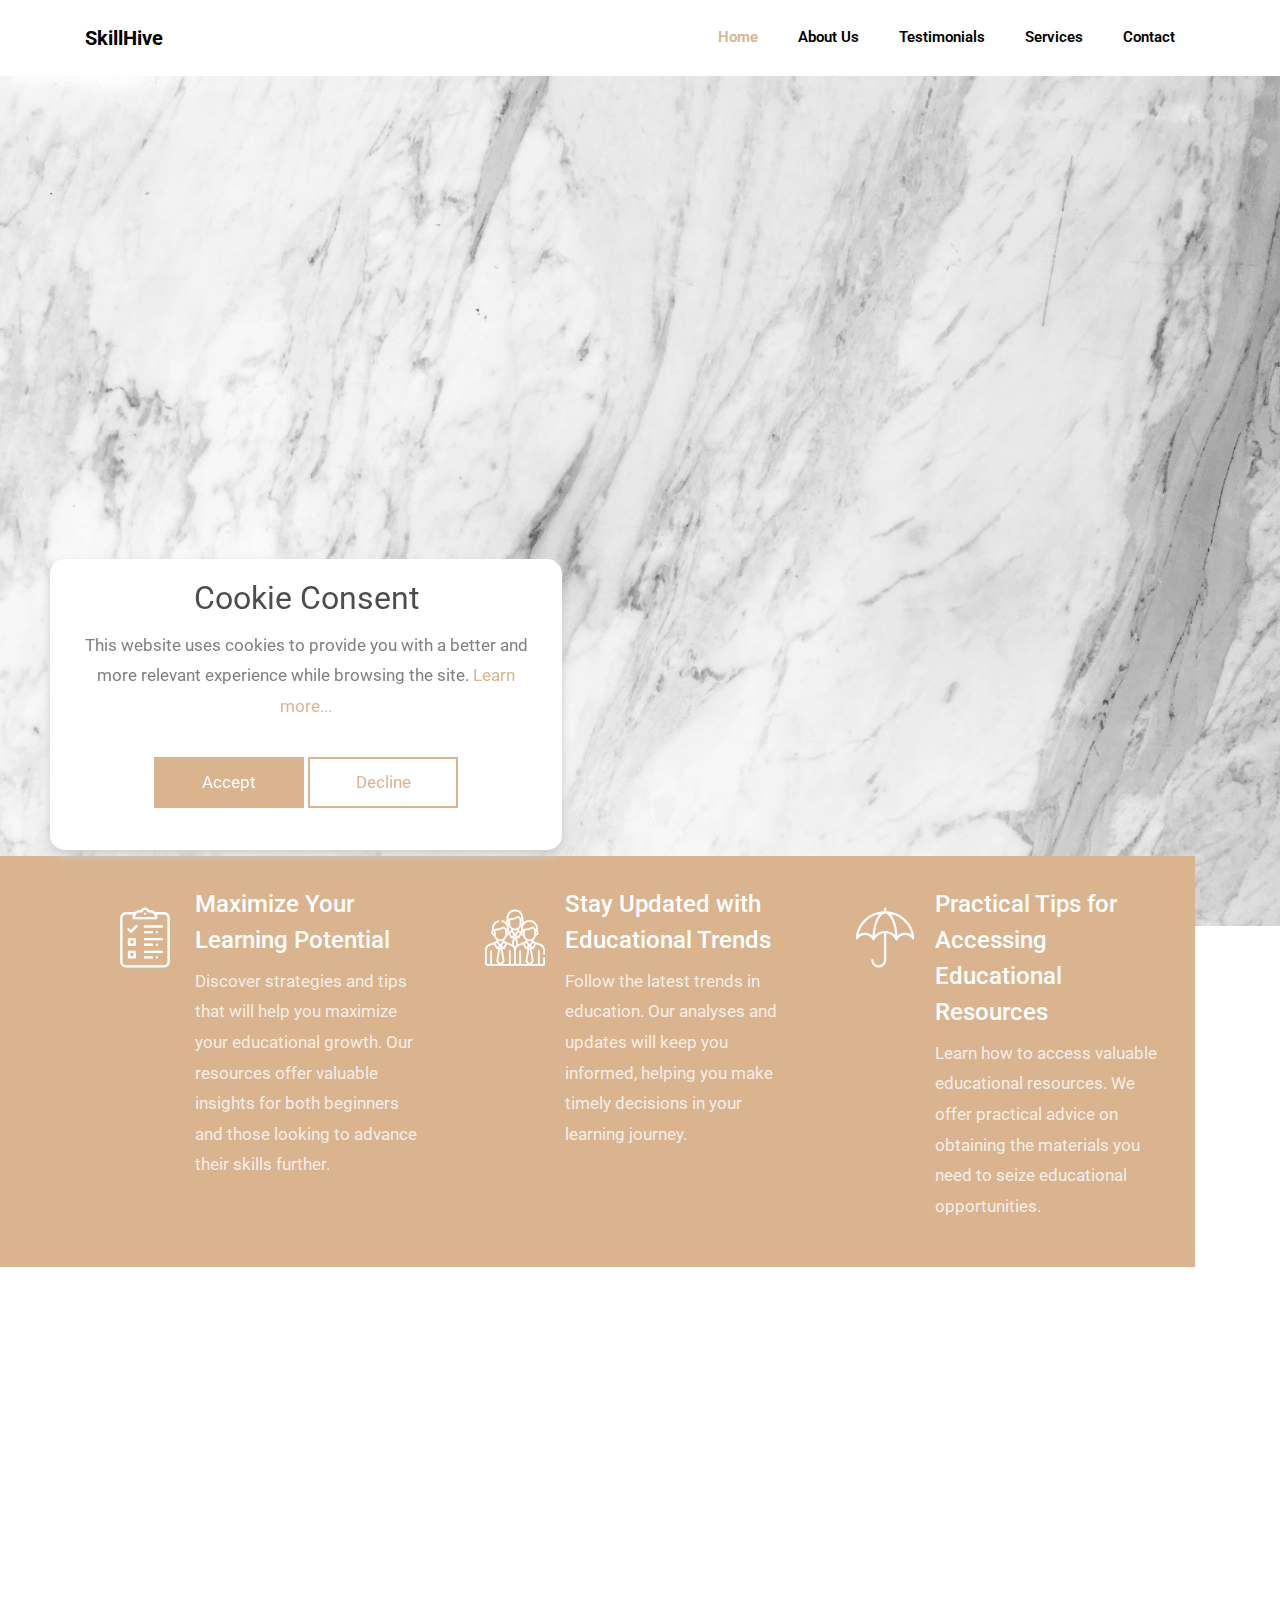
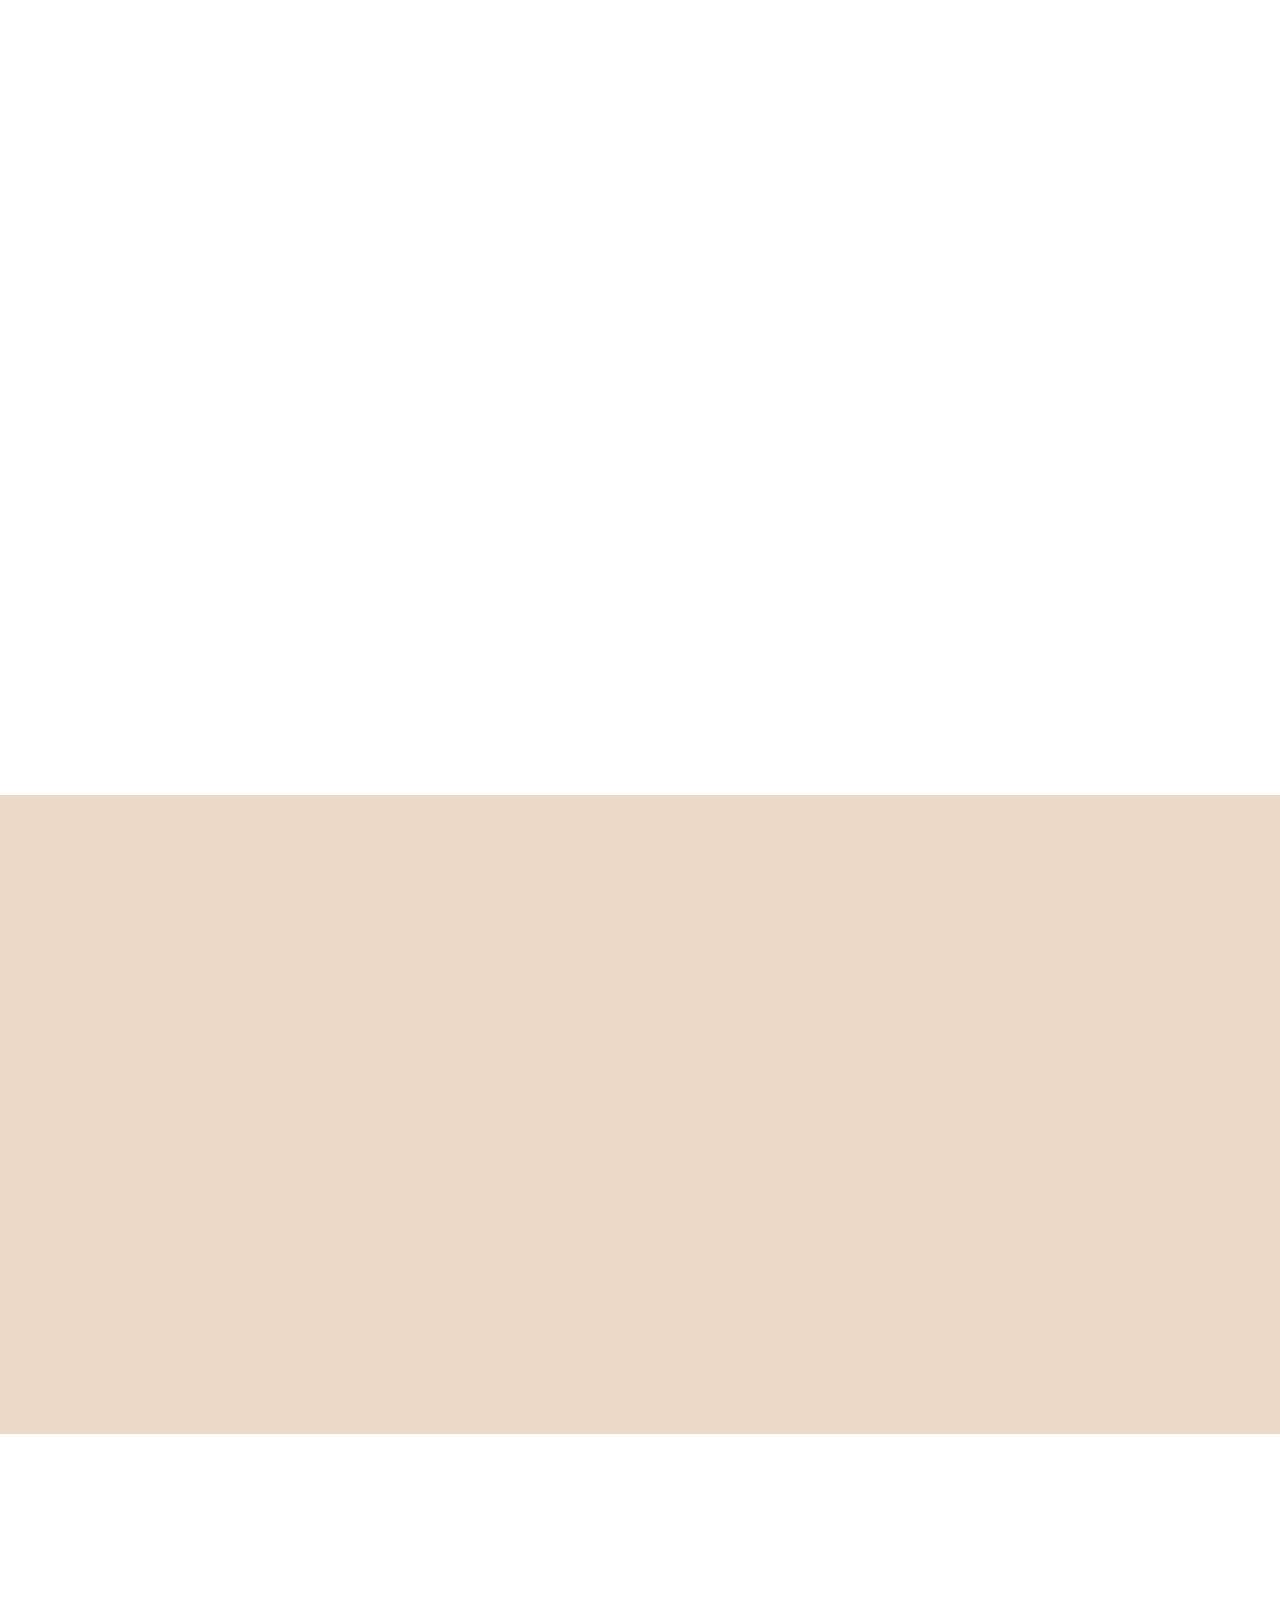
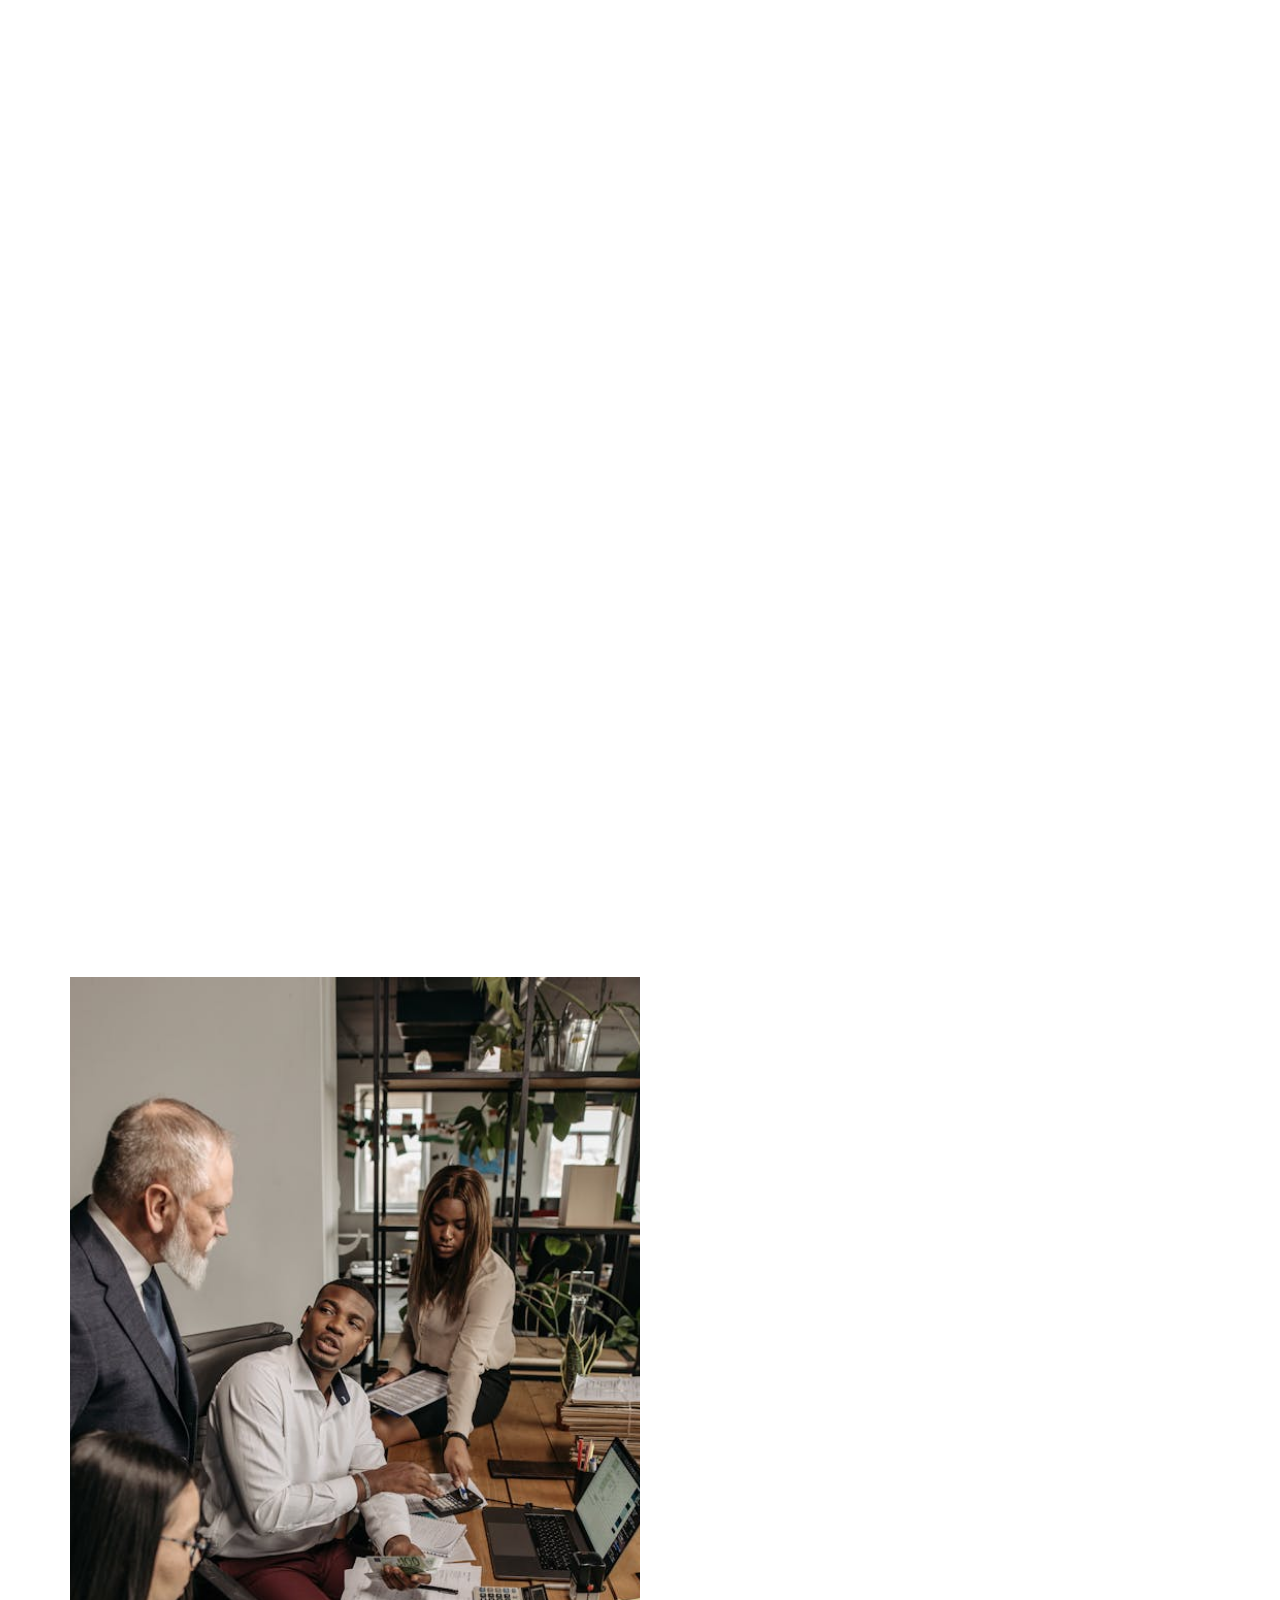
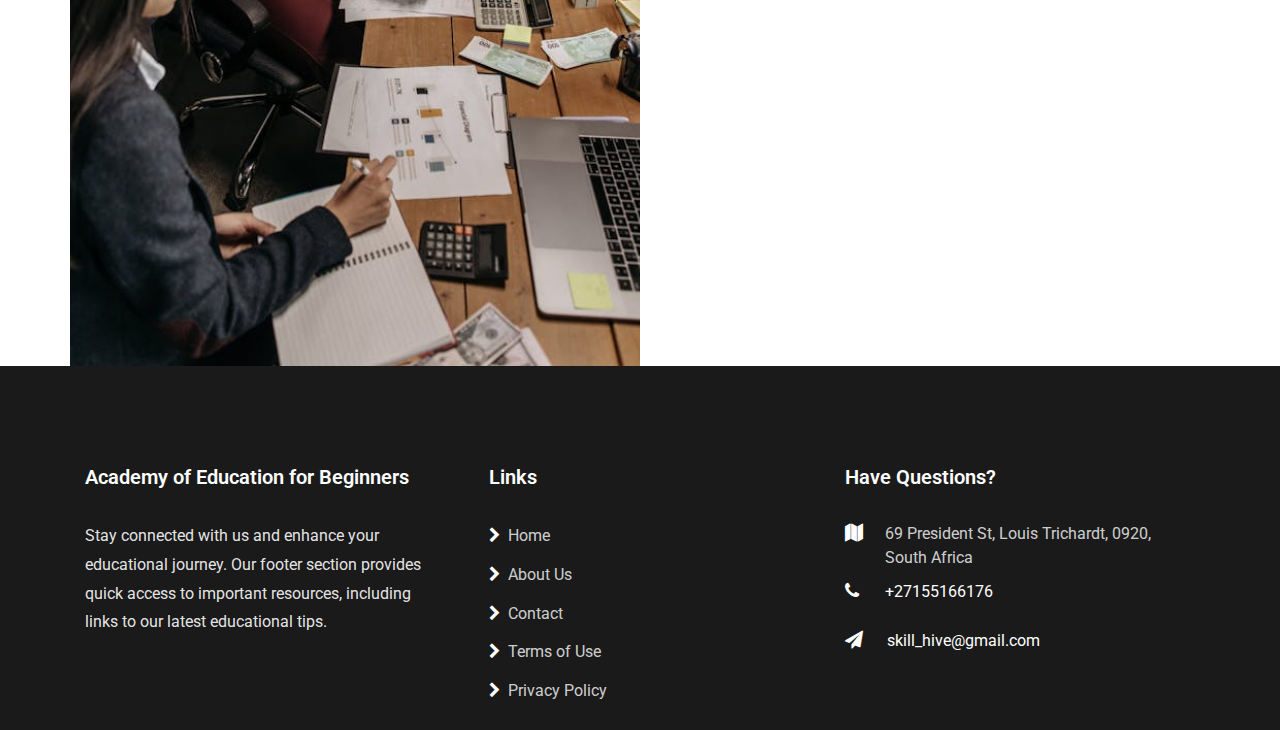
<file: index.html>
<!DOCTYPE html>
<html lang="en">
    <head>
        <title>SkillHive</title>
        <meta charset="utf-8" />
        <meta
            name="viewport"
            content="width=device-width, initial-scale=1, shrink-to-fit=no"
        />

        <link
            href="https://fonts.googleapis.com/css?family=Roboto:300,400,500,700&display=swap"
            rel="stylesheet"
        />

        <link
            rel="stylesheet"
            href="https://stackpath.bootstrapcdn.com/font-awesome/4.7.0/css/font-awesome.min.css"
        />

        <link rel="stylesheet" href="css/animate.css" />

        <link rel="shortcut icon" href="images/logo.png" type="image/x-icon" />

        <link rel="stylesheet" href="css/owl.carousel.min.css" />
        <link rel="stylesheet" href="css/owl.theme.default.min.css" />
        <link rel="stylesheet" href="css/magnific-popup.css" />

        <link rel="stylesheet" href="css/flaticon.css" />
        <link rel="stylesheet" href="css/style.css" />
    </head>
    <body>
        <nav
            class="navbar navbar-expand-lg navbar-dark ftco_navbar bg-dark ftco-navbar-light"
            id="ftco-navbar"
        >
            <div class="container">
                <a class="navbar-brand" href="index.html">SkillHive</a>
                <button
                    class="navbar-toggler"
                    type="button"
                    data-toggle="collapse"
                    data-target="#ftco-nav"
                    aria-controls="ftco-nav"
                    aria-expanded="false"
                    aria-label="Toggle navigation"
                >
                    <span class="oi oi-menu"></span> Menu
                </button>

                <div class="collapse navbar-collapse" id="ftco-nav">
                    <ul class="navbar-nav ml-auto">
                        <li class="nav-item active">
                            <a href="index.html" class="nav-link">Home</a>
                        </li>
                        <li class="nav-item">
                            <a href="about.html" class="nav-link">About Us</a>
                        </li>
                        <li class="nav-item">
                            <a href="testimonials.html" class="nav-link"
                                >Testimonials</a
                            >
                        </li>
                        <li class="nav-item">
                            <a href="services.html" class="nav-link"
                                >Services</a
                            >
                        </li>
                        <li class="nav-item">
                            <a href="contact.html" class="nav-link">Contact</a>
                        </li>
                    </ul>
                </div>
            </div>
        </nav>
        <!-- END nav -->

        <div
            class="hero-wrap"
            style="background-image: url('images/bg_1.jpg')"
            data-stellar-background-ratio="0.5"
        >
            <div class="overlay"></div>
            <div class="container">
                <div class="row no-gutters slider-text align-items-center">
                    <div class="col-md-6 ftco-animate d-flex align-items-end">
                        <div class="text w-100">
                            <h1 class="mb-4">
                                Explore Learning Opportunities for Beginners
                            </h1>
                            <p class="mb-4">
                                Main Description: Dive into the world of
                                education with our detailed guides and
                                strategies. Stay updated on the latest learning
                                trends and discover how to maximize your
                                educational potential. Our professional analyses
                                cover everything from practical tips to
                                comprehensive assessments of popular learning
                                opportunities.
                            </p>
                            <p>
                                <a
                                    href="contact.html"
                                    class="btn btn-primary py-3 px-4"
                                    >Contact Us</a
                                >
                            </p>
                        </div>
                    </div>
                </div>
            </div>
        </div>

        <section class="ftco-intro">
            <div class="container">
                <div class="row no-gutters">
                    <div class="col-md-4 d-flex">
                        <div class="intro aside-stretch d-lg-flex w-100">
                            <div class="icon">
                                <span class="flaticon-checklist"></span>
                            </div>
                            <div class="text">
                                <h2>Maximize Your Learning Potential</h2>
                                <p>
                                    Discover strategies and tips that will help
                                    you maximize your educational growth. Our
                                    resources offer valuable insights for both
                                    beginners and those looking to advance their
                                    skills further.
                                </p>
                            </div>
                        </div>
                    </div>
                    <div class="col-md-4 d-flex">
                        <div class="intro color-1 d-lg-flex w-100">
                            <div class="icon">
                                <span class="flaticon-employee"></span>
                            </div>
                            <div class="text">
                                <h2>Stay Updated with Educational Trends</h2>
                                <p>
                                    Follow the latest trends in education. Our
                                    analyses and updates will keep you informed,
                                    helping you make timely decisions in your
                                    learning journey.
                                </p>
                            </div>
                        </div>
                    </div>
                    <div class="col-md-4 d-flex">
                        <div class="intro color-2 d-lg-flex w-100">
                            <div class="icon">
                                <span class="flaticon-umbrella"></span>
                            </div>
                            <div class="text">
                                <h2>
                                    Practical Tips for Accessing Educational
                                    Resources
                                </h2>
                                <p>
                                    Learn how to access valuable educational
                                    resources. We offer practical advice on
                                    obtaining the materials you need to seize
                                    educational opportunities.
                                </p>
                            </div>
                        </div>
                    </div>
                </div>
            </div>
        </section>

        <section class="ftco-section">
            <div class="container">
                <div class="row justify-content-center mb-5">
                    <div
                        class="col-md-8 text-center heading-section ftco-animate"
                    >
                        <span class="subheading">Our Approach</span>
                        <h2 class="mb-3">Your Trusted Partner in Education</h2>
                        <p>
                            Our goal is to help you understand the complexities
                            of education. Our team of experts provides the
                            latest insights and strategies to help you navigate
                            the world of learning effectively. Stay updated with
                            the best educational opportunities, market trends,
                            and tips on obtaining necessary resources. Our
                            detailed assessments help you make informed
                            decisions and maximize your learning potential.
                        </p>
                    </div>
                </div>
                <div class="row tabulation mt-4 ftco-animate">
                    <div class="col-md-4">
                        <ul
                            class="nav nav-pills nav-fill d-md-flex d-block flex-column"
                        >
                            <li class="nav-item text-left">
                                <a
                                    class="nav-link active py-4"
                                    data-toggle="tab"
                                    href="#services-1"
                                    >Maximize Your Learning Potential</a
                                >
                            </li>
                            <li class="nav-item text-left">
                                <a
                                    class="nav-link py-4"
                                    data-toggle="tab"
                                    href="#services-2"
                                    >Stay Updated with Educational Trends</a
                                >
                            </li>
                            <li class="nav-item text-left">
                                <a
                                    class="nav-link py-4"
                                    data-toggle="tab"
                                    href="#services-3"
                                    >Access Educational Resources</a
                                >
                            </li>
                            <li class="nav-item text-left">
                                <a
                                    class="nav-link py-4"
                                    data-toggle="tab"
                                    href="#services-4"
                                    >In-Depth Reviews of Educational
                                    Institutions</a
                                >
                            </li>
                            <li class="nav-item text-left">
                                <a
                                    class="nav-link py-4"
                                    data-toggle="tab"
                                    href="#services-5"
                                    >Customized Learning Strategies</a
                                >
                            </li>
                            <li class="nav-item text-left">
                                <a
                                    class="nav-link py-4"
                                    data-toggle="tab"
                                    href="#services-6"
                                    >Informed Decision-Making</a
                                >
                            </li>
                        </ul>
                    </div>
                    <div class="col-md-8">
                        <div class="tab-content">
                            <div
                                class="tab-pane container p-0 active"
                                id="services-1"
                            >
                                <div
                                    class="img"
                                    style="
                                        background-image: url(images/company-1.jpg);
                                    "
                                ></div>
                                <h3>
                                    <a href="#">Expert Advice on Learning</a>
                                </h3>
                                <p>
                                    Use our advice to enhance your learning
                                    potential. We offer strategies and tips to
                                    help you achieve the highest educational
                                    outcomes.
                                </p>
                            </div>
                            <div
                                class="tab-pane container p-0 fade"
                                id="services-2"
                            >
                                <div
                                    class="img"
                                    style="
                                        background-image: url(images/company-2.jpg);
                                    "
                                ></div>
                                <h3>
                                    <a href="#"
                                        >Stay Informed with Educational
                                        Trends</a
                                    >
                                </h3>
                                <p>
                                    Stay updated with the latest educational
                                    trends and analyses, so you can make the
                                    right decisions at the right time in your
                                    learning process.
                                </p>
                            </div>
                            <div
                                class="tab-pane container p-0 fade"
                                id="services-3"
                            >
                                <div
                                    class="img"
                                    style="
                                        background-image: url(images/company-3.jpg);
                                    "
                                ></div>
                                <h3>
                                    <a href="#"
                                        >Guide to Accessing Educational
                                        Resources</a
                                    >
                                </h3>
                                <p>
                                    Discover practical tips on how to access the
                                    resources you need to further your
                                    education. Our advice helps you make the
                                    most of available opportunities.
                                </p>
                            </div>
                            <div
                                class="tab-pane container p-0 fade"
                                id="services-4"
                            >
                                <div
                                    class="img"
                                    style="
                                        background-image: url(images/company-4.jpg);
                                    "
                                ></div>
                                <h3>
                                    <a href="#"
                                        >Reviews of Educational Institutions</a
                                    >
                                </h3>
                                <p>
                                    Explore in-depth reviews of educational
                                    institutions, which will help you make
                                    informed decisions about your academic
                                    future.
                                </p>
                            </div>
                            <div
                                class="tab-pane container p-0 fade"
                                id="services-5"
                            >
                                <div
                                    class="img"
                                    style="
                                        background-image: url(images/company-5.jpg);
                                    "
                                ></div>
                                <h3>
                                    <a href="#">Customized Learning Plans</a>
                                </h3>
                                <p>
                                    Receive personalized learning strategies
                                    tailored to your goals. We adapt the plan to
                                    fit your individual needs, ensuring success.
                                </p>
                            </div>
                            <div
                                class="tab-pane container p-0 fade"
                                id="services-6"
                            >
                                <div
                                    class="img"
                                    style="
                                        background-image: url(images/company-6.jpg);
                                    "
                                ></div>
                                <h3>
                                    <a href="#"
                                        >Comprehensive Market Research</a
                                    >
                                </h3>
                                <p>
                                    Utilize our market research to make informed
                                    educational decisions in an ever-evolving
                                    learning environment.
                                </p>
                            </div>
                        </div>
                    </div>
                </div>
            </div>
        </section>

        <section
            class="ftco-appointment ftco-section img"
            style="background-image: url(images/bg_2.jpg)"
        >
            <div class="overlay"></div>
            <div class="container">
                <div class="row">
                    <div class="col-md-6 half ftco-animate">
                        <h2 class="mb-4">
                            Send a Message and Get in Touch with Us!
                        </h2>
                        <form action="#" class="appointment">
                            <div class="row">
                                <div class="col-md-6">
                                    <div class="form-group">
                                        <input
                                            type="text"
                                            class="form-control"
                                            placeholder="Your Name"
                                        />
                                    </div>
                                </div>
                                <div class="col-md-6">
                                    <div class="form-group">
                                        <input
                                            type="text"
                                            class="form-control"
                                            placeholder="Email"
                                            id="email"
                                        />
                                        <div
                                            id="result"
                                            style="color: red; font-size: 12px"
                                        ></div>
                                    </div>
                                </div>
                                <div class="col-md-12">
                                    <div class="form-group">
                                        <textarea
                                            name=""
                                            id=""
                                            cols="30"
                                            rows="7"
                                            class="form-control"
                                            placeholder="Message"
                                        ></textarea>
                                    </div>
                                </div>
                                <div class="col-md-12">
                                    <div class="form-group">
                                        <input
                                            type="submit"
                                            value="Send Message"
                                            class="btn btn-primary py-3 px-4"
                                            id="submit"
                                            onclick="sendForm()"
                                        />
                                    </div>
                                </div>
                            </div>
                        </form>
                    </div>
                </div>
            </div>
        </section>

        <section class="ftco-section">
            <div class="container">
                <div class="row justify-content-center mb-5">
                    <div
                        class="col-md-7 heading-section text-center ftco-animate"
                    >
                        <span class="subheading">Blog</span>
                        <h2>Tips and Strategies for Beginner Learners</h2>
                        <p>
                            Stay up to date with our latest blog posts, which
                            explore the topic of education for beginners. Our
                            blog provides valuable tips and practical advice on
                            various aspects of the learning process. From
                            understanding current educational trends to
                            exploring ways to enhance your learning potential,
                            we cover a range of topics that support your
                            educational decisions. Discover strategies for
                            effective learning and get a comprehensive view of
                            best practices. Our analyses and updates aim to keep
                            you at the forefront of the ever-evolving education
                            landscape.
                        </p>
                    </div>
                </div>
                <div class="row d-flex">
                    <div class="col-md-6 d-flex ftco-animate">
                        <div class="blog-entry justify-content-end">
                            <div class="text text-center">
                                <a
                                    href="blog-single.html"
                                    class="block-20 img"
                                    style="
                                        background-image: url('images/image_1.jpg');
                                    "
                                >
                                </a>
                                <div
                                    class="meta text-center mb-2 d-flex align-items-center justify-content-center"
                                >
                                    <div>
                                        <span class="day">03</span>
                                        <span class="mos">June</span>
                                        <span class="yr">2024</span>
                                    </div>
                                </div>
                                <h3 class="heading mb-3">
                                    <a href="#"
                                        >Navigating Current Educational
                                        Trends</a
                                    >
                                </h3>
                                <p>
                                    Learn about the latest trends in education
                                    and how they impact your learning strategy.
                                    Our analysis provides valuable insights into
                                    current movements and forecasts that will
                                    help you make informed decisions.
                                </p>
                            </div>
                        </div>
                    </div>
                    <div class="col-md-6 d-flex ftco-animate">
                        <div class="blog-entry justify-content-end">
                            <div class="text text-center">
                                <a
                                    href="blog-single.html"
                                    class="block-20 img"
                                    style="
                                        background-image: url('images/image_2.jpg');
                                    "
                                >
                                </a>
                                <div
                                    class="meta text-center mb-2 d-flex align-items-center justify-content-center"
                                >
                                    <div>
                                        <span class="day">08</span>
                                        <span class="mos">May</span>
                                        <span class="yr">2024</span>
                                    </div>
                                </div>
                                <h3 class="heading mb-3">
                                    <a href="#">Increasing Learning Outcomes</a>
                                </h3>
                                <p>
                                    Discover effective strategies for increasing
                                    your learning potential. Learn expert tips
                                    and best practices that will help you
                                    optimize your educational results and
                                    achieve greater academic success.
                                </p>
                            </div>
                        </div>
                    </div>
                </div>
            </div>
        </section>
        <section class="ftco-section ftco-no-pb ftco-no-pt">
            <div class="container">
                <div class="row">
                    <div
                        class="col-md-6 img img-3 d-flex justify-content-center align-items-center"
                        style="background-image: url(images/approach.jpg)"
                    ></div>
                    <div
                        class="col-md-6 wrap-about px-md-5 ftco-animate py-5 bg-light"
                    >
                        <div class="heading-section">
                            <h2 class="mb-4">
                                Comprehensive Strategy for Effective Education
                                for Beginners
                            </h2>

                            <p>
                                At the core of our approach to education for
                                beginners is our commitment to providing you
                                with a comprehensive strategy that maximizes
                                your potential. We start by offering detailed
                                insights into educational trends, helping you
                                stay updated on the latest developments and
                                opportunities. Our team of experts is dedicated
                                to assisting you in developing your educational
                                journey through carefully tailored strategies
                                that align with your goals. Understanding how to
                                learn effectively is a key component of our
                                approach. We provide you with practical advice
                                that helps you manage your educational progress
                                efficiently, enabling you to seize every
                                opportunity. Additionally, our thorough
                                evaluations of educational resources provide you
                                with a clear picture of potential options,
                                helping you make well-informed decisions based
                                on credible and up-to-date data. Our strategy is
                                built on solid research, planning, and
                                professional guidance. By combining these
                                elements, we offer a holistic approach that
                                enables you to navigate the complexities of the
                                education system confidently. Whether you want
                                to optimize your learning outcomes, understand
                                educational trends, or explore new learning
                                opportunities, our approach is designed with
                                your success at every stage in mind.
                            </p>
                        </div>
                    </div>
                </div>
            </div>
        </section>

        <footer class="ftco-footer">
            <div class="container">
                <div class="row mb-5">
                    <div class="col-sm-12 col-md-4">
                        <div class="ftco-footer-widget mb-4">
                            <h2 class="ftco-heading-2 logo">
                                <a href="#"
                                    >Academy of Education for Beginners</a
                                >
                            </h2>
                            <p>
                                Stay connected with us and enhance your
                                educational journey. Our footer section provides
                                quick access to important resources, including
                                links to our latest educational tips.
                            </p>
                        </div>
                    </div>
                    <div class="col-sm-12 col-md-4">
                        <div class="ftco-footer-widget mb-4 ml-md-4">
                            <h2 class="ftco-heading-2">Links</h2>
                            <ul class="list-unstyled">
                                <li>
                                    <a href="index.html"
                                        ><span
                                            class="fa fa-chevron-right mr-2"
                                        ></span
                                        >Home</a
                                    >
                                </li>
                                <li>
                                    <a href="about.html"
                                        ><span
                                            class="fa fa-chevron-right mr-2"
                                        ></span
                                        >About Us</a
                                    >
                                </li>
                                <li>
                                    <a href="contact.html"
                                        ><span
                                            class="fa fa-chevron-right mr-2"
                                        ></span
                                        >Contact</a
                                    >
                                </li>
                                <li>
                                    <a href="terms-of-use.html"
                                        ><span
                                            class="fa fa-chevron-right mr-2"
                                        ></span
                                        >Terms of Use</a
                                    >
                                </li>
                                <li>
                                    <a href="privacy-policy.html"
                                        ><span
                                            class="fa fa-chevron-right mr-2"
                                        ></span
                                        >Privacy Policy</a
                                    >
                                </li>
                            </ul>
                        </div>
                    </div>
                    <div class="col-sm-12 col-md-4">
                        <div class="ftco-footer-widget mb-4">
                            <h2 class="ftco-heading-2">Have Questions?</h2>
                            <div class="block-23 mb-3">
                                <ul>
                                    <li>
                                        <span
                                            class="icon fa fa-map marker"
                                        ></span
                                        ><span class="text"
                                            >69 President St, Louis Trichardt,
                                            0920, South Africa</span
                                        >
                                    </li>
                                    <li>
                                        <a href="#"
                                            ><span
                                                class="icon fa fa-phone"
                                            ></span
                                            ><span class="text"
                                                >+27155166176</span
                                            ></a
                                        >
                                    </li>
                                    <li>
                                        <a href="#"
                                            ><span
                                                class="icon fa fa-paper-plane pr-4"
                                            ></span
                                            ><span class="text"
                                                >skill_hive@gmail.com</span
                                            ></a
                                        >
                                    </li>
                                </ul>
                            </div>
                        </div>
                    </div>
                </div>
            </div>
        </footer>

        <!-- Cookie banner -->
        <div class="cookie-wrapper show">
            <div>
                <i class="bx bx-cookie"></i>
                <h2 style="text-align: center">Cookie Consent</h2>
            </div>

            <div class="data">
                <p>
                    This website uses cookies to provide you with a better and
                    more relevant experience while browsing the site.
                    <a href="#">Learn more...</a>
                </p>
            </div>

            <div class="buttons">
                <button class="cookie-button" id="acceptBtn">Accept</button>
                <button class="cookie-button" id="declineBtn">Decline</button>
            </div>
        </div>
        <!-- End Cookie banner -->

        <!-- loader -->
        <div id="ftco-loader" class="show fullscreen">
            <svg class="circular" width="48px" height="48px">
                <circle
                    class="path-bg"
                    cx="24"
                    cy="24"
                    r="22"
                    fill="none"
                    stroke-width="4"
                    stroke="#eeeeee"
                />
                <circle
                    class="path"
                    cx="24"
                    cy="24"
                    r="22"
                    fill="none"
                    stroke-width="4"
                    stroke-miterlimit="10"
                    stroke="#F96D00"
                />
            </svg>
        </div>

        <script src="js/jquery.min.js"></script>
        <script src="js/jquery-migrate-3.0.1.min.js"></script>
        <script src="js/popper.min.js"></script>
        <script src="js/bootstrap.min.js"></script>
        <script src="js/jquery.easing.1.3.js"></script>
        <script src="js/jquery.waypoints.min.js"></script>
        <script src="js/jquery.stellar.min.js"></script>
        <script src="js/owl.carousel.min.js"></script>
        <script src="js/jquery.magnific-popup.min.js"></script>
        <script src="js/jquery.animateNumber.min.js"></script>
        <script src="js/scrollax.min.js"></script>
        <script src="js/main.js"></script>
        <script src="js/cookiebanner.js"></script>
        <script src="js/contact-form.js"></script>
    </body>
</html>
</file>
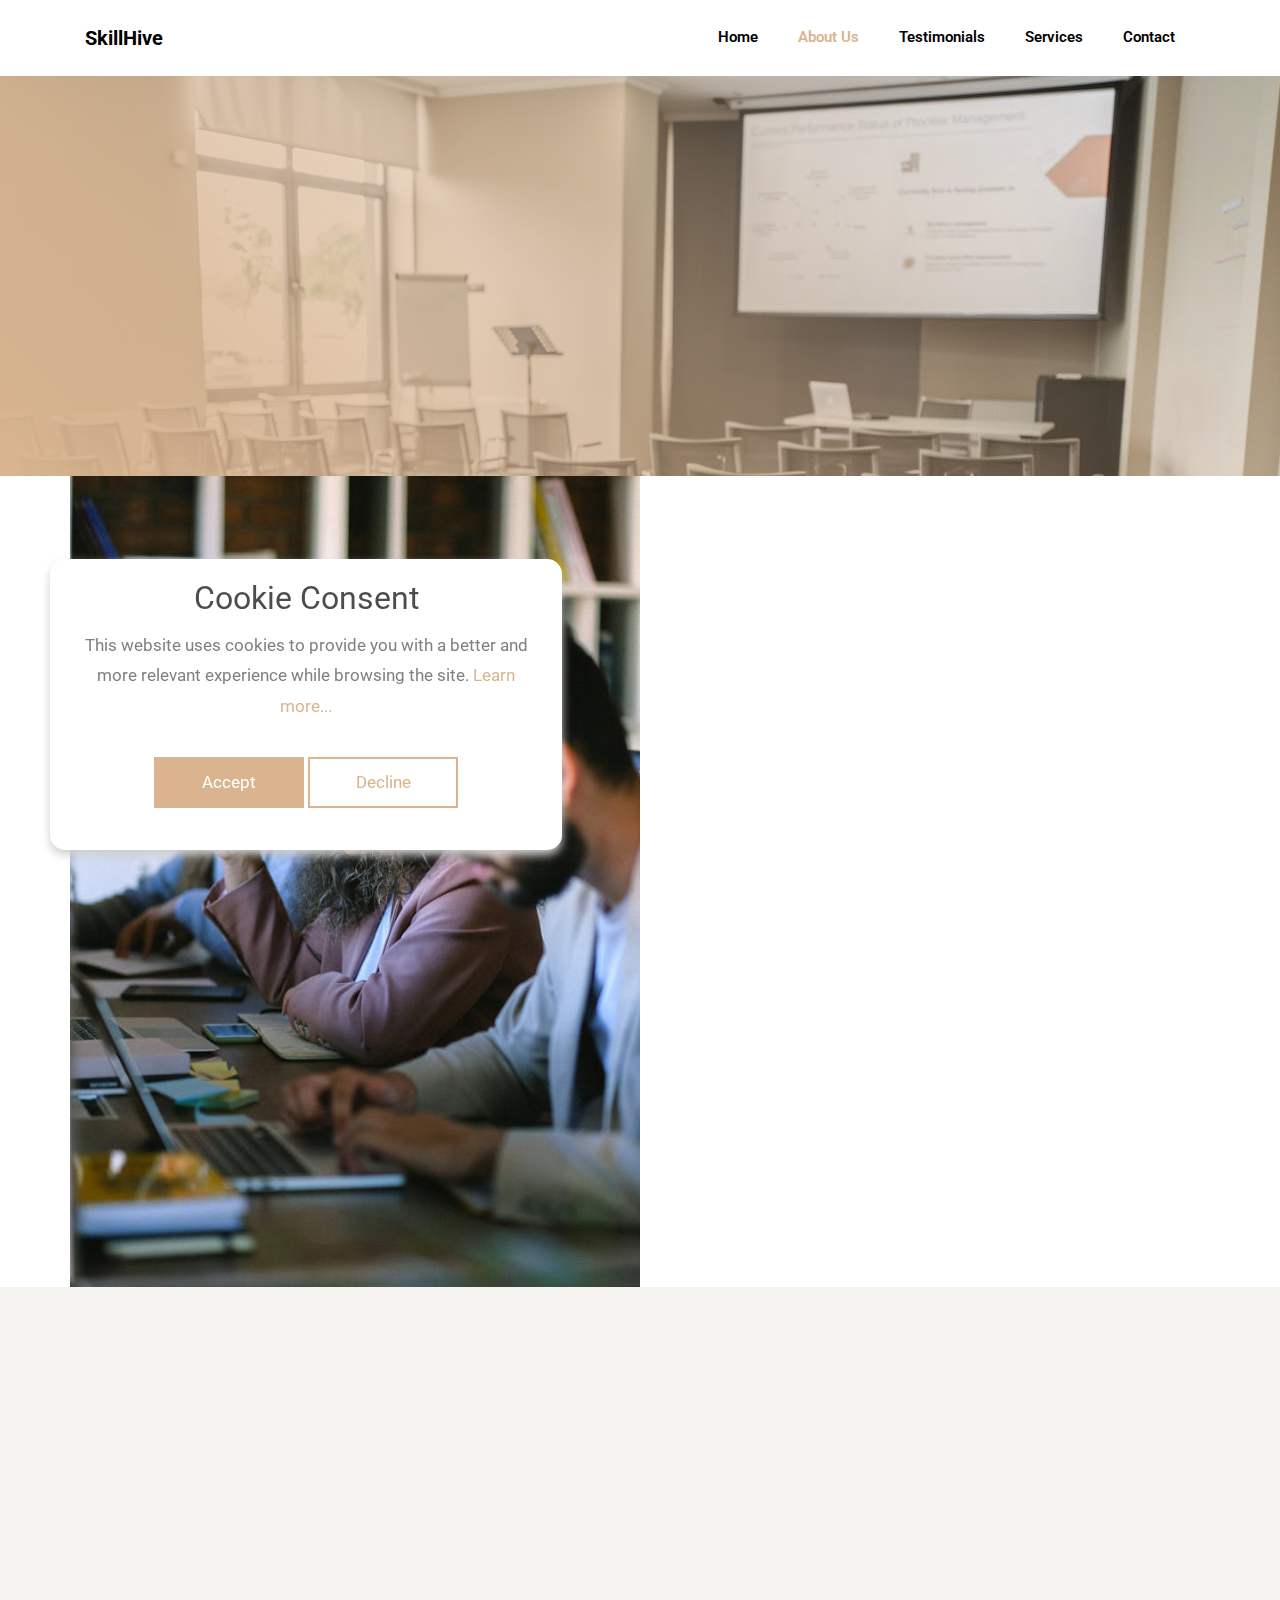
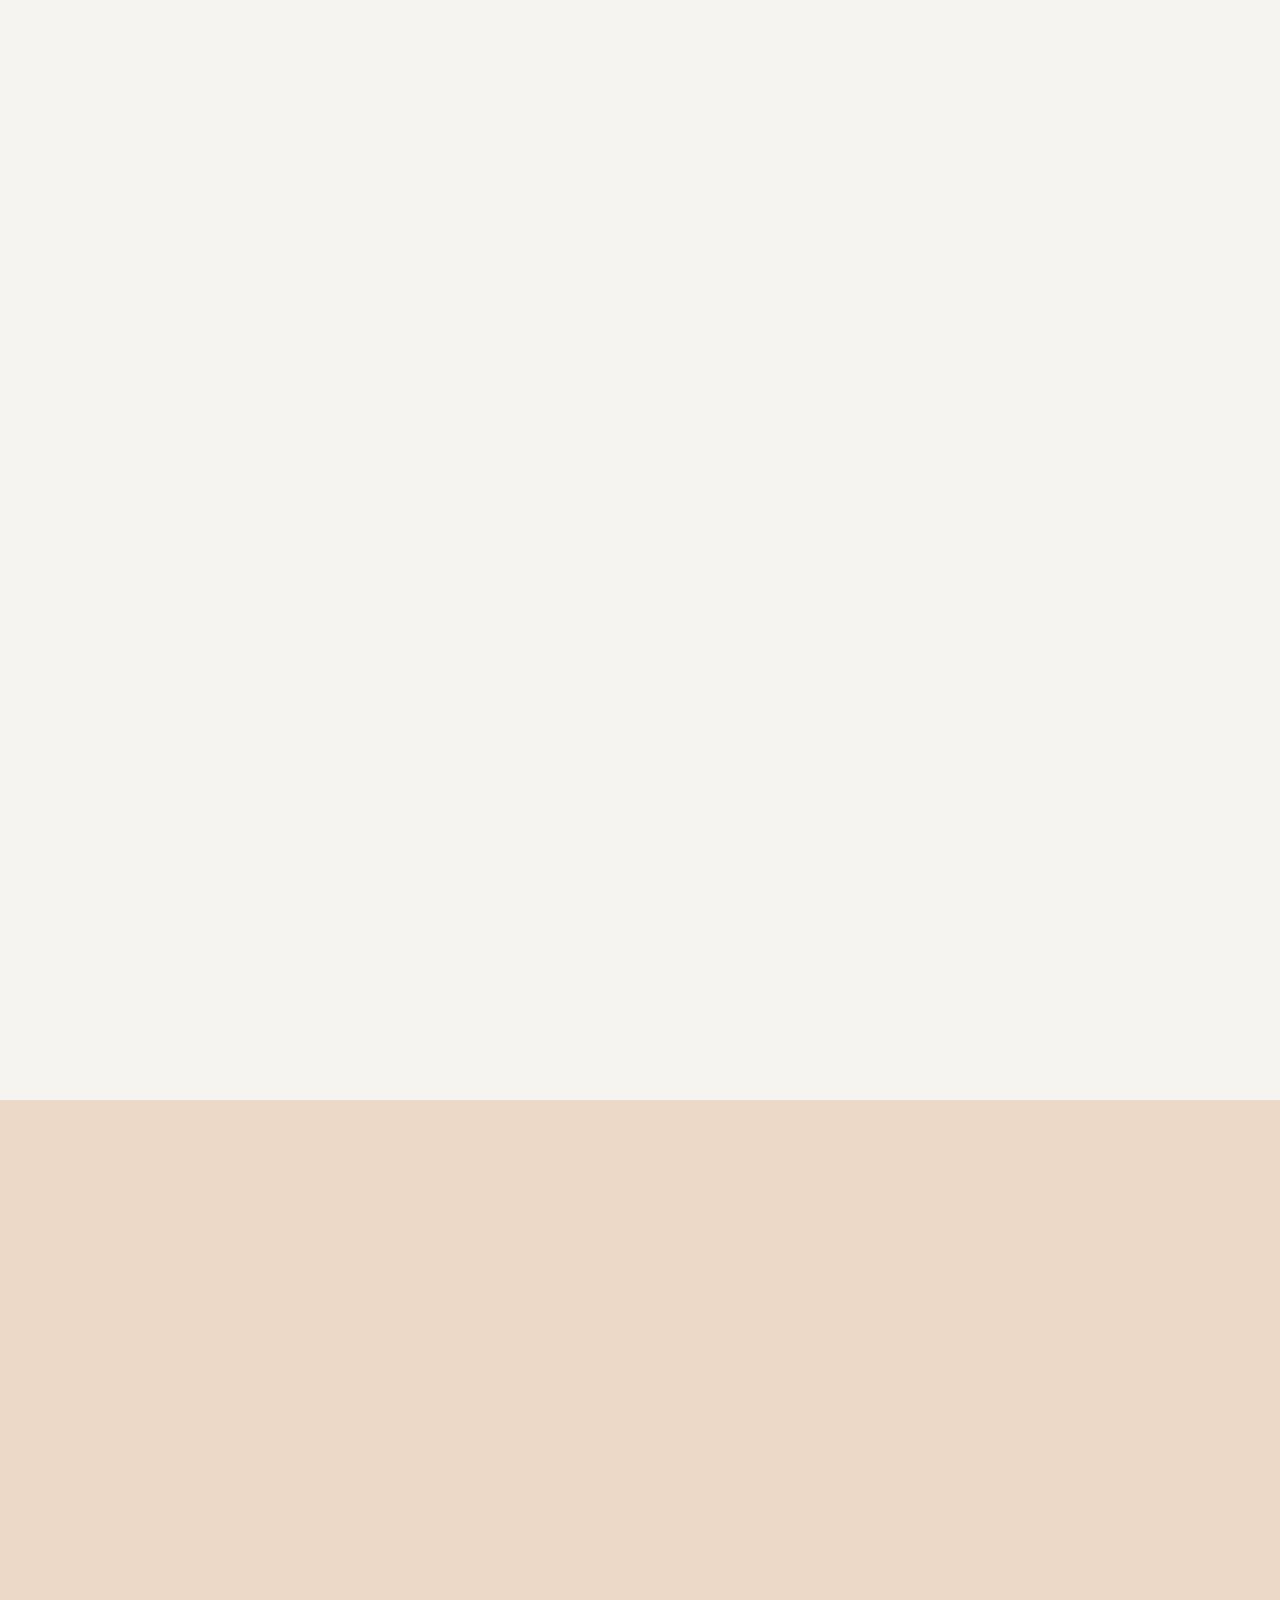
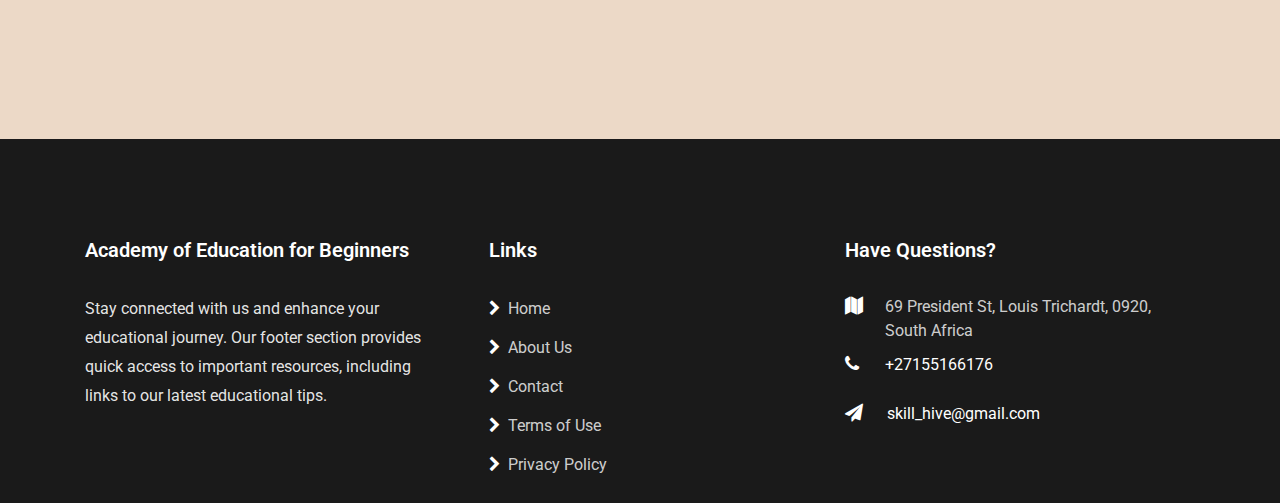
<file: about.html>
<!DOCTYPE html>
<html lang="en">
    <head>
        <title>SkillHive</title>
        <meta charset="utf-8" />
        <meta
            name="viewport"
            content="width=device-width, initial-scale=1, shrink-to-fit=no"
        />

        <link
            href="https://fonts.googleapis.com/css?family=Roboto:300,400,500,700&display=swap"
            rel="stylesheet"
        />

        <link
            rel="stylesheet"
            href="https://stackpath.bootstrapcdn.com/font-awesome/4.7.0/css/font-awesome.min.css"
        />

        <link rel="stylesheet" href="css/animate.css" />

        <link rel="shortcut icon" href="images/logo.png" type="image/x-icon" />

        <link rel="stylesheet" href="css/owl.carousel.min.css" />
        <link rel="stylesheet" href="css/owl.theme.default.min.css" />
        <link rel="stylesheet" href="css/magnific-popup.css" />

        <link rel="stylesheet" href="css/flaticon.css" />
        <link rel="stylesheet" href="css/style.css" />
    </head>
    <body>
        <nav
            class="navbar navbar-expand-lg navbar-dark ftco_navbar bg-dark ftco-navbar-light"
            id="ftco-navbar"
        >
            <div class="container">
                <a class="navbar-brand" href="index.html">SkillHive</a>
                <button
                    class="navbar-toggler"
                    type="button"
                    data-toggle="collapse"
                    data-target="#ftco-nav"
                    aria-controls="ftco-nav"
                    aria-expanded="false"
                    aria-label="Toggle navigation"
                >
                    <span class="oi oi-menu"></span> Menu
                </button>

                <div class="collapse navbar-collapse" id="ftco-nav">
                    <ul class="navbar-nav ml-auto">
                        <li class="nav-item">
                            <a href="index.html" class="nav-link">Home</a>
                        </li>
                        <li class="nav-item active">
                            <a href="about.html" class="nav-link">About Us</a>
                        </li>
                        <li class="nav-item">
                            <a href="testimonials.html" class="nav-link"
                                >Testimonials</a
                            >
                        </li>
                        <li class="nav-item">
                            <a href="services.html" class="nav-link"
                                >Services</a
                            >
                        </li>
                        <li class="nav-item">
                            <a href="contact.html" class="nav-link">Contact</a>
                        </li>
                    </ul>
                </div>
            </div>
        </nav>
        <!-- END nav -->

        <section
            class="hero-wrap hero-wrap-2"
            style="background-image: url('images/bg_5.jpg')"
            data-stellar-background-ratio="0.5"
        >
            <div class="overlay"></div>
            <div class="container">
                <div
                    class="row no-gutters slider-text align-items-end justify-content-center"
                >
                    <div class="col-md-9 ftco-animate mb-5 text-center">
                        <p class="breadcrumbs mb-0">
                            <span class="mr-2"
                                ><a href="index.html"
                                    >Home <i class="fa fa-chevron-right"></i></a
                            ></span>
                            <span
                                >About Us <i class="fa fa-chevron-right"></i
                            ></span>
                        </p>
                        <h1 class="mb-0 bread">About Us</h1>
                    </div>
                </div>
            </div>
        </section>

        <section class="ftco-section ftco-no-pb ftco-no-pt">
            <div class="container">
                <div class="row">
                    <div
                        class="col-md-6 img img-3 d-flex justify-content-center align-items-center"
                        style="background-image: url(images/about-1.jpg)"
                    ></div>
                    <div
                        class="col-md-6 wrap-about px-md-5 ftco-animate py-5 bg-light"
                    >
                        <div class="heading-section py-md-5">
                            <span class="subheading"
                                >Welcome to the Beginners' Investment
                                Course</span
                            >
                            <h2 class="mb-4">
                                Your Partner in Learning Investment
                            </h2>

                            <p>
                                Description: Our mission is to empower beginner
                                investors with the knowledge and tools needed
                                for successful investing. The "Investment for
                                Beginners" course is designed to provide you
                                with comprehensive information on investment
                                strategies and approaches to help you start your
                                investment journey. We offer valuable tips to
                                help you better understand markets and make
                                informed investment decisions. Our course is
                                structured so you can learn the fundamental
                                principles of investing step by step while
                                avoiding common beginner mistakes. We provide
                                practical advice on selecting appropriate
                                investment instruments, managing risks, and
                                building an investment portfolio. As a course
                                participant, you will receive support in
                                developing an investment strategy tailored to
                                your financial goals and life situation.
                            </p>
                        </div>
                    </div>
                </div>
            </div>
        </section>

        <section
            class="ftco-counter ftco-section ftco-no-pt ftco-no-pb img bg-light"
            id="section-counter"
        >
            <div class="container">
                <div class="row">
                    <div
                        class="col-md-6 col-lg-3 justify-content-center counter-wrap ftco-animate"
                    >
                        <div class="block-18 py-4 mb-4">
                            <div class="text align-items-center">
                                <strong class="number" data-number="3000"
                                    >0</strong
                                >
                                <span>Our Satisfied Participants</span>
                            </div>
                        </div>
                    </div>
                    <div
                        class="col-md-6 col-lg-3 justify-content-center counter-wrap ftco-animate"
                    >
                        <div class="block-18 py-4 mb-4">
                            <div class="text align-items-center">
                                <strong class="number" data-number="20"
                                    >0</strong
                                >
                                <span>Years of Experience in Education</span>
                            </div>
                        </div>
                    </div>
                    <div
                        class="col-md-6 col-lg-3 justify-content-center counter-wrap ftco-animate"
                    >
                        <div class="block-18 py-4 mb-4">
                            <div class="text align-items-center">
                                <strong class="number" data-number="200"
                                    >0</strong
                                >
                                <span>Course Investment Experts</span>
                            </div>
                        </div>
                    </div>
                    <div
                        class="col-md-6 col-lg-3 justify-content-center counter-wrap ftco-animate"
                    >
                        <div class="block-18 py-4 mb-4">
                            <div class="text align-items-center">
                                <strong class="number" data-number="40"
                                    >0</strong
                                >
                                <span>Service Points</span>
                            </div>
                        </div>
                    </div>
                </div>
            </div>
        </section>

        <section class="ftco-section bg-light">
            <div class="container">
                <div class="row justify-content-center mb-5">
                    <div
                        class="col-md-8 text-center heading-section ftco-animate"
                    >
                        <span class="subheading">Our Team</span>
                        <h2 class="mb-3">
                            Meet the experts behind your learning success
                        </h2>
                        <p>
                            Our team of experienced professionals is dedicated
                            to guiding you through the complexities of
                            education. With rich experience and deep industry
                            knowledge, we are committed to providing the best
                            strategies and advice that will help you maximize
                            your educational potential. From understanding
                            current learning trends to developing effective
                            learning strategies, our experts are here to support
                            you every step of the way. We also offer practical
                            advice on how to start learning and provide detailed
                            analysis of educational tools to help you make
                            well-informed decisions. Meet the talented
                            specialists who are helping our students succeed in
                            the "Beginners' Education" course.
                        </p>
                    </div>
                </div>
                <div class="row">
                    <div class="col-md-6 col-lg-4 ftco-animate">
                        <div class="staff">
                            <div class="img-wrap d-flex align-items-stretch">
                                <div
                                    class="img align-self-stretch"
                                    style="
                                        background-image: url(images/staff-1.jpg);
                                    "
                                ></div>
                            </div>
                            <div class="text pt-3 px-3 pb-4 text-center">
                                <h3>John Davis</h3>
                                <span class="position mb-2"
                                    >Senior Education Analyst</span
                                >
                                <div class="faded">
                                    <p>
                                        John specializes in analyzing current
                                        educational trends and developing
                                        learning strategies.
                                    </p>
                                </div>
                            </div>
                        </div>
                    </div>
                    <div class="col-md-6 col-lg-4 ftco-animate">
                        <div class="staff">
                            <div class="img-wrap d-flex align-items-stretch">
                                <div
                                    class="img align-self-stretch"
                                    style="
                                        background-image: url(images/staff-2.jpg);
                                    "
                                ></div>
                            </div>
                            <div class="text pt-3 px-3 pb-4 text-center">
                                <h3>Michael Smith</h3>
                                <span class="position mb-2"
                                    >Learning Strategist</span
                                >
                                <div class="faded">
                                    <p>
                                        Michael focuses on creating effective
                                        learning strategies and providing
                                        practical advice on education.
                                    </p>
                                </div>
                            </div>
                        </div>
                    </div>
                    <div class="col-md-6 col-lg-4 ftco-animate">
                        <div class="staff">
                            <div class="img-wrap d-flex align-items-stretch">
                                <div
                                    class="img align-self-stretch"
                                    style="
                                        background-image: url(images/staff-3.jpg);
                                    "
                                ></div>
                            </div>
                            <div class="text pt-3 px-3 pb-4 text-center">
                                <h3>David Johnson</h3>
                                <span class="position mb-2"
                                    >Education Advisor</span
                                >
                                <div class="faded">
                                    <p>
                                        David offers personalized education
                                        advice, helping clients navigate the
                                        complexities of learning.
                                    </p>
                                </div>
                            </div>
                        </div>
                    </div>
                </div>
            </div>
        </section>

        <section
            class="ftco-appointment ftco-section img"
            style="background-image: url(images/bg_2.jpg)"
        >
            <div class="overlay"></div>
            <div class="container">
                <div class="row">
                    <div class="col-md-6 half ftco-animate">
                        <h2 class="mb-4">
                            Send a message and get in touch with us!
                        </h2>
                        <form action="#" class="appointment">
                            <div class="row">
                                <div class="col-md-6">
                                    <div class="form-group">
                                        <input
                                            type="text"
                                            class="form-control"
                                            placeholder="Your Name"
                                        />
                                    </div>
                                </div>
                                <div class="col-md-6">
                                    <div class="form-group">
                                        <input
                                            type="text"
                                            class="form-control"
                                            placeholder="Email"
                                            id="email"
                                        />
                                        <div
                                            id="result"
                                            style="color: red; font-size: 12px"
                                        ></div>
                                    </div>
                                </div>
                                <div class="col-md-12">
                                    <div class="form-group">
                                        <textarea
                                            name=""
                                            id=""
                                            cols="30"
                                            rows="7"
                                            class="form-control"
                                            placeholder="Message"
                                        ></textarea>
                                    </div>
                                </div>
                                <div class="col-md-12">
                                    <div class="form-group">
                                        <input
                                            type="submit"
                                            value="Send Message"
                                            class="btn btn-primary py-3 px-4"
                                            id="submit"
                                            onclick="sendForm()"
                                        />
                                    </div>
                                </div>
                            </div>
                        </form>
                    </div>
                </div>
            </div>
        </section>

        <footer class="ftco-footer">
            <div class="container">
                <div class="row mb-5">
                    <div class="col-sm-12 col-md-4">
                        <div class="ftco-footer-widget mb-4">
                            <h2 class="ftco-heading-2 logo">
                                <a href="#"
                                    >Academy of Education for Beginners</a
                                >
                            </h2>
                            <p>
                                Stay connected with us and enhance your
                                educational journey. Our footer section provides
                                quick access to important resources, including
                                links to our latest educational tips.
                            </p>
                        </div>
                    </div>
                    <div class="col-sm-12 col-md-4">
                        <div class="ftco-footer-widget mb-4 ml-md-4">
                            <h2 class="ftco-heading-2">Links</h2>
                            <ul class="list-unstyled">
                                <li>
                                    <a href="index.html"
                                        ><span
                                            class="fa fa-chevron-right mr-2"
                                        ></span
                                        >Home</a
                                    >
                                </li>
                                <li>
                                    <a href="about.html"
                                        ><span
                                            class="fa fa-chevron-right mr-2"
                                        ></span
                                        >About Us</a
                                    >
                                </li>
                                <li>
                                    <a href="contact.html"
                                        ><span
                                            class="fa fa-chevron-right mr-2"
                                        ></span
                                        >Contact</a
                                    >
                                </li>
                                <li>
                                    <a href="terms-of-use.html"
                                        ><span
                                            class="fa fa-chevron-right mr-2"
                                        ></span
                                        >Terms of Use</a
                                    >
                                </li>
                                <li>
                                    <a href="privacy-policy.html"
                                        ><span
                                            class="fa fa-chevron-right mr-2"
                                        ></span
                                        >Privacy Policy</a
                                    >
                                </li>
                            </ul>
                        </div>
                    </div>
                    <div class="col-sm-12 col-md-4">
                        <div class="ftco-footer-widget mb-4">
                            <h2 class="ftco-heading-2">Have Questions?</h2>
                            <div class="block-23 mb-3">
                                <ul>
                                    <li>
                                        <span
                                            class="icon fa fa-map marker"
                                        ></span
                                        ><span class="text"
                                            >69 President St, Louis Trichardt,
                                            0920, South Africa</span
                                        >
                                    </li>
                                    <li>
                                        <a href="#"
                                            ><span
                                                class="icon fa fa-phone"
                                            ></span
                                            ><span class="text"
                                                >+27155166176</span
                                            ></a
                                        >
                                    </li>
                                    <li>
                                        <a href="#"
                                            ><span
                                                class="icon fa fa-paper-plane pr-4"
                                            ></span
                                            ><span class="text"
                                                >skill_hive@gmail.com</span
                                            ></a
                                        >
                                    </li>
                                </ul>
                            </div>
                        </div>
                    </div>
                </div>
            </div>
        </footer>

        <!-- Cookie banner -->
        <div class="cookie-wrapper show">
            <div>
                <i class="bx bx-cookie"></i>
                <h2 style="text-align: center">Cookie Consent</h2>
            </div>

            <div class="data">
                <p>
                    This website uses cookies to provide you with a better and
                    more relevant experience while browsing the site.
                    <a href="#">Learn more...</a>
                </p>
            </div>

            <div class="buttons">
                <button class="cookie-button" id="acceptBtn">Accept</button>
                <button class="cookie-button" id="declineBtn">Decline</button>
            </div>
        </div>
        <!-- End Cookie banner -->

        <!-- loader -->
        <div id="ftco-loader" class="show fullscreen">
            <svg class="circular" width="48px" height="48px">
                <circle
                    class="path-bg"
                    cx="24"
                    cy="24"
                    r="22"
                    fill="none"
                    stroke-width="4"
                    stroke="#eeeeee"
                />
                <circle
                    class="path"
                    cx="24"
                    cy="24"
                    r="22"
                    fill="none"
                    stroke-width="4"
                    stroke-miterlimit="10"
                    stroke="#F96D00"
                />
            </svg>
        </div>

        <script src="js/jquery.min.js"></script>
        <script src="js/jquery-migrate-3.0.1.min.js"></script>
        <script src="js/popper.min.js"></script>
        <script src="js/bootstrap.min.js"></script>
        <script src="js/jquery.easing.1.3.js"></script>
        <script src="js/jquery.waypoints.min.js"></script>
        <script src="js/jquery.stellar.min.js"></script>
        <script src="js/owl.carousel.min.js"></script>
        <script src="js/jquery.magnific-popup.min.js"></script>
        <script src="js/jquery.animateNumber.min.js"></script>
        <script src="js/scrollax.min.js"></script>
        <script src="js/main.js"></script>
        <script src="js/cookiebanner.js"></script>
        <script src="js/contact-form.js"></script>
    </body>
</html>
</file>
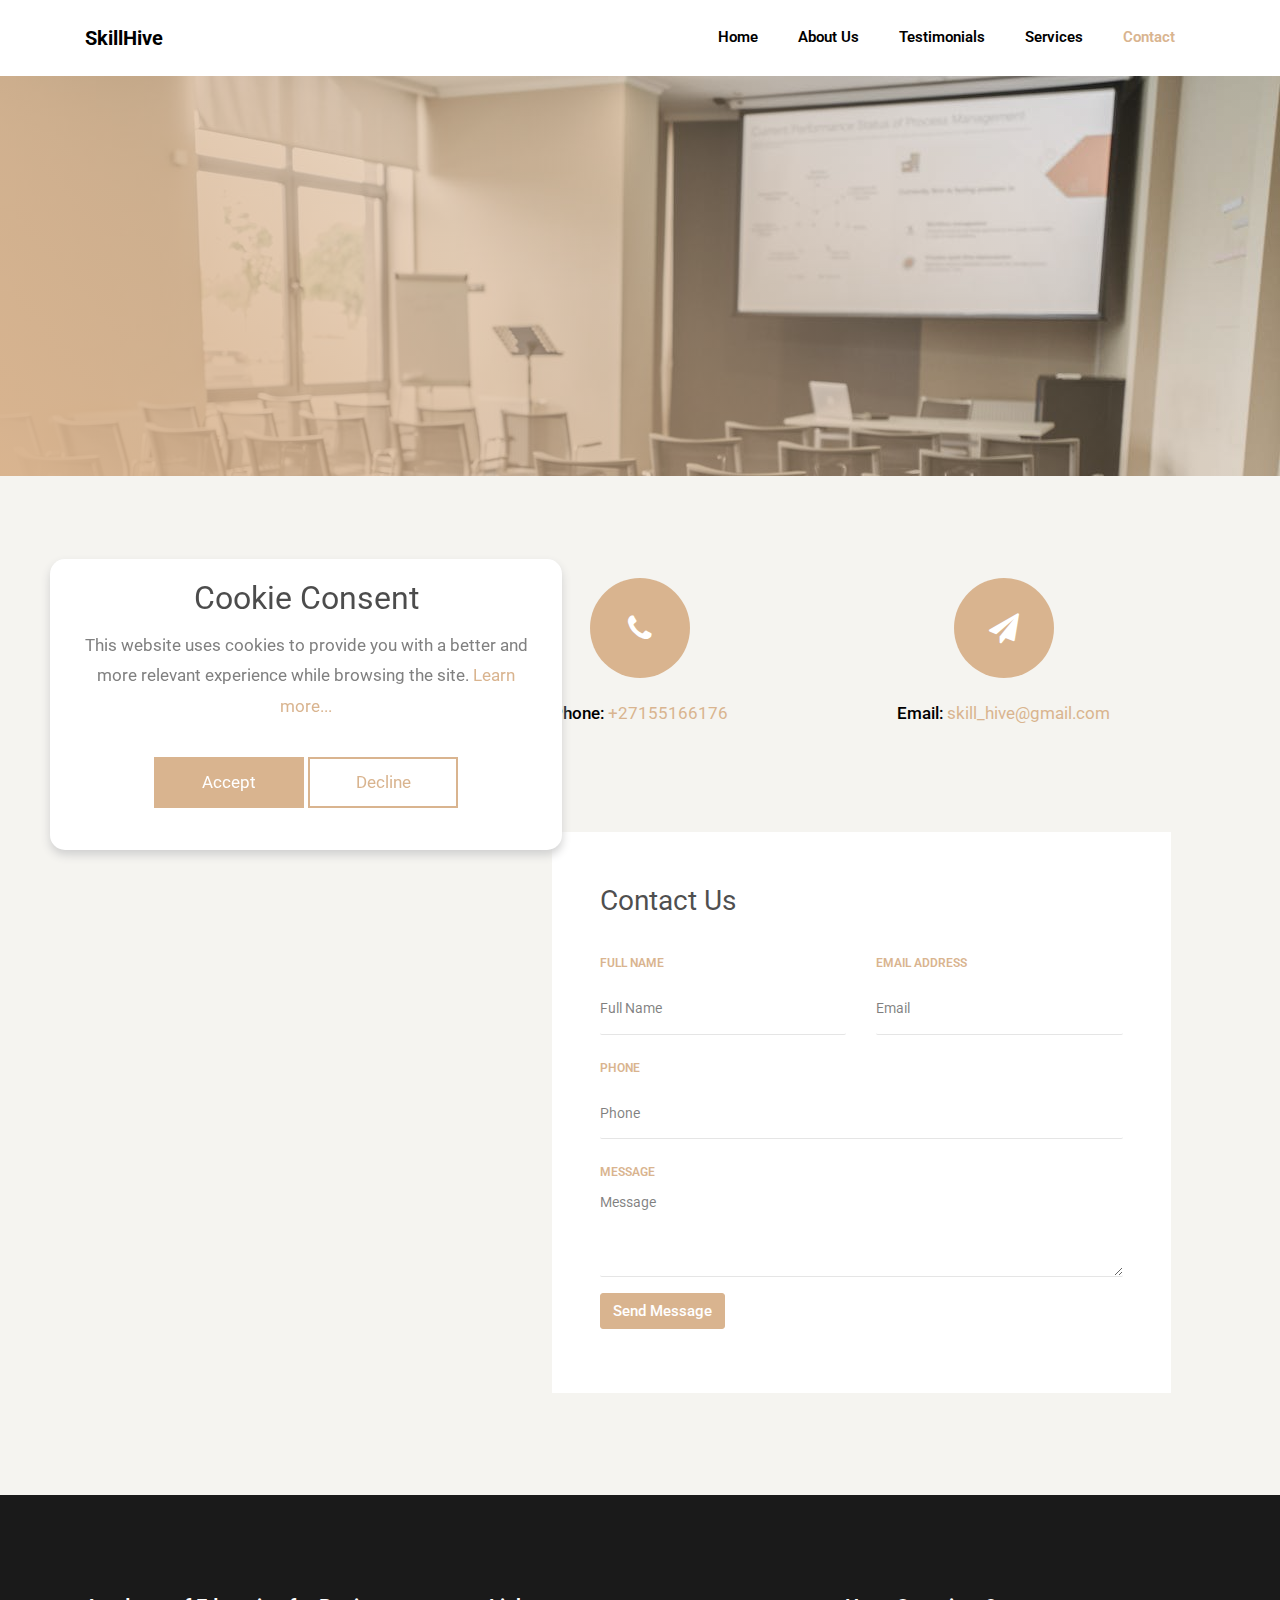
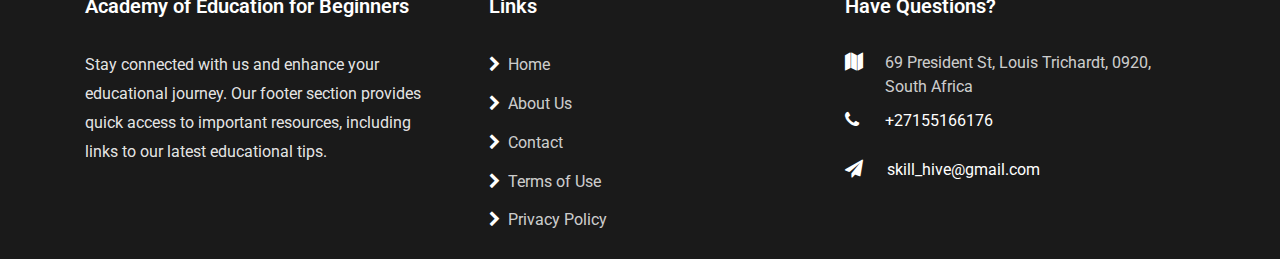
<file: contact.html>
<!DOCTYPE html>
<html lang="en">
    <head>
        <title>SkillHive</title>
        <meta charset="utf-8" />
        <meta
            name="viewport"
            content="width=device-width, initial-scale=1, shrink-to-fit=no"
        />

        <link
            href="https://fonts.googleapis.com/css?family=Roboto:300,400,500,700&display=swap"
            rel="stylesheet"
        />

        <link
            rel="stylesheet"
            href="https://stackpath.bootstrapcdn.com/font-awesome/4.7.0/css/font-awesome.min.css"
        />

        <link rel="stylesheet" href="css/animate.css" />

        <link rel="shortcut icon" href="images/logo.png" type="image/x-icon" />

        <link rel="stylesheet" href="css/owl.carousel.min.css" />
        <link rel="stylesheet" href="css/owl.theme.default.min.css" />
        <link rel="stylesheet" href="css/magnific-popup.css" />

        <link rel="stylesheet" href="css/flaticon.css" />
        <link rel="stylesheet" href="css/style.css" />
    </head>
    <body>
        <nav
            class="navbar navbar-expand-lg navbar-dark ftco_navbar bg-dark ftco-navbar-light"
            id="ftco-navbar"
        >
            <div class="container">
                <a class="navbar-brand" href="index.html">SkillHive</a>
                <button
                    class="navbar-toggler"
                    type="button"
                    data-toggle="collapse"
                    data-target="#ftco-nav"
                    aria-controls="ftco-nav"
                    aria-expanded="false"
                    aria-label="Toggle navigation"
                >
                    <span class="oi oi-menu"></span> Menu
                </button>

                <div class="collapse navbar-collapse" id="ftco-nav">
                    <ul class="navbar-nav ml-auto">
                        <li class="nav-item">
                            <a href="index.html" class="nav-link">Home</a>
                        </li>
                        <li class="nav-item">
                            <a href="about.html" class="nav-link">About Us</a>
                        </li>
                        <li class="nav-item">
                            <a href="testimonials.html" class="nav-link"
                                >Testimonials</a
                            >
                        </li>
                        <li class="nav-item">
                            <a href="services.html" class="nav-link"
                                >Services</a
                            >
                        </li>
                        <li class="nav-item active">
                            <a href="contact.html" class="nav-link">Contact</a>
                        </li>
                    </ul>
                </div>
            </div>
        </nav>
        <!-- END nav -->

        <section
            class="hero-wrap hero-wrap-2"
            style="background-image: url('images/bg_5.jpg')"
            data-stellar-background-ratio="0.5"
        >
            <div class="overlay"></div>
            <div class="container">
                <div
                    class="row no-gutters slider-text align-items-end justify-content-center"
                >
                    <div class="col-md-9 ftco-animate mb-5 text-center">
                        <p class="breadcrumbs mb-0">
                            <span class="mr-2"
                                ><a href="index.html"
                                    >Home <i class="fa fa-chevron-right"></i></a
                            ></span>
                            <span
                                >Contact <i class="fa fa-chevron-right"></i
                            ></span>
                        </p>
                        <h1 class="mb-0 bread">Contact</h1>
                    </div>
                </div>
            </div>
        </section>

        <section class="ftco-section bg-light">
            <div class="container">
                <div class="row justify-content-center">
                    <div class="col-md-12">
                        <div class="wrapper px-md-4">
                            <div class="row mb-5">
                                <div class="col-md-4">
                                    <div class="dbox w-100 text-center">
                                        <div
                                            class="icon d-flex align-items-center justify-content-center"
                                        >
                                            <span
                                                class="fa fa-map-marker"
                                            ></span>
                                        </div>
                                        <div class="text">
                                            <p>
                                                <span>Address:</span> 69
                                                President St, Louis Trichardt,
                                                0920, South Africa
                                            </p>
                                        </div>
                                    </div>
                                </div>
                                <div class="col-md-4">
                                    <div class="dbox w-100 text-center">
                                        <div
                                            class="icon d-flex align-items-center justify-content-center"
                                        >
                                            <span class="fa fa-phone"></span>
                                        </div>
                                        <div class="text">
                                            <p>
                                                <span>Phone:</span>
                                                <a href="tel://1234567920"
                                                    >+27155166176</a
                                                >
                                            </p>
                                        </div>
                                    </div>
                                </div>
                                <div class="col-md-4">
                                    <div class="dbox w-100 text-center">
                                        <div
                                            class="icon d-flex align-items-center justify-content-center"
                                        >
                                            <span
                                                class="fa fa-paper-plane"
                                            ></span>
                                        </div>
                                        <div class="text">
                                            <p>
                                                <span>Email:</span>
                                                <a
                                                    href="mailto:	skill_hive@gmail.com"
                                                >
                                                    skill_hive@gmail.com</a
                                                >
                                            </p>
                                        </div>
                                    </div>
                                </div>
                            </div>
                            <div class="row no-gutters">
                                <div class="col-md-7">
                                    <div class="contact-wrap w-100 p-md-5 p-4">
                                        <h3 class="mb-4">Contact Us</h3>
                                        <form
                                            method="POST"
                                            id="contactForm"
                                            name="contactForm"
                                            class="contactForm"
                                        >
                                            <div class="row">
                                                <div class="col-md-6">
                                                    <div class="form-group">
                                                        <label
                                                            class="label"
                                                            for="name"
                                                            >Full Name</label
                                                        >
                                                        <input
                                                            type="text"
                                                            class="form-control"
                                                            name="name"
                                                            id="name"
                                                            placeholder="Full Name"
                                                        />
                                                    </div>
                                                </div>
                                                <div class="col-md-6">
                                                    <div class="form-group">
                                                        <label
                                                            class="label"
                                                            for="email"
                                                            >Email
                                                            Address</label
                                                        >
                                                        <input
                                                            type="email"
                                                            class="form-control"
                                                            name="email"
                                                            id="email"
                                                            placeholder="Email"
                                                        />
                                                        <div
                                                            id="result"
                                                            style="
                                                                color: red;
                                                                font-size: 12px;
                                                            "
                                                        ></div>
                                                    </div>
                                                </div>
                                                <div class="col-md-12">
                                                    <div class="form-group">
                                                        <label
                                                            class="label"
                                                            for="Phone"
                                                            >Phone</label
                                                        >
                                                        <input
                                                            type="text"
                                                            class="form-control"
                                                            name="subject"
                                                            id="subject"
                                                            placeholder="Phone"
                                                        />
                                                    </div>
                                                </div>
                                                <div class="col-md-12">
                                                    <div class="form-group">
                                                        <label
                                                            class="label"
                                                            for="#"
                                                            >Message</label
                                                        >
                                                        <textarea
                                                            name="message"
                                                            class="form-control"
                                                            id="message"
                                                            cols="30"
                                                            rows="4"
                                                            placeholder="Message"
                                                        ></textarea>
                                                    </div>
                                                </div>
                                                <div class="col-md-12">
                                                    <div class="form-group">
                                                        <input
                                                            type="submit"
                                                            value="Send Message"
                                                            class="btn btn-primary"
                                                            id="submit"
                                                            onclick="sendForm()"
                                                        />
                                                        <div
                                                            class="submitting"
                                                        ></div>
                                                    </div>
                                                </div>
                                            </div>
                                        </form>
                                    </div>
                                </div>
                                <div
                                    class="col-md-5 order-md-first d-flex align-items-stretch"
                                >
                                    <div id="map" class="map">
                                        <iframe
                                            src="https://www.google.com/maps/embed?pb=!1m18!1m12!1m3!1d93241.77119735458!2d29.812177442015006!3d-23.05445246400686!2m3!1f0!2f0!3f0!3m2!1i1024!2i768!4f13.1!3m3!1m2!1s0x1ec66e9bfd0c48ed%3A0xf84f5cc409c8ecb7!2sEdu%20House%20South%20Africa!5e0!3m2!1suk!2sua!4v1734362231652!5m2!1suk!2sua"
                                            width="100%"
                                            height="100%"
                                            style="border: 0"
                                            allowfullscreen=""
                                            loading="lazy"
                                            referrerpolicy="no-referrer-when-downgrade"
                                        ></iframe>
                                    </div>
                                </div>
                            </div>
                        </div>
                    </div>
                </div>
            </div>
        </section>

        <footer class="ftco-footer">
            <div class="container">
                <div class="row mb-5">
                    <div class="col-sm-12 col-md-4">
                        <div class="ftco-footer-widget mb-4">
                            <h2 class="ftco-heading-2 logo">
                                <a href="#"
                                    >Academy of Education for Beginners</a
                                >
                            </h2>
                            <p>
                                Stay connected with us and enhance your
                                educational journey. Our footer section provides
                                quick access to important resources, including
                                links to our latest educational tips.
                            </p>
                        </div>
                    </div>
                    <div class="col-sm-12 col-md-4">
                        <div class="ftco-footer-widget mb-4 ml-md-4">
                            <h2 class="ftco-heading-2">Links</h2>
                            <ul class="list-unstyled">
                                <li>
                                    <a href="index.html"
                                        ><span
                                            class="fa fa-chevron-right mr-2"
                                        ></span
                                        >Home</a
                                    >
                                </li>
                                <li>
                                    <a href="about.html"
                                        ><span
                                            class="fa fa-chevron-right mr-2"
                                        ></span
                                        >About Us</a
                                    >
                                </li>
                                <li>
                                    <a href="contact.html"
                                        ><span
                                            class="fa fa-chevron-right mr-2"
                                        ></span
                                        >Contact</a
                                    >
                                </li>
                                <li>
                                    <a href="terms-of-use.html"
                                        ><span
                                            class="fa fa-chevron-right mr-2"
                                        ></span
                                        >Terms of Use</a
                                    >
                                </li>
                                <li>
                                    <a href="privacy-policy.html"
                                        ><span
                                            class="fa fa-chevron-right mr-2"
                                        ></span
                                        >Privacy Policy</a
                                    >
                                </li>
                            </ul>
                        </div>
                    </div>
                    <div class="col-sm-12 col-md-4">
                        <div class="ftco-footer-widget mb-4">
                            <h2 class="ftco-heading-2">Have Questions?</h2>
                            <div class="block-23 mb-3">
                                <ul>
                                    <li>
                                        <span
                                            class="icon fa fa-map marker"
                                        ></span
                                        ><span class="text"
                                            >69 President St, Louis Trichardt,
                                            0920, South Africa</span
                                        >
                                    </li>
                                    <li>
                                        <a href="#"
                                            ><span
                                                class="icon fa fa-phone"
                                            ></span
                                            ><span class="text"
                                                >+27155166176</span
                                            ></a
                                        >
                                    </li>
                                    <li>
                                        <a href="#"
                                            ><span
                                                class="icon fa fa-paper-plane pr-4"
                                            ></span
                                            ><span class="text"
                                                >skill_hive@gmail.com</span
                                            ></a
                                        >
                                    </li>
                                </ul>
                            </div>
                        </div>
                    </div>
                </div>
            </div>
        </footer>

        <!-- Cookie banner -->
        <div class="cookie-wrapper show">
            <div>
                <i class="bx bx-cookie"></i>
                <h2 style="text-align: center">Cookie Consent</h2>
            </div>

            <div class="data">
                <p>
                    This website uses cookies to provide you with a better and
                    more relevant experience while browsing the site.
                    <a href="#">Learn more...</a>
                </p>
            </div>

            <div class="buttons">
                <button class="cookie-button" id="acceptBtn">Accept</button>
                <button class="cookie-button" id="declineBtn">Decline</button>
            </div>
        </div>
        <!-- End Cookie banner -->

        <!-- loader -->
        <div id="ftco-loader" class="show fullscreen">
            <svg class="circular" width="48px" height="48px">
                <circle
                    class="path-bg"
                    cx="24"
                    cy="24"
                    r="22"
                    fill="none"
                    stroke-width="4"
                    stroke="#eeeeee"
                />
                <circle
                    class="path"
                    cx="24"
                    cy="24"
                    r="22"
                    fill="none"
                    stroke-width="4"
                    stroke-miterlimit="10"
                    stroke="#F96D00"
                />
            </svg>
        </div>

        <script src="js/jquery.min.js"></script>
        <script src="js/jquery-migrate-3.0.1.min.js"></script>
        <script src="js/popper.min.js"></script>
        <script src="js/bootstrap.min.js"></script>
        <script src="js/jquery.easing.1.3.js"></script>
        <script src="js/jquery.waypoints.min.js"></script>
        <script src="js/jquery.stellar.min.js"></script>
        <script src="js/owl.carousel.min.js"></script>
        <script src="js/jquery.magnific-popup.min.js"></script>
        <script src="js/jquery.animateNumber.min.js"></script>
        <script src="js/scrollax.min.js"></script>
        <script src="js/main.js"></script>
        <script src="js/cookiebanner.js"></script>
        <script src="js/contact-form.js"></script>
    </body>
</html>
</file>
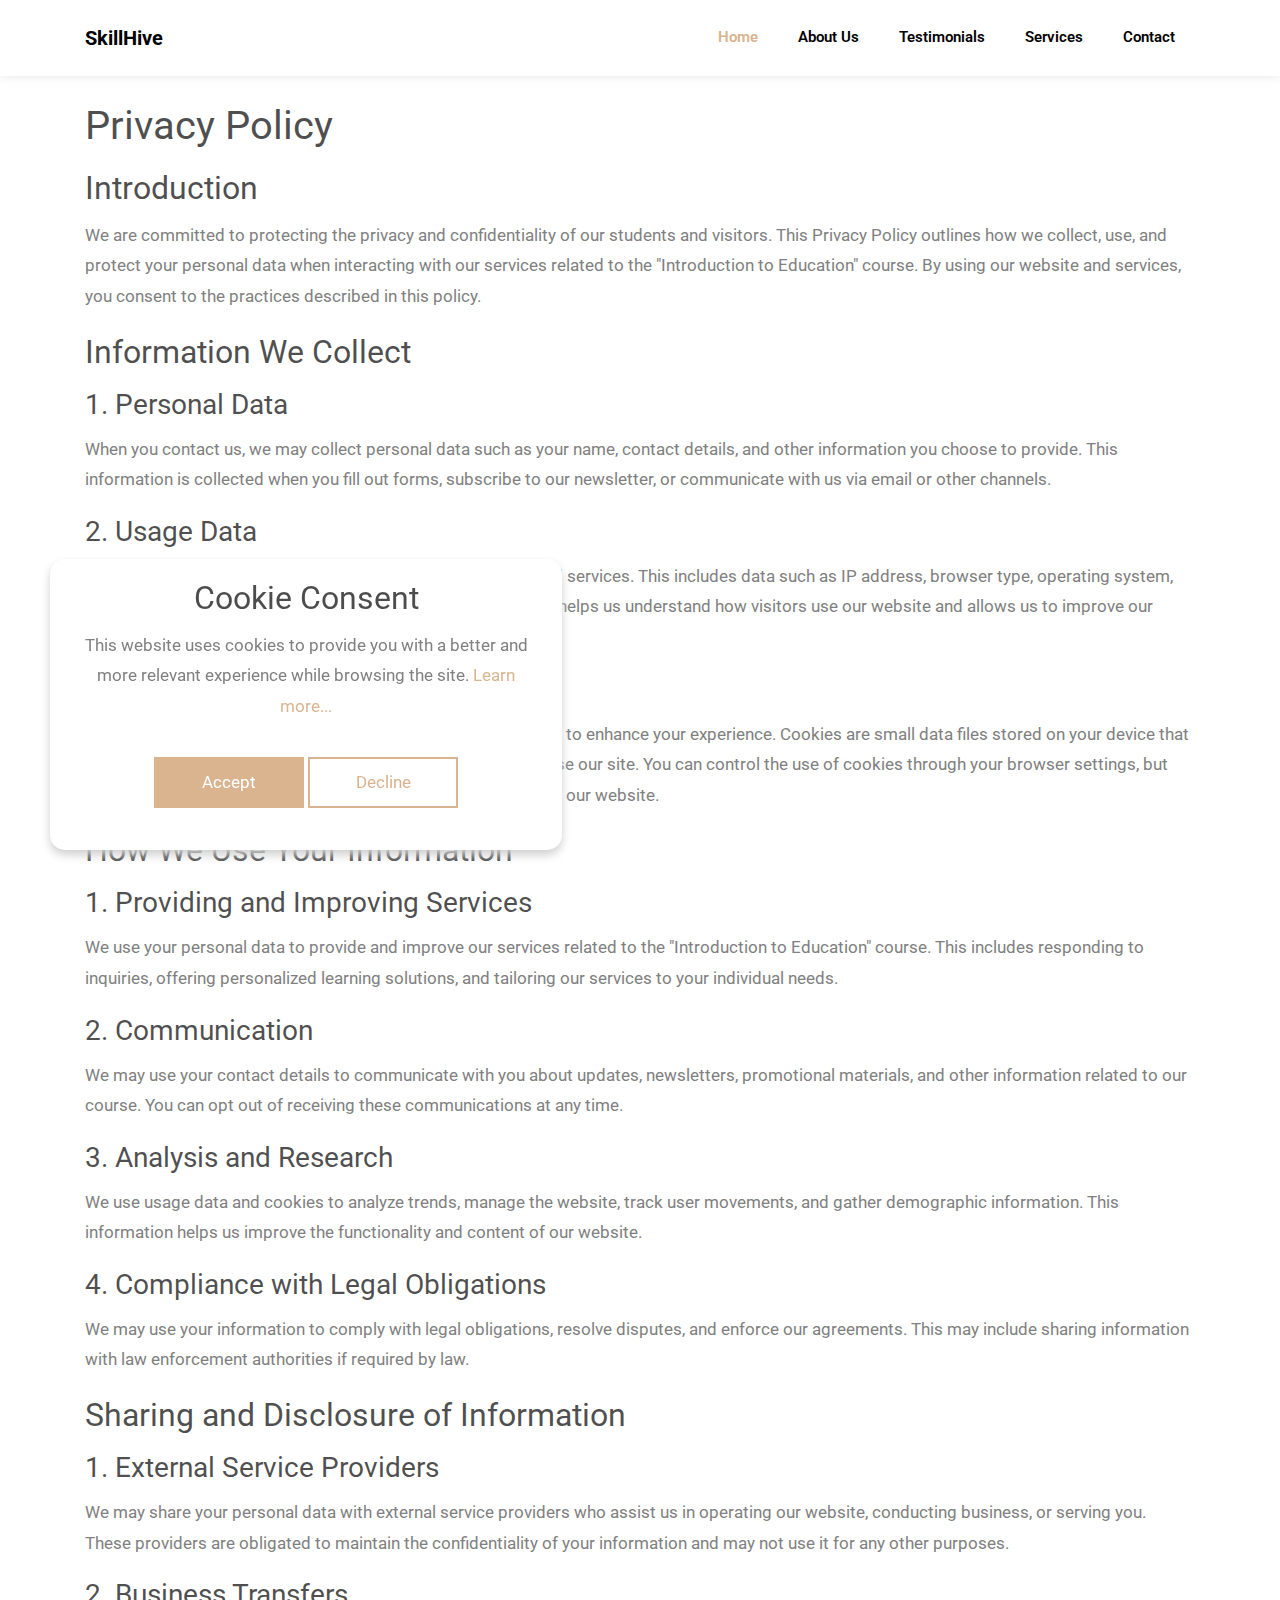
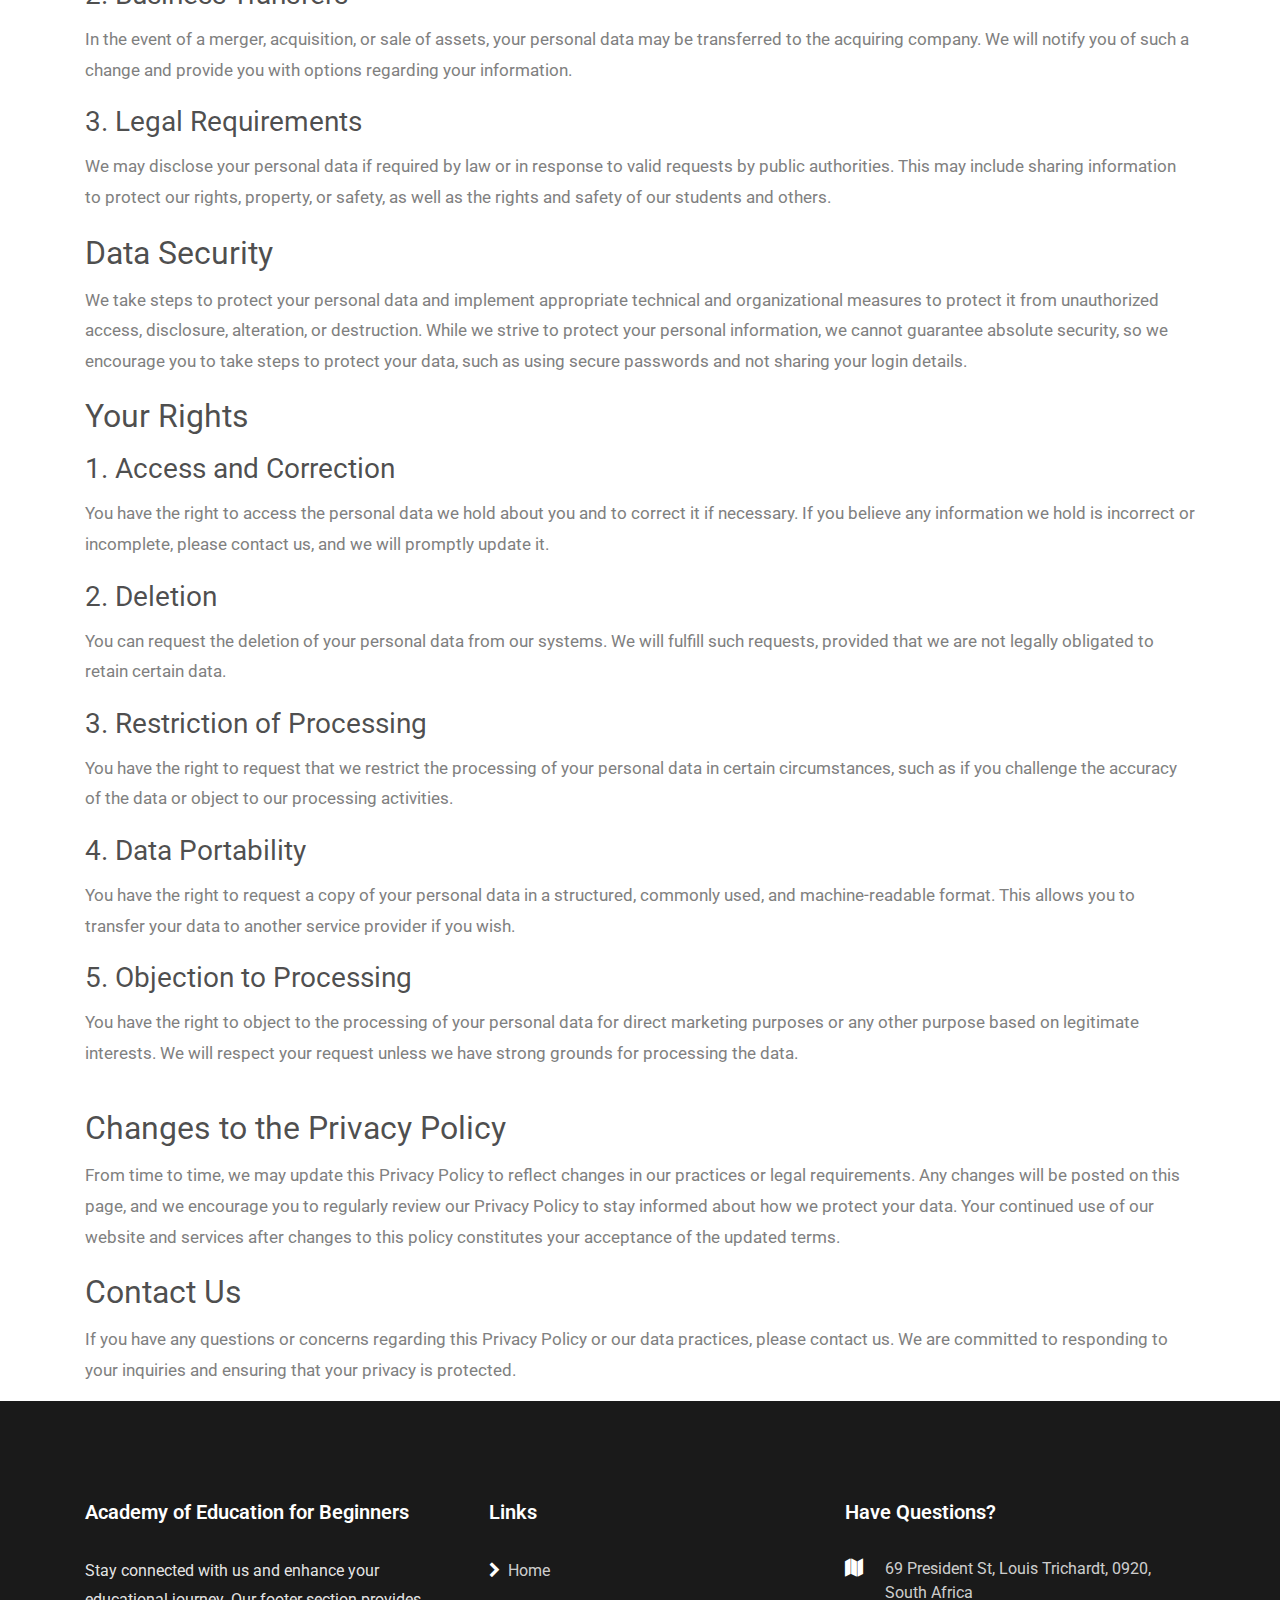
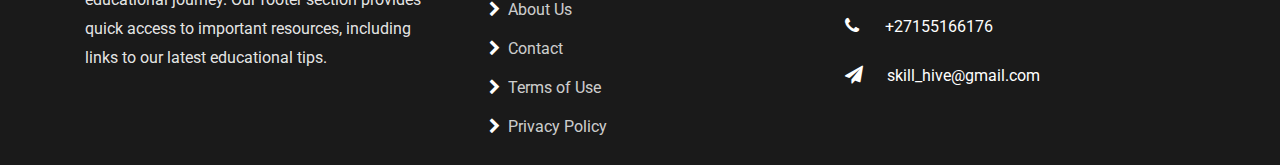
<file: privacy-policy.html>
<!DOCTYPE html>
<html lang="en">
    <head>
        <title>SkillHive</title>
        <meta charset="utf-8" />
        <meta
            name="viewport"
            content="width=device-width, initial-scale=1, shrink-to-fit=no"
        />

        <link
            href="https://fonts.googleapis.com/css?family=Roboto:300,400,500,700&display=swap"
            rel="stylesheet"
        />

        <link
            rel="stylesheet"
            href="https://stackpath.bootstrapcdn.com/font-awesome/4.7.0/css/font-awesome.min.css"
        />

        <link rel="stylesheet" href="css/animate.css" />

        <link rel="shortcut icon" href="images/logo.png" type="image/x-icon" />

        <link rel="stylesheet" href="css/owl.carousel.min.css" />
        <link rel="stylesheet" href="css/owl.theme.default.min.css" />
        <link rel="stylesheet" href="css/magnific-popup.css" />

        <link rel="stylesheet" href="css/flaticon.css" />
        <link rel="stylesheet" href="css/style.css" />
    </head>
    <body>
        <nav
            class="navbar navbar-expand-lg navbar-dark ftco_navbar bg-dark ftco-navbar-light"
            id="ftco-navbar"
            style="box-shadow: 0 0 10px 0 rgba(0, 0, 0, 0.1)"
        >
            <div class="container">
                <a class="navbar-brand" href="index.html">SkillHive</a>
                <button
                    class="navbar-toggler"
                    type="button"
                    data-toggle="collapse"
                    data-target="#ftco-nav"
                    aria-controls="ftco-nav"
                    aria-expanded="false"
                    aria-label="Toggle navigation"
                >
                    <span class="oi oi-menu"></span> Menu
                </button>

                <div class="collapse navbar-collapse" id="ftco-nav">
                    <ul class="navbar-nav ml-auto">
                        <li class="nav-item active">
                            <a href="index.html" class="nav-link">Home</a>
                        </li>
                        <li class="nav-item">
                            <a href="about.html" class="nav-link">About Us</a>
                        </li>
                        <li class="nav-item">
                            <a href="testimonials.html" class="nav-link"
                                >Testimonials</a
                            >
                        </li>
                        <li class="nav-item">
                            <a href="services.html" class="nav-link"
                                >Services</a
                            >
                        </li>
                        <li class="nav-item">
                            <a href="contact.html" class="nav-link">Contact</a>
                        </li>
                    </ul>
                </div>
            </div>
        </nav>
        <!-- END nav -->
        <main>
            <article class="container additional-wrapper">
                <div class="page__content" style="padding: 20px 0px">
                    <h1>Privacy Policy</h1>
                    <h2>Introduction</h2>
                    <p>
                        We are committed to protecting the privacy and
                        confidentiality of our students and visitors. This
                        Privacy Policy outlines how we collect, use, and protect
                        your personal data when interacting with our services
                        related to the "Introduction to Education" course. By
                        using our website and services, you consent to the
                        practices described in this policy.
                    </p>

                    <h2>Information We Collect</h2>
                    <h3>1. Personal Data</h3>
                    <p>
                        When you contact us, we may collect personal data such
                        as your name, contact details, and other information you
                        choose to provide. This information is collected when
                        you fill out forms, subscribe to our newsletter, or
                        communicate with us via email or other channels.
                    </p>

                    <h3>2. Usage Data</h3>
                    <p>
                        We may collect information about how you use our website
                        and services. This includes data such as IP address,
                        browser type, operating system, pages visited, and the
                        dates and times of your visits. This data helps us
                        understand how visitors use our website and allows us to
                        improve our services.
                    </p>

                    <h3>3. Cookies and Similar Technologies</h3>
                    <p>
                        Our website may use cookies and similar tracking
                        technologies to enhance your experience. Cookies are
                        small data files stored on your device that help us
                        remember your preferences and understand how you use our
                        site. You can control the use of cookies through your
                        browser settings, but disabling them may affect your
                        ability to use certain features of our website.
                    </p>

                    <h2>How We Use Your Information</h2>
                    <h3>1. Providing and Improving Services</h3>
                    <p>
                        We use your personal data to provide and improve our
                        services related to the "Introduction to Education"
                        course. This includes responding to inquiries, offering
                        personalized learning solutions, and tailoring our
                        services to your individual needs.
                    </p>

                    <h3>2. Communication</h3>
                    <p>
                        We may use your contact details to communicate with you
                        about updates, newsletters, promotional materials, and
                        other information related to our course. You can opt out
                        of receiving these communications at any time.
                    </p>

                    <h3>3. Analysis and Research</h3>
                    <p>
                        We use usage data and cookies to analyze trends, manage
                        the website, track user movements, and gather
                        demographic information. This information helps us
                        improve the functionality and content of our website.
                    </p>

                    <h3>4. Compliance with Legal Obligations</h3>
                    <p>
                        We may use your information to comply with legal
                        obligations, resolve disputes, and enforce our
                        agreements. This may include sharing information with
                        law enforcement authorities if required by law.
                    </p>

                    <h2>Sharing and Disclosure of Information</h2>
                    <h3>1. External Service Providers</h3>
                    <p>
                        We may share your personal data with external service
                        providers who assist us in operating our website,
                        conducting business, or serving you. These providers are
                        obligated to maintain the confidentiality of your
                        information and may not use it for any other purposes.
                    </p>

                    <h3>2. Business Transfers</h3>
                    <p>
                        In the event of a merger, acquisition, or sale of
                        assets, your personal data may be transferred to the
                        acquiring company. We will notify you of such a change
                        and provide you with options regarding your information.
                    </p>

                    <h3>3. Legal Requirements</h3>
                    <p>
                        We may disclose your personal data if required by law or
                        in response to valid requests by public authorities.
                        This may include sharing information to protect our
                        rights, property, or safety, as well as the rights and
                        safety of our students and others.
                    </p>

                    <h2>Data Security</h2>
                    <p>
                        We take steps to protect your personal data and
                        implement appropriate technical and organizational
                        measures to protect it from unauthorized access,
                        disclosure, alteration, or destruction. While we strive
                        to protect your personal information, we cannot
                        guarantee absolute security, so we encourage you to take
                        steps to protect your data, such as using secure
                        passwords and not sharing your login details.
                    </p>

                    <h2>Your Rights</h2>
                    <h3>1. Access and Correction</h3>
                    <p>
                        You have the right to access the personal data we hold
                        about you and to correct it if necessary. If you believe
                        any information we hold is incorrect or incomplete,
                        please contact us, and we will promptly update it.
                    </p>

                    <h3>2. Deletion</h3>
                    <p>
                        You can request the deletion of your personal data from
                        our systems. We will fulfill such requests, provided
                        that we are not legally obligated to retain certain
                        data.
                    </p>

                    <h3>3. Restriction of Processing</h3>
                    <p>
                        You have the right to request that we restrict the
                        processing of your personal data in certain
                        circumstances, such as if you challenge the accuracy of
                        the data or object to our processing activities.
                    </p>

                    <h3>4. Data Portability</h3>
                    <p>
                        You have the right to request a copy of your personal
                        data in a structured, commonly used, and
                        machine-readable format. This allows you to transfer
                        your data to another service provider if you wish.
                    </p>

                    <h3>5. Objection to Processing</h3>
                    <p>
                        You have the right to object to the processing of your
                        personal data for direct marketing purposes or any other
                        purpose based on legitimate interests. We will respect
                        your request unless we have strong grounds for
                        processing the data.
                    </p>
                </div>

                <h2>Changes to the Privacy Policy</h2>
                <p>
                    From time to time, we may update this Privacy Policy to
                    reflect changes in our practices or legal requirements. Any
                    changes will be posted on this page, and we encourage you to
                    regularly review our Privacy Policy to stay informed about
                    how we protect your data. Your continued use of our website
                    and services after changes to this policy constitutes your
                    acceptance of the updated terms.
                </p>

                <h2>Contact Us</h2>
                <p>
                    If you have any questions or concerns regarding this Privacy
                    Policy or our data practices, please contact us. We are
                    committed to responding to your inquiries and ensuring that
                    your privacy is protected.
                </p>
            </article>
        </main>

        <footer class="ftco-footer">
            <div class="container">
                <div class="row mb-5">
                    <div class="col-sm-12 col-md-4">
                        <div class="ftco-footer-widget mb-4">
                            <h2 class="ftco-heading-2 logo">
                                <a href="#"
                                    >Academy of Education for Beginners</a
                                >
                            </h2>
                            <p>
                                Stay connected with us and enhance your
                                educational journey. Our footer section provides
                                quick access to important resources, including
                                links to our latest educational tips.
                            </p>
                        </div>
                    </div>
                    <div class="col-sm-12 col-md-4">
                        <div class="ftco-footer-widget mb-4 ml-md-4">
                            <h2 class="ftco-heading-2">Links</h2>
                            <ul class="list-unstyled">
                                <li>
                                    <a href="index.html"
                                        ><span
                                            class="fa fa-chevron-right mr-2"
                                        ></span
                                        >Home</a
                                    >
                                </li>
                                <li>
                                    <a href="about.html"
                                        ><span
                                            class="fa fa-chevron-right mr-2"
                                        ></span
                                        >About Us</a
                                    >
                                </li>
                                <li>
                                    <a href="contact.html"
                                        ><span
                                            class="fa fa-chevron-right mr-2"
                                        ></span
                                        >Contact</a
                                    >
                                </li>
                                <li>
                                    <a href="terms-of-use.html"
                                        ><span
                                            class="fa fa-chevron-right mr-2"
                                        ></span
                                        >Terms of Use</a
                                    >
                                </li>
                                <li>
                                    <a href="privacy-policy.html"
                                        ><span
                                            class="fa fa-chevron-right mr-2"
                                        ></span
                                        >Privacy Policy</a
                                    >
                                </li>
                            </ul>
                        </div>
                    </div>
                    <div class="col-sm-12 col-md-4">
                        <div class="ftco-footer-widget mb-4">
                            <h2 class="ftco-heading-2">Have Questions?</h2>
                            <div class="block-23 mb-3">
                                <ul>
                                    <li>
                                        <span
                                            class="icon fa fa-map marker"
                                        ></span
                                        ><span class="text"
                                            >69 President St, Louis Trichardt,
                                            0920, South Africa</span
                                        >
                                    </li>
                                    <li>
                                        <a href="#"
                                            ><span
                                                class="icon fa fa-phone"
                                            ></span
                                            ><span class="text"
                                                >+27155166176</span
                                            ></a
                                        >
                                    </li>
                                    <li>
                                        <a href="#"
                                            ><span
                                                class="icon fa fa-paper-plane pr-4"
                                            ></span
                                            ><span class="text"
                                                >skill_hive@gmail.com</span
                                            ></a
                                        >
                                    </li>
                                </ul>
                            </div>
                        </div>
                    </div>
                </div>
            </div>
        </footer>

        <!-- Cookie banner -->
        <div class="cookie-wrapper show">
            <div>
                <i class="bx bx-cookie"></i>
                <h2 style="text-align: center">Cookie Consent</h2>
            </div>

            <div class="data">
                <p>
                    This website uses cookies to provide you with a better and
                    more relevant experience while browsing the site.
                    <a href="#">Learn more...</a>
                </p>
            </div>

            <div class="buttons">
                <button class="cookie-button" id="acceptBtn">Accept</button>
                <button class="cookie-button" id="declineBtn">Decline</button>
            </div>
        </div>
        <!-- End Cookie banner -->

        <!-- loader -->
        <div id="ftco-loader" class="show fullscreen">
            <svg class="circular" width="48px" height="48px">
                <circle
                    class="path-bg"
                    cx="24"
                    cy="24"
                    r="22"
                    fill="none"
                    stroke-width="4"
                    stroke="#eeeeee"
                />
                <circle
                    class="path"
                    cx="24"
                    cy="24"
                    r="22"
                    fill="none"
                    stroke-width="4"
                    stroke-miterlimit="10"
                    stroke="#F96D00"
                />
            </svg>
        </div>

        <script src="js/jquery.min.js"></script>
        <script src="js/jquery-migrate-3.0.1.min.js"></script>
        <script src="js/popper.min.js"></script>
        <script src="js/bootstrap.min.js"></script>
        <script src="js/jquery.easing.1.3.js"></script>
        <script src="js/jquery.waypoints.min.js"></script>
        <script src="js/jquery.stellar.min.js"></script>
        <script src="js/owl.carousel.min.js"></script>
        <script src="js/jquery.magnific-popup.min.js"></script>
        <script src="js/jquery.animateNumber.min.js"></script>
        <script src="js/scrollax.min.js"></script>
        <script src="js/main.js"></script>
        <script src="js/cookiebanner.js"></script>
    </body>
</html>
</file>
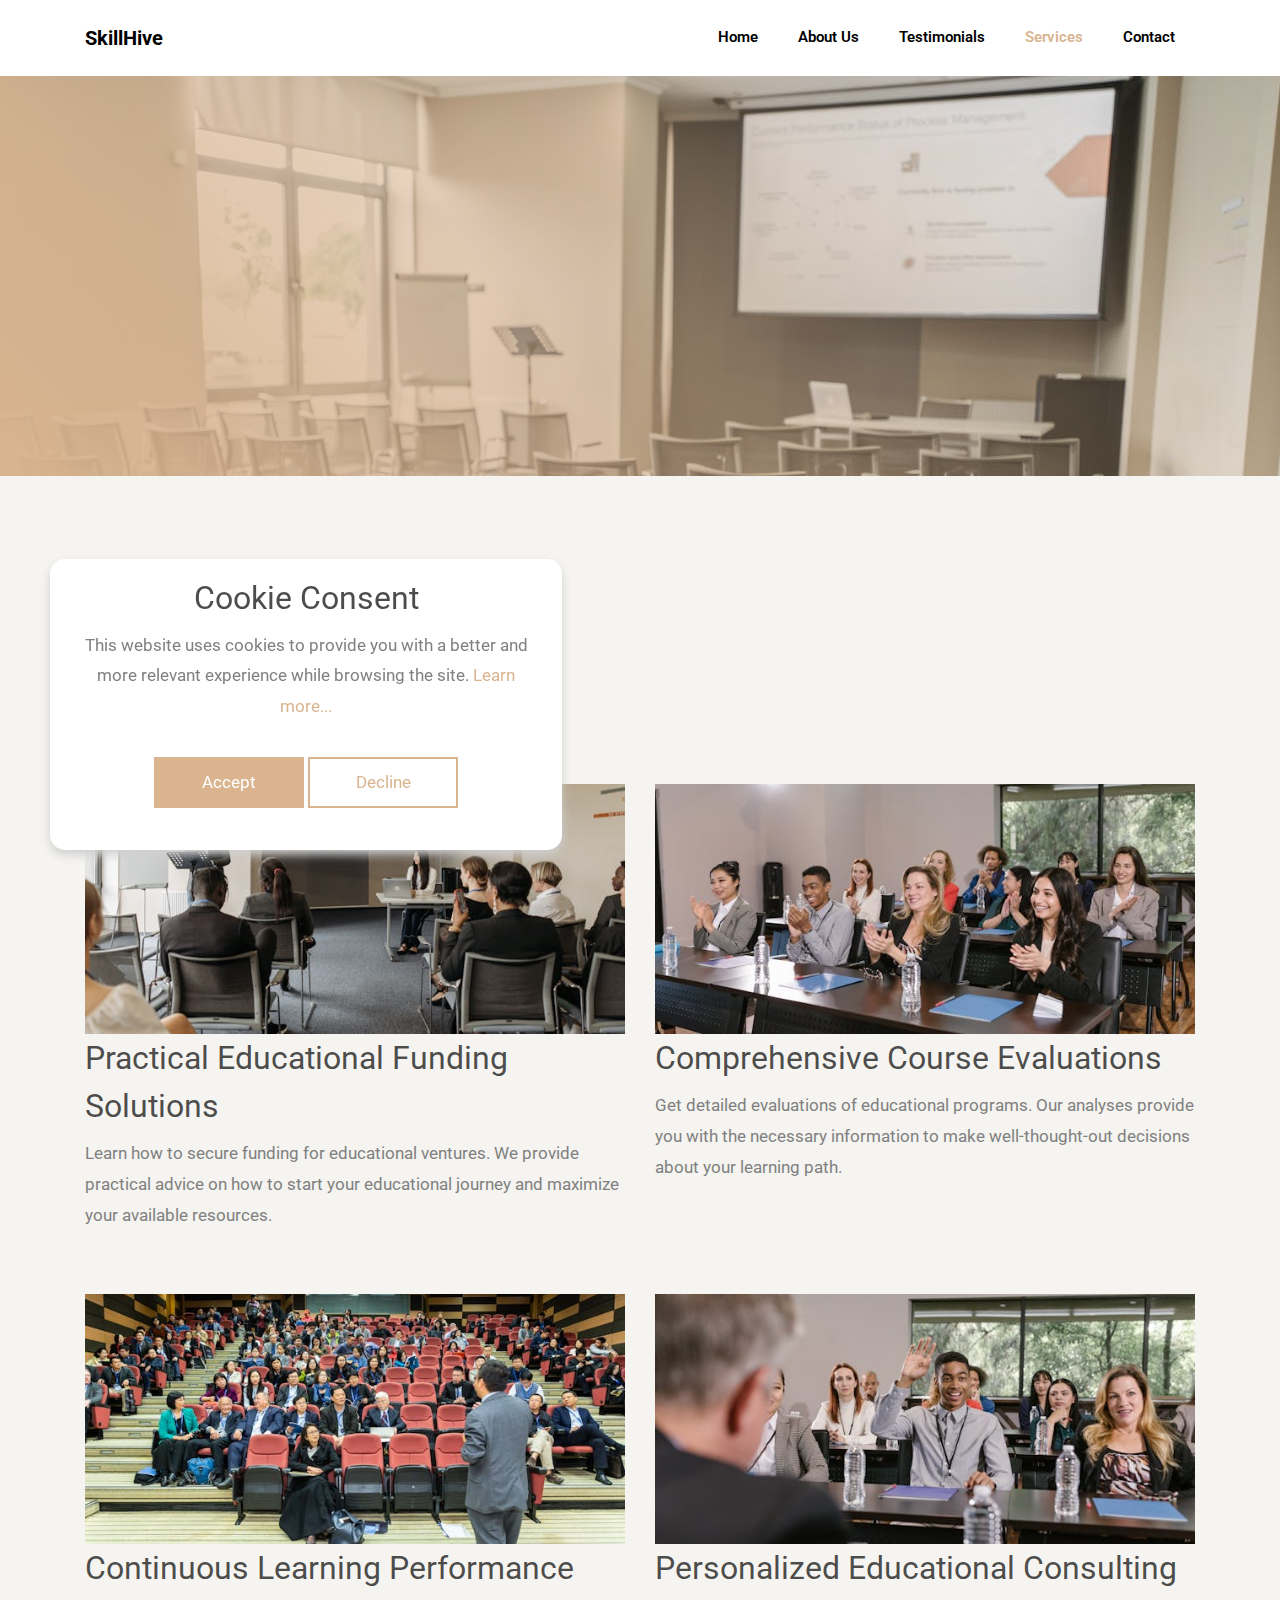
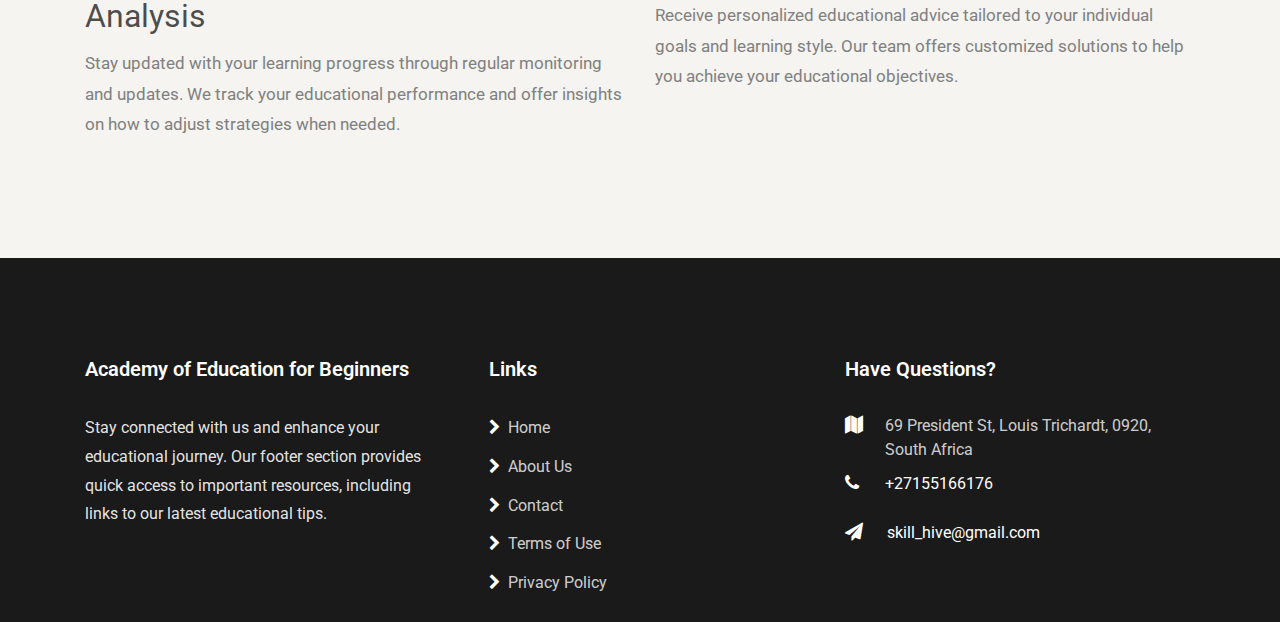
<file: services.html>
<!DOCTYPE html>
<html lang="en">
    <head>
        <title>SkillHive</title>
        <meta charset="utf-8" />
        <meta
            name="viewport"
            content="width=device-width, initial-scale=1, shrink-to-fit=no"
        />

        <link
            href="https://fonts.googleapis.com/css?family=Roboto:300,400,500,700&display=swap"
            rel="stylesheet"
        />

        <link
            rel="stylesheet"
            href="https://stackpath.bootstrapcdn.com/font-awesome/4.7.0/css/font-awesome.min.css"
        />

        <link rel="stylesheet" href="css/animate.css" />

        <link rel="shortcut icon" href="images/logo.png" type="image/x-icon" />

        <link rel="stylesheet" href="css/owl.carousel.min.css" />
        <link rel="stylesheet" href="css/owl.theme.default.min.css" />
        <link rel="stylesheet" href="css/magnific-popup.css" />

        <link rel="stylesheet" href="css/flaticon.css" />
        <link rel="stylesheet" href="css/style.css" />
    </head>
    <body>
        <nav
            class="navbar navbar-expand-lg navbar-dark ftco_navbar bg-dark ftco-navbar-light"
            id="ftco-navbar"
        >
            <div class="container">
                <a class="navbar-brand" href="index.html">SkillHive</a>
                <button
                    class="navbar-toggler"
                    type="button"
                    data-toggle="collapse"
                    data-target="#ftco-nav"
                    aria-controls="ftco-nav"
                    aria-expanded="false"
                    aria-label="Toggle navigation"
                >
                    <span class="oi oi-menu"></span> Menu
                </button>

                <div class="collapse navbar-collapse" id="ftco-nav">
                    <ul class="navbar-nav ml-auto">
                        <li class="nav-item">
                            <a href="index.html" class="nav-link">Home</a>
                        </li>
                        <li class="nav-item">
                            <a href="about.html" class="nav-link">About Us</a>
                        </li>
                        <li class="nav-item">
                            <a href="testimonials.html" class="nav-link"
                                >Testimonials</a
                            >
                        </li>
                        <li class="nav-item active">
                            <a href="services.html" class="nav-link"
                                >Services</a
                            >
                        </li>
                        <li class="nav-item">
                            <a href="contact.html" class="nav-link">Contact</a>
                        </li>
                    </ul>
                </div>
            </div>
        </nav>
        <!-- END nav -->
        <section
            class="hero-wrap hero-wrap-2"
            style="background-image: url('images/bg_5.jpg')"
            data-stellar-background-ratio="0.5"
        >
            <div class="overlay"></div>
            <div class="container">
                <div
                    class="row no-gutters slider-text align-items-end justify-content-center"
                >
                    <div class="col-md-9 ftco-animate mb-5 text-center">
                        <p class="breadcrumbs mb-0">
                            <span class="mr-2"
                                ><a href="index.html"
                                    >Home <i class="fa fa-chevron-right"></i></a
                            ></span>
                            <span
                                >Services <i class="fa fa-chevron-right"></i
                            ></span>
                        </p>
                        <h1 class="mb-0 bread">Services</h1>
                    </div>
                </div>
            </div>
        </section>

        <section class="ftco-section bg-light">
            <div class="container">
                <div class="row justify-content-center pb-5">
                    <div
                        class="col-md-10 heading-section text-center ftco-animate"
                    >
                        <span class="subheading">Services</span>
                        <h2>
                            How We Can Help You Achieve Your Educational Goals
                        </h2>
                    </div>
                </div>
            </div>
            <div class="container" id="services">
                <div class="row">
                    <div class="col-md-6">
                        <div>
                            <div
                                class="img"
                                style="
                                    background-image: url(images/services-1.jpg);
                                "
                            ></div>
                            <div class="text">
                                <h2>Practical Educational Funding Solutions</h2>
                                <p>
                                    Learn how to secure funding for educational
                                    ventures. We provide practical advice on how
                                    to start your educational journey and
                                    maximize your available resources.
                                </p>
                            </div>
                        </div>
                    </div>
                    <div class="col-md-6">
                        <div>
                            <div
                                class="img"
                                style="
                                    background-image: url(images/services-2.jpg);
                                "
                            ></div>
                            <div class="text">
                                <h2>Comprehensive Course Evaluations</h2>
                                <p>
                                    Get detailed evaluations of educational
                                    programs. Our analyses provide you with the
                                    necessary information to make
                                    well-thought-out decisions about your
                                    learning path.
                                </p>
                            </div>
                        </div>
                    </div>
                </div>
                <div class="row mt-5">
                    <div class="col-md-6">
                        <div>
                            <div
                                class="img"
                                style="
                                    background-image: url(images/services-3.jpg);
                                "
                            ></div>
                            <div class="text">
                                <h2>
                                    Continuous Learning Performance Analysis
                                </h2>
                                <p>
                                    Stay updated with your learning progress
                                    through regular monitoring and updates. We
                                    track your educational performance and offer
                                    insights on how to adjust strategies when
                                    needed.
                                </p>
                            </div>
                        </div>
                    </div>
                    <div class="col-md-6">
                        <div>
                            <div
                                class="img"
                                style="
                                    background-image: url(images/services-4.jpg);
                                "
                            ></div>
                            <div class="text">
                                <h2>Personalized Educational Consulting</h2>
                                <p>
                                    Receive personalized educational advice
                                    tailored to your individual goals and
                                    learning style. Our team offers customized
                                    solutions to help you achieve your
                                    educational objectives.
                                </p>
                            </div>
                        </div>
                    </div>
                </div>
            </div>
        </section>

        <footer class="ftco-footer">
            <div class="container">
                <div class="row mb-5">
                    <div class="col-sm-12 col-md-4">
                        <div class="ftco-footer-widget mb-4">
                            <h2 class="ftco-heading-2 logo">
                                <a href="#"
                                    >Academy of Education for Beginners</a
                                >
                            </h2>
                            <p>
                                Stay connected with us and enhance your
                                educational journey. Our footer section provides
                                quick access to important resources, including
                                links to our latest educational tips.
                            </p>
                        </div>
                    </div>
                    <div class="col-sm-12 col-md-4">
                        <div class="ftco-footer-widget mb-4 ml-md-4">
                            <h2 class="ftco-heading-2">Links</h2>
                            <ul class="list-unstyled">
                                <li>
                                    <a href="index.html"
                                        ><span
                                            class="fa fa-chevron-right mr-2"
                                        ></span
                                        >Home</a
                                    >
                                </li>
                                <li>
                                    <a href="about.html"
                                        ><span
                                            class="fa fa-chevron-right mr-2"
                                        ></span
                                        >About Us</a
                                    >
                                </li>
                                <li>
                                    <a href="contact.html"
                                        ><span
                                            class="fa fa-chevron-right mr-2"
                                        ></span
                                        >Contact</a
                                    >
                                </li>
                                <li>
                                    <a href="terms-of-use.html"
                                        ><span
                                            class="fa fa-chevron-right mr-2"
                                        ></span
                                        >Terms of Use</a
                                    >
                                </li>
                                <li>
                                    <a href="privacy-policy.html"
                                        ><span
                                            class="fa fa-chevron-right mr-2"
                                        ></span
                                        >Privacy Policy</a
                                    >
                                </li>
                            </ul>
                        </div>
                    </div>
                    <div class="col-sm-12 col-md-4">
                        <div class="ftco-footer-widget mb-4">
                            <h2 class="ftco-heading-2">Have Questions?</h2>
                            <div class="block-23 mb-3">
                                <ul>
                                    <li>
                                        <span
                                            class="icon fa fa-map marker"
                                        ></span
                                        ><span class="text"
                                            >69 President St, Louis Trichardt,
                                            0920, South Africa</span
                                        >
                                    </li>
                                    <li>
                                        <a href="#"
                                            ><span
                                                class="icon fa fa-phone"
                                            ></span
                                            ><span class="text"
                                                >+27155166176</span
                                            ></a
                                        >
                                    </li>
                                    <li>
                                        <a href="#"
                                            ><span
                                                class="icon fa fa-paper-plane pr-4"
                                            ></span
                                            ><span class="text"
                                                >skill_hive@gmail.com</span
                                            ></a
                                        >
                                    </li>
                                </ul>
                            </div>
                        </div>
                    </div>
                </div>
            </div>
        </footer>

        <!-- Cookie banner -->
        <div class="cookie-wrapper show">
            <div>
                <i class="bx bx-cookie"></i>
                <h2 style="text-align: center">Cookie Consent</h2>
            </div>

            <div class="data">
                <p>
                    This website uses cookies to provide you with a better and
                    more relevant experience while browsing the site.
                    <a href="#">Learn more...</a>
                </p>
            </div>

            <div class="buttons">
                <button class="cookie-button" id="acceptBtn">Accept</button>
                <button class="cookie-button" id="declineBtn">Decline</button>
            </div>
        </div>
        <!-- End Cookie banner -->

        <!-- loader -->
        <div id="ftco-loader" class="show fullscreen">
            <svg class="circular" width="48px" height="48px">
                <circle
                    class="path-bg"
                    cx="24"
                    cy="24"
                    r="22"
                    fill="none"
                    stroke-width="4"
                    stroke="#eeeeee"
                />
                <circle
                    class="path"
                    cx="24"
                    cy="24"
                    r="22"
                    fill="none"
                    stroke-width="4"
                    stroke-miterlimit="10"
                    stroke="#F96D00"
                />
            </svg>
        </div>

        <script src="js/jquery.min.js"></script>
        <script src="js/jquery-migrate-3.0.1.min.js"></script>
        <script src="js/popper.min.js"></script>
        <script src="js/bootstrap.min.js"></script>
        <script src="js/jquery.easing.1.3.js"></script>
        <script src="js/jquery.waypoints.min.js"></script>
        <script src="js/jquery.stellar.min.js"></script>
        <script src="js/owl.carousel.min.js"></script>
        <script src="js/jquery.magnific-popup.min.js"></script>
        <script src="js/jquery.animateNumber.min.js"></script>
        <script src="js/scrollax.min.js"></script>
        <script src="js/main.js"></script>
        <script src="js/cookiebanner.js"></script>
    </body>
</html>
</file>
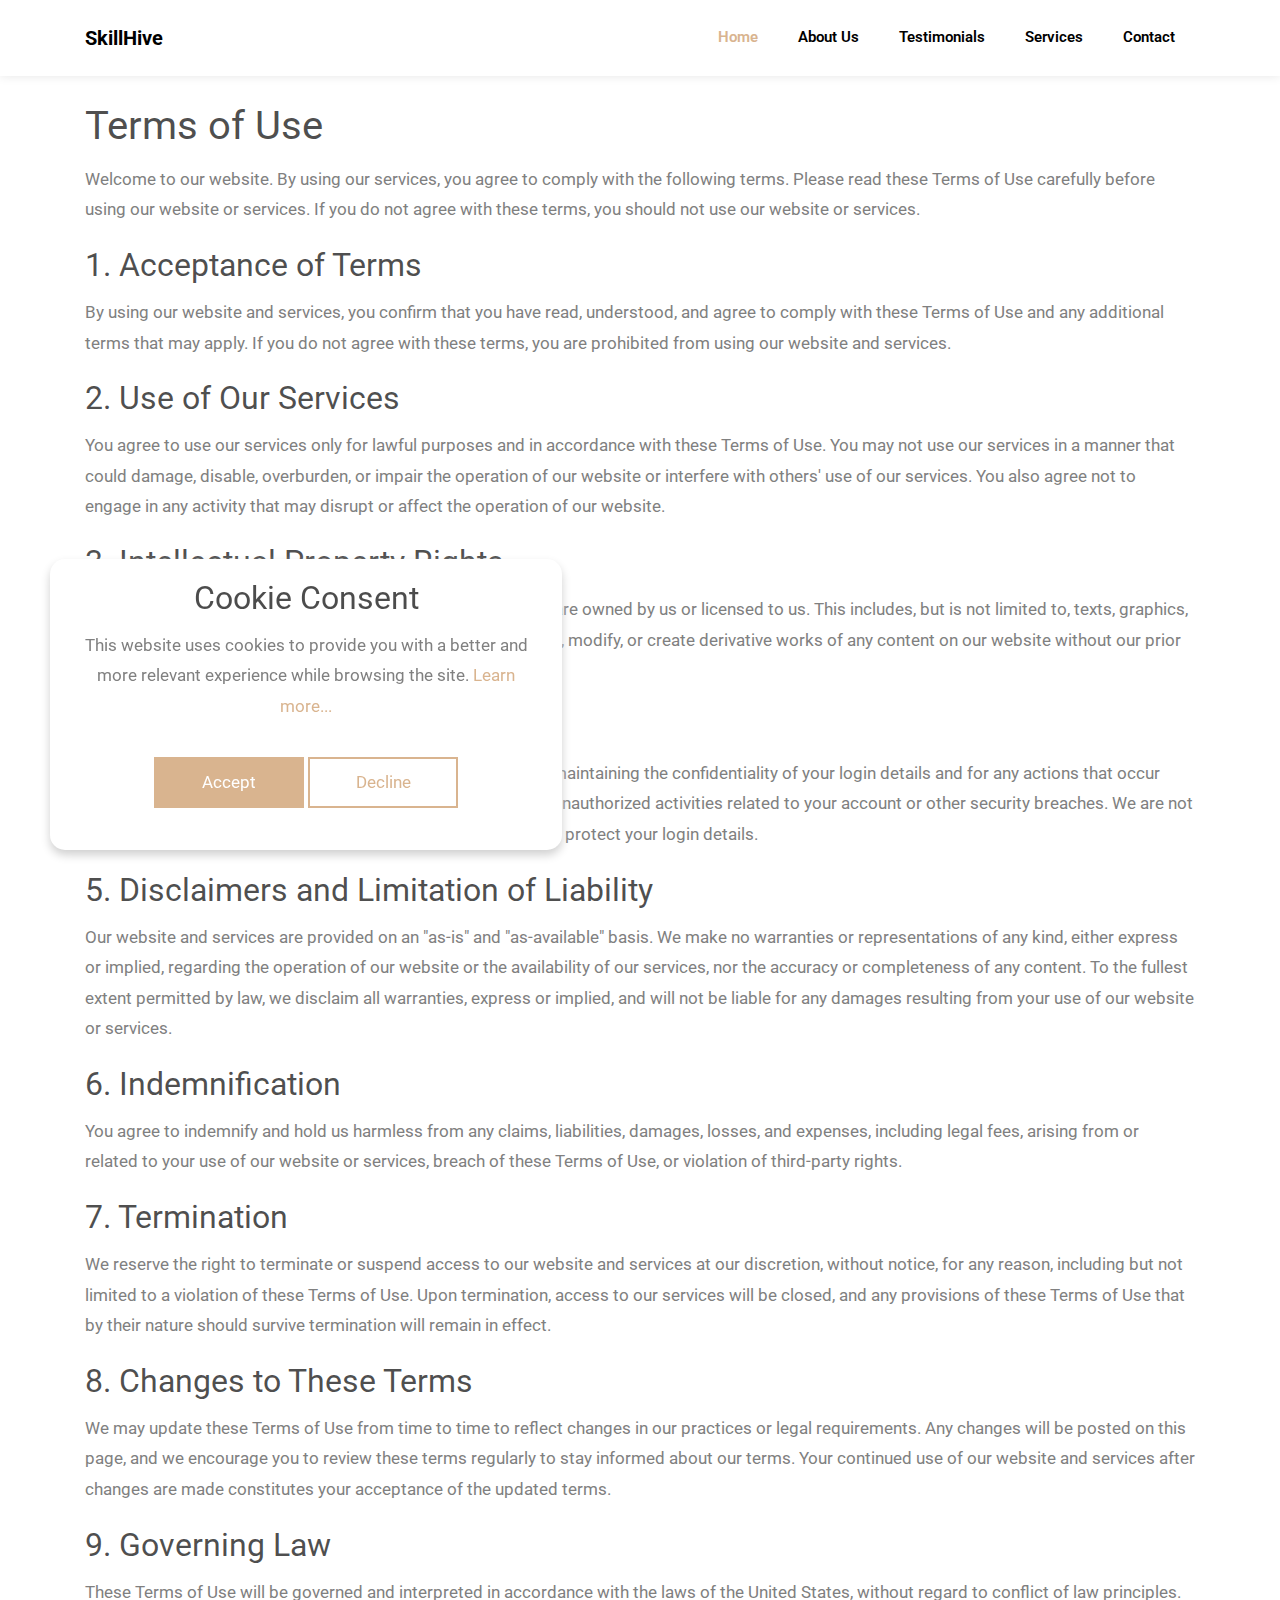
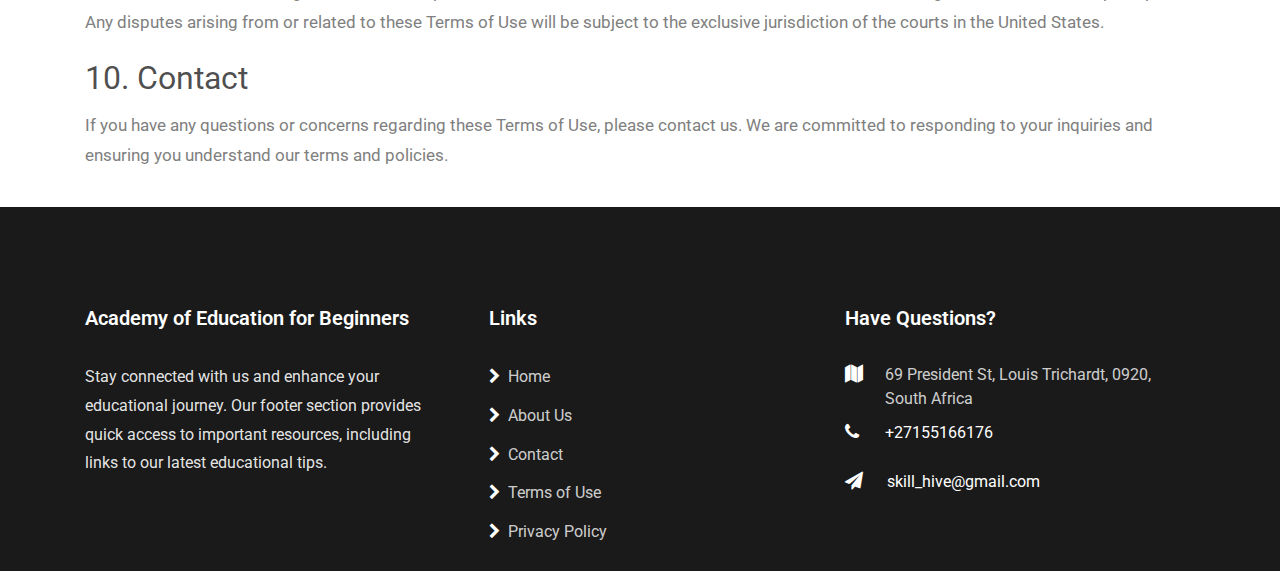
<file: terms-of-use.html>
<!DOCTYPE html>
<html lang="en">
    <head>
        <title>SkillHive</title>
        <meta charset="utf-8" />
        <meta
            name="viewport"
            content="width=device-width, initial-scale=1, shrink-to-fit=no"
        />

        <link
            href="https://fonts.googleapis.com/css?family=Roboto:300,400,500,700&display=swap"
            rel="stylesheet"
        />

        <link
            rel="stylesheet"
            href="https://stackpath.bootstrapcdn.com/font-awesome/4.7.0/css/font-awesome.min.css"
        />

        <link rel="stylesheet" href="css/animate.css" />

        <link rel="shortcut icon" href="images/logo.png" type="image/x-icon" />

        <link rel="stylesheet" href="css/owl.carousel.min.css" />
        <link rel="stylesheet" href="css/owl.theme.default.min.css" />
        <link rel="stylesheet" href="css/magnific-popup.css" />

        <link rel="stylesheet" href="css/flaticon.css" />
        <link rel="stylesheet" href="css/style.css" />
    </head>
    <body>
        <nav
            class="navbar navbar-expand-lg navbar-dark ftco_navbar bg-dark ftco-navbar-light"
            id="ftco-navbar"
            style="box-shadow: 0 0 10px 0 rgba(0, 0, 0, 0.1)"
        >
            <div class="container">
                <a class="navbar-brand" href="index.html">SkillHive</a>
                <button
                    class="navbar-toggler"
                    type="button"
                    data-toggle="collapse"
                    data-target="#ftco-nav"
                    aria-controls="ftco-nav"
                    aria-expanded="false"
                    aria-label="Toggle navigation"
                >
                    <span class="oi oi-menu"></span> Menu
                </button>

                <div class="collapse navbar-collapse" id="ftco-nav">
                    <ul class="navbar-nav ml-auto">
                        <li class="nav-item active">
                            <a href="index.html" class="nav-link">Home</a>
                        </li>
                        <li class="nav-item">
                            <a href="about.html" class="nav-link">About Us</a>
                        </li>
                        <li class="nav-item">
                            <a href="testimonials.html" class="nav-link"
                                >Testimonials</a
                            >
                        </li>
                        <li class="nav-item">
                            <a href="services.html" class="nav-link"
                                >Services</a
                            >
                        </li>
                        <li class="nav-item">
                            <a href="contact.html" class="nav-link">Contact</a>
                        </li>
                    </ul>
                </div>
            </div>
        </nav>
        <!-- END nav -->
        <main>
            <article class="container additional-wrapper">
                <div class="page__content" style="padding: 20px 0px">
                    <h1>Terms of Use</h1>
                    <p>
                        Welcome to our website. By using our services, you agree
                        to comply with the following terms. Please read these
                        Terms of Use carefully before using our website or
                        services. If you do not agree with these terms, you
                        should not use our website or services.
                    </p>

                    <h2>1. Acceptance of Terms</h2>
                    <p>
                        By using our website and services, you confirm that you
                        have read, understood, and agree to comply with these
                        Terms of Use and any additional terms that may apply. If
                        you do not agree with these terms, you are prohibited
                        from using our website and services.
                    </p>

                    <h2>2. Use of Our Services</h2>
                    <p>
                        You agree to use our services only for lawful purposes
                        and in accordance with these Terms of Use. You may not
                        use our services in a manner that could damage, disable,
                        overburden, or impair the operation of our website or
                        interfere with others' use of our services. You also
                        agree not to engage in any activity that may disrupt or
                        affect the operation of our website.
                    </p>

                    <h2>3. Intellectual Property Rights</h2>
                    <p>
                        All content, materials, and intellectual property on our
                        website are owned by us or licensed to us. This
                        includes, but is not limited to, texts, graphics, logos,
                        images, and software. You may not reproduce, distribute,
                        modify, or create derivative works of any content on our
                        website without our prior written consent.
                    </p>

                    <h2>4. User Responsibilities</h2>
                    <p>
                        As a user of our website and services, you are
                        responsible for maintaining the confidentiality of your
                        login details and for any actions that occur under your
                        account. You agree to notify us immediately of any
                        unauthorized activities related to your account or other
                        security breaches. We are not responsible for any losses
                        or damages resulting from failure to protect your login
                        details.
                    </p>

                    <h2>5. Disclaimers and Limitation of Liability</h2>
                    <p>
                        Our website and services are provided on an "as-is" and
                        "as-available" basis. We make no warranties or
                        representations of any kind, either express or implied,
                        regarding the operation of our website or the
                        availability of our services, nor the accuracy or
                        completeness of any content. To the fullest extent
                        permitted by law, we disclaim all warranties, express or
                        implied, and will not be liable for any damages
                        resulting from your use of our website or services.
                    </p>

                    <h2>6. Indemnification</h2>
                    <p>
                        You agree to indemnify and hold us harmless from any
                        claims, liabilities, damages, losses, and expenses,
                        including legal fees, arising from or related to your
                        use of our website or services, breach of these Terms of
                        Use, or violation of third-party rights.
                    </p>

                    <h2>7. Termination</h2>
                    <p>
                        We reserve the right to terminate or suspend access to
                        our website and services at our discretion, without
                        notice, for any reason, including but not limited to a
                        violation of these Terms of Use. Upon termination,
                        access to our services will be closed, and any
                        provisions of these Terms of Use that by their nature
                        should survive termination will remain in effect.
                    </p>

                    <h2>8. Changes to These Terms</h2>
                    <p>
                        We may update these Terms of Use from time to time to
                        reflect changes in our practices or legal requirements.
                        Any changes will be posted on this page, and we
                        encourage you to review these terms regularly to stay
                        informed about our terms. Your continued use of our
                        website and services after changes are made constitutes
                        your acceptance of the updated terms.
                    </p>

                    <h2>9. Governing Law</h2>
                    <p>
                        These Terms of Use will be governed and interpreted in
                        accordance with the laws of the United States, without
                        regard to conflict of law principles. Any disputes
                        arising from or related to these Terms of Use will be
                        subject to the exclusive jurisdiction of the courts in
                        the United States.
                    </p>

                    <h2>10. Contact</h2>
                    <p>
                        If you have any questions or concerns regarding these
                        Terms of Use, please contact us. We are committed to
                        responding to your inquiries and ensuring you understand
                        our terms and policies.
                    </p>
                </div>
            </article>
        </main>

        <footer class="ftco-footer">
            <div class="container">
                <div class="row mb-5">
                    <div class="col-sm-12 col-md-4">
                        <div class="ftco-footer-widget mb-4">
                            <h2 class="ftco-heading-2 logo">
                                <a href="#"
                                    >Academy of Education for Beginners</a
                                >
                            </h2>
                            <p>
                                Stay connected with us and enhance your
                                educational journey. Our footer section provides
                                quick access to important resources, including
                                links to our latest educational tips.
                            </p>
                        </div>
                    </div>
                    <div class="col-sm-12 col-md-4">
                        <div class="ftco-footer-widget mb-4 ml-md-4">
                            <h2 class="ftco-heading-2">Links</h2>
                            <ul class="list-unstyled">
                                <li>
                                    <a href="index.html"
                                        ><span
                                            class="fa fa-chevron-right mr-2"
                                        ></span
                                        >Home</a
                                    >
                                </li>
                                <li>
                                    <a href="about.html"
                                        ><span
                                            class="fa fa-chevron-right mr-2"
                                        ></span
                                        >About Us</a
                                    >
                                </li>
                                <li>
                                    <a href="contact.html"
                                        ><span
                                            class="fa fa-chevron-right mr-2"
                                        ></span
                                        >Contact</a
                                    >
                                </li>
                                <li>
                                    <a href="terms-of-use.html"
                                        ><span
                                            class="fa fa-chevron-right mr-2"
                                        ></span
                                        >Terms of Use</a
                                    >
                                </li>
                                <li>
                                    <a href="privacy-policy.html"
                                        ><span
                                            class="fa fa-chevron-right mr-2"
                                        ></span
                                        >Privacy Policy</a
                                    >
                                </li>
                            </ul>
                        </div>
                    </div>
                    <div class="col-sm-12 col-md-4">
                        <div class="ftco-footer-widget mb-4">
                            <h2 class="ftco-heading-2">Have Questions?</h2>
                            <div class="block-23 mb-3">
                                <ul>
                                    <li>
                                        <span
                                            class="icon fa fa-map marker"
                                        ></span
                                        ><span class="text"
                                            >69 President St, Louis Trichardt,
                                            0920, South Africa</span
                                        >
                                    </li>
                                    <li>
                                        <a href="#"
                                            ><span
                                                class="icon fa fa-phone"
                                            ></span
                                            ><span class="text"
                                                >+27155166176</span
                                            ></a
                                        >
                                    </li>
                                    <li>
                                        <a href="#"
                                            ><span
                                                class="icon fa fa-paper-plane pr-4"
                                            ></span
                                            ><span class="text"
                                                >skill_hive@gmail.com</span
                                            ></a
                                        >
                                    </li>
                                </ul>
                            </div>
                        </div>
                    </div>
                </div>
            </div>
        </footer>

        <!-- Cookie banner -->
        <div class="cookie-wrapper show">
            <div>
                <i class="bx bx-cookie"></i>
                <h2 style="text-align: center">Cookie Consent</h2>
            </div>

            <div class="data">
                <p>
                    This website uses cookies to provide you with a better and
                    more relevant experience while browsing the site.
                    <a href="#">Learn more...</a>
                </p>
            </div>

            <div class="buttons">
                <button class="cookie-button" id="acceptBtn">Accept</button>
                <button class="cookie-button" id="declineBtn">Decline</button>
            </div>
        </div>
        <!-- End Cookie banner -->

        <!-- loader -->
        <div id="ftco-loader" class="show fullscreen">
            <svg class="circular" width="48px" height="48px">
                <circle
                    class="path-bg"
                    cx="24"
                    cy="24"
                    r="22"
                    fill="none"
                    stroke-width="4"
                    stroke="#eeeeee"
                />
                <circle
                    class="path"
                    cx="24"
                    cy="24"
                    r="22"
                    fill="none"
                    stroke-width="4"
                    stroke-miterlimit="10"
                    stroke="#F96D00"
                />
            </svg>
        </div>

        <script src="js/jquery.min.js"></script>
        <script src="js/jquery-migrate-3.0.1.min.js"></script>
        <script src="js/popper.min.js"></script>
        <script src="js/bootstrap.min.js"></script>
        <script src="js/jquery.easing.1.3.js"></script>
        <script src="js/jquery.waypoints.min.js"></script>
        <script src="js/jquery.stellar.min.js"></script>
        <script src="js/owl.carousel.min.js"></script>
        <script src="js/jquery.magnific-popup.min.js"></script>
        <script src="js/jquery.animateNumber.min.js"></script>
        <script src="js/scrollax.min.js"></script>
        <script src="js/main.js"></script>
        <script src="js/cookiebanner.js"></script>
    </body>
</html>
</file>
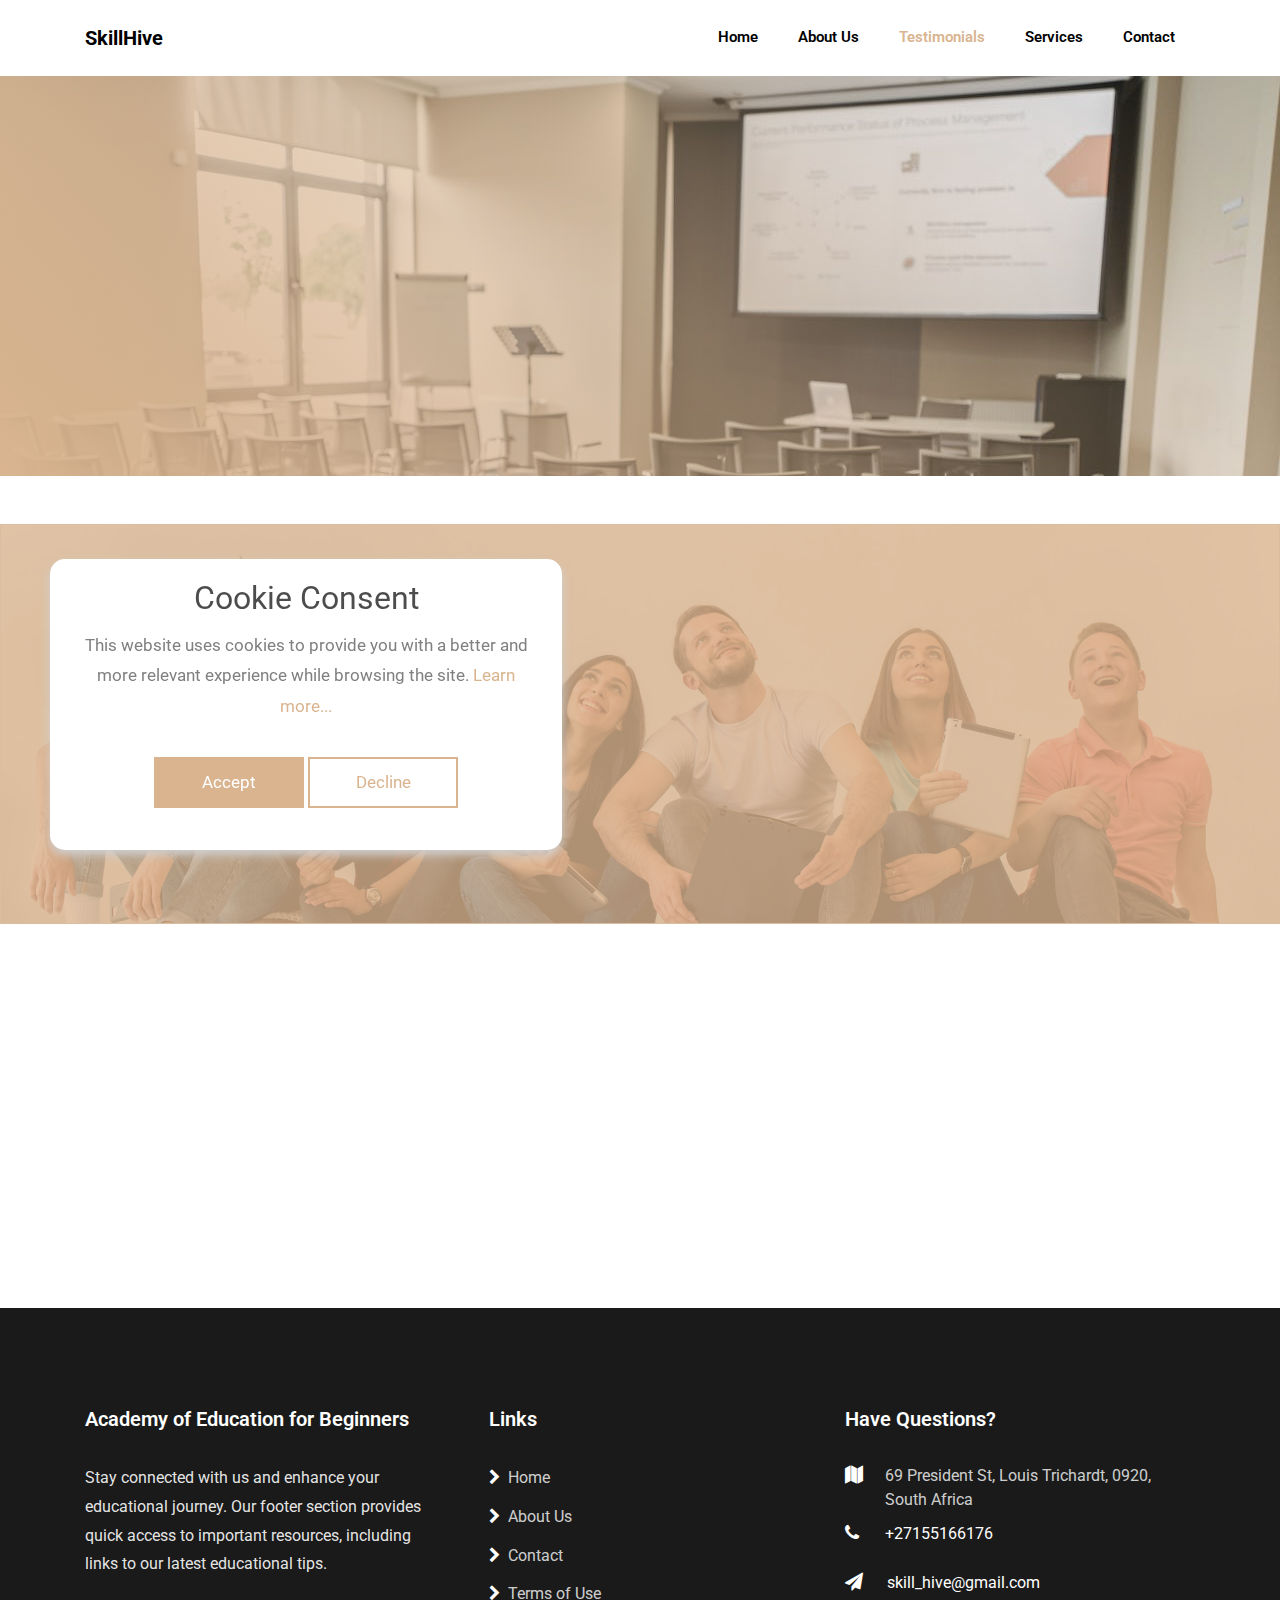
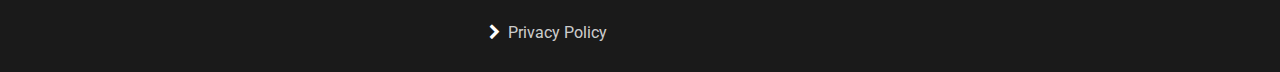
<file: testimonials.html>
<!DOCTYPE html>
<html lang="en">
    <head>
        <title>SkillHive</title>
        <meta charset="utf-8" />
        <meta
            name="viewport"
            content="width=device-width, initial-scale=1, shrink-to-fit=no"
        />

        <link
            href="https://fonts.googleapis.com/css?family=Roboto:300,400,500,700&display=swap"
            rel="stylesheet"
        />

        <link
            rel="stylesheet"
            href="https://stackpath.bootstrapcdn.com/font-awesome/4.7.0/css/font-awesome.min.css"
        />

        <link rel="stylesheet" href="css/animate.css" />

        <link rel="shortcut icon" href="images/logo.png" type="image/x-icon" />

        <link rel="stylesheet" href="css/owl.carousel.min.css" />
        <link rel="stylesheet" href="css/owl.theme.default.min.css" />
        <link rel="stylesheet" href="css/magnific-popup.css" />

        <link rel="stylesheet" href="css/flaticon.css" />
        <link rel="stylesheet" href="css/style.css" />
    </head>
    <body>
        <nav
            class="navbar navbar-expand-lg navbar-dark ftco_navbar bg-dark ftco-navbar-light"
            id="ftco-navbar"
        >
            <div class="container">
                <a class="navbar-brand" href="index.html">SkillHive</a>
                <button
                    class="navbar-toggler"
                    type="button"
                    data-toggle="collapse"
                    data-target="#ftco-nav"
                    aria-controls="ftco-nav"
                    aria-expanded="false"
                    aria-label="Toggle navigation"
                >
                    <span class="oi oi-menu"></span> Menu
                </button>

                <div class="collapse navbar-collapse" id="ftco-nav">
                    <ul class="navbar-nav ml-auto">
                        <li class="nav-item">
                            <a href="index.html" class="nav-link">Home</a>
                        </li>
                        <li class="nav-item">
                            <a href="about.html" class="nav-link">About Us</a>
                        </li>
                        <li class="nav-item active">
                            <a href="testimonials.html" class="nav-link"
                                >Testimonials</a
                            >
                        </li>
                        <li class="nav-item">
                            <a href="services.html" class="nav-link"
                                >Services</a
                            >
                        </li>
                        <li class="nav-item">
                            <a href="contact.html" class="nav-link">Contact</a>
                        </li>
                    </ul>
                </div>
            </div>
        </nav>
        <!-- END nav -->

        <section
            class="hero-wrap hero-wrap-2"
            style="background-image: url('images/bg_5.jpg')"
            data-stellar-background-ratio="0.5"
        >
            <div class="overlay"></div>
            <div class="container">
                <div
                    class="row no-gutters slider-text align-items-end justify-content-center"
                >
                    <div class="col-md-9 ftco-animate mb-5 text-center">
                        <p class="breadcrumbs mb-0">
                            <span class="mr-2"
                                ><a href="index.html"
                                    >Home <i class="fa fa-chevron-right"></i></a
                            ></span>
                            <span
                                >Reviews <i class="fa fa-chevron-right"></i
                            ></span>
                        </p>
                        <h1 class="mb-0 bread">Reviews</h1>
                    </div>
                </div>
            </div>
        </section>

        <section class="ftco-section testimony-section mt-5">
            <div
                class="img img-bg border"
                style="background-image: url(images/bg_4.jpg)"
            ></div>
            <div class="overlay"></div>
            <div class="container">
                <div class="row justify-content-center mb-5">
                    <div
                        class="col-md-7 text-center heading-section heading-section-white ftco-animate"
                    >
                        <span class="subheading">Reviews</span>
                        <h2 class="mb-3">Satisfied Clients</h2>
                    </div>
                </div>
                <div class="row ftco-animate">
                    <div class="col-md-12">
                        <div class="carousel-testimony owl-carousel ftco-owl">
                            <div class="item">
                                <div class="testimony-wrap py-4">
                                    <div
                                        class="icon d-flex align-items-center justify-content-center"
                                    >
                                        <span class="fa fa-quote-left"></span>
                                    </div>
                                    <div class="text">
                                        <p class="mb-4">
                                            "The knowledge I gained about
                                            education was invaluable. The team's
                                            strategies for effective learning
                                            significantly improved my results.
                                            Their advice on starting my
                                            educational journey was also very
                                            practical."
                                        </p>
                                        <div class="d-flex align-items-center">
                                            <div
                                                class="user-img"
                                                style="
                                                    background-image: url(images/person_1.jpg);
                                                "
                                            ></div>
                                            <div class="pl-3">
                                                <p class="name">
                                                    Emily Johnson
                                                </p>
                                            </div>
                                        </div>
                                    </div>
                                </div>
                            </div>
                            <div class="item">
                                <div class="testimony-wrap py-4">
                                    <div
                                        class="icon d-flex align-items-center justify-content-center"
                                    >
                                        <span class="fa fa-quote-left"></span>
                                    </div>
                                    <div class="text">
                                        <p class="mb-4">
                                            "I was impressed with the detailed
                                            analysis of educational
                                            institutions. The thorough
                                            evaluations helped me make
                                            well-informed decisions. The team's
                                            support in developing my learning
                                            path was exceptional."
                                        </p>
                                        <div class="d-flex align-items-center">
                                            <div
                                                class="user-img"
                                                style="
                                                    background-image: url(images/person_5.jpg);
                                                "
                                            ></div>
                                            <div class="pl-3">
                                                <p class="name">James Smith</p>
                                            </div>
                                        </div>
                                    </div>
                                </div>
                            </div>
                            <div class="item">
                                <div class="testimony-wrap py-4">
                                    <div
                                        class="icon d-flex align-items-center justify-content-center"
                                    >
                                        <span class="fa fa-quote-left"></span>
                                    </div>
                                    <div class="text">
                                        <p class="mb-4">
                                            "The team's expertise in education
                                            was groundbreaking. Their advice on
                                            how to start learning was clear and
                                            effective, leading to better
                                            academic results."
                                        </p>
                                        <div class="d-flex align-items-center">
                                            <div
                                                class="user-img"
                                                style="
                                                    background-image: url(images/person_4.jpg);
                                                "
                                            ></div>
                                            <div class="pl-3">
                                                <p class="name">Olivia White</p>
                                            </div>
                                        </div>
                                    </div>
                                </div>
                            </div>
                            <div class="item">
                                <div class="testimony-wrap py-4">
                                    <div
                                        class="icon d-flex align-items-center justify-content-center"
                                    >
                                        <span class="fa fa-quote-left"></span>
                                    </div>
                                    <div class="text">
                                        <p class="mb-4">
                                            "The comprehensive strategies
                                            offered by the team and their
                                            practical advice on education were
                                            exactly what I needed. Their
                                            analysis helped me stay ahead in my
                                            studies."
                                        </p>
                                        <div class="d-flex align-items-center">
                                            <div
                                                class="user-img"
                                                style="
                                                    background-image: url(images/person_3.jpg);
                                                "
                                            ></div>
                                            <div class="pl-3">
                                                <p class="name">
                                                    Michael Brown
                                                </p>
                                            </div>
                                        </div>
                                    </div>
                                </div>
                            </div>
                            <div class="item">
                                <div class="testimony-wrap py-4">
                                    <div
                                        class="icon d-flex align-items-center justify-content-center"
                                    >
                                        <span class="fa fa-quote-left"></span>
                                    </div>
                                    <div class="text">
                                        <p class="mb-4">
                                            "Working with the team was a
                                            fantastic experience. Their in-depth
                                            research into educational systems
                                            and strategic approach to learning
                                            was key to my academic success."
                                        </p>
                                        <div class="d-flex align-items-center">
                                            <div
                                                class="user-img"
                                                style="
                                                    background-image: url(images/person_2.jpg);
                                                "
                                            ></div>
                                            <div class="pl-3">
                                                <p class="name">Ava Davis</p>
                                            </div>
                                        </div>
                                    </div>
                                </div>
                            </div>
                        </div>
                    </div>
                </div>
            </div>
        </section>

        <footer class="ftco-footer">
            <div class="container">
                <div class="row mb-5">
                    <div class="col-sm-12 col-md-4">
                        <div class="ftco-footer-widget mb-4">
                            <h2 class="ftco-heading-2 logo">
                                <a href="#"
                                    >Academy of Education for Beginners</a
                                >
                            </h2>
                            <p>
                                Stay connected with us and enhance your
                                educational journey. Our footer section provides
                                quick access to important resources, including
                                links to our latest educational tips.
                            </p>
                        </div>
                    </div>
                    <div class="col-sm-12 col-md-4">
                        <div class="ftco-footer-widget mb-4 ml-md-4">
                            <h2 class="ftco-heading-2">Links</h2>
                            <ul class="list-unstyled">
                                <li>
                                    <a href="index.html"
                                        ><span
                                            class="fa fa-chevron-right mr-2"
                                        ></span
                                        >Home</a
                                    >
                                </li>
                                <li>
                                    <a href="about.html"
                                        ><span
                                            class="fa fa-chevron-right mr-2"
                                        ></span
                                        >About Us</a
                                    >
                                </li>
                                <li>
                                    <a href="contact.html"
                                        ><span
                                            class="fa fa-chevron-right mr-2"
                                        ></span
                                        >Contact</a
                                    >
                                </li>
                                <li>
                                    <a href="terms-of-use.html"
                                        ><span
                                            class="fa fa-chevron-right mr-2"
                                        ></span
                                        >Terms of Use</a
                                    >
                                </li>
                                <li>
                                    <a href="privacy-policy.html"
                                        ><span
                                            class="fa fa-chevron-right mr-2"
                                        ></span
                                        >Privacy Policy</a
                                    >
                                </li>
                            </ul>
                        </div>
                    </div>
                    <div class="col-sm-12 col-md-4">
                        <div class="ftco-footer-widget mb-4">
                            <h2 class="ftco-heading-2">Have Questions?</h2>
                            <div class="block-23 mb-3">
                                <ul>
                                    <li>
                                        <span
                                            class="icon fa fa-map marker"
                                        ></span
                                        ><span class="text"
                                            >69 President St, Louis Trichardt,
                                            0920, South Africa</span
                                        >
                                    </li>
                                    <li>
                                        <a href="#"
                                            ><span
                                                class="icon fa fa-phone"
                                            ></span
                                            ><span class="text"
                                                >+27155166176</span
                                            ></a
                                        >
                                    </li>
                                    <li>
                                        <a href="#"
                                            ><span
                                                class="icon fa fa-paper-plane pr-4"
                                            ></span
                                            ><span class="text"
                                                >skill_hive@gmail.com</span
                                            ></a
                                        >
                                    </li>
                                </ul>
                            </div>
                        </div>
                    </div>
                </div>
            </div>
        </footer>

        <!-- Cookie banner -->
        <div class="cookie-wrapper show">
            <div>
                <i class="bx bx-cookie"></i>
                <h2 style="text-align: center">Cookie Consent</h2>
            </div>

            <div class="data">
                <p>
                    This website uses cookies to provide you with a better and
                    more relevant experience while browsing the site.
                    <a href="#">Learn more...</a>
                </p>
            </div>

            <div class="buttons">
                <button class="cookie-button" id="acceptBtn">Accept</button>
                <button class="cookie-button" id="declineBtn">Decline</button>
            </div>
        </div>
        <!-- End Cookie banner -->

        <!-- loader -->
        <div id="ftco-loader" class="show fullscreen">
            <svg class="circular" width="48px" height="48px">
                <circle
                    class="path-bg"
                    cx="24"
                    cy="24"
                    r="22"
                    fill="none"
                    stroke-width="4"
                    stroke="#eeeeee"
                />
                <circle
                    class="path"
                    cx="24"
                    cy="24"
                    r="22"
                    fill="none"
                    stroke-width="4"
                    stroke-miterlimit="10"
                    stroke="#F96D00"
                />
            </svg>
        </div>

        <script src="js/jquery.min.js"></script>
        <script src="js/jquery-migrate-3.0.1.min.js"></script>
        <script src="js/popper.min.js"></script>
        <script src="js/bootstrap.min.js"></script>
        <script src="js/jquery.easing.1.3.js"></script>
        <script src="js/jquery.waypoints.min.js"></script>
        <script src="js/jquery.stellar.min.js"></script>
        <script src="js/owl.carousel.min.js"></script>
        <script src="js/jquery.magnific-popup.min.js"></script>
        <script src="js/jquery.animateNumber.min.js"></script>
        <script src="js/scrollax.min.js"></script>
        <script src="js/main.js"></script>
        <script src="js/cookiebanner.js"></script>
    </body>
</html>
</file>
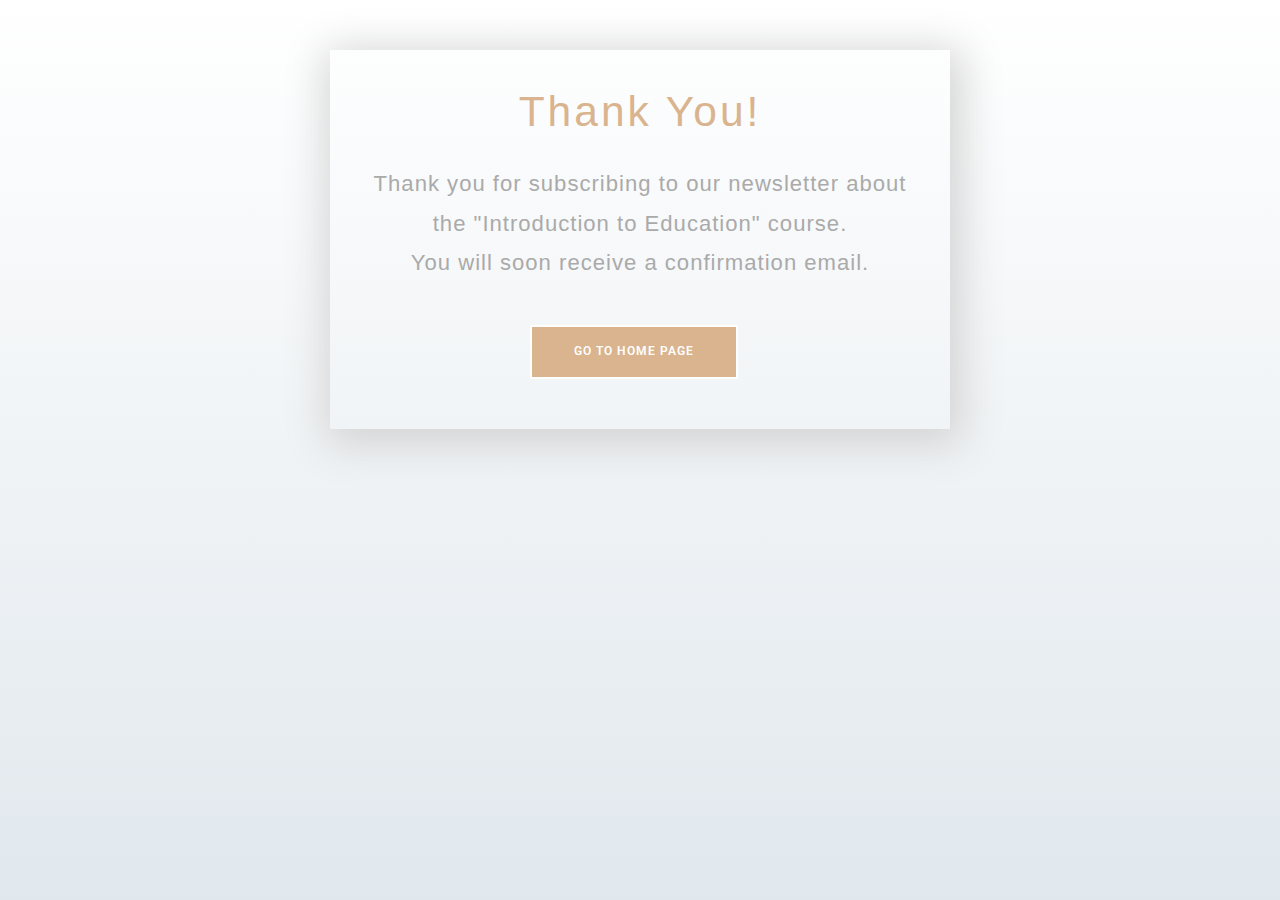
<file: thanks.html>
<!DOCTYPE html>
<html lang="en">
    <head>
        <title>SkillHive</title>
        <meta charset="utf-8" />
        <meta
            name="viewport"
            content="width=device-width, initial-scale=1, shrink-to-fit=no"
        />

        <link
            href="https://fonts.googleapis.com/css?family=Roboto:300,400,500,700&display=swap"
            rel="stylesheet"
        />

        <link
            rel="stylesheet"
            href="https://stackpath.bootstrapcdn.com/font-awesome/4.7.0/css/font-awesome.min.css"
        />

        <link rel="stylesheet" href="css/animate.css" />

        <link rel="shortcut icon" href="images/logo.png" type="image/x-icon" />

        <link rel="stylesheet" href="css/owl.carousel.min.css" />
        <link rel="stylesheet" href="css/owl.theme.default.min.css" />
        <link rel="stylesheet" href="css/magnific-popup.css" />

        <link rel="stylesheet" href="css/flaticon.css" />
        <link rel="stylesheet" href="css/style.css" />
        <link rel="stylesheet" href="css/thanks.css" />
    </head>
    <body>
        <div class="content">
            <div class="wrapper-1">
                <div class="wrapper-2">
                    <h1>Thank You!</h1>
                    <p>
                        Thank you for subscribing to our newsletter about the
                        "Introduction to Education" course.
                    </p>
                    <p>You will soon receive a confirmation email.</p>
                    <a href="index.html">
                        <button class="go-home">Go to Home Page</button>
                    </a>
                </div>
            </div>
        </div>
    </body>
</html>
</file>
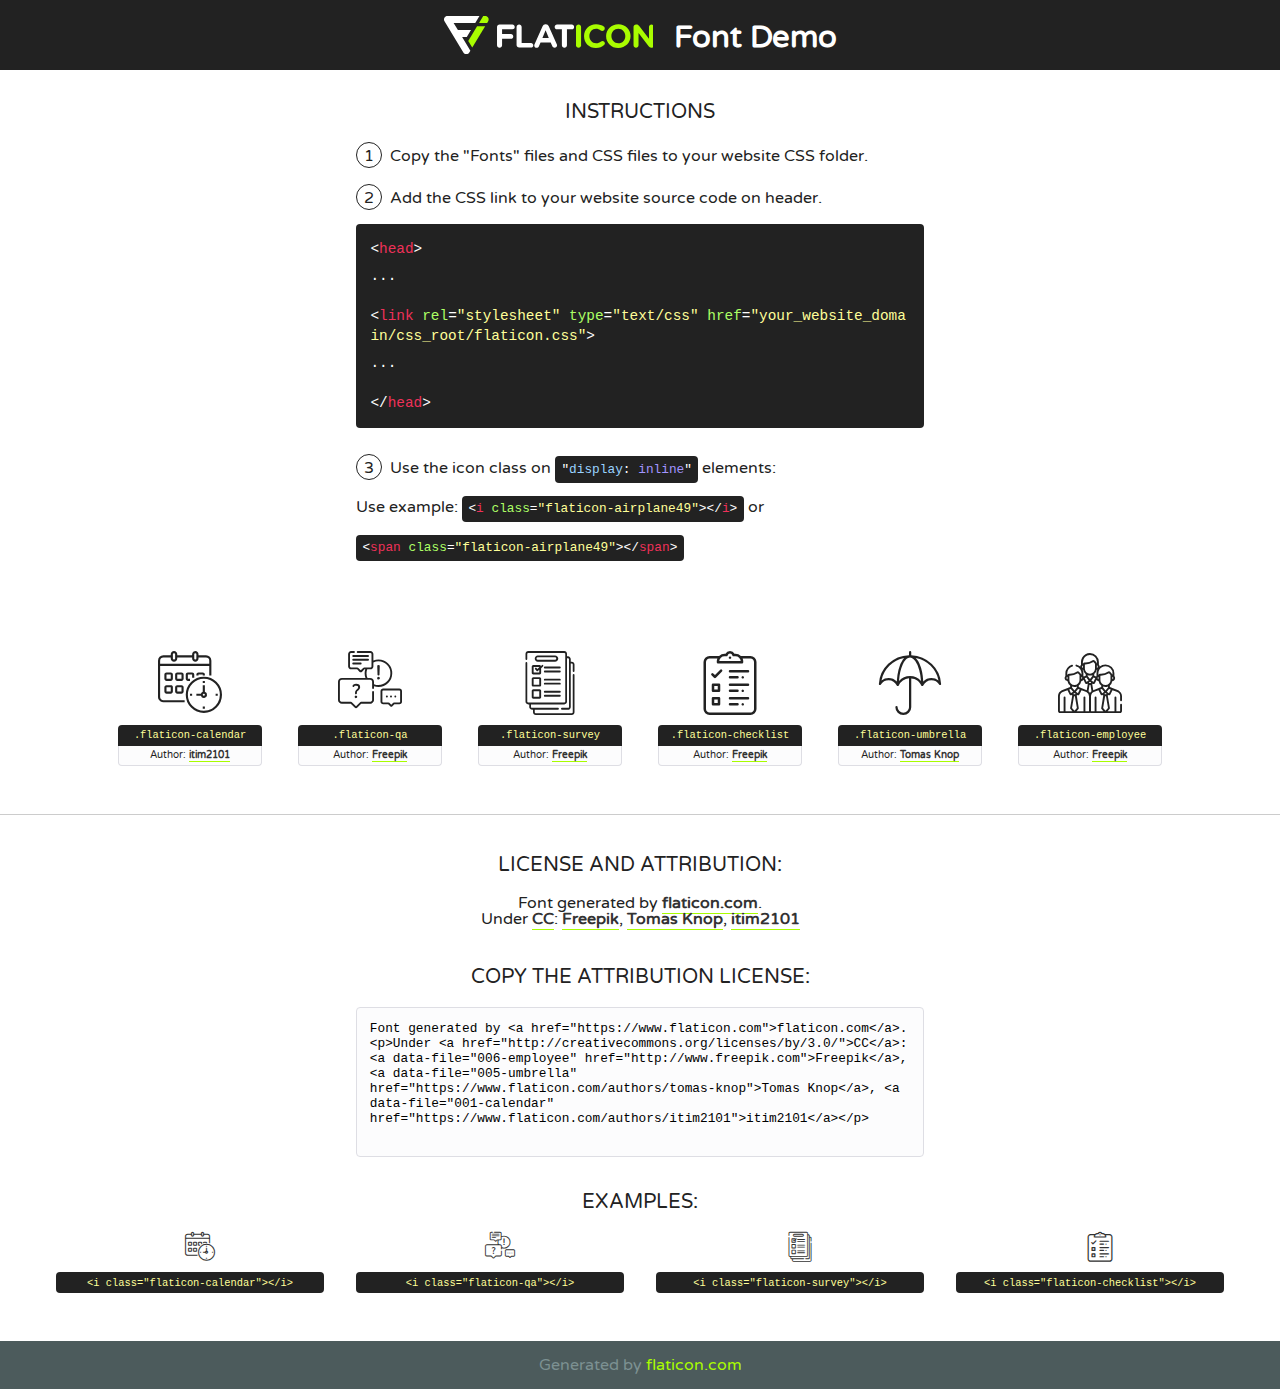
<file: fonts/flaticon/font/flaticon.html>
<!DOCTYPE html>
<!--
  Flaticon icon font: Flaticon
  Creation date: 16/04/2020 13:01
-->
<html>
<!DOCTYPE html>
<html>

<head>
    <title>Flaticon WebFont</title>
    <link href="http://fonts.googleapis.com/css?family=Varela+Round" rel="stylesheet" type="text/css" />
    <link rel="stylesheet" type="text/css" href="flaticon.css">
    <meta charset="UTF-8">
    <style>
    html, body, div, span, applet, object, iframe,
    h1, h2, h3, h4, h5, h6, p, blockquote, pre,
    a, abbr, acronym, address, big, cite, code,
    del, dfn, em, img, ins, kbd, q, s, samp,
    small, strike, strong, sub, sup, tt, var,
    b, u, i, center,
    dl, dt, dd, ol, ul, li,
    fieldset, form, label, legend,
    table, caption, tbody, tfoot, thead, tr, th, td,
    article, aside, canvas, details, embed, 
    figure, figcaption, footer, header, hgroup, 
    menu, nav, output, ruby, section, summary,
    time, mark, audio, video {
        margin: 0;
        padding: 0;
        border: 0;
        font-size: 100%;
        font: inherit;
        vertical-align: baseline;
    }
    /* HTML5 display-role reset for older browsers */
    article, aside, details, figcaption, figure, 
    footer, header, hgroup, menu, nav, section {
        display: block;
    }
    body {
        line-height: 1;
    }
    ol, ul {
        list-style: none;
    }
    blockquote, q {
        quotes: none;
    }
    blockquote:before, blockquote:after,
    q:before, q:after {
        content: '';
        content: none;
    }
    table {
        border-collapse: collapse;
        border-spacing: 0;
    }
    body {
        font-family: 'Varela Round', Helvetica, Arial, sans-serif;
        font-size: 16px;
        color: #222;
    }
    a {
        color: #333;
        border-bottom: 1px solid #a9fd00;
        font-weight: bold;
        text-decoration: none;
    }
    * {
        -moz-box-sizing: border-box;
        -webkit-box-sizing: border-box;
        box-sizing: border-box;
        margin: 0;
        padding: 0;
    }
    [class^="flaticon-"]:before, [class*=" flaticon-"]:before, [class^="flaticon-"]:after, [class*=" flaticon-"]:after {
        font-family: Flaticon;
        font-size: 30px;
        font-style: normal;
        margin-left: 20px;
        color: #333;
    }
    .wrapper {
        max-width: 600px;
        margin: auto;
        padding: 0 1em;
    }
    .title {
        font-size: 1.25em;
        text-align: center;
        margin-bottom: 1em;
        text-transform: uppercase;
    }
    header {
        text-align: center;
        background-color: #222;
        color: #fff;
        padding: 1em;
    }
    header .logo {
        width: 210px;
        height: 38px;
        display: inline-block;
        vertical-align: middle;
        margin-right: 1em;
        border: none;
    }
    header strong {
        font-size: 1.95em;
        font-weight: bold;
        vertical-align: middle;
        margin-top: 5px;
        display: inline-block;
    }
    .demo {
        margin: 2em auto;
        line-height: 1.25em;
    }
    .demo ul li {
        margin-bottom: 1em;
    }
    .demo ul li .num {
        color: #222;
        border-radius: 20px;
        display: inline-block;
        width: 26px;
        padding: 3px;
        height: 26px;
        text-align: center;
        margin-right: 0.5em;
        border: 1px solid #222;
    }
    .demo ul li code {
        background-color: #222;
        border-radius: 4px;
        padding: 0.25em 0.5em;
        display: inline-block;
        color: #fff;
        font-family: Consolas,Monaco,Lucida Console,Liberation Mono,DejaVu Sans Mono,Bitstream Vera Sans Mono,Courier New, monospace;
        font-weight: lighter;
        margin-top: 1em;
        font-size: 0.8em;
        word-break: break-all;
    }
    .demo ul li code.big {
        padding: 1em;
        font-size: 0.9em;
    }
    .demo ul li code .red {
        color: #EF3159;
    }
    .demo ul li code .green {
        color: #ACFF65;
    }
    .demo ul li code .yellow {
        color: #FFFF99;
    }
    .demo ul li code .blue {
        color: #99D3FF;
    }
    .demo ul li code .purple {
        color: #A295FF;
    }
    .demo ul li code .dots {
        margin-top: 0.5em;
        display: block;
    }
    #glyphs {
        border-bottom: 1px solid #ccc;
        padding: 2em 0;
        text-align: center;
    }
    .glyph {
        display: inline-block;
        width: 9em;
        margin: 1em;
        text-align: center;
        vertical-align: top;
        background: #FFF;
    }
    .glyph .glyph-icon {
        padding: 10px;
        display: block;
        font-family:"Flaticon";
        font-size: 64px;
        line-height: 1;
    }
    .glyph .glyph-icon:before {
        font-size: 64px;
        color: #222;
        margin-left: 0;
    }
    .class-name {
        font-size: 0.65em;
        background-color: #222;
        color: #fff;
        border-radius: 4px 4px 0 0;
        padding: 0.5em;
        color: #FFFF99;
        font-family: Consolas,Monaco,Lucida Console,Liberation Mono,DejaVu Sans Mono,Bitstream Vera Sans Mono,Courier New, monospace;
    }
    .author-name {
        font-size: 0.6em;
        background-color: #fcfcfd;
        border: 1px solid #DEDEE4;
        border-top: 0;
        border-radius: 0 0 4px 4px;
        padding: 0.5em;
    }
    .class-name:last-child {
        font-size: 10px;
        color:#888;
    }
    .class-name:last-child a {
        font-size: 10px;
        color:#555;
    }
    .class-name:last-child a:hover {
        color:#a9fd00;
    }
    .glyph > input {
        display: block;
        width: 100px;
        margin: 5px auto;
        text-align: center;
        font-size: 12px;
        cursor: text;
    }
    .glyph > input.icon-input {
        font-family:"Flaticon";
        font-size: 16px;
        margin-bottom: 10px;
    }
    .attribution .title {
        margin-top: 2em;
    }
    .attribution textarea {
        background-color: #fcfcfd;
        padding: 1em;
        border: none;
        box-shadow: none;
        border: 1px solid #DEDEE4;
        border-radius: 4px;
        resize: none;
        width: 100%;
        height: 150px;
        font-size: 0.8em;
        font-family: Consolas,Monaco,Lucida Console,Liberation Mono,DejaVu Sans Mono,Bitstream Vera Sans Mono,Courier New, monospace;
        -webkit-appearance: none;
    }
    .iconsuse {
        margin: 2em auto;
        text-align: center;
        max-width: 1200px;
    }
    .iconsuse:after {
        content: '';
        display: table;
        clear: both;
    }
    .iconsuse .image {
        float: left;
        width: 25%;
        padding: 0 1em;
    }
    .iconsuse .image p {
        margin-bottom: 1em;
    }
    .iconsuse .image span {
        display: block;
        font-size: 0.65em;
        background-color: #222;
        color: #fff;
        border-radius: 4px;
        padding: 0.5em;
        color: #FFFF99;
        margin-top: 1em;
        font-family: Consolas,Monaco,Lucida Console,Liberation Mono,DejaVu Sans Mono,Bitstream Vera Sans Mono,Courier New, monospace;
    }
    #footer {
        text-align: center;
        background-color: #4C5B5C;
        color: #7c9192;
        padding: 1em;
    }
    #footer a {
        border: none;
        color: #a9fd00;
        font-weight: normal;
    }
    @media (max-width: 960px) {
        .iconsuse .image {
            width: 50%;
        }
    }
    @media (max-width: 560px) {
        .iconsuse .image {
            width: 100%;
        }
    }
    </style>
</head>

<body class="characters-off">

    <header>
        <a href="https://www.flaticon.com" target="_blank" class="logo">
            <svg version="1.1" xmlns="http://www.w3.org/2000/svg" xmlns:xlink="http://www.w3.org/1999/xlink" xmlns:a="http://ns.adobe.com/AdobeSVGViewerExtensions/3.0/" viewBox="0 0 560.875 102.036" enable-background="new 0 0 560.875 102.036" xml:space="preserve">
                <defs>
                </defs>
                <g>
                    <g class="letters">
                        <path fill="#ffffff" d="M141.596,29.675c0-3.777,2.985-6.767,6.764-6.767h34.438c3.426,0,6.15,2.728,6.15,6.15
                        c0,3.43-2.724,6.149-6.15,6.149h-27.674v13.091h23.719c3.429,0,6.151,2.724,6.151,6.15c0,3.43-2.723,6.149-6.151,6.149h-23.719
                        v17.574c0,3.773-2.986,6.761-6.764,6.761c-3.779,0-6.764-2.989-6.764-6.761V29.675z"></path>
                        <path fill="#ffffff" d="M193.844,29.149c0-3.781,2.985-6.767,6.764-6.767c3.776,0,6.763,2.985,6.763,6.767v42.957h25.039
                        c3.426,0,6.149,2.726,6.149,6.153c0,3.425-2.723,6.15-6.149,6.15h-31.802c-3.779,0-6.764-2.986-6.764-6.768V29.149z"></path>
                        <path fill="#ffffff" d="M241.891,75.71l21.438-48.407c1.492-3.341,4.215-5.357,7.906-5.357h0.792
                        c3.686,0,6.323,2.017,7.815,5.357l21.439,48.407c0.436,0.967,0.701,1.845,0.701,2.723c0,3.602-2.809,6.501-6.414,6.501
                        c-3.161,0-5.269-1.845-6.499-4.655l-4.132-9.661h-27.059l-4.301,10.102c-1.144,2.631-3.426,4.214-6.237,4.214
                        c-3.517,0-6.24-2.81-6.24-6.325C241.1,77.64,241.451,76.677,241.891,75.71z M279.932,58.666l-8.521-20.297l-8.526,20.297H279.932
                        z"></path>
                        <path fill="#ffffff" d="M314.864,35.387H301.86c-3.429,0-6.239-2.813-6.239-6.238c0-3.429,2.811-6.24,6.239-6.24h39.533
                        c3.426,0,6.237,2.811,6.237,6.24c0,3.425-2.811,6.238-6.237,6.238h-13.001v42.785c0,3.773-2.99,6.761-6.764,6.761
                        c-3.779,0-6.764-2.989-6.764-6.761V35.387z"></path>
                        <path fill="#A9FD00" d="M352.615,29.149c0-3.781,2.985-6.767,6.767-6.767c3.774,0,6.761,2.985,6.761,6.767v49.024
                        c0,3.773-2.987,6.761-6.761,6.761c-3.781,0-6.767-2.989-6.767-6.761V29.149z"></path>
                        <path fill="#A9FD00" d="M374.132,53.836v-0.179c0-17.481,13.178-31.801,32.065-31.801c9.22,0,15.459,2.458,20.557,6.238
                        c1.402,1.054,2.637,2.985,2.637,5.357c0,3.692-2.985,6.59-6.681,6.59c-1.845,0-3.071-0.702-4.044-1.319
                        c-3.776-2.813-7.729-4.393-12.562-4.393c-10.364,0-17.831,8.611-17.831,19.154v0.173c0,10.542,7.291,19.329,17.831,19.329
                        c5.715,0,9.492-1.756,13.359-4.834c1.049-0.874,2.458-1.491,4.039-1.491c3.429,0,6.325,2.813,6.325,6.236
                        c0,2.106-1.056,3.78-2.282,4.834c-5.539,4.834-12.036,7.733-21.878,7.733C387.572,85.464,374.132,71.493,374.132,53.836z"></path>
                        <path fill="#A9FD00" d="M433.009,53.836v-0.179c0-17.481,13.79-31.801,32.766-31.801c18.981,0,32.592,14.143,32.592,31.628v0.173
                        c0,17.483-13.785,31.807-32.769,31.807C446.625,85.464,433.009,71.32,433.009,53.836z M484.224,53.836v-0.179
                        c0-10.539-7.725-19.326-18.626-19.326c-10.893,0-18.449,8.611-18.449,19.154v0.173c0,10.542,7.73,19.329,18.626,19.329
                        C476.676,72.986,484.224,64.378,484.224,53.836z"></path>
                        <path fill="#A9FD00" d="M506.233,29.321c0-3.774,2.99-6.763,6.767-6.763h1.401c3.252,0,5.183,1.583,7.029,3.953l26.093,34.265
                        V29.059c0-3.692,2.99-6.677,6.681-6.677c3.683,0,6.671,2.985,6.671,6.677v48.934c0,3.78-2.987,6.765-6.764,6.765h-0.436
                        c-3.257,0-5.188-1.581-7.034-3.953l-27.056-35.492v32.944c0,3.687-2.985,6.676-6.678,6.676c-3.683,0-6.673-2.989-6.673-6.676
                        V29.321z"></path>
                    </g>
                    <g class="insignia">
                        <path fill="#ffffff" d="M48.372,56.137h12.517l11.156-18.537H37.186L25.688,18.539h57.825L94.668,0H9.271
                        C5.925,0,2.842,1.801,1.198,4.716c-1.644,2.907-1.593,6.482,0.134,9.343l50.38,83.501c1.678,2.781,4.689,4.476,7.938,4.476
                        c3.246,0,6.257-1.695,7.935-4.476l2.898-4.804L48.372,56.137z"></path>
                        <g class="i">
                            <path fill="#A9FD00" d="M93.575,18.539h0.031v0.004l21.652,0.004l2.705-4.488c1.727-2.861,1.778-6.436,0.133-9.343
                            C116.454,1.801,113.371,0,110.026,0h-5.294L93.575,18.539z"></path>
                            <polygon fill="#A9FD00" points="88.291,27.356 64.725,66.486 75.519,84.404 109.942,27.356"></polygon>
                        </g>
                    </g>
                </g>
            </svg>
        </a>
        <strong>Font Demo</strong>
    </header>


    <section class="demo wrapper">

        <p class="title">Instructions</p>

        <ul>
            <li>
                <span class="num">1</span>Copy the "Fonts" files and CSS files to your website CSS folder.
            </li>
            <li>
                <span class="num">2</span>Add the CSS link to your website source code on header.
                <code class="big">
                    &lt;<span class="red">head</span>&gt;
                    <br/><span class="dots">...</span>
                    <br/>&lt;<span class="red">link</span> <span class="green">rel</span>=<span class="yellow">"stylesheet"</span> <span class="green">type</span>=<span class="yellow">"text/css"</span> <span class="green">href</span>=<span class="yellow">"your_website_domain/css_root/flaticon.css"</span>&gt;
                    <br/><span class="dots">...</span>
                    <br/>&lt;/<span class="red">head</span>&gt;
                </code>
            </li>

            <li>
                <p>
                    <span class="num">3</span>Use the icon class on <code>"<span class="blue">display</span>:<span class="purple"> inline</span>"</code> elements:
                    <br />
                    Use example: <code>&lt;<span class="red">i</span> <span class="green">class</span>=<span class="yellow">&quot;flaticon-airplane49&quot;</span>&gt;&lt;/<span class="red">i</span>&gt;</code> or <code>&lt;<span class="red">span</span> <span class="green">class</span>=<span class="yellow">&quot;flaticon-airplane49&quot;</span>&gt;&lt;/<span class="red">span</span>&gt;</code>
            </li>
        </ul>

    </section>




   <section id="glyphs">          
    
      
        <div class="glyph"><div class="glyph-icon flaticon-calendar"></div>
            <div class="class-name">.flaticon-calendar</div>
            <div class="author-name">Author: <a data-file="001-calendar" href="https://www.flaticon.com/authors/itim2101">itim2101</a> </div> 
        </div>        
        
        <div class="glyph"><div class="glyph-icon flaticon-qa"></div>
            <div class="class-name">.flaticon-qa</div>
            <div class="author-name">Author: <a data-file="002-qa" href="http://www.freepik.com">Freepik</a> </div> 
        </div>        
        
        <div class="glyph"><div class="glyph-icon flaticon-survey"></div>
            <div class="class-name">.flaticon-survey</div>
            <div class="author-name">Author: <a data-file="003-survey" href="http://www.freepik.com">Freepik</a> </div> 
        </div>        
        
        <div class="glyph"><div class="glyph-icon flaticon-checklist"></div>
            <div class="class-name">.flaticon-checklist</div>
            <div class="author-name">Author: <a data-file="004-checklist" href="http://www.freepik.com">Freepik</a> </div> 
        </div>        
        
        <div class="glyph"><div class="glyph-icon flaticon-umbrella"></div>
            <div class="class-name">.flaticon-umbrella</div>
            <div class="author-name">Author: <a data-file="005-umbrella" href="https://www.flaticon.com/authors/tomas-knop">Tomas Knop</a> </div> 
        </div>        
        
        <div class="glyph"><div class="glyph-icon flaticon-employee"></div>
            <div class="class-name">.flaticon-employee</div>
            <div class="author-name">Author: <a data-file="006-employee" href="http://www.freepik.com">Freepik</a> </div> 
        </div>        
        

    </section>



    <section class="attribution wrapper"   style="text-align:center;">

      <div class="title">License and attribution:</div><div class="attrDiv">Font generated by <a href="https://www.flaticon.com">flaticon.com</a>. <div><p>Under <a href="http://creativecommons.org/licenses/by/3.0/">CC</a>: <a data-file="006-employee" href="http://www.freepik.com">Freepik</a>, <a data-file="005-umbrella" href="https://www.flaticon.com/authors/tomas-knop">Tomas Knop</a>, <a data-file="001-calendar" href="https://www.flaticon.com/authors/itim2101">itim2101</a></p>  </div>
      </div>
      <div class="title">Copy the Attribution License:</div>

    <textarea onclick="this.focus();this.select();">Font generated by &lt;a href=&quot;https://www.flaticon.com&quot;&gt;flaticon.com&lt;/a&gt;. <p>Under <a href="http://creativecommons.org/licenses/by/3.0/">CC</a>: <a data-file="006-employee" href="http://www.freepik.com">Freepik</a>, <a data-file="005-umbrella" href="https://www.flaticon.com/authors/tomas-knop">Tomas Knop</a>, <a data-file="001-calendar" href="https://www.flaticon.com/authors/itim2101">itim2101</a></p>  
     </textarea>

    </section>

    <section class="iconsuse">

          <div class="title">Examples:</div>            
             
            <div class="image">
                <p>
                    <i class="glyph-icon flaticon-calendar"></i> 
                    <span>&lt;i class=&quot;flaticon-calendar&quot;&gt;&lt;/i&gt;</span>
                </p>
            </div>
            
            <div class="image">
                <p>
                    <i class="glyph-icon flaticon-qa"></i> 
                    <span>&lt;i class=&quot;flaticon-qa&quot;&gt;&lt;/i&gt;</span>
                </p>
            </div>
            
            <div class="image">
                <p>
                    <i class="glyph-icon flaticon-survey"></i> 
                    <span>&lt;i class=&quot;flaticon-survey&quot;&gt;&lt;/i&gt;</span>
                </p>
            </div>
            
            <div class="image">
                <p>
                    <i class="glyph-icon flaticon-checklist"></i> 
                    <span>&lt;i class=&quot;flaticon-checklist&quot;&gt;&lt;/i&gt;</span>
                </p>
            </div>
                       
        </div>
                            
    </section>

<div id="footer">
    <div>Generated by <a href="https://www.flaticon.com">flaticon.com</a>
    </div>
</div>



</body>
</html>
</file>
<file: css/flaticon.css>
/*
  	Flaticon icon font: Flaticon
  	Creation date: 04/01/2019 13:45
  	*/


@font-face {
  font-family: "Flaticon";
  src: url("../fonts/flaticon/font/Flaticon.eot");
  src: url("../fonts/flaticon/font/Flaticon.eot?#iefix") format("embedded-opentype"),
       url("../fonts/flaticon/font/Flaticon.woff") format("woff"),
       url("../fonts/flaticon/font/Flaticon.ttf") format("truetype"),
       url("../fonts/flaticon/font/Flaticon.svg#Flaticon") format("svg");
  font-weight: normal;
  font-style: normal;
}

@media screen and (-webkit-min-device-pixel-ratio:0) {
  @font-face {
    font-family: "Flaticon";
    src: url("../fonts/flaticon/font/Flaticon.svg#Flaticon") format("svg");
  }
}

[class^="flaticon-"]:before, [class*=" flaticon-"]:before,
[class^="flaticon-"]:after, [class*=" flaticon-"]:after {   
  font-family: Flaticon;
  font-style: normal;
  font-weight: normal;
  font-variant: normal;
  text-transform: none;
  line-height: 1;

  /* Better Font Rendering =========== */
  -webkit-font-smoothing: antialiased;
  -moz-osx-font-smoothing: grayscale;
}

.flaticon-calendar:before { content: "\f100"; }
.flaticon-qa:before { content: "\f101"; }
.flaticon-survey:before { content: "\f102"; }
.flaticon-checklist:before { content: "\f103"; }
.flaticon-umbrella:before { content: "\f104"; }
.flaticon-employee:before { content: "\f105"; }
</file>
<file: css/style.css>
:root {
    --blue: #007bff;
    --indigo: #6610f2;
    --purple: #6f42c1;
    --pink: #e83e8c;
    --red: #dc3545;
    --orange: #fd7e14;
    --yellow: #ffc107;
    --green: #28a745;
    --teal: #20c997;
    --cyan: #17a2b8;
    --white: #fff;
    --gray: #6c757d;
    --gray-dark: #343a40;
    --primary: #007bff;
    --secondary: #6c757d;
    --success: #28a745;
    --info: #17a2b8;
    --warning: #ffc107;
    --danger: #dc3545;
    --light: #f8f9fa;
    --dark: #343a40;
    --breakpoint-xs: 0;
    --breakpoint-sm: 576px;
    --breakpoint-md: 768px;
    --breakpoint-lg: 992px;
    --breakpoint-xl: 1200px;
    --font-family-sans-serif: -apple-system, BlinkMacSystemFont, 'Segoe UI',
        Roboto, 'Helvetica Neue', Arial, 'Noto Sans', sans-serif,
        'Apple Color Emoji', 'Segoe UI Emoji', 'Segoe UI Symbol',
        'Noto Color Emoji';
    --font-family-monospace: SFMono-Regular, Menlo, Monaco, Consolas,
        'Liberation Mono', 'Courier New', monospace;
}

*,
*::before,
*::after {
    -webkit-box-sizing: border-box;
    box-sizing: border-box;
}

html {
    font-family: sans-serif;
    line-height: 1.15;
    -webkit-text-size-adjust: 100%;
    -webkit-tap-highlight-color: rgba(0, 0, 0, 0);
}

article,
aside,
figcaption,
figure,
footer,
header,
hgroup,
main,
nav,
section {
    display: block;
}

body {
    margin: 0;
    font-family: -apple-system, BlinkMacSystemFont, 'Segoe UI', Roboto,
        'Helvetica Neue', Arial, 'Noto Sans', sans-serif, 'Apple Color Emoji',
        'Segoe UI Emoji', 'Segoe UI Symbol', 'Noto Color Emoji';
    font-size: 1rem;
    font-weight: 400;
    line-height: 1.5;
    color: #212529;
    text-align: left;
    background-color: #fff;
    height: 100vh;
}

[tabindex='-1']:focus {
    outline: 0 !important;
}

hr {
    -webkit-box-sizing: content-box;
    box-sizing: content-box;
    height: 0;
    overflow: visible;
}

h1,
h2,
h3,
h4,
h5,
h6 {
    margin-top: 0;
    margin-bottom: 0.5rem;
}

p {
    margin-top: 0;
    margin-bottom: 1rem;
}

abbr[title],
abbr[data-original-title] {
    text-decoration: underline;
    -webkit-text-decoration: underline dotted;
    text-decoration: underline dotted;
    cursor: help;
    border-bottom: 0;
    text-decoration-skip-ink: none;
}

address {
    margin-bottom: 1rem;
    font-style: normal;
    line-height: inherit;
}

ol,
ul,
dl {
    margin-top: 0;
    margin-bottom: 1rem;
}

ol ol,
ul ul,
ol ul,
ul ol {
    margin-bottom: 0;
}

dt {
    font-weight: 700;
}

dd {
    margin-bottom: 0.5rem;
    margin-left: 0;
}

blockquote {
    margin: 0 0 1rem;
}

b,
strong {
    font-weight: bolder;
}

small {
    font-size: 80%;
}

sub,
sup {
    position: relative;
    font-size: 75%;
    line-height: 0;
    vertical-align: baseline;
}

sub {
    bottom: -0.25em;
}

sup {
    top: -0.5em;
}

a {
    color: #007bff;
    text-decoration: none;
    background-color: transparent;
}
a:hover {
    color: #0056b3;
    text-decoration: underline;
}

a:not([href]):not([tabindex]) {
    color: inherit;
    text-decoration: none;
}
a:not([href]):not([tabindex]):hover,
a:not([href]):not([tabindex]):focus {
    color: inherit;
    text-decoration: none;
}
a:not([href]):not([tabindex]):focus {
    outline: 0;
}

pre,
code,
kbd,
samp {
    font-family: SFMono-Regular, Menlo, Monaco, Consolas, 'Liberation Mono',
        'Courier New', monospace;
    font-size: 1em;
}

pre {
    margin-top: 0;
    margin-bottom: 1rem;
    overflow: auto;
}

figure {
    margin: 0 0 1rem;
}

img {
    vertical-align: middle;
    border-style: none;
}

svg {
    overflow: hidden;
    vertical-align: middle;
}

table {
    border-collapse: collapse;
}

caption {
    padding-top: 0.75rem;
    padding-bottom: 0.75rem;
    color: #6c757d;
    text-align: left;
    caption-side: bottom;
}

th {
    text-align: inherit;
}

label {
    display: inline-block;
    margin-bottom: 0.5rem;
}

button {
    border-radius: 0;
}

button:focus {
    outline: 1px dotted;
    outline: 5px auto -webkit-focus-ring-color;
}

input,
button,
select,
optgroup,
textarea {
    margin: 0;
    font-family: inherit;
    font-size: inherit;
    line-height: inherit;
}

button,
input {
    overflow: visible;
}

button,
select {
    text-transform: none;
}

button,
[type='button'],
[type='reset'],
[type='submit'] {
    -webkit-appearance: button;
}

button::-moz-focus-inner,
[type='button']::-moz-focus-inner,
[type='reset']::-moz-focus-inner,
[type='submit']::-moz-focus-inner {
    padding: 0;
    border-style: none;
}

input[type='radio'],
input[type='checkbox'] {
    -webkit-box-sizing: border-box;
    box-sizing: border-box;
    padding: 0;
}

input[type='date'],
input[type='time'],
input[type='datetime-local'],
input[type='month'] {
    -webkit-appearance: listbox;
}

textarea {
    overflow: auto;
    resize: vertical;
}

fieldset {
    min-width: 0;
    padding: 0;
    margin: 0;
    border: 0;
}

legend {
    display: block;
    width: 100%;
    max-width: 100%;
    padding: 0;
    margin-bottom: 0.5rem;
    font-size: 1.5rem;
    line-height: inherit;
    color: inherit;
    white-space: normal;
}

progress {
    vertical-align: baseline;
}

[type='number']::-webkit-inner-spin-button,
[type='number']::-webkit-outer-spin-button {
    height: auto;
}

[type='search'] {
    outline-offset: -2px;
    -webkit-appearance: none;
}

[type='search']::-webkit-search-decoration {
    -webkit-appearance: none;
}

::-webkit-file-upload-button {
    font: inherit;
    -webkit-appearance: button;
}

output {
    display: inline-block;
}

summary {
    display: list-item;
    cursor: pointer;
}

template {
    display: none;
}

[hidden] {
    display: none !important;
}

h1,
h2,
h3,
h4,
h5,
h6,
.h1,
.h2,
.h3,
.h4,
.h5,
.h6 {
    margin-bottom: 0.5rem;
    font-family: inherit;
    font-weight: 500;
    line-height: 1.2;
    color: inherit;
}

h1,
.h1 {
    font-size: 2.5rem;
}

h2,
.h2 {
    font-size: 2rem;
}

h3,
.h3 {
    font-size: 1.75rem;
}

h4,
.h4 {
    font-size: 1.5rem;
}

h5,
.h5 {
    font-size: 1.25rem;
}

h6,
.h6 {
    font-size: 1rem;
}

.lead {
    font-size: 1.25rem;
    font-weight: 300;
}

.display-1 {
    font-size: 6rem;
    font-weight: 300;
    line-height: 1.2;
}

.display-2 {
    font-size: 5.5rem;
    font-weight: 300;
    line-height: 1.2;
}

.display-3 {
    font-size: 4.5rem;
    font-weight: 300;
    line-height: 1.2;
}

.display-4 {
    font-size: 3.5rem;
    font-weight: 300;
    line-height: 1.2;
}

hr {
    margin-top: 1rem;
    margin-bottom: 1rem;
    border: 0;
    border-top: 1px solid rgba(0, 0, 0, 0.1);
}

small,
.small {
    font-size: 80%;
    font-weight: 400;
}

mark,
.mark {
    padding: 0.2em;
    background-color: #fcf8e3;
}

.list-unstyled {
    padding-left: 0;
    list-style: none;
}

.list-inline {
    padding-left: 0;
    list-style: none;
}

.list-inline-item {
    display: inline-block;
}
.list-inline-item:not(:last-child) {
    margin-right: 0.5rem;
}

.initialism {
    font-size: 90%;
    text-transform: uppercase;
}

.blockquote {
    margin-bottom: 1rem;
    font-size: 1.25rem;
}

.blockquote-footer {
    display: block;
    font-size: 80%;
    color: #6c757d;
}
.blockquote-footer::before {
    content: '\2014\00A0';
}

.img-fluid {
    max-width: 100%;
    height: auto;
}

.img-thumbnail {
    padding: 0.25rem;
    background-color: #fff;
    border: 1px solid #dee2e6;
    border-radius: 0.25rem;
    max-width: 100%;
    height: auto;
}

.figure {
    display: inline-block;
}

.figure-img {
    margin-bottom: 0.5rem;
    line-height: 1;
}

.figure-caption {
    font-size: 90%;
    color: #6c757d;
}

code {
    font-size: 87.5%;
    color: #e83e8c;
    word-break: break-word;
}
a > code {
    color: inherit;
}

kbd {
    padding: 0.2rem 0.4rem;
    font-size: 87.5%;
    color: #fff;
    background-color: #212529;
    border-radius: 0.2rem;
}
kbd kbd {
    padding: 0;
    font-size: 100%;
    font-weight: 700;
}

pre {
    display: block;
    font-size: 87.5%;
    color: #212529;
}
pre code {
    font-size: inherit;
    color: inherit;
    word-break: normal;
}

.pre-scrollable {
    max-height: 340px;
    overflow-y: scroll;
}

.container {
    width: 100%;
    padding-right: 15px;
    padding-left: 15px;
    margin-right: auto;
    margin-left: auto;
}
@media (min-width: 576px) {
    .container {
        max-width: 540px;
    }
}
@media (min-width: 768px) {
    .container {
        max-width: 720px;
    }
}
@media (min-width: 992px) {
    .container {
        max-width: 960px;
    }
}
@media (min-width: 1200px) {
    .container {
        max-width: 1140px;
    }
}

.container-fluid {
    width: 100%;
    padding-right: 15px;
    padding-left: 15px;
    margin-right: auto;
    margin-left: auto;
}

.row {
    display: -webkit-box;
    display: -ms-flexbox;
    display: flex;
    -ms-flex-wrap: wrap;
    flex-wrap: wrap;
    margin-right: -15px;
    margin-left: -15px;
}

.no-gutters {
    margin-right: 0;
    margin-left: 0;
}
.no-gutters > .col,
.no-gutters > [class*='col-'] {
    padding-right: 0;
    padding-left: 0;
}

.col-1,
.col-2,
.col-3,
.col-4,
.col-5,
.col-6,
.col-7,
.col-8,
.col-9,
.col-10,
.col-11,
.col-12,
.col,
.col-auto,
.col-sm-1,
.col-sm-2,
.col-sm-3,
.col-sm-4,
.col-sm-5,
.col-sm-6,
.col-sm-7,
.col-sm-8,
.col-sm-9,
.col-sm-10,
.col-sm-11,
.col-sm-12,
.col-sm,
.col-sm-auto,
.col-md-1,
.col-md-2,
.col-md-3,
.col-md-4,
.col-md-5,
.col-md-6,
.col-md-7,
.col-md-8,
.col-md-9,
.col-md-10,
.col-md-11,
.col-md-12,
.col-md,
.col-md-auto,
.col-lg-1,
.col-lg-2,
.col-lg-3,
.col-lg-4,
.col-lg-5,
.col-lg-6,
.col-lg-7,
.col-lg-8,
.col-lg-9,
.col-lg-10,
.col-lg-11,
.col-lg-12,
.col-lg,
.col-lg-auto,
.col-xl-1,
.col-xl-2,
.col-xl-3,
.col-xl-4,
.col-xl-5,
.col-xl-6,
.col-xl-7,
.col-xl-8,
.col-xl-9,
.col-xl-10,
.col-xl-11,
.col-xl-12,
.col-xl,
.col-xl-auto {
    position: relative;
    width: 100%;
    padding-right: 15px;
    padding-left: 15px;
}

.col {
    -ms-flex-preferred-size: 0;
    flex-basis: 0;
    -webkit-box-flex: 1;
    -ms-flex-positive: 1;
    flex-grow: 1;
    max-width: 100%;
}

.col-auto {
    -webkit-box-flex: 0;
    -ms-flex: 0 0 auto;
    flex: 0 0 auto;
    width: auto;
    max-width: 100%;
}

.col-1 {
    -webkit-box-flex: 0;
    -ms-flex: 0 0 8.33333%;
    flex: 0 0 8.33333%;
    max-width: 8.33333%;
}

.col-2 {
    -webkit-box-flex: 0;
    -ms-flex: 0 0 16.66667%;
    flex: 0 0 16.66667%;
    max-width: 16.66667%;
}

.col-3 {
    -webkit-box-flex: 0;
    -ms-flex: 0 0 25%;
    flex: 0 0 25%;
    max-width: 25%;
}

.col-4 {
    -webkit-box-flex: 0;
    -ms-flex: 0 0 33.33333%;
    flex: 0 0 33.33333%;
    max-width: 33.33333%;
}

.col-5 {
    -webkit-box-flex: 0;
    -ms-flex: 0 0 41.66667%;
    flex: 0 0 41.66667%;
    max-width: 41.66667%;
}

.col-6 {
    -webkit-box-flex: 0;
    -ms-flex: 0 0 50%;
    flex: 0 0 50%;
    max-width: 50%;
}

.col-7 {
    -webkit-box-flex: 0;
    -ms-flex: 0 0 58.33333%;
    flex: 0 0 58.33333%;
    max-width: 58.33333%;
}

.col-8 {
    -webkit-box-flex: 0;
    -ms-flex: 0 0 66.66667%;
    flex: 0 0 66.66667%;
    max-width: 66.66667%;
}

.col-9 {
    -webkit-box-flex: 0;
    -ms-flex: 0 0 75%;
    flex: 0 0 75%;
    max-width: 75%;
}

.col-10 {
    -webkit-box-flex: 0;
    -ms-flex: 0 0 83.33333%;
    flex: 0 0 83.33333%;
    max-width: 83.33333%;
}

.col-11 {
    -webkit-box-flex: 0;
    -ms-flex: 0 0 91.66667%;
    flex: 0 0 91.66667%;
    max-width: 91.66667%;
}

.col-12 {
    -webkit-box-flex: 0;
    -ms-flex: 0 0 100%;
    flex: 0 0 100%;
    max-width: 100%;
}

.order-first {
    -webkit-box-ordinal-group: 0;
    -ms-flex-order: -1;
    order: -1;
}

.order-last {
    -webkit-box-ordinal-group: 14;
    -ms-flex-order: 13;
    order: 13;
}

.order-0 {
    -webkit-box-ordinal-group: 1;
    -ms-flex-order: 0;
    order: 0;
}

.order-1 {
    -webkit-box-ordinal-group: 2;
    -ms-flex-order: 1;
    order: 1;
}

.order-2 {
    -webkit-box-ordinal-group: 3;
    -ms-flex-order: 2;
    order: 2;
}

.order-3 {
    -webkit-box-ordinal-group: 4;
    -ms-flex-order: 3;
    order: 3;
}

.order-4 {
    -webkit-box-ordinal-group: 5;
    -ms-flex-order: 4;
    order: 4;
}

.order-5 {
    -webkit-box-ordinal-group: 6;
    -ms-flex-order: 5;
    order: 5;
}

.order-6 {
    -webkit-box-ordinal-group: 7;
    -ms-flex-order: 6;
    order: 6;
}

.order-7 {
    -webkit-box-ordinal-group: 8;
    -ms-flex-order: 7;
    order: 7;
}

.order-8 {
    -webkit-box-ordinal-group: 9;
    -ms-flex-order: 8;
    order: 8;
}

.order-9 {
    -webkit-box-ordinal-group: 10;
    -ms-flex-order: 9;
    order: 9;
}

.order-10 {
    -webkit-box-ordinal-group: 11;
    -ms-flex-order: 10;
    order: 10;
}

.order-11 {
    -webkit-box-ordinal-group: 12;
    -ms-flex-order: 11;
    order: 11;
}

.order-12 {
    -webkit-box-ordinal-group: 13;
    -ms-flex-order: 12;
    order: 12;
}

.offset-1 {
    margin-left: 8.33333%;
}

.offset-2 {
    margin-left: 16.66667%;
}

.offset-3 {
    margin-left: 25%;
}

.offset-4 {
    margin-left: 33.33333%;
}

.offset-5 {
    margin-left: 41.66667%;
}

.offset-6 {
    margin-left: 50%;
}

.offset-7 {
    margin-left: 58.33333%;
}

.offset-8 {
    margin-left: 66.66667%;
}

.offset-9 {
    margin-left: 75%;
}

.offset-10 {
    margin-left: 83.33333%;
}

.offset-11 {
    margin-left: 91.66667%;
}

@media (min-width: 576px) {
    .col-sm {
        -ms-flex-preferred-size: 0;
        flex-basis: 0;
        -webkit-box-flex: 1;
        -ms-flex-positive: 1;
        flex-grow: 1;
        max-width: 100%;
    }
    .col-sm-auto {
        -webkit-box-flex: 0;
        -ms-flex: 0 0 auto;
        flex: 0 0 auto;
        width: auto;
        max-width: 100%;
    }
    .col-sm-1 {
        -webkit-box-flex: 0;
        -ms-flex: 0 0 8.33333%;
        flex: 0 0 8.33333%;
        max-width: 8.33333%;
    }
    .col-sm-2 {
        -webkit-box-flex: 0;
        -ms-flex: 0 0 16.66667%;
        flex: 0 0 16.66667%;
        max-width: 16.66667%;
    }
    .col-sm-3 {
        -webkit-box-flex: 0;
        -ms-flex: 0 0 25%;
        flex: 0 0 25%;
        max-width: 25%;
    }
    .col-sm-4 {
        -webkit-box-flex: 0;
        -ms-flex: 0 0 33.33333%;
        flex: 0 0 33.33333%;
        max-width: 33.33333%;
    }
    .col-sm-5 {
        -webkit-box-flex: 0;
        -ms-flex: 0 0 41.66667%;
        flex: 0 0 41.66667%;
        max-width: 41.66667%;
    }
    .col-sm-6 {
        -webkit-box-flex: 0;
        -ms-flex: 0 0 50%;
        flex: 0 0 50%;
        max-width: 50%;
    }
    .col-sm-7 {
        -webkit-box-flex: 0;
        -ms-flex: 0 0 58.33333%;
        flex: 0 0 58.33333%;
        max-width: 58.33333%;
    }
    .col-sm-8 {
        -webkit-box-flex: 0;
        -ms-flex: 0 0 66.66667%;
        flex: 0 0 66.66667%;
        max-width: 66.66667%;
    }
    .col-sm-9 {
        -webkit-box-flex: 0;
        -ms-flex: 0 0 75%;
        flex: 0 0 75%;
        max-width: 75%;
    }
    .col-sm-10 {
        -webkit-box-flex: 0;
        -ms-flex: 0 0 83.33333%;
        flex: 0 0 83.33333%;
        max-width: 83.33333%;
    }
    .col-sm-11 {
        -webkit-box-flex: 0;
        -ms-flex: 0 0 91.66667%;
        flex: 0 0 91.66667%;
        max-width: 91.66667%;
    }
    .col-sm-12 {
        -webkit-box-flex: 0;
        -ms-flex: 0 0 100%;
        flex: 0 0 100%;
        max-width: 100%;
    }
    .order-sm-first {
        -webkit-box-ordinal-group: 0;
        -ms-flex-order: -1;
        order: -1;
    }
    .order-sm-last {
        -webkit-box-ordinal-group: 14;
        -ms-flex-order: 13;
        order: 13;
    }
    .order-sm-0 {
        -webkit-box-ordinal-group: 1;
        -ms-flex-order: 0;
        order: 0;
    }
    .order-sm-1 {
        -webkit-box-ordinal-group: 2;
        -ms-flex-order: 1;
        order: 1;
    }
    .order-sm-2 {
        -webkit-box-ordinal-group: 3;
        -ms-flex-order: 2;
        order: 2;
    }
    .order-sm-3 {
        -webkit-box-ordinal-group: 4;
        -ms-flex-order: 3;
        order: 3;
    }
    .order-sm-4 {
        -webkit-box-ordinal-group: 5;
        -ms-flex-order: 4;
        order: 4;
    }
    .order-sm-5 {
        -webkit-box-ordinal-group: 6;
        -ms-flex-order: 5;
        order: 5;
    }
    .order-sm-6 {
        -webkit-box-ordinal-group: 7;
        -ms-flex-order: 6;
        order: 6;
    }
    .order-sm-7 {
        -webkit-box-ordinal-group: 8;
        -ms-flex-order: 7;
        order: 7;
    }
    .order-sm-8 {
        -webkit-box-ordinal-group: 9;
        -ms-flex-order: 8;
        order: 8;
    }
    .order-sm-9 {
        -webkit-box-ordinal-group: 10;
        -ms-flex-order: 9;
        order: 9;
    }
    .order-sm-10 {
        -webkit-box-ordinal-group: 11;
        -ms-flex-order: 10;
        order: 10;
    }
    .order-sm-11 {
        -webkit-box-ordinal-group: 12;
        -ms-flex-order: 11;
        order: 11;
    }
    .order-sm-12 {
        -webkit-box-ordinal-group: 13;
        -ms-flex-order: 12;
        order: 12;
    }
    .offset-sm-0 {
        margin-left: 0;
    }
    .offset-sm-1 {
        margin-left: 8.33333%;
    }
    .offset-sm-2 {
        margin-left: 16.66667%;
    }
    .offset-sm-3 {
        margin-left: 25%;
    }
    .offset-sm-4 {
        margin-left: 33.33333%;
    }
    .offset-sm-5 {
        margin-left: 41.66667%;
    }
    .offset-sm-6 {
        margin-left: 50%;
    }
    .offset-sm-7 {
        margin-left: 58.33333%;
    }
    .offset-sm-8 {
        margin-left: 66.66667%;
    }
    .offset-sm-9 {
        margin-left: 75%;
    }
    .offset-sm-10 {
        margin-left: 83.33333%;
    }
    .offset-sm-11 {
        margin-left: 91.66667%;
    }
}

@media (min-width: 768px) {
    .col-md {
        -ms-flex-preferred-size: 0;
        flex-basis: 0;
        -webkit-box-flex: 1;
        -ms-flex-positive: 1;
        flex-grow: 1;
        max-width: 100%;
    }
    .col-md-auto {
        -webkit-box-flex: 0;
        -ms-flex: 0 0 auto;
        flex: 0 0 auto;
        width: auto;
        max-width: 100%;
    }
    .col-md-1 {
        -webkit-box-flex: 0;
        -ms-flex: 0 0 8.33333%;
        flex: 0 0 8.33333%;
        max-width: 8.33333%;
    }
    .col-md-2 {
        -webkit-box-flex: 0;
        -ms-flex: 0 0 16.66667%;
        flex: 0 0 16.66667%;
        max-width: 16.66667%;
    }
    .col-md-3 {
        -webkit-box-flex: 0;
        -ms-flex: 0 0 25%;
        flex: 0 0 25%;
        max-width: 25%;
    }
    .col-md-4 {
        -webkit-box-flex: 0;
        -ms-flex: 0 0 33.33333%;
        flex: 0 0 33.33333%;
        max-width: 33.33333%;
    }
    .col-md-5 {
        -webkit-box-flex: 0;
        -ms-flex: 0 0 41.66667%;
        flex: 0 0 41.66667%;
        max-width: 41.66667%;
    }
    .col-md-6 {
        -webkit-box-flex: 0;
        -ms-flex: 0 0 50%;
        flex: 0 0 50%;
        max-width: 50%;
    }
    .col-md-7 {
        -webkit-box-flex: 0;
        -ms-flex: 0 0 58.33333%;
        flex: 0 0 58.33333%;
        max-width: 58.33333%;
    }
    .col-md-8 {
        -webkit-box-flex: 0;
        -ms-flex: 0 0 66.66667%;
        flex: 0 0 66.66667%;
        max-width: 66.66667%;
    }
    .col-md-9 {
        -webkit-box-flex: 0;
        -ms-flex: 0 0 75%;
        flex: 0 0 75%;
        max-width: 75%;
    }
    .col-md-10 {
        -webkit-box-flex: 0;
        -ms-flex: 0 0 83.33333%;
        flex: 0 0 83.33333%;
        max-width: 83.33333%;
    }
    .col-md-11 {
        -webkit-box-flex: 0;
        -ms-flex: 0 0 91.66667%;
        flex: 0 0 91.66667%;
        max-width: 91.66667%;
    }
    .col-md-12 {
        -webkit-box-flex: 0;
        -ms-flex: 0 0 100%;
        flex: 0 0 100%;
        max-width: 100%;
    }
    .order-md-first {
        -webkit-box-ordinal-group: 0;
        -ms-flex-order: -1;
        order: -1;
    }
    .order-md-last {
        -webkit-box-ordinal-group: 14;
        -ms-flex-order: 13;
        order: 13;
    }
    .order-md-0 {
        -webkit-box-ordinal-group: 1;
        -ms-flex-order: 0;
        order: 0;
    }
    .order-md-1 {
        -webkit-box-ordinal-group: 2;
        -ms-flex-order: 1;
        order: 1;
    }
    .order-md-2 {
        -webkit-box-ordinal-group: 3;
        -ms-flex-order: 2;
        order: 2;
    }
    .order-md-3 {
        -webkit-box-ordinal-group: 4;
        -ms-flex-order: 3;
        order: 3;
    }
    .order-md-4 {
        -webkit-box-ordinal-group: 5;
        -ms-flex-order: 4;
        order: 4;
    }
    .order-md-5 {
        -webkit-box-ordinal-group: 6;
        -ms-flex-order: 5;
        order: 5;
    }
    .order-md-6 {
        -webkit-box-ordinal-group: 7;
        -ms-flex-order: 6;
        order: 6;
    }
    .order-md-7 {
        -webkit-box-ordinal-group: 8;
        -ms-flex-order: 7;
        order: 7;
    }
    .order-md-8 {
        -webkit-box-ordinal-group: 9;
        -ms-flex-order: 8;
        order: 8;
    }
    .order-md-9 {
        -webkit-box-ordinal-group: 10;
        -ms-flex-order: 9;
        order: 9;
    }
    .order-md-10 {
        -webkit-box-ordinal-group: 11;
        -ms-flex-order: 10;
        order: 10;
    }
    .order-md-11 {
        -webkit-box-ordinal-group: 12;
        -ms-flex-order: 11;
        order: 11;
    }
    .order-md-12 {
        -webkit-box-ordinal-group: 13;
        -ms-flex-order: 12;
        order: 12;
    }
    .offset-md-0 {
        margin-left: 0;
    }
    .offset-md-1 {
        margin-left: 8.33333%;
    }
    .offset-md-2 {
        margin-left: 16.66667%;
    }
    .offset-md-3 {
        margin-left: 25%;
    }
    .offset-md-4 {
        margin-left: 33.33333%;
    }
    .offset-md-5 {
        margin-left: 41.66667%;
    }
    .offset-md-6 {
        margin-left: 50%;
    }
    .offset-md-7 {
        margin-left: 58.33333%;
    }
    .offset-md-8 {
        margin-left: 66.66667%;
    }
    .offset-md-9 {
        margin-left: 75%;
    }
    .offset-md-10 {
        margin-left: 83.33333%;
    }
    .offset-md-11 {
        margin-left: 91.66667%;
    }
}

@media (min-width: 992px) {
    .col-lg {
        -ms-flex-preferred-size: 0;
        flex-basis: 0;
        -webkit-box-flex: 1;
        -ms-flex-positive: 1;
        flex-grow: 1;
        max-width: 100%;
    }
    .col-lg-auto {
        -webkit-box-flex: 0;
        -ms-flex: 0 0 auto;
        flex: 0 0 auto;
        width: auto;
        max-width: 100%;
    }
    .col-lg-1 {
        -webkit-box-flex: 0;
        -ms-flex: 0 0 8.33333%;
        flex: 0 0 8.33333%;
        max-width: 8.33333%;
    }
    .col-lg-2 {
        -webkit-box-flex: 0;
        -ms-flex: 0 0 16.66667%;
        flex: 0 0 16.66667%;
        max-width: 16.66667%;
    }
    .col-lg-3 {
        -webkit-box-flex: 0;
        -ms-flex: 0 0 25%;
        flex: 0 0 25%;
        max-width: 25%;
    }
    .col-lg-4 {
        -webkit-box-flex: 0;
        -ms-flex: 0 0 33.33333%;
        flex: 0 0 33.33333%;
        max-width: 33.33333%;
    }
    .col-lg-5 {
        -webkit-box-flex: 0;
        -ms-flex: 0 0 41.66667%;
        flex: 0 0 41.66667%;
        max-width: 41.66667%;
    }
    .col-lg-6 {
        -webkit-box-flex: 0;
        -ms-flex: 0 0 50%;
        flex: 0 0 50%;
        max-width: 50%;
    }
    .col-lg-7 {
        -webkit-box-flex: 0;
        -ms-flex: 0 0 58.33333%;
        flex: 0 0 58.33333%;
        max-width: 58.33333%;
    }
    .col-lg-8 {
        -webkit-box-flex: 0;
        -ms-flex: 0 0 66.66667%;
        flex: 0 0 66.66667%;
        max-width: 66.66667%;
    }
    .col-lg-9 {
        -webkit-box-flex: 0;
        -ms-flex: 0 0 75%;
        flex: 0 0 75%;
        max-width: 75%;
    }
    .col-lg-10 {
        -webkit-box-flex: 0;
        -ms-flex: 0 0 83.33333%;
        flex: 0 0 83.33333%;
        max-width: 83.33333%;
    }
    .col-lg-11 {
        -webkit-box-flex: 0;
        -ms-flex: 0 0 91.66667%;
        flex: 0 0 91.66667%;
        max-width: 91.66667%;
    }
    .col-lg-12 {
        -webkit-box-flex: 0;
        -ms-flex: 0 0 100%;
        flex: 0 0 100%;
        max-width: 100%;
    }
    .order-lg-first {
        -webkit-box-ordinal-group: 0;
        -ms-flex-order: -1;
        order: -1;
    }
    .order-lg-last {
        -webkit-box-ordinal-group: 14;
        -ms-flex-order: 13;
        order: 13;
    }
    .order-lg-0 {
        -webkit-box-ordinal-group: 1;
        -ms-flex-order: 0;
        order: 0;
    }
    .order-lg-1 {
        -webkit-box-ordinal-group: 2;
        -ms-flex-order: 1;
        order: 1;
    }
    .order-lg-2 {
        -webkit-box-ordinal-group: 3;
        -ms-flex-order: 2;
        order: 2;
    }
    .order-lg-3 {
        -webkit-box-ordinal-group: 4;
        -ms-flex-order: 3;
        order: 3;
    }
    .order-lg-4 {
        -webkit-box-ordinal-group: 5;
        -ms-flex-order: 4;
        order: 4;
    }
    .order-lg-5 {
        -webkit-box-ordinal-group: 6;
        -ms-flex-order: 5;
        order: 5;
    }
    .order-lg-6 {
        -webkit-box-ordinal-group: 7;
        -ms-flex-order: 6;
        order: 6;
    }
    .order-lg-7 {
        -webkit-box-ordinal-group: 8;
        -ms-flex-order: 7;
        order: 7;
    }
    .order-lg-8 {
        -webkit-box-ordinal-group: 9;
        -ms-flex-order: 8;
        order: 8;
    }
    .order-lg-9 {
        -webkit-box-ordinal-group: 10;
        -ms-flex-order: 9;
        order: 9;
    }
    .order-lg-10 {
        -webkit-box-ordinal-group: 11;
        -ms-flex-order: 10;
        order: 10;
    }
    .order-lg-11 {
        -webkit-box-ordinal-group: 12;
        -ms-flex-order: 11;
        order: 11;
    }
    .order-lg-12 {
        -webkit-box-ordinal-group: 13;
        -ms-flex-order: 12;
        order: 12;
    }
    .offset-lg-0 {
        margin-left: 0;
    }
    .offset-lg-1 {
        margin-left: 8.33333%;
    }
    .offset-lg-2 {
        margin-left: 16.66667%;
    }
    .offset-lg-3 {
        margin-left: 25%;
    }
    .offset-lg-4 {
        margin-left: 33.33333%;
    }
    .offset-lg-5 {
        margin-left: 41.66667%;
    }
    .offset-lg-6 {
        margin-left: 50%;
    }
    .offset-lg-7 {
        margin-left: 58.33333%;
    }
    .offset-lg-8 {
        margin-left: 66.66667%;
    }
    .offset-lg-9 {
        margin-left: 75%;
    }
    .offset-lg-10 {
        margin-left: 83.33333%;
    }
    .offset-lg-11 {
        margin-left: 91.66667%;
    }
}

@media (min-width: 1200px) {
    .col-xl {
        -ms-flex-preferred-size: 0;
        flex-basis: 0;
        -webkit-box-flex: 1;
        -ms-flex-positive: 1;
        flex-grow: 1;
        max-width: 100%;
    }
    .col-xl-auto {
        -webkit-box-flex: 0;
        -ms-flex: 0 0 auto;
        flex: 0 0 auto;
        width: auto;
        max-width: 100%;
    }
    .col-xl-1 {
        -webkit-box-flex: 0;
        -ms-flex: 0 0 8.33333%;
        flex: 0 0 8.33333%;
        max-width: 8.33333%;
    }
    .col-xl-2 {
        -webkit-box-flex: 0;
        -ms-flex: 0 0 16.66667%;
        flex: 0 0 16.66667%;
        max-width: 16.66667%;
    }
    .col-xl-3 {
        -webkit-box-flex: 0;
        -ms-flex: 0 0 25%;
        flex: 0 0 25%;
        max-width: 25%;
    }
    .col-xl-4 {
        -webkit-box-flex: 0;
        -ms-flex: 0 0 33.33333%;
        flex: 0 0 33.33333%;
        max-width: 33.33333%;
    }
    .col-xl-5 {
        -webkit-box-flex: 0;
        -ms-flex: 0 0 41.66667%;
        flex: 0 0 41.66667%;
        max-width: 41.66667%;
    }
    .col-xl-6 {
        -webkit-box-flex: 0;
        -ms-flex: 0 0 50%;
        flex: 0 0 50%;
        max-width: 50%;
    }
    .col-xl-7 {
        -webkit-box-flex: 0;
        -ms-flex: 0 0 58.33333%;
        flex: 0 0 58.33333%;
        max-width: 58.33333%;
    }
    .col-xl-8 {
        -webkit-box-flex: 0;
        -ms-flex: 0 0 66.66667%;
        flex: 0 0 66.66667%;
        max-width: 66.66667%;
    }
    .col-xl-9 {
        -webkit-box-flex: 0;
        -ms-flex: 0 0 75%;
        flex: 0 0 75%;
        max-width: 75%;
    }
    .col-xl-10 {
        -webkit-box-flex: 0;
        -ms-flex: 0 0 83.33333%;
        flex: 0 0 83.33333%;
        max-width: 83.33333%;
    }
    .col-xl-11 {
        -webkit-box-flex: 0;
        -ms-flex: 0 0 91.66667%;
        flex: 0 0 91.66667%;
        max-width: 91.66667%;
    }
    .col-xl-12 {
        -webkit-box-flex: 0;
        -ms-flex: 0 0 100%;
        flex: 0 0 100%;
        max-width: 100%;
    }
    .order-xl-first {
        -webkit-box-ordinal-group: 0;
        -ms-flex-order: -1;
        order: -1;
    }
    .order-xl-last {
        -webkit-box-ordinal-group: 14;
        -ms-flex-order: 13;
        order: 13;
    }
    .order-xl-0 {
        -webkit-box-ordinal-group: 1;
        -ms-flex-order: 0;
        order: 0;
    }
    .order-xl-1 {
        -webkit-box-ordinal-group: 2;
        -ms-flex-order: 1;
        order: 1;
    }
    .order-xl-2 {
        -webkit-box-ordinal-group: 3;
        -ms-flex-order: 2;
        order: 2;
    }
    .order-xl-3 {
        -webkit-box-ordinal-group: 4;
        -ms-flex-order: 3;
        order: 3;
    }
    .order-xl-4 {
        -webkit-box-ordinal-group: 5;
        -ms-flex-order: 4;
        order: 4;
    }
    .order-xl-5 {
        -webkit-box-ordinal-group: 6;
        -ms-flex-order: 5;
        order: 5;
    }
    .order-xl-6 {
        -webkit-box-ordinal-group: 7;
        -ms-flex-order: 6;
        order: 6;
    }
    .order-xl-7 {
        -webkit-box-ordinal-group: 8;
        -ms-flex-order: 7;
        order: 7;
    }
    .order-xl-8 {
        -webkit-box-ordinal-group: 9;
        -ms-flex-order: 8;
        order: 8;
    }
    .order-xl-9 {
        -webkit-box-ordinal-group: 10;
        -ms-flex-order: 9;
        order: 9;
    }
    .order-xl-10 {
        -webkit-box-ordinal-group: 11;
        -ms-flex-order: 10;
        order: 10;
    }
    .order-xl-11 {
        -webkit-box-ordinal-group: 12;
        -ms-flex-order: 11;
        order: 11;
    }
    .order-xl-12 {
        -webkit-box-ordinal-group: 13;
        -ms-flex-order: 12;
        order: 12;
    }
    .offset-xl-0 {
        margin-left: 0;
    }
    .offset-xl-1 {
        margin-left: 8.33333%;
    }
    .offset-xl-2 {
        margin-left: 16.66667%;
    }
    .offset-xl-3 {
        margin-left: 25%;
    }
    .offset-xl-4 {
        margin-left: 33.33333%;
    }
    .offset-xl-5 {
        margin-left: 41.66667%;
    }
    .offset-xl-6 {
        margin-left: 50%;
    }
    .offset-xl-7 {
        margin-left: 58.33333%;
    }
    .offset-xl-8 {
        margin-left: 66.66667%;
    }
    .offset-xl-9 {
        margin-left: 75%;
    }
    .offset-xl-10 {
        margin-left: 83.33333%;
    }
    .offset-xl-11 {
        margin-left: 91.66667%;
    }
}

.table {
    width: 100%;
    margin-bottom: 1rem;
    background-color: transparent;
}
.table th,
.table td {
    padding: 0.75rem;
    vertical-align: top;
    border-top: 1px solid #dee2e6;
}
.table thead th {
    vertical-align: bottom;
    border-bottom: 2px solid #dee2e6;
}
.table tbody + tbody {
    border-top: 2px solid #dee2e6;
}
.table .table {
    background-color: #fff;
}

.table-sm th,
.table-sm td {
    padding: 0.3rem;
}

.table-bordered {
    border: 1px solid #dee2e6;
}
.table-bordered th,
.table-bordered td {
    border: 1px solid #dee2e6;
}
.table-bordered thead th,
.table-bordered thead td {
    border-bottom-width: 2px;
}

.table-borderless th,
.table-borderless td,
.table-borderless thead th,
.table-borderless tbody + tbody {
    border: 0;
}

.table-striped tbody tr:nth-of-type(odd) {
    background-color: rgba(0, 0, 0, 0.05);
}

.table-hover tbody tr:hover {
    background-color: rgba(0, 0, 0, 0.075);
}

.table-primary,
.table-primary > th,
.table-primary > td {
    background-color: #b8daff;
}

.table-primary th,
.table-primary td,
.table-primary thead th,
.table-primary tbody + tbody {
    border-color: #7abaff;
}

.table-hover .table-primary:hover {
    background-color: #9fcdff;
}
.table-hover .table-primary:hover > td,
.table-hover .table-primary:hover > th {
    background-color: #9fcdff;
}

.table-secondary,
.table-secondary > th,
.table-secondary > td {
    background-color: #d6d8db;
}

.table-secondary th,
.table-secondary td,
.table-secondary thead th,
.table-secondary tbody + tbody {
    border-color: #b3b7bb;
}

.table-hover .table-secondary:hover {
    background-color: #c8cbcf;
}
.table-hover .table-secondary:hover > td,
.table-hover .table-secondary:hover > th {
    background-color: #c8cbcf;
}

.table-success,
.table-success > th,
.table-success > td {
    background-color: #c3e6cb;
}

.table-success th,
.table-success td,
.table-success thead th,
.table-success tbody + tbody {
    border-color: #8fd19e;
}

.table-hover .table-success:hover {
    background-color: #b1dfbb;
}
.table-hover .table-success:hover > td,
.table-hover .table-success:hover > th {
    background-color: #b1dfbb;
}

.table-info,
.table-info > th,
.table-info > td {
    background-color: #bee5eb;
}

.table-info th,
.table-info td,
.table-info thead th,
.table-info tbody + tbody {
    border-color: #86cfda;
}

.table-hover .table-info:hover {
    background-color: #abdde5;
}
.table-hover .table-info:hover > td,
.table-hover .table-info:hover > th {
    background-color: #abdde5;
}

.table-warning,
.table-warning > th,
.table-warning > td {
    background-color: #ffeeba;
}

.table-warning th,
.table-warning td,
.table-warning thead th,
.table-warning tbody + tbody {
    border-color: #ffdf7e;
}

.table-hover .table-warning:hover {
    background-color: #ffe8a1;
}
.table-hover .table-warning:hover > td,
.table-hover .table-warning:hover > th {
    background-color: #ffe8a1;
}

.table-danger,
.table-danger > th,
.table-danger > td {
    background-color: #f5c6cb;
}

.table-danger th,
.table-danger td,
.table-danger thead th,
.table-danger tbody + tbody {
    border-color: #ed969e;
}

.table-hover .table-danger:hover {
    background-color: #f1b0b7;
}
.table-hover .table-danger:hover > td,
.table-hover .table-danger:hover > th {
    background-color: #f1b0b7;
}

.table-light,
.table-light > th,
.table-light > td {
    background-color: #fdfdfe;
}

.table-light th,
.table-light td,
.table-light thead th,
.table-light tbody + tbody {
    border-color: #fbfcfc;
}

.table-hover .table-light:hover {
    background-color: #ececf6;
}
.table-hover .table-light:hover > td,
.table-hover .table-light:hover > th {
    background-color: #ececf6;
}

.table-dark,
.table-dark > th,
.table-dark > td {
    background-color: #c6c8ca;
}

.table-dark th,
.table-dark td,
.table-dark thead th,
.table-dark tbody + tbody {
    border-color: #95999c;
}

.table-hover .table-dark:hover {
    background-color: #b9bbbe;
}
.table-hover .table-dark:hover > td,
.table-hover .table-dark:hover > th {
    background-color: #b9bbbe;
}

.table-active,
.table-active > th,
.table-active > td {
    background-color: rgba(0, 0, 0, 0.075);
}

.table-hover .table-active:hover {
    background-color: rgba(0, 0, 0, 0.075);
}
.table-hover .table-active:hover > td,
.table-hover .table-active:hover > th {
    background-color: rgba(0, 0, 0, 0.075);
}

.table .thead-dark th {
    color: #fff;
    background-color: #212529;
    border-color: #32383e;
}

.table .thead-light th {
    color: #495057;
    background-color: #e9ecef;
    border-color: #dee2e6;
}

.table-dark {
    color: #fff;
    background-color: #212529;
}
.table-dark th,
.table-dark td,
.table-dark thead th {
    border-color: #32383e;
}
.table-dark.table-bordered {
    border: 0;
}
.table-dark.table-striped tbody tr:nth-of-type(odd) {
    background-color: rgba(255, 255, 255, 0.05);
}
.table-dark.table-hover tbody tr:hover {
    background-color: rgba(255, 255, 255, 0.075);
}

@media (max-width: 575.98px) {
    .table-responsive-sm {
        display: block;
        width: 100%;
        overflow-x: auto;
        -webkit-overflow-scrolling: touch;
        -ms-overflow-style: -ms-autohiding-scrollbar;
    }
    .table-responsive-sm > .table-bordered {
        border: 0;
    }
}

@media (max-width: 767.98px) {
    .table-responsive-md {
        display: block;
        width: 100%;
        overflow-x: auto;
        -webkit-overflow-scrolling: touch;
        -ms-overflow-style: -ms-autohiding-scrollbar;
    }
    .table-responsive-md > .table-bordered {
        border: 0;
    }
}

@media (max-width: 991.98px) {
    .table-responsive-lg {
        display: block;
        width: 100%;
        overflow-x: auto;
        -webkit-overflow-scrolling: touch;
        -ms-overflow-style: -ms-autohiding-scrollbar;
    }
    .table-responsive-lg > .table-bordered {
        border: 0;
    }
}

@media (max-width: 1199.98px) {
    .table-responsive-xl {
        display: block;
        width: 100%;
        overflow-x: auto;
        -webkit-overflow-scrolling: touch;
        -ms-overflow-style: -ms-autohiding-scrollbar;
    }
    .table-responsive-xl > .table-bordered {
        border: 0;
    }
}

.table-responsive {
    display: block;
    width: 100%;
    overflow-x: auto;
    -webkit-overflow-scrolling: touch;
    -ms-overflow-style: -ms-autohiding-scrollbar;
}
.table-responsive > .table-bordered {
    border: 0;
}

.form-control {
    display: block;
    width: 100%;
    height: calc(2.25rem + 2px);
    padding: 0.375rem 0.75rem;
    font-size: 1rem;
    font-weight: 400;
    line-height: 1.5;
    color: #495057;
    background-color: #fff;
    background-clip: padding-box;
    border: 1px solid #ced4da;
    border-radius: 0.25rem;
    -webkit-transition: border-color 0.15s ease-in-out,
        -webkit-box-shadow 0.15s ease-in-out;
    transition: border-color 0.15s ease-in-out,
        -webkit-box-shadow 0.15s ease-in-out;
    -o-transition: border-color 0.15s ease-in-out, box-shadow 0.15s ease-in-out;
    transition: border-color 0.15s ease-in-out, box-shadow 0.15s ease-in-out;
    transition: border-color 0.15s ease-in-out, box-shadow 0.15s ease-in-out,
        -webkit-box-shadow 0.15s ease-in-out;
}
@media screen and (prefers-reduced-motion: reduce) {
    .form-control {
        -webkit-transition: none;
        -o-transition: none;
        transition: none;
    }
}
.form-control::-ms-expand {
    background-color: transparent;
    border: 0;
}
.form-control:focus {
    color: #495057;
    background-color: #fff;
    border-color: #80bdff;
    outline: 0;
    -webkit-box-shadow: 0 0 0 0.2rem rgba(0, 123, 255, 0.25);
    box-shadow: 0 0 0 0.2rem rgba(0, 123, 255, 0.25);
}
.form-control::-webkit-input-placeholder {
    color: #6c757d;
    opacity: 1;
}
.form-control:-ms-input-placeholder {
    color: #6c757d;
    opacity: 1;
}
.form-control::-ms-input-placeholder {
    color: #6c757d;
    opacity: 1;
}
.form-control::placeholder {
    color: #6c757d;
    opacity: 1;
}
.form-control:disabled,
.form-control[readonly] {
    background-color: #e9ecef;
    opacity: 1;
}

select.form-control:focus::-ms-value {
    color: #495057;
    background-color: #fff;
}

.form-control-file,
.form-control-range {
    display: block;
    width: 100%;
}

.col-form-label {
    padding-top: calc(0.375rem + 1px);
    padding-bottom: calc(0.375rem + 1px);
    margin-bottom: 0;
    font-size: inherit;
    line-height: 1.5;
}

.col-form-label-lg {
    padding-top: calc(0.5rem + 1px);
    padding-bottom: calc(0.5rem + 1px);
    font-size: 1.25rem;
    line-height: 1.5;
}

.col-form-label-sm {
    padding-top: calc(0.25rem + 1px);
    padding-bottom: calc(0.25rem + 1px);
    font-size: 0.875rem;
    line-height: 1.5;
}

.form-control-plaintext {
    display: block;
    width: 100%;
    padding-top: 0.375rem;
    padding-bottom: 0.375rem;
    margin-bottom: 0;
    line-height: 1.5;
    color: #212529;
    background-color: transparent;
    border: solid transparent;
    border-width: 1px 0;
}
.form-control-plaintext.form-control-sm,
.form-control-plaintext.form-control-lg {
    padding-right: 0;
    padding-left: 0;
}

.form-control-sm {
    height: calc(1.8125rem + 2px);
    padding: 0.25rem 0.5rem;
    font-size: 0.875rem;
    line-height: 1.5;
    border-radius: 0.2rem;
}

.form-control-lg {
    height: calc(2.875rem + 2px);
    padding: 0.5rem 1rem;
    font-size: 1.25rem;
    line-height: 1.5;
    border-radius: 0.3rem;
}

select.form-control[size],
select.form-control[multiple] {
    height: auto;
}

textarea.form-control {
    height: auto;
}

.form-group {
    margin-bottom: 1rem;
}

.form-text {
    display: block;
    margin-top: 0.25rem;
}

.form-row {
    display: -webkit-box;
    display: -ms-flexbox;
    display: flex;
    -ms-flex-wrap: wrap;
    flex-wrap: wrap;
    margin-right: -5px;
    margin-left: -5px;
}
.form-row > .col,
.form-row > [class*='col-'] {
    padding-right: 5px;
    padding-left: 5px;
}

.form-check {
    position: relative;
    display: block;
    padding-left: 1.25rem;
}

.form-check-input {
    position: absolute;
    margin-top: 0.3rem;
    margin-left: -1.25rem;
}
.form-check-input:disabled ~ .form-check-label {
    color: #6c757d;
}

.form-check-label {
    margin-bottom: 0;
}

.form-check-inline {
    display: -webkit-inline-box;
    display: -ms-inline-flexbox;
    display: inline-flex;
    -webkit-box-align: center;
    -ms-flex-align: center;
    align-items: center;
    padding-left: 0;
    margin-right: 0.75rem;
}
.form-check-inline .form-check-input {
    position: static;
    margin-top: 0;
    margin-right: 0.3125rem;
    margin-left: 0;
}

.valid-feedback {
    display: none;
    width: 100%;
    margin-top: 0.25rem;
    font-size: 80%;
    color: #28a745;
}

.valid-tooltip {
    position: absolute;
    top: 100%;
    z-index: 5;
    display: none;
    max-width: 100%;
    padding: 0.25rem 0.5rem;
    margin-top: 0.1rem;
    font-size: 0.875rem;
    line-height: 1.5;
    color: #fff;
    background-color: rgba(40, 167, 69, 0.9);
    border-radius: 0.25rem;
}

.was-validated .form-control:valid,
.form-control.is-valid {
    border-color: #28a745;
    padding-right: 2.25rem;
    background-repeat: no-repeat;
    background-position: center right calc(2.25rem / 4);
    background-size: calc(2.25rem / 2) calc(2.25rem / 2);
    background-image: url("data:image/svg+xml,%3csvg xmlns='http://www.w3.org/2000/svg' viewBox='0 0 8 8'%3e%3cpath fill='%2328a745' d='M2.3 6.73L.6 4.53c-.4-1.04.46-1.4 1.1-.8l1.1 1.4 3.4-3.8c.6-.63 1.6-.27 1.2.7l-4 4.6c-.43.5-.8.4-1.1.1z'/%3e%3c/svg%3e");
}
.was-validated .form-control:valid:focus,
.form-control.is-valid:focus {
    border-color: #28a745;
    -webkit-box-shadow: 0 0 0 0.2rem rgba(40, 167, 69, 0.25);
    box-shadow: 0 0 0 0.2rem rgba(40, 167, 69, 0.25);
}
.was-validated .form-control:valid ~ .valid-feedback,
.was-validated .form-control:valid ~ .valid-tooltip,
.form-control.is-valid ~ .valid-feedback,
.form-control.is-valid ~ .valid-tooltip {
    display: block;
}

.was-validated textarea.form-control:valid,
textarea.form-control.is-valid {
    padding-right: 2.25rem;
    background-position: top calc(2.25rem / 4) right calc(2.25rem / 4);
}

.was-validated .custom-select:valid,
.custom-select.is-valid {
    border-color: #28a745;
    padding-right: 3.4375rem;
    background: url("data:image/svg+xml,%3csvg xmlns='http://www.w3.org/2000/svg' viewBox='0 0 4 5'%3e%3cpath fill='%23343a40' d='M2 0L0 2h4zm0 5L0 3h4z'/%3e%3c/svg%3e")
            no-repeat right 0.75rem center/8px 10px,
        url("data:image/svg+xml,%3csvg xmlns='http://www.w3.org/2000/svg' viewBox='0 0 8 8'%3e%3cpath fill='%2328a745' d='M2.3 6.73L.6 4.53c-.4-1.04.46-1.4 1.1-.8l1.1 1.4 3.4-3.8c.6-.63 1.6-.27 1.2.7l-4 4.6c-.43.5-.8.4-1.1.1z'/%3e%3c/svg%3e")
            no-repeat center right 1.75rem/1.125rem 1.125rem;
}
.was-validated .custom-select:valid:focus,
.custom-select.is-valid:focus {
    border-color: #28a745;
    -webkit-box-shadow: 0 0 0 0.2rem rgba(40, 167, 69, 0.25);
    box-shadow: 0 0 0 0.2rem rgba(40, 167, 69, 0.25);
}
.was-validated .custom-select:valid ~ .valid-feedback,
.was-validated .custom-select:valid ~ .valid-tooltip,
.custom-select.is-valid ~ .valid-feedback,
.custom-select.is-valid ~ .valid-tooltip {
    display: block;
}

.was-validated .form-control-file:valid ~ .valid-feedback,
.was-validated .form-control-file:valid ~ .valid-tooltip,
.form-control-file.is-valid ~ .valid-feedback,
.form-control-file.is-valid ~ .valid-tooltip {
    display: block;
}

.was-validated .form-check-input:valid ~ .form-check-label,
.form-check-input.is-valid ~ .form-check-label {
    color: #28a745;
}

.was-validated .form-check-input:valid ~ .valid-feedback,
.was-validated .form-check-input:valid ~ .valid-tooltip,
.form-check-input.is-valid ~ .valid-feedback,
.form-check-input.is-valid ~ .valid-tooltip {
    display: block;
}

.was-validated .custom-control-input:valid ~ .custom-control-label,
.custom-control-input.is-valid ~ .custom-control-label {
    color: #28a745;
}
.was-validated .custom-control-input:valid ~ .custom-control-label::before,
.custom-control-input.is-valid ~ .custom-control-label::before {
    border-color: #28a745;
}

.was-validated .custom-control-input:valid ~ .valid-feedback,
.was-validated .custom-control-input:valid ~ .valid-tooltip,
.custom-control-input.is-valid ~ .valid-feedback,
.custom-control-input.is-valid ~ .valid-tooltip {
    display: block;
}

.was-validated
    .custom-control-input:valid:checked
    ~ .custom-control-label::before,
.custom-control-input.is-valid:checked ~ .custom-control-label::before {
    border-color: #34ce57;
    background-color: #34ce57;
}

.was-validated
    .custom-control-input:valid:focus
    ~ .custom-control-label::before,
.custom-control-input.is-valid:focus ~ .custom-control-label::before {
    -webkit-box-shadow: 0 0 0 0.2rem rgba(40, 167, 69, 0.25);
    box-shadow: 0 0 0 0.2rem rgba(40, 167, 69, 0.25);
}

.was-validated
    .custom-control-input:valid:focus:not(:checked)
    ~ .custom-control-label::before,
.custom-control-input.is-valid:focus:not(:checked)
    ~ .custom-control-label::before {
    border-color: #28a745;
}

.was-validated .custom-file-input:valid ~ .custom-file-label,
.custom-file-input.is-valid ~ .custom-file-label {
    border-color: #28a745;
}

.was-validated .custom-file-input:valid ~ .valid-feedback,
.was-validated .custom-file-input:valid ~ .valid-tooltip,
.custom-file-input.is-valid ~ .valid-feedback,
.custom-file-input.is-valid ~ .valid-tooltip {
    display: block;
}

.was-validated .custom-file-input:valid:focus ~ .custom-file-label,
.custom-file-input.is-valid:focus ~ .custom-file-label {
    border-color: #28a745;
    -webkit-box-shadow: 0 0 0 0.2rem rgba(40, 167, 69, 0.25);
    box-shadow: 0 0 0 0.2rem rgba(40, 167, 69, 0.25);
}

.invalid-feedback {
    display: none;
    width: 100%;
    margin-top: 0.25rem;
    font-size: 80%;
    color: #dc3545;
}

.invalid-tooltip {
    position: absolute;
    top: 100%;
    z-index: 5;
    display: none;
    max-width: 100%;
    padding: 0.25rem 0.5rem;
    margin-top: 0.1rem;
    font-size: 0.875rem;
    line-height: 1.5;
    color: #fff;
    background-color: rgba(220, 53, 69, 0.9);
    border-radius: 0.25rem;
}

.was-validated .form-control:invalid,
.form-control.is-invalid {
    border-color: #dc3545;
    padding-right: 2.25rem;
    background-repeat: no-repeat;
    background-position: center right calc(2.25rem / 4);
    background-size: calc(2.25rem / 2) calc(2.25rem / 2);
    background-image: url("data:image/svg+xml,%3csvg xmlns='http://www.w3.org/2000/svg' fill='%23dc3545' viewBox='-2 -2 7 7'%3e%3cpath stroke='%23d9534f' d='M0 0l3 3m0-3L0 3'/%3e%3ccircle r='.5'/%3e%3ccircle cx='3' r='.5'/%3e%3ccircle cy='3' r='.5'/%3e%3ccircle cx='3' cy='3' r='.5'/%3e%3c/svg%3E");
}
.was-validated .form-control:invalid:focus,
.form-control.is-invalid:focus {
    border-color: #dc3545;
    -webkit-box-shadow: 0 0 0 0.2rem rgba(220, 53, 69, 0.25);
    box-shadow: 0 0 0 0.2rem rgba(220, 53, 69, 0.25);
}
.was-validated .form-control:invalid ~ .invalid-feedback,
.was-validated .form-control:invalid ~ .invalid-tooltip,
.form-control.is-invalid ~ .invalid-feedback,
.form-control.is-invalid ~ .invalid-tooltip {
    display: block;
}

.was-validated textarea.form-control:invalid,
textarea.form-control.is-invalid {
    padding-right: 2.25rem;
    background-position: top calc(2.25rem / 4) right calc(2.25rem / 4);
}

.was-validated .custom-select:invalid,
.custom-select.is-invalid {
    border-color: #dc3545;
    padding-right: 3.4375rem;
    background: url("data:image/svg+xml,%3csvg xmlns='http://www.w3.org/2000/svg' viewBox='0 0 4 5'%3e%3cpath fill='%23343a40' d='M2 0L0 2h4zm0 5L0 3h4z'/%3e%3c/svg%3e")
            no-repeat right 0.75rem center/8px 10px,
        url("data:image/svg+xml,%3csvg xmlns='http://www.w3.org/2000/svg' fill='%23dc3545' viewBox='-2 -2 7 7'%3e%3cpath stroke='%23d9534f' d='M0 0l3 3m0-3L0 3'/%3e%3ccircle r='.5'/%3e%3ccircle cx='3' r='.5'/%3e%3ccircle cy='3' r='.5'/%3e%3ccircle cx='3' cy='3' r='.5'/%3e%3c/svg%3E")
            no-repeat center right 1.75rem/1.125rem 1.125rem;
}
.was-validated .custom-select:invalid:focus,
.custom-select.is-invalid:focus {
    border-color: #dc3545;
    -webkit-box-shadow: 0 0 0 0.2rem rgba(220, 53, 69, 0.25);
    box-shadow: 0 0 0 0.2rem rgba(220, 53, 69, 0.25);
}
.was-validated .custom-select:invalid ~ .invalid-feedback,
.was-validated .custom-select:invalid ~ .invalid-tooltip,
.custom-select.is-invalid ~ .invalid-feedback,
.custom-select.is-invalid ~ .invalid-tooltip {
    display: block;
}

.was-validated .form-control-file:invalid ~ .invalid-feedback,
.was-validated .form-control-file:invalid ~ .invalid-tooltip,
.form-control-file.is-invalid ~ .invalid-feedback,
.form-control-file.is-invalid ~ .invalid-tooltip {
    display: block;
}

.was-validated .form-check-input:invalid ~ .form-check-label,
.form-check-input.is-invalid ~ .form-check-label {
    color: #dc3545;
}

.was-validated .form-check-input:invalid ~ .invalid-feedback,
.was-validated .form-check-input:invalid ~ .invalid-tooltip,
.form-check-input.is-invalid ~ .invalid-feedback,
.form-check-input.is-invalid ~ .invalid-tooltip {
    display: block;
}

.was-validated .custom-control-input:invalid ~ .custom-control-label,
.custom-control-input.is-invalid ~ .custom-control-label {
    color: #dc3545;
}
.was-validated .custom-control-input:invalid ~ .custom-control-label::before,
.custom-control-input.is-invalid ~ .custom-control-label::before {
    border-color: #dc3545;
}

.was-validated .custom-control-input:invalid ~ .invalid-feedback,
.was-validated .custom-control-input:invalid ~ .invalid-tooltip,
.custom-control-input.is-invalid ~ .invalid-feedback,
.custom-control-input.is-invalid ~ .invalid-tooltip {
    display: block;
}

.was-validated
    .custom-control-input:invalid:checked
    ~ .custom-control-label::before,
.custom-control-input.is-invalid:checked ~ .custom-control-label::before {
    border-color: #e4606d;
    background-color: #e4606d;
}

.was-validated
    .custom-control-input:invalid:focus
    ~ .custom-control-label::before,
.custom-control-input.is-invalid:focus ~ .custom-control-label::before {
    -webkit-box-shadow: 0 0 0 0.2rem rgba(220, 53, 69, 0.25);
    box-shadow: 0 0 0 0.2rem rgba(220, 53, 69, 0.25);
}

.was-validated
    .custom-control-input:invalid:focus:not(:checked)
    ~ .custom-control-label::before,
.custom-control-input.is-invalid:focus:not(:checked)
    ~ .custom-control-label::before {
    border-color: #dc3545;
}

.was-validated .custom-file-input:invalid ~ .custom-file-label,
.custom-file-input.is-invalid ~ .custom-file-label {
    border-color: #dc3545;
}

.was-validated .custom-file-input:invalid ~ .invalid-feedback,
.was-validated .custom-file-input:invalid ~ .invalid-tooltip,
.custom-file-input.is-invalid ~ .invalid-feedback,
.custom-file-input.is-invalid ~ .invalid-tooltip {
    display: block;
}

.was-validated .custom-file-input:invalid:focus ~ .custom-file-label,
.custom-file-input.is-invalid:focus ~ .custom-file-label {
    border-color: #dc3545;
    -webkit-box-shadow: 0 0 0 0.2rem rgba(220, 53, 69, 0.25);
    box-shadow: 0 0 0 0.2rem rgba(220, 53, 69, 0.25);
}

.form-inline {
    display: -webkit-box;
    display: -ms-flexbox;
    display: flex;
    -webkit-box-orient: horizontal;
    -webkit-box-direction: normal;
    -ms-flex-flow: row wrap;
    flex-flow: row wrap;
    -webkit-box-align: center;
    -ms-flex-align: center;
    align-items: center;
}
.form-inline .form-check {
    width: 100%;
}
@media (min-width: 576px) {
    .form-inline label {
        display: -webkit-box;
        display: -ms-flexbox;
        display: flex;
        -webkit-box-align: center;
        -ms-flex-align: center;
        align-items: center;
        -webkit-box-pack: center;
        -ms-flex-pack: center;
        justify-content: center;
        margin-bottom: 0;
    }
    .form-inline .form-group {
        display: -webkit-box;
        display: -ms-flexbox;
        display: flex;
        -webkit-box-flex: 0;
        -ms-flex: 0 0 auto;
        flex: 0 0 auto;
        -webkit-box-orient: horizontal;
        -webkit-box-direction: normal;
        -ms-flex-flow: row wrap;
        flex-flow: row wrap;
        -webkit-box-align: center;
        -ms-flex-align: center;
        align-items: center;
        margin-bottom: 0;
    }
    .form-inline .form-control {
        display: inline-block;
        width: auto;
        vertical-align: middle;
    }
    .form-inline .form-control-plaintext {
        display: inline-block;
    }
    .form-inline .input-group,
    .form-inline .custom-select {
        width: auto;
    }
    .form-inline .form-check {
        display: -webkit-box;
        display: -ms-flexbox;
        display: flex;
        -webkit-box-align: center;
        -ms-flex-align: center;
        align-items: center;
        -webkit-box-pack: center;
        -ms-flex-pack: center;
        justify-content: center;
        width: auto;
        padding-left: 0;
    }
    .form-inline .form-check-input {
        position: relative;
        margin-top: 0;
        margin-right: 0.25rem;
        margin-left: 0;
    }
    .form-inline .custom-control {
        -webkit-box-align: center;
        -ms-flex-align: center;
        align-items: center;
        -webkit-box-pack: center;
        -ms-flex-pack: center;
        justify-content: center;
    }
    .form-inline .custom-control-label {
        margin-bottom: 0;
    }
}

.btn {
    display: inline-block;
    font-weight: 400;
    color: #212529;
    text-align: center;
    vertical-align: middle;
    -webkit-user-select: none;
    -moz-user-select: none;
    -ms-user-select: none;
    user-select: none;
    background-color: transparent;
    border: 1px solid transparent;
    padding: 0.375rem 0.75rem;
    font-size: 1rem;
    line-height: 1.5;
    border-radius: 0.25rem;
    -webkit-transition: color 0.15s ease-in-out,
        background-color 0.15s ease-in-out, border-color 0.15s ease-in-out,
        -webkit-box-shadow 0.15s ease-in-out;
    transition: color 0.15s ease-in-out, background-color 0.15s ease-in-out,
        border-color 0.15s ease-in-out, -webkit-box-shadow 0.15s ease-in-out;
    -o-transition: color 0.15s ease-in-out, background-color 0.15s ease-in-out,
        border-color 0.15s ease-in-out, box-shadow 0.15s ease-in-out;
    transition: color 0.15s ease-in-out, background-color 0.15s ease-in-out,
        border-color 0.15s ease-in-out, box-shadow 0.15s ease-in-out;
    transition: color 0.15s ease-in-out, background-color 0.15s ease-in-out,
        border-color 0.15s ease-in-out, box-shadow 0.15s ease-in-out,
        -webkit-box-shadow 0.15s ease-in-out;
}
@media screen and (prefers-reduced-motion: reduce) {
    .btn {
        -webkit-transition: none;
        -o-transition: none;
        transition: none;
    }
}
.btn:hover {
    color: #212529;
    text-decoration: none;
}
.btn:focus,
.btn.focus {
    outline: 0;
    -webkit-box-shadow: 0 0 0 0.2rem rgba(0, 123, 255, 0.25);
    box-shadow: 0 0 0 0.2rem rgba(0, 123, 255, 0.25);
}
.btn.disabled,
.btn:disabled {
    opacity: 0.65;
}
.btn:not(:disabled):not(.disabled) {
    cursor: pointer;
}

a.btn.disabled,
fieldset:disabled a.btn {
    pointer-events: none;
}

.btn-primary {
    color: #fff;
    background-color: #007bff;
    border-color: #007bff;
}
.btn-primary:hover {
    color: #fff;
    background-color: #0069d9;
    border-color: #0062cc;
}
.btn-primary:focus,
.btn-primary.focus {
    -webkit-box-shadow: 0 0 0 0.2rem rgba(38, 143, 255, 0.5);
    box-shadow: 0 0 0 0.2rem rgba(38, 143, 255, 0.5);
}
.btn-primary.disabled,
.btn-primary:disabled {
    color: #fff;
    background-color: #007bff;
    border-color: #007bff;
}
.btn-primary:not(:disabled):not(.disabled):active,
.btn-primary:not(:disabled):not(.disabled).active,
.show > .btn-primary.dropdown-toggle {
    color: #fff;
    background-color: #0062cc;
    border-color: #005cbf;
}
.btn-primary:not(:disabled):not(.disabled):active:focus,
.btn-primary:not(:disabled):not(.disabled).active:focus,
.show > .btn-primary.dropdown-toggle:focus {
    -webkit-box-shadow: 0 0 0 0.2rem rgba(38, 143, 255, 0.5);
    box-shadow: 0 0 0 0.2rem rgba(38, 143, 255, 0.5);
}

.btn-secondary {
    color: #fff;
    background-color: #6c757d;
    border-color: #6c757d;
}
.btn-secondary:hover {
    color: #fff;
    background-color: #5a6268;
    border-color: #545b62;
}
.btn-secondary:focus,
.btn-secondary.focus {
    -webkit-box-shadow: 0 0 0 0.2rem rgba(130, 138, 145, 0.5);
    box-shadow: 0 0 0 0.2rem rgba(130, 138, 145, 0.5);
}
.btn-secondary.disabled,
.btn-secondary:disabled {
    color: #fff;
    background-color: #6c757d;
    border-color: #6c757d;
}
.btn-secondary:not(:disabled):not(.disabled):active,
.btn-secondary:not(:disabled):not(.disabled).active,
.show > .btn-secondary.dropdown-toggle {
    color: #fff;
    background-color: #545b62;
    border-color: #4e555b;
}
.btn-secondary:not(:disabled):not(.disabled):active:focus,
.btn-secondary:not(:disabled):not(.disabled).active:focus,
.show > .btn-secondary.dropdown-toggle:focus {
    -webkit-box-shadow: 0 0 0 0.2rem rgba(130, 138, 145, 0.5);
    box-shadow: 0 0 0 0.2rem rgba(130, 138, 145, 0.5);
}

.btn-success {
    color: #fff;
    background-color: #28a745;
    border-color: #28a745;
}
.btn-success:hover {
    color: #fff;
    background-color: #218838;
    border-color: #1e7e34;
}
.btn-success:focus,
.btn-success.focus {
    -webkit-box-shadow: 0 0 0 0.2rem rgba(72, 180, 97, 0.5);
    box-shadow: 0 0 0 0.2rem rgba(72, 180, 97, 0.5);
}
.btn-success.disabled,
.btn-success:disabled {
    color: #fff;
    background-color: #28a745;
    border-color: #28a745;
}
.btn-success:not(:disabled):not(.disabled):active,
.btn-success:not(:disabled):not(.disabled).active,
.show > .btn-success.dropdown-toggle {
    color: #fff;
    background-color: #1e7e34;
    border-color: #1c7430;
}
.btn-success:not(:disabled):not(.disabled):active:focus,
.btn-success:not(:disabled):not(.disabled).active:focus,
.show > .btn-success.dropdown-toggle:focus {
    -webkit-box-shadow: 0 0 0 0.2rem rgba(72, 180, 97, 0.5);
    box-shadow: 0 0 0 0.2rem rgba(72, 180, 97, 0.5);
}

.btn-info {
    color: #fff;
    background-color: #17a2b8;
    border-color: #17a2b8;
}
.btn-info:hover {
    color: #fff;
    background-color: #138496;
    border-color: #117a8b;
}
.btn-info:focus,
.btn-info.focus {
    -webkit-box-shadow: 0 0 0 0.2rem rgba(58, 176, 195, 0.5);
    box-shadow: 0 0 0 0.2rem rgba(58, 176, 195, 0.5);
}
.btn-info.disabled,
.btn-info:disabled {
    color: #fff;
    background-color: #17a2b8;
    border-color: #17a2b8;
}
.btn-info:not(:disabled):not(.disabled):active,
.btn-info:not(:disabled):not(.disabled).active,
.show > .btn-info.dropdown-toggle {
    color: #fff;
    background-color: #117a8b;
    border-color: #10707f;
}
.btn-info:not(:disabled):not(.disabled):active:focus,
.btn-info:not(:disabled):not(.disabled).active:focus,
.show > .btn-info.dropdown-toggle:focus {
    -webkit-box-shadow: 0 0 0 0.2rem rgba(58, 176, 195, 0.5);
    box-shadow: 0 0 0 0.2rem rgba(58, 176, 195, 0.5);
}

.btn-warning {
    color: #212529;
    background-color: #ffc107;
    border-color: #ffc107;
}
.btn-warning:hover {
    color: #212529;
    background-color: #e0a800;
    border-color: #d39e00;
}
.btn-warning:focus,
.btn-warning.focus {
    -webkit-box-shadow: 0 0 0 0.2rem rgba(222, 170, 12, 0.5);
    box-shadow: 0 0 0 0.2rem rgba(222, 170, 12, 0.5);
}
.btn-warning.disabled,
.btn-warning:disabled {
    color: #212529;
    background-color: #ffc107;
    border-color: #ffc107;
}
.btn-warning:not(:disabled):not(.disabled):active,
.btn-warning:not(:disabled):not(.disabled).active,
.show > .btn-warning.dropdown-toggle {
    color: #212529;
    background-color: #d39e00;
    border-color: #c69500;
}
.btn-warning:not(:disabled):not(.disabled):active:focus,
.btn-warning:not(:disabled):not(.disabled).active:focus,
.show > .btn-warning.dropdown-toggle:focus {
    -webkit-box-shadow: 0 0 0 0.2rem rgba(222, 170, 12, 0.5);
    box-shadow: 0 0 0 0.2rem rgba(222, 170, 12, 0.5);
}

.btn-danger {
    color: #fff;
    background-color: #dc3545;
    border-color: #dc3545;
}
.btn-danger:hover {
    color: #fff;
    background-color: #c82333;
    border-color: #bd2130;
}
.btn-danger:focus,
.btn-danger.focus {
    -webkit-box-shadow: 0 0 0 0.2rem rgba(225, 83, 97, 0.5);
    box-shadow: 0 0 0 0.2rem rgba(225, 83, 97, 0.5);
}
.btn-danger.disabled,
.btn-danger:disabled {
    color: #fff;
    background-color: #dc3545;
    border-color: #dc3545;
}
.btn-danger:not(:disabled):not(.disabled):active,
.btn-danger:not(:disabled):not(.disabled).active,
.show > .btn-danger.dropdown-toggle {
    color: #fff;
    background-color: #bd2130;
    border-color: #b21f2d;
}
.btn-danger:not(:disabled):not(.disabled):active:focus,
.btn-danger:not(:disabled):not(.disabled).active:focus,
.show > .btn-danger.dropdown-toggle:focus {
    -webkit-box-shadow: 0 0 0 0.2rem rgba(225, 83, 97, 0.5);
    box-shadow: 0 0 0 0.2rem rgba(225, 83, 97, 0.5);
}

.btn-light {
    color: #212529;
    background-color: #f8f9fa;
    border-color: #f8f9fa;
}
.btn-light:hover {
    color: #212529;
    background-color: #e2e6ea;
    border-color: #dae0e5;
}
.btn-light:focus,
.btn-light.focus {
    -webkit-box-shadow: 0 0 0 0.2rem rgba(216, 217, 219, 0.5);
    box-shadow: 0 0 0 0.2rem rgba(216, 217, 219, 0.5);
}
.btn-light.disabled,
.btn-light:disabled {
    color: #212529;
    background-color: #f8f9fa;
    border-color: #f8f9fa;
}
.btn-light:not(:disabled):not(.disabled):active,
.btn-light:not(:disabled):not(.disabled).active,
.show > .btn-light.dropdown-toggle {
    color: #212529;
    background-color: #dae0e5;
    border-color: #d3d9df;
}
.btn-light:not(:disabled):not(.disabled):active:focus,
.btn-light:not(:disabled):not(.disabled).active:focus,
.show > .btn-light.dropdown-toggle:focus {
    -webkit-box-shadow: 0 0 0 0.2rem rgba(216, 217, 219, 0.5);
    box-shadow: 0 0 0 0.2rem rgba(216, 217, 219, 0.5);
}

.btn-dark {
    color: #fff;
    background-color: #343a40;
    border-color: #343a40;
}
.btn-dark:hover {
    color: #fff;
    background-color: #23272b;
    border-color: #1d2124;
}
.btn-dark:focus,
.btn-dark.focus {
    -webkit-box-shadow: 0 0 0 0.2rem rgba(82, 88, 93, 0.5);
    box-shadow: 0 0 0 0.2rem rgba(82, 88, 93, 0.5);
}
.btn-dark.disabled,
.btn-dark:disabled {
    color: #fff;
    background-color: #343a40;
    border-color: #343a40;
}
.btn-dark:not(:disabled):not(.disabled):active,
.btn-dark:not(:disabled):not(.disabled).active,
.show > .btn-dark.dropdown-toggle {
    color: #fff;
    background-color: #1d2124;
    border-color: #171a1d;
}
.btn-dark:not(:disabled):not(.disabled):active:focus,
.btn-dark:not(:disabled):not(.disabled).active:focus,
.show > .btn-dark.dropdown-toggle:focus {
    -webkit-box-shadow: 0 0 0 0.2rem rgba(82, 88, 93, 0.5);
    box-shadow: 0 0 0 0.2rem rgba(82, 88, 93, 0.5);
}

.btn-outline-primary {
    color: #007bff;
    border-color: #007bff;
}
.btn-outline-primary:hover {
    color: #fff;
    background-color: #007bff;
    border-color: #007bff;
}
.btn-outline-primary:focus,
.btn-outline-primary.focus {
    -webkit-box-shadow: 0 0 0 0.2rem rgba(0, 123, 255, 0.5);
    box-shadow: 0 0 0 0.2rem rgba(0, 123, 255, 0.5);
}
.btn-outline-primary.disabled,
.btn-outline-primary:disabled {
    color: #007bff;
    background-color: transparent;
}
.btn-outline-primary:not(:disabled):not(.disabled):active,
.btn-outline-primary:not(:disabled):not(.disabled).active,
.show > .btn-outline-primary.dropdown-toggle {
    color: #fff;
    background-color: #007bff;
    border-color: #007bff;
}
.btn-outline-primary:not(:disabled):not(.disabled):active:focus,
.btn-outline-primary:not(:disabled):not(.disabled).active:focus,
.show > .btn-outline-primary.dropdown-toggle:focus {
    -webkit-box-shadow: 0 0 0 0.2rem rgba(0, 123, 255, 0.5);
    box-shadow: 0 0 0 0.2rem rgba(0, 123, 255, 0.5);
}

.btn-outline-secondary {
    color: #6c757d;
    border-color: #6c757d;
}
.btn-outline-secondary:hover {
    color: #fff;
    background-color: #6c757d;
    border-color: #6c757d;
}
.btn-outline-secondary:focus,
.btn-outline-secondary.focus {
    -webkit-box-shadow: 0 0 0 0.2rem rgba(108, 117, 125, 0.5);
    box-shadow: 0 0 0 0.2rem rgba(108, 117, 125, 0.5);
}
.btn-outline-secondary.disabled,
.btn-outline-secondary:disabled {
    color: #6c757d;
    background-color: transparent;
}
.btn-outline-secondary:not(:disabled):not(.disabled):active,
.btn-outline-secondary:not(:disabled):not(.disabled).active,
.show > .btn-outline-secondary.dropdown-toggle {
    color: #fff;
    background-color: #6c757d;
    border-color: #6c757d;
}
.btn-outline-secondary:not(:disabled):not(.disabled):active:focus,
.btn-outline-secondary:not(:disabled):not(.disabled).active:focus,
.show > .btn-outline-secondary.dropdown-toggle:focus {
    -webkit-box-shadow: 0 0 0 0.2rem rgba(108, 117, 125, 0.5);
    box-shadow: 0 0 0 0.2rem rgba(108, 117, 125, 0.5);
}

.btn-outline-success {
    color: #28a745;
    border-color: #28a745;
}
.btn-outline-success:hover {
    color: #fff;
    background-color: #28a745;
    border-color: #28a745;
}
.btn-outline-success:focus,
.btn-outline-success.focus {
    -webkit-box-shadow: 0 0 0 0.2rem rgba(40, 167, 69, 0.5);
    box-shadow: 0 0 0 0.2rem rgba(40, 167, 69, 0.5);
}
.btn-outline-success.disabled,
.btn-outline-success:disabled {
    color: #28a745;
    background-color: transparent;
}
.btn-outline-success:not(:disabled):not(.disabled):active,
.btn-outline-success:not(:disabled):not(.disabled).active,
.show > .btn-outline-success.dropdown-toggle {
    color: #fff;
    background-color: #28a745;
    border-color: #28a745;
}
.btn-outline-success:not(:disabled):not(.disabled):active:focus,
.btn-outline-success:not(:disabled):not(.disabled).active:focus,
.show > .btn-outline-success.dropdown-toggle:focus {
    -webkit-box-shadow: 0 0 0 0.2rem rgba(40, 167, 69, 0.5);
    box-shadow: 0 0 0 0.2rem rgba(40, 167, 69, 0.5);
}

.btn-outline-info {
    color: #17a2b8;
    border-color: #17a2b8;
}
.btn-outline-info:hover {
    color: #fff;
    background-color: #17a2b8;
    border-color: #17a2b8;
}
.btn-outline-info:focus,
.btn-outline-info.focus {
    -webkit-box-shadow: 0 0 0 0.2rem rgba(23, 162, 184, 0.5);
    box-shadow: 0 0 0 0.2rem rgba(23, 162, 184, 0.5);
}
.btn-outline-info.disabled,
.btn-outline-info:disabled {
    color: #17a2b8;
    background-color: transparent;
}
.btn-outline-info:not(:disabled):not(.disabled):active,
.btn-outline-info:not(:disabled):not(.disabled).active,
.show > .btn-outline-info.dropdown-toggle {
    color: #fff;
    background-color: #17a2b8;
    border-color: #17a2b8;
}
.btn-outline-info:not(:disabled):not(.disabled):active:focus,
.btn-outline-info:not(:disabled):not(.disabled).active:focus,
.show > .btn-outline-info.dropdown-toggle:focus {
    -webkit-box-shadow: 0 0 0 0.2rem rgba(23, 162, 184, 0.5);
    box-shadow: 0 0 0 0.2rem rgba(23, 162, 184, 0.5);
}

.btn-outline-warning {
    color: #ffc107;
    border-color: #ffc107;
}
.btn-outline-warning:hover {
    color: #212529;
    background-color: #ffc107;
    border-color: #ffc107;
}
.btn-outline-warning:focus,
.btn-outline-warning.focus {
    -webkit-box-shadow: 0 0 0 0.2rem rgba(255, 193, 7, 0.5);
    box-shadow: 0 0 0 0.2rem rgba(255, 193, 7, 0.5);
}
.btn-outline-warning.disabled,
.btn-outline-warning:disabled {
    color: #ffc107;
    background-color: transparent;
}
.btn-outline-warning:not(:disabled):not(.disabled):active,
.btn-outline-warning:not(:disabled):not(.disabled).active,
.show > .btn-outline-warning.dropdown-toggle {
    color: #212529;
    background-color: #ffc107;
    border-color: #ffc107;
}
.btn-outline-warning:not(:disabled):not(.disabled):active:focus,
.btn-outline-warning:not(:disabled):not(.disabled).active:focus,
.show > .btn-outline-warning.dropdown-toggle:focus {
    -webkit-box-shadow: 0 0 0 0.2rem rgba(255, 193, 7, 0.5);
    box-shadow: 0 0 0 0.2rem rgba(255, 193, 7, 0.5);
}

.btn-outline-danger {
    color: #dc3545;
    border-color: #dc3545;
}
.btn-outline-danger:hover {
    color: #fff;
    background-color: #dc3545;
    border-color: #dc3545;
}
.btn-outline-danger:focus,
.btn-outline-danger.focus {
    -webkit-box-shadow: 0 0 0 0.2rem rgba(220, 53, 69, 0.5);
    box-shadow: 0 0 0 0.2rem rgba(220, 53, 69, 0.5);
}
.btn-outline-danger.disabled,
.btn-outline-danger:disabled {
    color: #dc3545;
    background-color: transparent;
}
.btn-outline-danger:not(:disabled):not(.disabled):active,
.btn-outline-danger:not(:disabled):not(.disabled).active,
.show > .btn-outline-danger.dropdown-toggle {
    color: #fff;
    background-color: #dc3545;
    border-color: #dc3545;
}
.btn-outline-danger:not(:disabled):not(.disabled):active:focus,
.btn-outline-danger:not(:disabled):not(.disabled).active:focus,
.show > .btn-outline-danger.dropdown-toggle:focus {
    -webkit-box-shadow: 0 0 0 0.2rem rgba(220, 53, 69, 0.5);
    box-shadow: 0 0 0 0.2rem rgba(220, 53, 69, 0.5);
}

.btn-outline-light {
    color: #f8f9fa;
    border-color: #f8f9fa;
}
.btn-outline-light:hover {
    color: #212529;
    background-color: #f8f9fa;
    border-color: #f8f9fa;
}
.btn-outline-light:focus,
.btn-outline-light.focus {
    -webkit-box-shadow: 0 0 0 0.2rem rgba(248, 249, 250, 0.5);
    box-shadow: 0 0 0 0.2rem rgba(248, 249, 250, 0.5);
}
.btn-outline-light.disabled,
.btn-outline-light:disabled {
    color: #f8f9fa;
    background-color: transparent;
}
.btn-outline-light:not(:disabled):not(.disabled):active,
.btn-outline-light:not(:disabled):not(.disabled).active,
.show > .btn-outline-light.dropdown-toggle {
    color: #212529;
    background-color: #f8f9fa;
    border-color: #f8f9fa;
}
.btn-outline-light:not(:disabled):not(.disabled):active:focus,
.btn-outline-light:not(:disabled):not(.disabled).active:focus,
.show > .btn-outline-light.dropdown-toggle:focus {
    -webkit-box-shadow: 0 0 0 0.2rem rgba(248, 249, 250, 0.5);
    box-shadow: 0 0 0 0.2rem rgba(248, 249, 250, 0.5);
}

.btn-outline-dark {
    color: #343a40;
    border-color: #343a40;
}
.btn-outline-dark:hover {
    color: #fff;
    background-color: #343a40;
    border-color: #343a40;
}
.btn-outline-dark:focus,
.btn-outline-dark.focus {
    -webkit-box-shadow: 0 0 0 0.2rem rgba(52, 58, 64, 0.5);
    box-shadow: 0 0 0 0.2rem rgba(52, 58, 64, 0.5);
}
.btn-outline-dark.disabled,
.btn-outline-dark:disabled {
    color: #343a40;
    background-color: transparent;
}
.btn-outline-dark:not(:disabled):not(.disabled):active,
.btn-outline-dark:not(:disabled):not(.disabled).active,
.show > .btn-outline-dark.dropdown-toggle {
    color: #fff;
    background-color: #343a40;
    border-color: #343a40;
}
.btn-outline-dark:not(:disabled):not(.disabled):active:focus,
.btn-outline-dark:not(:disabled):not(.disabled).active:focus,
.show > .btn-outline-dark.dropdown-toggle:focus {
    -webkit-box-shadow: 0 0 0 0.2rem rgba(52, 58, 64, 0.5);
    box-shadow: 0 0 0 0.2rem rgba(52, 58, 64, 0.5);
}

.btn-link {
    font-weight: 400;
    color: #007bff;
}
.btn-link:hover {
    color: #0056b3;
    text-decoration: underline;
}
.btn-link:focus,
.btn-link.focus {
    text-decoration: underline;
    -webkit-box-shadow: none;
    box-shadow: none;
}
.btn-link:disabled,
.btn-link.disabled {
    color: #6c757d;
    pointer-events: none;
}

.btn-lg,
.btn-group-lg > .btn {
    padding: 0.5rem 1rem;
    font-size: 1.25rem;
    line-height: 1.5;
    border-radius: 0.3rem;
}

.btn-sm,
.btn-group-sm > .btn {
    padding: 0.25rem 0.5rem;
    font-size: 0.875rem;
    line-height: 1.5;
    border-radius: 0.2rem;
}

.btn-block {
    display: block;
    width: 100%;
}
.btn-block + .btn-block {
    margin-top: 0.5rem;
}

input[type='submit'].btn-block,
input[type='reset'].btn-block,
input[type='button'].btn-block {
    width: 100%;
}

.fade {
    -webkit-transition: opacity 0.15s linear;
    -o-transition: opacity 0.15s linear;
    transition: opacity 0.15s linear;
}
@media screen and (prefers-reduced-motion: reduce) {
    .fade {
        -webkit-transition: none;
        -o-transition: none;
        transition: none;
    }
}
.fade:not(.show) {
    opacity: 0;
}

.collapse:not(.show) {
    display: none;
}

.collapsing {
    position: relative;
    height: 0;
    overflow: hidden;
    -webkit-transition: height 0.35s ease;
    -o-transition: height 0.35s ease;
    transition: height 0.35s ease;
}
@media screen and (prefers-reduced-motion: reduce) {
    .collapsing {
        -webkit-transition: none;
        -o-transition: none;
        transition: none;
    }
}

.dropup,
.dropright,
.dropdown,
.dropleft {
    position: relative;
}

.dropdown-toggle::after {
    display: inline-block;
    margin-left: 0.255em;
    vertical-align: 0.255em;
    content: '';
    border-top: 0.3em solid;
    border-right: 0.3em solid transparent;
    border-bottom: 0;
    border-left: 0.3em solid transparent;
}

.dropdown-toggle:empty::after {
    margin-left: 0;
}

.dropdown-menu {
    position: absolute;
    top: 100%;
    left: 0;
    z-index: 1000;
    display: none;
    float: left;
    min-width: 10rem;
    padding: 0.5rem 0;
    margin: 0.125rem 0 0;
    font-size: 1rem;
    color: #212529;
    text-align: left;
    list-style: none;
    background-color: #fff;
    background-clip: padding-box;
    border: 1px solid rgba(0, 0, 0, 0.15);
    border-radius: 0.25rem;
}

.dropdown-menu-right {
    right: 0;
    left: auto;
}

@media (min-width: 576px) {
    .dropdown-menu-sm-right {
        right: 0;
        left: auto;
    }
}

@media (min-width: 768px) {
    .dropdown-menu-md-right {
        right: 0;
        left: auto;
    }
}

@media (min-width: 992px) {
    .dropdown-menu-lg-right {
        right: 0;
        left: auto;
    }
}

@media (min-width: 1200px) {
    .dropdown-menu-xl-right {
        right: 0;
        left: auto;
    }
}

.dropdown-menu-left {
    right: auto;
    left: 0;
}

@media (min-width: 576px) {
    .dropdown-menu-sm-left {
        right: auto;
        left: 0;
    }
}

@media (min-width: 768px) {
    .dropdown-menu-md-left {
        right: auto;
        left: 0;
    }
}

@media (min-width: 992px) {
    .dropdown-menu-lg-left {
        right: auto;
        left: 0;
    }
}

@media (min-width: 1200px) {
    .dropdown-menu-xl-left {
        right: auto;
        left: 0;
    }
}

.dropup .dropdown-menu {
    top: auto;
    bottom: 100%;
    margin-top: 0;
    margin-bottom: 0.125rem;
}

.dropup .dropdown-toggle::after {
    display: inline-block;
    margin-left: 0.255em;
    vertical-align: 0.255em;
    content: '';
    border-top: 0;
    border-right: 0.3em solid transparent;
    border-bottom: 0.3em solid;
    border-left: 0.3em solid transparent;
}

.dropup .dropdown-toggle:empty::after {
    margin-left: 0;
}

.dropright .dropdown-menu {
    top: 0;
    right: auto;
    left: 100%;
    margin-top: 0;
    margin-left: 0.125rem;
}

.dropright .dropdown-toggle::after {
    display: inline-block;
    margin-left: 0.255em;
    vertical-align: 0.255em;
    content: '';
    border-top: 0.3em solid transparent;
    border-right: 0;
    border-bottom: 0.3em solid transparent;
    border-left: 0.3em solid;
}

.dropright .dropdown-toggle:empty::after {
    margin-left: 0;
}

.dropright .dropdown-toggle::after {
    vertical-align: 0;
}

.dropleft .dropdown-menu {
    top: 0;
    right: 100%;
    left: auto;
    margin-top: 0;
    margin-right: 0.125rem;
}

.dropleft .dropdown-toggle::after {
    display: inline-block;
    margin-left: 0.255em;
    vertical-align: 0.255em;
    content: '';
}

.dropleft .dropdown-toggle::after {
    display: none;
}

.dropleft .dropdown-toggle::before {
    display: inline-block;
    margin-right: 0.255em;
    vertical-align: 0.255em;
    content: '';
    border-top: 0.3em solid transparent;
    border-right: 0.3em solid;
    border-bottom: 0.3em solid transparent;
}

.dropleft .dropdown-toggle:empty::after {
    margin-left: 0;
}

.dropleft .dropdown-toggle::before {
    vertical-align: 0;
}

.dropdown-menu[x-placement^='top'],
.dropdown-menu[x-placement^='right'],
.dropdown-menu[x-placement^='bottom'],
.dropdown-menu[x-placement^='left'] {
    right: auto;
    bottom: auto;
}

.dropdown-divider {
    height: 0;
    margin: 0.5rem 0;
    overflow: hidden;
    border-top: 1px solid #e9ecef;
}

.dropdown-item {
    display: block;
    width: 100%;
    padding: 0.25rem 1.5rem;
    clear: both;
    font-weight: 400;
    color: #212529;
    text-align: inherit;
    white-space: nowrap;
    background-color: transparent;
    border: 0;
}
.dropdown-item:first-child {
    border-top-left-radius: calc(0.25rem - 1px);
    border-top-right-radius: calc(0.25rem - 1px);
}
.dropdown-item:last-child {
    border-bottom-right-radius: calc(0.25rem - 1px);
    border-bottom-left-radius: calc(0.25rem - 1px);
}
.dropdown-item:hover,
.dropdown-item:focus {
    color: #16181b;
    text-decoration: none;
    background-color: #f8f9fa;
}
.dropdown-item.active,
.dropdown-item:active {
    color: #fff;
    text-decoration: none;
    background-color: #007bff;
}
.dropdown-item.disabled,
.dropdown-item:disabled {
    color: #6c757d;
    pointer-events: none;
    background-color: transparent;
}

.dropdown-menu.show {
    display: block;
}

.dropdown-header {
    display: block;
    padding: 0.5rem 1.5rem;
    margin-bottom: 0;
    font-size: 0.875rem;
    color: #6c757d;
    white-space: nowrap;
}

.dropdown-item-text {
    display: block;
    padding: 0.25rem 1.5rem;
    color: #212529;
}

.btn-group,
.btn-group-vertical {
    position: relative;
    display: -webkit-inline-box;
    display: -ms-inline-flexbox;
    display: inline-flex;
    vertical-align: middle;
}
.btn-group > .btn,
.btn-group-vertical > .btn {
    position: relative;
    -webkit-box-flex: 1;
    -ms-flex: 1 1 auto;
    flex: 1 1 auto;
}
.btn-group > .btn:hover,
.btn-group-vertical > .btn:hover {
    z-index: 1;
}
.btn-group > .btn:focus,
.btn-group > .btn:active,
.btn-group > .btn.active,
.btn-group-vertical > .btn:focus,
.btn-group-vertical > .btn:active,
.btn-group-vertical > .btn.active {
    z-index: 1;
}

.btn-toolbar {
    display: -webkit-box;
    display: -ms-flexbox;
    display: flex;
    -ms-flex-wrap: wrap;
    flex-wrap: wrap;
    -webkit-box-pack: start;
    -ms-flex-pack: start;
    justify-content: flex-start;
}
.btn-toolbar .input-group {
    width: auto;
}

.btn-group > .btn:not(:first-child),
.btn-group > .btn-group:not(:first-child) {
    margin-left: -1px;
}

.btn-group > .btn:not(:last-child):not(.dropdown-toggle),
.btn-group > .btn-group:not(:last-child) > .btn {
    border-top-right-radius: 0;
    border-bottom-right-radius: 0;
}

.btn-group > .btn:not(:first-child),
.btn-group > .btn-group:not(:first-child) > .btn {
    border-top-left-radius: 0;
    border-bottom-left-radius: 0;
}

.dropdown-toggle-split {
    padding-right: 0.5625rem;
    padding-left: 0.5625rem;
}
.dropdown-toggle-split::after,
.dropup .dropdown-toggle-split::after,
.dropright .dropdown-toggle-split::after {
    margin-left: 0;
}
.dropleft .dropdown-toggle-split::before {
    margin-right: 0;
}

.btn-sm + .dropdown-toggle-split,
.btn-group-sm > .btn + .dropdown-toggle-split {
    padding-right: 0.375rem;
    padding-left: 0.375rem;
}

.btn-lg + .dropdown-toggle-split,
.btn-group-lg > .btn + .dropdown-toggle-split {
    padding-right: 0.75rem;
    padding-left: 0.75rem;
}

.btn-group-vertical {
    -webkit-box-orient: vertical;
    -webkit-box-direction: normal;
    -ms-flex-direction: column;
    flex-direction: column;
    -webkit-box-align: start;
    -ms-flex-align: start;
    align-items: flex-start;
    -webkit-box-pack: center;
    -ms-flex-pack: center;
    justify-content: center;
}
.btn-group-vertical > .btn,
.btn-group-vertical > .btn-group {
    width: 100%;
}
.btn-group-vertical > .btn:not(:first-child),
.btn-group-vertical > .btn-group:not(:first-child) {
    margin-top: -1px;
}
.btn-group-vertical > .btn:not(:last-child):not(.dropdown-toggle),
.btn-group-vertical > .btn-group:not(:last-child) > .btn {
    border-bottom-right-radius: 0;
    border-bottom-left-radius: 0;
}
.btn-group-vertical > .btn:not(:first-child),
.btn-group-vertical > .btn-group:not(:first-child) > .btn {
    border-top-left-radius: 0;
    border-top-right-radius: 0;
}

.btn-group-toggle > .btn,
.btn-group-toggle > .btn-group > .btn {
    margin-bottom: 0;
}
.btn-group-toggle > .btn input[type='radio'],
.btn-group-toggle > .btn input[type='checkbox'],
.btn-group-toggle > .btn-group > .btn input[type='radio'],
.btn-group-toggle > .btn-group > .btn input[type='checkbox'] {
    position: absolute;
    clip: rect(0, 0, 0, 0);
    pointer-events: none;
}

.input-group {
    position: relative;
    display: -webkit-box;
    display: -ms-flexbox;
    display: flex;
    -ms-flex-wrap: wrap;
    flex-wrap: wrap;
    -webkit-box-align: stretch;
    -ms-flex-align: stretch;
    align-items: stretch;
    width: 100%;
}
.input-group > .form-control,
.input-group > .form-control-plaintext,
.input-group > .custom-select,
.input-group > .custom-file {
    position: relative;
    -webkit-box-flex: 1;
    -ms-flex: 1 1 auto;
    flex: 1 1 auto;
    width: 1%;
    margin-bottom: 0;
}
.input-group > .form-control + .form-control,
.input-group > .form-control + .custom-select,
.input-group > .form-control + .custom-file,
.input-group > .form-control-plaintext + .form-control,
.input-group > .form-control-plaintext + .custom-select,
.input-group > .form-control-plaintext + .custom-file,
.input-group > .custom-select + .form-control,
.input-group > .custom-select + .custom-select,
.input-group > .custom-select + .custom-file,
.input-group > .custom-file + .form-control,
.input-group > .custom-file + .custom-select,
.input-group > .custom-file + .custom-file {
    margin-left: -1px;
}
.input-group > .form-control:focus,
.input-group > .custom-select:focus,
.input-group > .custom-file .custom-file-input:focus ~ .custom-file-label {
    z-index: 3;
}
.input-group > .custom-file .custom-file-input:focus {
    z-index: 4;
}
.input-group > .form-control:not(:last-child),
.input-group > .custom-select:not(:last-child) {
    border-top-right-radius: 0;
    border-bottom-right-radius: 0;
}
.input-group > .form-control:not(:first-child),
.input-group > .custom-select:not(:first-child) {
    border-top-left-radius: 0;
    border-bottom-left-radius: 0;
}
.input-group > .custom-file {
    display: -webkit-box;
    display: -ms-flexbox;
    display: flex;
    -webkit-box-align: center;
    -ms-flex-align: center;
    align-items: center;
}
.input-group > .custom-file:not(:last-child) .custom-file-label,
.input-group > .custom-file:not(:last-child) .custom-file-label::after {
    border-top-right-radius: 0;
    border-bottom-right-radius: 0;
}
.input-group > .custom-file:not(:first-child) .custom-file-label {
    border-top-left-radius: 0;
    border-bottom-left-radius: 0;
}

.input-group-prepend,
.input-group-append {
    display: -webkit-box;
    display: -ms-flexbox;
    display: flex;
}
.input-group-prepend .btn,
.input-group-append .btn {
    position: relative;
    z-index: 2;
}
.input-group-prepend .btn:focus,
.input-group-append .btn:focus {
    z-index: 3;
}
.input-group-prepend .btn + .btn,
.input-group-prepend .btn + .input-group-text,
.input-group-prepend .input-group-text + .input-group-text,
.input-group-prepend .input-group-text + .btn,
.input-group-append .btn + .btn,
.input-group-append .btn + .input-group-text,
.input-group-append .input-group-text + .input-group-text,
.input-group-append .input-group-text + .btn {
    margin-left: -1px;
}

.input-group-prepend {
    margin-right: -1px;
}

.input-group-append {
    margin-left: -1px;
}

.input-group-text {
    display: -webkit-box;
    display: -ms-flexbox;
    display: flex;
    -webkit-box-align: center;
    -ms-flex-align: center;
    align-items: center;
    padding: 0.375rem 0.75rem;
    margin-bottom: 0;
    font-size: 1rem;
    font-weight: 400;
    line-height: 1.5;
    color: #495057;
    text-align: center;
    white-space: nowrap;
    background-color: #e9ecef;
    border: 1px solid #ced4da;
    border-radius: 0.25rem;
}
.input-group-text input[type='radio'],
.input-group-text input[type='checkbox'] {
    margin-top: 0;
}

.input-group-lg > .form-control:not(textarea),
.input-group-lg > .custom-select {
    height: calc(2.875rem + 2px);
}

.input-group-lg > .form-control,
.input-group-lg > .custom-select,
.input-group-lg > .input-group-prepend > .input-group-text,
.input-group-lg > .input-group-append > .input-group-text,
.input-group-lg > .input-group-prepend > .btn,
.input-group-lg > .input-group-append > .btn {
    padding: 0.5rem 1rem;
    font-size: 1.25rem;
    line-height: 1.5;
    border-radius: 0.3rem;
}

.input-group-sm > .form-control:not(textarea),
.input-group-sm > .custom-select {
    height: calc(1.8125rem + 2px);
}

.input-group-sm > .form-control,
.input-group-sm > .custom-select,
.input-group-sm > .input-group-prepend > .input-group-text,
.input-group-sm > .input-group-append > .input-group-text,
.input-group-sm > .input-group-prepend > .btn,
.input-group-sm > .input-group-append > .btn {
    padding: 0.25rem 0.5rem;
    font-size: 0.875rem;
    line-height: 1.5;
    border-radius: 0.2rem;
}

.input-group-lg > .custom-select,
.input-group-sm > .custom-select {
    padding-right: 1.75rem;
}

.input-group > .input-group-prepend > .btn,
.input-group > .input-group-prepend > .input-group-text,
.input-group > .input-group-append:not(:last-child) > .btn,
.input-group > .input-group-append:not(:last-child) > .input-group-text,
.input-group
    > .input-group-append:last-child
    > .btn:not(:last-child):not(.dropdown-toggle),
.input-group
    > .input-group-append:last-child
    > .input-group-text:not(:last-child) {
    border-top-right-radius: 0;
    border-bottom-right-radius: 0;
}

.input-group > .input-group-append > .btn,
.input-group > .input-group-append > .input-group-text,
.input-group > .input-group-prepend:not(:first-child) > .btn,
.input-group > .input-group-prepend:not(:first-child) > .input-group-text,
.input-group > .input-group-prepend:first-child > .btn:not(:first-child),
.input-group
    > .input-group-prepend:first-child
    > .input-group-text:not(:first-child) {
    border-top-left-radius: 0;
    border-bottom-left-radius: 0;
}

.custom-control {
    position: relative;
    display: block;
    min-height: 1.5rem;
    padding-left: 1.5rem;
}

.custom-control-inline {
    display: -webkit-inline-box;
    display: -ms-inline-flexbox;
    display: inline-flex;
    margin-right: 1rem;
}

.custom-control-input {
    position: absolute;
    z-index: -1;
    opacity: 0;
}
.custom-control-input:checked ~ .custom-control-label::before {
    color: #fff;
    border-color: #007bff;
    background-color: #007bff;
}
.custom-control-input:focus ~ .custom-control-label::before {
    -webkit-box-shadow: 0 0 0 0.2rem rgba(0, 123, 255, 0.25);
    box-shadow: 0 0 0 0.2rem rgba(0, 123, 255, 0.25);
}
.custom-control-input:focus:not(:checked) ~ .custom-control-label::before {
    border-color: #80bdff;
}
.custom-control-input:not(:disabled):active ~ .custom-control-label::before {
    color: #fff;
    background-color: #b3d7ff;
    border-color: #b3d7ff;
}
.custom-control-input:disabled ~ .custom-control-label {
    color: #6c757d;
}
.custom-control-input:disabled ~ .custom-control-label::before {
    background-color: #e9ecef;
}

.custom-control-label {
    position: relative;
    margin-bottom: 0;
    vertical-align: top;
}
.custom-control-label::before {
    position: absolute;
    top: 0.25rem;
    left: -1.5rem;
    display: block;
    width: 1rem;
    height: 1rem;
    pointer-events: none;
    content: '';
    background-color: #fff;
    border: #adb5bd solid 1px;
}
.custom-control-label::after {
    position: absolute;
    top: 0.25rem;
    left: -1.5rem;
    display: block;
    width: 1rem;
    height: 1rem;
    content: '';
    background-repeat: no-repeat;
    background-position: center center;
    background-size: 50% 50%;
}

.custom-checkbox .custom-control-label::before {
    border-radius: 0.25rem;
}

.custom-checkbox .custom-control-input:checked ~ .custom-control-label::after {
    background-image: url("data:image/svg+xml,%3csvg xmlns='http://www.w3.org/2000/svg' viewBox='0 0 8 8'%3e%3cpath fill='%23fff' d='M6.564.75l-3.59 3.612-1.538-1.55L0 4.26 2.974 7.25 8 2.193z'/%3e%3c/svg%3e");
}

.custom-checkbox
    .custom-control-input:indeterminate
    ~ .custom-control-label::before {
    border-color: #007bff;
    background-color: #007bff;
}

.custom-checkbox
    .custom-control-input:indeterminate
    ~ .custom-control-label::after {
    background-image: url("data:image/svg+xml,%3csvg xmlns='http://www.w3.org/2000/svg' viewBox='0 0 4 4'%3e%3cpath stroke='%23fff' d='M0 2h4'/%3e%3c/svg%3e");
}

.custom-checkbox
    .custom-control-input:disabled:checked
    ~ .custom-control-label::before {
    background-color: rgba(0, 123, 255, 0.5);
}

.custom-checkbox
    .custom-control-input:disabled:indeterminate
    ~ .custom-control-label::before {
    background-color: rgba(0, 123, 255, 0.5);
}

.custom-radio .custom-control-label::before {
    border-radius: 50%;
}

.custom-radio .custom-control-input:checked ~ .custom-control-label::after {
    background-image: url("data:image/svg+xml,%3csvg xmlns='http://www.w3.org/2000/svg' viewBox='-4 -4 8 8'%3e%3ccircle r='3' fill='%23fff'/%3e%3c/svg%3e");
}

.custom-radio
    .custom-control-input:disabled:checked
    ~ .custom-control-label::before {
    background-color: rgba(0, 123, 255, 0.5);
}

.custom-switch {
    padding-left: 2.25rem;
}
.custom-switch .custom-control-label::before {
    left: -2.25rem;
    width: 1.75rem;
    pointer-events: all;
    border-radius: 0.5rem;
}
.custom-switch .custom-control-label::after {
    top: calc(0.25rem + 2px);
    left: calc(-2.25rem + 2px);
    width: calc(1rem - 4px);
    height: calc(1rem - 4px);
    background-color: #adb5bd;
    border-radius: 0.5rem;
    -webkit-transition: background-color 0.15s ease-in-out,
        border-color 0.15s ease-in-out, -webkit-transform 0.15s ease-in-out,
        -webkit-box-shadow 0.15s ease-in-out;
    transition: background-color 0.15s ease-in-out,
        border-color 0.15s ease-in-out, -webkit-transform 0.15s ease-in-out,
        -webkit-box-shadow 0.15s ease-in-out;
    -o-transition: transform 0.15s ease-in-out,
        background-color 0.15s ease-in-out, border-color 0.15s ease-in-out,
        box-shadow 0.15s ease-in-out;
    transition: transform 0.15s ease-in-out, background-color 0.15s ease-in-out,
        border-color 0.15s ease-in-out, box-shadow 0.15s ease-in-out;
    transition: transform 0.15s ease-in-out, background-color 0.15s ease-in-out,
        border-color 0.15s ease-in-out, box-shadow 0.15s ease-in-out,
        -webkit-transform 0.15s ease-in-out,
        -webkit-box-shadow 0.15s ease-in-out;
}
@media screen and (prefers-reduced-motion: reduce) {
    .custom-switch .custom-control-label::after {
        -webkit-transition: none;
        -o-transition: none;
        transition: none;
    }
}
.custom-switch .custom-control-input:checked ~ .custom-control-label::after {
    background-color: #fff;
    -webkit-transform: translateX(0.75rem);
    -ms-transform: translateX(0.75rem);
    transform: translateX(0.75rem);
}
.custom-switch
    .custom-control-input:disabled:checked
    ~ .custom-control-label::before {
    background-color: rgba(0, 123, 255, 0.5);
}

.custom-select {
    display: inline-block;
    width: 100%;
    height: calc(2.25rem + 2px);
    padding: 0.375rem 1.75rem 0.375rem 0.75rem;
    font-weight: 400;
    line-height: 1.5;
    color: #495057;
    vertical-align: middle;
    background: url("data:image/svg+xml,%3csvg xmlns='http://www.w3.org/2000/svg' viewBox='0 0 4 5'%3e%3cpath fill='%23343a40' d='M2 0L0 2h4zm0 5L0 3h4z'/%3e%3c/svg%3e")
        no-repeat right 0.75rem center/8px 10px;
    background-color: #fff;
    border: 1px solid #ced4da;
    border-radius: 0.25rem;
    -webkit-appearance: none;
    -moz-appearance: none;
    appearance: none;
}
.custom-select:focus {
    border-color: #80bdff;
    outline: 0;
    -webkit-box-shadow: 0 0 0 0.2rem rgba(128, 189, 255, 0.5);
    box-shadow: 0 0 0 0.2rem rgba(128, 189, 255, 0.5);
}
.custom-select:focus::-ms-value {
    color: #495057;
    background-color: #fff;
}
.custom-select[multiple],
.custom-select[size]:not([size='1']) {
    height: auto;
    padding-right: 0.75rem;
    background-image: none;
}
.custom-select:disabled {
    color: #6c757d;
    background-color: #e9ecef;
}
.custom-select::-ms-expand {
    opacity: 0;
}

.custom-select-sm {
    height: calc(1.8125rem + 2px);
    padding-top: 0.25rem;
    padding-bottom: 0.25rem;
    padding-left: 0.5rem;
    font-size: 0.875rem;
}

.custom-select-lg {
    height: calc(2.875rem + 2px);
    padding-top: 0.5rem;
    padding-bottom: 0.5rem;
    padding-left: 1rem;
    font-size: 1.25rem;
}

.custom-file {
    position: relative;
    display: inline-block;
    width: 100%;
    height: calc(2.25rem + 2px);
    margin-bottom: 0;
}

.custom-file-input {
    position: relative;
    z-index: 2;
    width: 100%;
    height: calc(2.25rem + 2px);
    margin: 0;
    opacity: 0;
}
.custom-file-input:focus ~ .custom-file-label {
    border-color: #80bdff;
    -webkit-box-shadow: 0 0 0 0.2rem rgba(0, 123, 255, 0.25);
    box-shadow: 0 0 0 0.2rem rgba(0, 123, 255, 0.25);
}
.custom-file-input:disabled ~ .custom-file-label {
    background-color: #e9ecef;
}
.custom-file-input:lang(en) ~ .custom-file-label::after {
    content: 'Browse';
}
.custom-file-input ~ .custom-file-label[data-browse]::after {
    content: attr(data-browse);
}

.custom-file-label {
    position: absolute;
    top: 0;
    right: 0;
    left: 0;
    z-index: 1;
    height: calc(2.25rem + 2px);
    padding: 0.375rem 0.75rem;
    font-weight: 400;
    line-height: 1.5;
    color: #495057;
    background-color: #fff;
    border: 1px solid #ced4da;
    border-radius: 0.25rem;
}
.custom-file-label::after {
    position: absolute;
    top: 0;
    right: 0;
    bottom: 0;
    z-index: 3;
    display: block;
    height: 2.25rem;
    padding: 0.375rem 0.75rem;
    line-height: 1.5;
    color: #495057;
    content: 'Browse';
    background-color: #e9ecef;
    border-left: inherit;
    border-radius: 0 0.25rem 0.25rem 0;
}

.custom-range {
    width: 100%;
    height: calc(1rem + 0.4rem);
    padding: 0;
    background-color: transparent;
    -webkit-appearance: none;
    -moz-appearance: none;
    appearance: none;
}
.custom-range:focus {
    outline: none;
}
.custom-range:focus::-webkit-slider-thumb {
    -webkit-box-shadow: 0 0 0 1px #fff, 0 0 0 0.2rem rgba(0, 123, 255, 0.25);
    box-shadow: 0 0 0 1px #fff, 0 0 0 0.2rem rgba(0, 123, 255, 0.25);
}
.custom-range:focus::-moz-range-thumb {
    box-shadow: 0 0 0 1px #fff, 0 0 0 0.2rem rgba(0, 123, 255, 0.25);
}
.custom-range:focus::-ms-thumb {
    box-shadow: 0 0 0 1px #fff, 0 0 0 0.2rem rgba(0, 123, 255, 0.25);
}
.custom-range::-moz-focus-outer {
    border: 0;
}
.custom-range::-webkit-slider-thumb {
    width: 1rem;
    height: 1rem;
    margin-top: -0.25rem;
    background-color: #007bff;
    border: 0;
    border-radius: 1rem;
    -webkit-transition: background-color 0.15s ease-in-out,
        border-color 0.15s ease-in-out, -webkit-box-shadow 0.15s ease-in-out;
    transition: background-color 0.15s ease-in-out,
        border-color 0.15s ease-in-out, -webkit-box-shadow 0.15s ease-in-out;
    -o-transition: background-color 0.15s ease-in-out,
        border-color 0.15s ease-in-out, box-shadow 0.15s ease-in-out;
    transition: background-color 0.15s ease-in-out,
        border-color 0.15s ease-in-out, box-shadow 0.15s ease-in-out;
    transition: background-color 0.15s ease-in-out,
        border-color 0.15s ease-in-out, box-shadow 0.15s ease-in-out,
        -webkit-box-shadow 0.15s ease-in-out;
    -webkit-appearance: none;
    appearance: none;
}
@media screen and (prefers-reduced-motion: reduce) {
    .custom-range::-webkit-slider-thumb {
        -webkit-transition: none;
        -o-transition: none;
        transition: none;
    }
}
.custom-range::-webkit-slider-thumb:active {
    background-color: #b3d7ff;
}
.custom-range::-webkit-slider-runnable-track {
    width: 100%;
    height: 0.5rem;
    color: transparent;
    cursor: pointer;
    background-color: #dee2e6;
    border-color: transparent;
    border-radius: 1rem;
}
.custom-range::-moz-range-thumb {
    width: 1rem;
    height: 1rem;
    background-color: #007bff;
    border: 0;
    border-radius: 1rem;
    -webkit-transition: background-color 0.15s ease-in-out,
        border-color 0.15s ease-in-out, -webkit-box-shadow 0.15s ease-in-out;
    transition: background-color 0.15s ease-in-out,
        border-color 0.15s ease-in-out, -webkit-box-shadow 0.15s ease-in-out;
    -o-transition: background-color 0.15s ease-in-out,
        border-color 0.15s ease-in-out, box-shadow 0.15s ease-in-out;
    transition: background-color 0.15s ease-in-out,
        border-color 0.15s ease-in-out, box-shadow 0.15s ease-in-out;
    transition: background-color 0.15s ease-in-out,
        border-color 0.15s ease-in-out, box-shadow 0.15s ease-in-out,
        -webkit-box-shadow 0.15s ease-in-out;
    -moz-appearance: none;
    appearance: none;
}
@media screen and (prefers-reduced-motion: reduce) {
    .custom-range::-moz-range-thumb {
        -webkit-transition: none;
        -o-transition: none;
        transition: none;
    }
}
.custom-range::-moz-range-thumb:active {
    background-color: #b3d7ff;
}
.custom-range::-moz-range-track {
    width: 100%;
    height: 0.5rem;
    color: transparent;
    cursor: pointer;
    background-color: #dee2e6;
    border-color: transparent;
    border-radius: 1rem;
}
.custom-range::-ms-thumb {
    width: 1rem;
    height: 1rem;
    margin-top: 0;
    margin-right: 0.2rem;
    margin-left: 0.2rem;
    background-color: #007bff;
    border: 0;
    border-radius: 1rem;
    -webkit-transition: background-color 0.15s ease-in-out,
        border-color 0.15s ease-in-out, -webkit-box-shadow 0.15s ease-in-out;
    transition: background-color 0.15s ease-in-out,
        border-color 0.15s ease-in-out, -webkit-box-shadow 0.15s ease-in-out;
    -o-transition: background-color 0.15s ease-in-out,
        border-color 0.15s ease-in-out, box-shadow 0.15s ease-in-out;
    transition: background-color 0.15s ease-in-out,
        border-color 0.15s ease-in-out, box-shadow 0.15s ease-in-out;
    transition: background-color 0.15s ease-in-out,
        border-color 0.15s ease-in-out, box-shadow 0.15s ease-in-out,
        -webkit-box-shadow 0.15s ease-in-out;
    appearance: none;
}
@media screen and (prefers-reduced-motion: reduce) {
    .custom-range::-ms-thumb {
        -webkit-transition: none;
        -o-transition: none;
        transition: none;
    }
}
.custom-range::-ms-thumb:active {
    background-color: #b3d7ff;
}
.custom-range::-ms-track {
    width: 100%;
    height: 0.5rem;
    color: transparent;
    cursor: pointer;
    background-color: transparent;
    border-color: transparent;
    border-width: 0.5rem;
}
.custom-range::-ms-fill-lower {
    background-color: #dee2e6;
    border-radius: 1rem;
}
.custom-range::-ms-fill-upper {
    margin-right: 15px;
    background-color: #dee2e6;
    border-radius: 1rem;
}
.custom-range:disabled::-webkit-slider-thumb {
    background-color: #adb5bd;
}
.custom-range:disabled::-webkit-slider-runnable-track {
    cursor: default;
}
.custom-range:disabled::-moz-range-thumb {
    background-color: #adb5bd;
}
.custom-range:disabled::-moz-range-track {
    cursor: default;
}
.custom-range:disabled::-ms-thumb {
    background-color: #adb5bd;
}

.custom-control-label::before,
.custom-file-label,
.custom-select {
    -webkit-transition: background-color 0.15s ease-in-out,
        border-color 0.15s ease-in-out, -webkit-box-shadow 0.15s ease-in-out;
    transition: background-color 0.15s ease-in-out,
        border-color 0.15s ease-in-out, -webkit-box-shadow 0.15s ease-in-out;
    -o-transition: background-color 0.15s ease-in-out,
        border-color 0.15s ease-in-out, box-shadow 0.15s ease-in-out;
    transition: background-color 0.15s ease-in-out,
        border-color 0.15s ease-in-out, box-shadow 0.15s ease-in-out;
    transition: background-color 0.15s ease-in-out,
        border-color 0.15s ease-in-out, box-shadow 0.15s ease-in-out,
        -webkit-box-shadow 0.15s ease-in-out;
}
@media screen and (prefers-reduced-motion: reduce) {
    .custom-control-label::before,
    .custom-file-label,
    .custom-select {
        -webkit-transition: none;
        -o-transition: none;
        transition: none;
    }
}

.nav {
    display: -webkit-box;
    display: -ms-flexbox;
    display: flex;
    -ms-flex-wrap: wrap;
    flex-wrap: wrap;
    padding-left: 0;
    margin-bottom: 0;
    list-style: none;
}

.nav-link {
    display: block;
    padding: 0.5rem 1rem;
}
.nav-link:hover,
.nav-link:focus {
    text-decoration: none;
}
.nav-link.disabled {
    color: #6c757d;
    pointer-events: none;
    cursor: default;
}

.nav-tabs {
    border-bottom: 1px solid #dee2e6;
}
.nav-tabs .nav-item {
    margin-bottom: -1px;
}
.nav-tabs .nav-link {
    border: 1px solid transparent;
    border-top-left-radius: 0.25rem;
    border-top-right-radius: 0.25rem;
}
.nav-tabs .nav-link:hover,
.nav-tabs .nav-link:focus {
    border-color: #e9ecef #e9ecef #dee2e6;
}
.nav-tabs .nav-link.disabled {
    color: #6c757d;
    background-color: transparent;
    border-color: transparent;
}
.nav-tabs .nav-link.active,
.nav-tabs .nav-item.show .nav-link {
    color: #495057;
    background-color: #fff;
    border-color: #dee2e6 #dee2e6 #fff;
}
.nav-tabs .dropdown-menu {
    margin-top: -1px;
    border-top-left-radius: 0;
    border-top-right-radius: 0;
}

.nav-pills .nav-link {
    border-radius: 0.25rem;
}

.nav-pills .nav-link.active,
.nav-pills .show > .nav-link {
    color: #fff;
    background-color: #007bff;
}

.nav-fill .nav-item {
    -webkit-box-flex: 1;
    -ms-flex: 1 1 auto;
    flex: 1 1 auto;
    text-align: center;
}

.nav-justified .nav-item {
    -ms-flex-preferred-size: 0;
    flex-basis: 0;
    -webkit-box-flex: 1;
    -ms-flex-positive: 1;
    flex-grow: 1;
    text-align: center;
}

.tab-content > .tab-pane {
    display: none;
}

.tab-content > .active {
    display: block;
}

.navbar {
    position: relative;
    display: -webkit-box;
    display: -ms-flexbox;
    display: flex;
    -ms-flex-wrap: wrap;
    flex-wrap: wrap;
    -webkit-box-align: center;
    -ms-flex-align: center;
    align-items: center;
    -webkit-box-pack: justify;
    -ms-flex-pack: justify;
    justify-content: space-between;
    padding: 0.5rem 1rem;
}
.navbar > .container,
.navbar > .container-fluid {
    display: -webkit-box;
    display: -ms-flexbox;
    display: flex;
    -ms-flex-wrap: wrap;
    flex-wrap: wrap;
    -webkit-box-align: center;
    -ms-flex-align: center;
    align-items: center;
    -webkit-box-pack: justify;
    -ms-flex-pack: justify;
    justify-content: space-between;
}

.navbar-brand {
    display: inline-block;
    padding-top: 0.3125rem;
    padding-bottom: 0.3125rem;
    margin-right: 1rem;
    font-size: 1.25rem;
    line-height: inherit;
    white-space: nowrap;
}
.navbar-brand:hover,
.navbar-brand:focus {
    text-decoration: none;
}

.navbar-nav {
    display: -webkit-box;
    display: -ms-flexbox;
    display: flex;
    -webkit-box-orient: vertical;
    -webkit-box-direction: normal;
    -ms-flex-direction: column;
    flex-direction: column;
    padding-left: 0;
    margin-bottom: 0;
    list-style: none;
}
.navbar-nav .nav-link {
    padding-right: 0;
    padding-left: 0;
}
.navbar-nav .dropdown-menu {
    position: static;
    float: none;
}

.navbar-text {
    display: inline-block;
    padding-top: 0.5rem;
    padding-bottom: 0.5rem;
}

.navbar-collapse {
    -ms-flex-preferred-size: 100%;
    flex-basis: 100%;
    -webkit-box-flex: 1;
    -ms-flex-positive: 1;
    flex-grow: 1;
    -webkit-box-align: center;
    -ms-flex-align: center;
    align-items: center;
}

.navbar-toggler {
    padding: 0.25rem 0.75rem;
    font-size: 1.25rem;
    line-height: 1;
    background-color: transparent;
    border: 1px solid transparent;
    border-radius: 0.25rem;
}
.navbar-toggler:hover,
.navbar-toggler:focus {
    text-decoration: none;
}
.navbar-toggler:not(:disabled):not(.disabled) {
    cursor: pointer;
}

.navbar-toggler-icon {
    display: inline-block;
    width: 1.5em;
    height: 1.5em;
    vertical-align: middle;
    content: '';
    background: no-repeat center center;
    background-size: 100% 100%;
}

@media (max-width: 575.98px) {
    .navbar-expand-sm > .container,
    .navbar-expand-sm > .container-fluid {
        padding-right: 0;
        padding-left: 0;
    }
}

@media (min-width: 576px) {
    .navbar-expand-sm {
        -webkit-box-orient: horizontal;
        -webkit-box-direction: normal;
        -ms-flex-flow: row nowrap;
        flex-flow: row nowrap;
        -webkit-box-pack: start;
        -ms-flex-pack: start;
        justify-content: flex-start;
    }
    .navbar-expand-sm .navbar-nav {
        -webkit-box-orient: horizontal;
        -webkit-box-direction: normal;
        -ms-flex-direction: row;
        flex-direction: row;
    }
    .navbar-expand-sm .navbar-nav .dropdown-menu {
        position: absolute;
    }
    .navbar-expand-sm .navbar-nav .nav-link {
        padding-right: 0.5rem;
        padding-left: 0.5rem;
    }
    .navbar-expand-sm > .container,
    .navbar-expand-sm > .container-fluid {
        -ms-flex-wrap: nowrap;
        flex-wrap: nowrap;
    }
    .navbar-expand-sm .navbar-collapse {
        display: -webkit-box !important;
        display: -ms-flexbox !important;
        display: flex !important;
        -ms-flex-preferred-size: auto;
        flex-basis: auto;
    }
    .navbar-expand-sm .navbar-toggler {
        display: none;
    }
}

@media (max-width: 767.98px) {
    .navbar-expand-md > .container,
    .navbar-expand-md > .container-fluid {
        padding-right: 0;
        padding-left: 0;
    }
}

@media (min-width: 768px) {
    .navbar-expand-md {
        -webkit-box-orient: horizontal;
        -webkit-box-direction: normal;
        -ms-flex-flow: row nowrap;
        flex-flow: row nowrap;
        -webkit-box-pack: start;
        -ms-flex-pack: start;
        justify-content: flex-start;
    }
    .navbar-expand-md .navbar-nav {
        -webkit-box-orient: horizontal;
        -webkit-box-direction: normal;
        -ms-flex-direction: row;
        flex-direction: row;
    }
    .navbar-expand-md .navbar-nav .dropdown-menu {
        position: absolute;
    }
    .navbar-expand-md .navbar-nav .nav-link {
        padding-right: 0.5rem;
        padding-left: 0.5rem;
    }
    .navbar-expand-md > .container,
    .navbar-expand-md > .container-fluid {
        -ms-flex-wrap: nowrap;
        flex-wrap: nowrap;
    }
    .navbar-expand-md .navbar-collapse {
        display: -webkit-box !important;
        display: -ms-flexbox !important;
        display: flex !important;
        -ms-flex-preferred-size: auto;
        flex-basis: auto;
    }
    .navbar-expand-md .navbar-toggler {
        display: none;
    }
}

@media (max-width: 991.98px) {
    .navbar-expand-lg > .container,
    .navbar-expand-lg > .container-fluid {
        padding-right: 0;
        padding-left: 0;
    }
}

@media (min-width: 992px) {
    .navbar-expand-lg {
        -webkit-box-orient: horizontal;
        -webkit-box-direction: normal;
        -ms-flex-flow: row nowrap;
        flex-flow: row nowrap;
        -webkit-box-pack: start;
        -ms-flex-pack: start;
        justify-content: flex-start;
    }
    .navbar-expand-lg .navbar-nav {
        -webkit-box-orient: horizontal;
        -webkit-box-direction: normal;
        -ms-flex-direction: row;
        flex-direction: row;
    }
    .navbar-expand-lg .navbar-nav .dropdown-menu {
        position: absolute;
    }
    .navbar-expand-lg .navbar-nav .nav-link {
        padding-right: 0.5rem;
        padding-left: 0.5rem;
    }
    .navbar-expand-lg > .container,
    .navbar-expand-lg > .container-fluid {
        -ms-flex-wrap: nowrap;
        flex-wrap: nowrap;
    }
    .navbar-expand-lg .navbar-collapse {
        display: -webkit-box !important;
        display: -ms-flexbox !important;
        display: flex !important;
        -ms-flex-preferred-size: auto;
        flex-basis: auto;
    }
    .navbar-expand-lg .navbar-toggler {
        display: none;
    }
}

@media (max-width: 1199.98px) {
    .navbar-expand-xl > .container,
    .navbar-expand-xl > .container-fluid {
        padding-right: 0;
        padding-left: 0;
    }
}

@media (min-width: 1200px) {
    .navbar-expand-xl {
        -webkit-box-orient: horizontal;
        -webkit-box-direction: normal;
        -ms-flex-flow: row nowrap;
        flex-flow: row nowrap;
        -webkit-box-pack: start;
        -ms-flex-pack: start;
        justify-content: flex-start;
    }
    .navbar-expand-xl .navbar-nav {
        -webkit-box-orient: horizontal;
        -webkit-box-direction: normal;
        -ms-flex-direction: row;
        flex-direction: row;
    }
    .navbar-expand-xl .navbar-nav .dropdown-menu {
        position: absolute;
    }
    .navbar-expand-xl .navbar-nav .nav-link {
        padding-right: 0.5rem;
        padding-left: 0.5rem;
    }
    .navbar-expand-xl > .container,
    .navbar-expand-xl > .container-fluid {
        -ms-flex-wrap: nowrap;
        flex-wrap: nowrap;
    }
    .navbar-expand-xl .navbar-collapse {
        display: -webkit-box !important;
        display: -ms-flexbox !important;
        display: flex !important;
        -ms-flex-preferred-size: auto;
        flex-basis: auto;
    }
    .navbar-expand-xl .navbar-toggler {
        display: none;
    }
}

.navbar-expand {
    -webkit-box-orient: horizontal;
    -webkit-box-direction: normal;
    -ms-flex-flow: row nowrap;
    flex-flow: row nowrap;
    -webkit-box-pack: start;
    -ms-flex-pack: start;
    justify-content: flex-start;
}
.navbar-expand > .container,
.navbar-expand > .container-fluid {
    padding-right: 0;
    padding-left: 0;
}
.navbar-expand .navbar-nav {
    -webkit-box-orient: horizontal;
    -webkit-box-direction: normal;
    -ms-flex-direction: row;
    flex-direction: row;
}
.navbar-expand .navbar-nav .dropdown-menu {
    position: absolute;
}
.navbar-expand .navbar-nav .nav-link {
    padding-right: 0.5rem;
    padding-left: 0.5rem;
}
.navbar-expand > .container,
.navbar-expand > .container-fluid {
    -ms-flex-wrap: nowrap;
    flex-wrap: nowrap;
}
.navbar-expand .navbar-collapse {
    display: -webkit-box !important;
    display: -ms-flexbox !important;
    display: flex !important;
    -ms-flex-preferred-size: auto;
    flex-basis: auto;
}
.navbar-expand .navbar-toggler {
    display: none;
}

.navbar-light .navbar-brand {
    color: rgba(0, 0, 0, 0.9);
}
.navbar-light .navbar-brand:hover,
.navbar-light .navbar-brand:focus {
    color: rgba(0, 0, 0, 0.9);
}

.navbar-light .navbar-nav .nav-link {
    color: rgba(0, 0, 0, 0.5);
}
.navbar-light .navbar-nav .nav-link:hover,
.navbar-light .navbar-nav .nav-link:focus {
    color: rgba(0, 0, 0, 0.7);
}
.navbar-light .navbar-nav .nav-link.disabled {
    color: rgba(0, 0, 0, 0.3);
}

.navbar-light .navbar-nav .show > .nav-link,
.navbar-light .navbar-nav .active > .nav-link,
.navbar-light .navbar-nav .nav-link.show,
.navbar-light .navbar-nav .nav-link.active {
    color: rgba(0, 0, 0, 0.9);
}

.navbar-light .navbar-toggler {
    color: rgba(0, 0, 0, 0.5);
    border-color: rgba(0, 0, 0, 0.1);
}

.navbar-light .navbar-toggler-icon {
    background-image: url("data:image/svg+xml,%3csvg viewBox='0 0 30 30' xmlns='http://www.w3.org/2000/svg'%3e%3cpath stroke='rgba(0, 0, 0, 0.5)' stroke-width='2' stroke-linecap='round' stroke-miterlimit='10' d='M4 7h22M4 15h22M4 23h22'/%3e%3c/svg%3e");
}

.navbar-light .navbar-text {
    color: rgba(0, 0, 0, 0.5);
}
.navbar-light .navbar-text a {
    color: rgba(0, 0, 0, 0.9);
}
.navbar-light .navbar-text a:hover,
.navbar-light .navbar-text a:focus {
    color: rgba(0, 0, 0, 0.9);
}

.navbar-dark .navbar-brand {
    color: #fff;
}
.navbar-dark .navbar-brand:hover,
.navbar-dark .navbar-brand:focus {
    color: #fff;
}

.navbar-dark .navbar-nav .nav-link {
    color: rgba(255, 255, 255, 0.5);
}
.navbar-dark .navbar-nav .nav-link:hover,
.navbar-dark .navbar-nav .nav-link:focus {
    color: rgba(255, 255, 255, 0.75);
}
.navbar-dark .navbar-nav .nav-link.disabled {
    color: rgba(255, 255, 255, 0.25);
}

.navbar-dark .navbar-nav .show > .nav-link,
.navbar-dark .navbar-nav .active > .nav-link,
.navbar-dark .navbar-nav .nav-link.show,
.navbar-dark .navbar-nav .nav-link.active {
    color: #fff;
}

.navbar-dark .navbar-toggler {
    color: rgba(255, 255, 255, 0.5);
    border-color: rgba(255, 255, 255, 0.1);
}

.navbar-dark .navbar-toggler-icon {
    background-image: url("data:image/svg+xml,%3csvg viewBox='0 0 30 30' xmlns='http://www.w3.org/2000/svg'%3e%3cpath stroke='rgba(255, 255, 255, 0.5)' stroke-width='2' stroke-linecap='round' stroke-miterlimit='10' d='M4 7h22M4 15h22M4 23h22'/%3e%3c/svg%3e");
}

.navbar-dark .navbar-text {
    color: rgba(255, 255, 255, 0.5);
}
.navbar-dark .navbar-text a {
    color: #fff;
}
.navbar-dark .navbar-text a:hover,
.navbar-dark .navbar-text a:focus {
    color: #fff;
}

.card {
    position: relative;
    display: -webkit-box;
    display: -ms-flexbox;
    display: flex;
    -webkit-box-orient: vertical;
    -webkit-box-direction: normal;
    -ms-flex-direction: column;
    flex-direction: column;
    min-width: 0;
    word-wrap: break-word;
    background-color: #fff;
    background-clip: border-box;
    border: 1px solid rgba(0, 0, 0, 0.125);
    border-radius: 0.25rem;
}
.card > hr {
    margin-right: 0;
    margin-left: 0;
}
.card > .list-group:first-child .list-group-item:first-child {
    border-top-left-radius: 0.25rem;
    border-top-right-radius: 0.25rem;
}
.card > .list-group:last-child .list-group-item:last-child {
    border-bottom-right-radius: 0.25rem;
    border-bottom-left-radius: 0.25rem;
}

.card-body {
    -webkit-box-flex: 1;
    -ms-flex: 1 1 auto;
    flex: 1 1 auto;
    padding: 1.25rem;
}

.card-title {
    margin-bottom: 0.75rem;
}

.card-subtitle {
    margin-top: -0.375rem;
    margin-bottom: 0;
}

.card-text:last-child {
    margin-bottom: 0;
}

.card-link:hover {
    text-decoration: none;
}

.card-link + .card-link {
    margin-left: 1.25rem;
}

.card-header {
    padding: 0.75rem 1.25rem;
    margin-bottom: 0;
    color: inherit;
    background-color: rgba(0, 0, 0, 0.03);
    border-bottom: 1px solid rgba(0, 0, 0, 0.125);
}
.card-header:first-child {
    border-radius: calc(0.25rem - 1px) calc(0.25rem - 1px) 0 0;
}
.card-header + .list-group .list-group-item:first-child {
    border-top: 0;
}

.card-footer {
    padding: 0.75rem 1.25rem;
    background-color: rgba(0, 0, 0, 0.03);
    border-top: 1px solid rgba(0, 0, 0, 0.125);
}
.card-footer:last-child {
    border-radius: 0 0 calc(0.25rem - 1px) calc(0.25rem - 1px);
}

.card-header-tabs {
    margin-right: -0.625rem;
    margin-bottom: -0.75rem;
    margin-left: -0.625rem;
    border-bottom: 0;
}

.card-header-pills {
    margin-right: -0.625rem;
    margin-left: -0.625rem;
}

.card-img-overlay {
    position: absolute;
    top: 0;
    right: 0;
    bottom: 0;
    left: 0;
    padding: 1.25rem;
}

.card-img {
    width: 100%;
    border-radius: calc(0.25rem - 1px);
}

.card-img-top {
    width: 100%;
    border-top-left-radius: calc(0.25rem - 1px);
    border-top-right-radius: calc(0.25rem - 1px);
}

.card-img-bottom {
    width: 100%;
    border-bottom-right-radius: calc(0.25rem - 1px);
    border-bottom-left-radius: calc(0.25rem - 1px);
}

.card-deck {
    display: -webkit-box;
    display: -ms-flexbox;
    display: flex;
    -webkit-box-orient: vertical;
    -webkit-box-direction: normal;
    -ms-flex-direction: column;
    flex-direction: column;
}
.card-deck .card {
    margin-bottom: 15px;
}
@media (min-width: 576px) {
    .card-deck {
        -webkit-box-orient: horizontal;
        -webkit-box-direction: normal;
        -ms-flex-flow: row wrap;
        flex-flow: row wrap;
        margin-right: -15px;
        margin-left: -15px;
    }
    .card-deck .card {
        display: -webkit-box;
        display: -ms-flexbox;
        display: flex;
        -webkit-box-flex: 1;
        -ms-flex: 1 0 0%;
        flex: 1 0 0%;
        -webkit-box-orient: vertical;
        -webkit-box-direction: normal;
        -ms-flex-direction: column;
        flex-direction: column;
        margin-right: 15px;
        margin-bottom: 0;
        margin-left: 15px;
    }
}

.card-group {
    display: -webkit-box;
    display: -ms-flexbox;
    display: flex;
    -webkit-box-orient: vertical;
    -webkit-box-direction: normal;
    -ms-flex-direction: column;
    flex-direction: column;
}
.card-group > .card {
    margin-bottom: 15px;
}
@media (min-width: 576px) {
    .card-group {
        -webkit-box-orient: horizontal;
        -webkit-box-direction: normal;
        -ms-flex-flow: row wrap;
        flex-flow: row wrap;
    }
    .card-group > .card {
        -webkit-box-flex: 1;
        -ms-flex: 1 0 0%;
        flex: 1 0 0%;
        margin-bottom: 0;
    }
    .card-group > .card + .card {
        margin-left: 0;
        border-left: 0;
    }
    .card-group > .card:first-child {
        border-top-right-radius: 0;
        border-bottom-right-radius: 0;
    }
    .card-group > .card:first-child .card-img-top,
    .card-group > .card:first-child .card-header {
        border-top-right-radius: 0;
    }
    .card-group > .card:first-child .card-img-bottom,
    .card-group > .card:first-child .card-footer {
        border-bottom-right-radius: 0;
    }
    .card-group > .card:last-child {
        border-top-left-radius: 0;
        border-bottom-left-radius: 0;
    }
    .card-group > .card:last-child .card-img-top,
    .card-group > .card:last-child .card-header {
        border-top-left-radius: 0;
    }
    .card-group > .card:last-child .card-img-bottom,
    .card-group > .card:last-child .card-footer {
        border-bottom-left-radius: 0;
    }
    .card-group > .card:only-child {
        border-radius: 0.25rem;
    }
    .card-group > .card:only-child .card-img-top,
    .card-group > .card:only-child .card-header {
        border-top-left-radius: 0.25rem;
        border-top-right-radius: 0.25rem;
    }
    .card-group > .card:only-child .card-img-bottom,
    .card-group > .card:only-child .card-footer {
        border-bottom-right-radius: 0.25rem;
        border-bottom-left-radius: 0.25rem;
    }
    .card-group > .card:not(:first-child):not(:last-child):not(:only-child) {
        border-radius: 0;
    }
    .card-group
        > .card:not(:first-child):not(:last-child):not(:only-child)
        .card-img-top,
    .card-group
        > .card:not(:first-child):not(:last-child):not(:only-child)
        .card-img-bottom,
    .card-group
        > .card:not(:first-child):not(:last-child):not(:only-child)
        .card-header,
    .card-group
        > .card:not(:first-child):not(:last-child):not(:only-child)
        .card-footer {
        border-radius: 0;
    }
}

.card-columns .card {
    margin-bottom: 0.75rem;
}

@media (min-width: 576px) {
    .card-columns {
        -webkit-column-count: 3;
        column-count: 3;
        -webkit-column-gap: 1.25rem;
        column-gap: 1.25rem;
        orphans: 1;
        widows: 1;
    }
    .card-columns .card {
        display: inline-block;
        width: 100%;
    }
}

.accordion .card {
    overflow: hidden;
}
.accordion .card:not(:first-of-type) .card-header:first-child {
    border-radius: 0;
}
.accordion .card:not(:first-of-type):not(:last-of-type) {
    border-bottom: 0;
    border-radius: 0;
}
.accordion .card:first-of-type {
    border-bottom: 0;
    border-bottom-right-radius: 0;
    border-bottom-left-radius: 0;
}
.accordion .card:last-of-type {
    border-top-left-radius: 0;
    border-top-right-radius: 0;
}
.accordion .card .card-header {
    margin-bottom: -1px;
}

.breadcrumb {
    display: -webkit-box;
    display: -ms-flexbox;
    display: flex;
    -ms-flex-wrap: wrap;
    flex-wrap: wrap;
    padding: 0.75rem 1rem;
    margin-bottom: 1rem;
    list-style: none;
    background-color: #e9ecef;
    border-radius: 0.25rem;
}

.breadcrumb-item + .breadcrumb-item {
    padding-left: 0.5rem;
}
.breadcrumb-item + .breadcrumb-item::before {
    display: inline-block;
    padding-right: 0.5rem;
    color: #6c757d;
    content: '/';
}

.breadcrumb-item + .breadcrumb-item:hover::before {
    text-decoration: underline;
}

.breadcrumb-item + .breadcrumb-item:hover::before {
    text-decoration: none;
}

.breadcrumb-item.active {
    color: #6c757d;
}

.pagination {
    display: -webkit-box;
    display: -ms-flexbox;
    display: flex;
    padding-left: 0;
    list-style: none;
    border-radius: 0.25rem;
}

.page-link {
    position: relative;
    display: block;
    padding: 0.5rem 0.75rem;
    margin-left: -1px;
    line-height: 1.25;
    color: #007bff;
    background-color: #fff;
    border: 1px solid #dee2e6;
}
.page-link:hover {
    z-index: 2;
    color: #0056b3;
    text-decoration: none;
    background-color: #e9ecef;
    border-color: #dee2e6;
}
.page-link:focus {
    z-index: 2;
    outline: 0;
    -webkit-box-shadow: 0 0 0 0.2rem rgba(0, 123, 255, 0.25);
    box-shadow: 0 0 0 0.2rem rgba(0, 123, 255, 0.25);
}
.page-link:not(:disabled):not(.disabled) {
    cursor: pointer;
}

.page-item:first-child .page-link {
    margin-left: 0;
    border-top-left-radius: 0.25rem;
    border-bottom-left-radius: 0.25rem;
}

.page-item:last-child .page-link {
    border-top-right-radius: 0.25rem;
    border-bottom-right-radius: 0.25rem;
}

.page-item.active .page-link {
    z-index: 1;
    color: #fff;
    background-color: #007bff;
    border-color: #007bff;
}

.page-item.disabled .page-link {
    color: #6c757d;
    pointer-events: none;
    cursor: auto;
    background-color: #fff;
    border-color: #dee2e6;
}

.pagination-lg .page-link {
    padding: 0.75rem 1.5rem;
    font-size: 1.25rem;
    line-height: 1.5;
}

.pagination-lg .page-item:first-child .page-link {
    border-top-left-radius: 0.3rem;
    border-bottom-left-radius: 0.3rem;
}

.pagination-lg .page-item:last-child .page-link {
    border-top-right-radius: 0.3rem;
    border-bottom-right-radius: 0.3rem;
}

.pagination-sm .page-link {
    padding: 0.25rem 0.5rem;
    font-size: 0.875rem;
    line-height: 1.5;
}

.pagination-sm .page-item:first-child .page-link {
    border-top-left-radius: 0.2rem;
    border-bottom-left-radius: 0.2rem;
}

.pagination-sm .page-item:last-child .page-link {
    border-top-right-radius: 0.2rem;
    border-bottom-right-radius: 0.2rem;
}

.badge {
    display: inline-block;
    padding: 0.25em 0.4em;
    font-size: 75%;
    font-weight: 700;
    line-height: 1;
    text-align: center;
    white-space: nowrap;
    vertical-align: baseline;
    border-radius: 0.25rem;
}
a.badge:hover,
a.badge:focus {
    text-decoration: none;
}
.badge:empty {
    display: none;
}

.btn .badge {
    position: relative;
    top: -1px;
}

.badge-pill {
    padding-right: 0.6em;
    padding-left: 0.6em;
    border-radius: 10rem;
}

.badge-primary {
    color: #fff;
    background-color: #007bff;
}
a.badge-primary:hover,
a.badge-primary:focus {
    color: #fff;
    background-color: #0062cc;
}

.badge-secondary {
    color: #fff;
    background-color: #6c757d;
}
a.badge-secondary:hover,
a.badge-secondary:focus {
    color: #fff;
    background-color: #545b62;
}

.badge-success {
    color: #fff;
    background-color: #28a745;
}
a.badge-success:hover,
a.badge-success:focus {
    color: #fff;
    background-color: #1e7e34;
}

.badge-info {
    color: #fff;
    background-color: #17a2b8;
}
a.badge-info:hover,
a.badge-info:focus {
    color: #fff;
    background-color: #117a8b;
}

.badge-warning {
    color: #212529;
    background-color: #ffc107;
}
a.badge-warning:hover,
a.badge-warning:focus {
    color: #212529;
    background-color: #d39e00;
}

.badge-danger {
    color: #fff;
    background-color: #dc3545;
}
a.badge-danger:hover,
a.badge-danger:focus {
    color: #fff;
    background-color: #bd2130;
}

.badge-light {
    color: #212529;
    background-color: #f8f9fa;
}
a.badge-light:hover,
a.badge-light:focus {
    color: #212529;
    background-color: #dae0e5;
}

.badge-dark {
    color: #fff;
    background-color: #343a40;
}
a.badge-dark:hover,
a.badge-dark:focus {
    color: #fff;
    background-color: #1d2124;
}

.jumbotron {
    padding: 2rem 1rem;
    margin-bottom: 2rem;
    background-color: #e9ecef;
    border-radius: 0.3rem;
}
@media (min-width: 576px) {
    .jumbotron {
        padding: 4rem 2rem;
    }
}

.jumbotron-fluid {
    padding-right: 0;
    padding-left: 0;
    border-radius: 0;
}

.alert {
    position: relative;
    padding: 0.75rem 1.25rem;
    margin-bottom: 1rem;
    border: 1px solid transparent;
    border-radius: 0.25rem;
}

.alert-heading {
    color: inherit;
}

.alert-link {
    font-weight: 700;
}

.alert-dismissible {
    padding-right: 4rem;
}
.alert-dismissible .close {
    position: absolute;
    top: 0;
    right: 0;
    padding: 0.75rem 1.25rem;
    color: inherit;
}

.alert-primary {
    color: #004085;
    background-color: #cce5ff;
    border-color: #b8daff;
}
.alert-primary hr {
    border-top-color: #9fcdff;
}
.alert-primary .alert-link {
    color: #002752;
}

.alert-secondary {
    color: #383d41;
    background-color: #e2e3e5;
    border-color: #d6d8db;
}
.alert-secondary hr {
    border-top-color: #c8cbcf;
}
.alert-secondary .alert-link {
    color: #202326;
}

.alert-success {
    color: #155724;
    background-color: #d4edda;
    border-color: #c3e6cb;
}
.alert-success hr {
    border-top-color: #b1dfbb;
}
.alert-success .alert-link {
    color: #0b2e13;
}

.alert-info {
    color: #0c5460;
    background-color: #d1ecf1;
    border-color: #bee5eb;
}
.alert-info hr {
    border-top-color: #abdde5;
}
.alert-info .alert-link {
    color: #062c33;
}

.alert-warning {
    color: #856404;
    background-color: #fff3cd;
    border-color: #ffeeba;
}
.alert-warning hr {
    border-top-color: #ffe8a1;
}
.alert-warning .alert-link {
    color: #533f03;
}

.alert-danger {
    color: #721c24;
    background-color: #f8d7da;
    border-color: #f5c6cb;
}
.alert-danger hr {
    border-top-color: #f1b0b7;
}
.alert-danger .alert-link {
    color: #491217;
}

.alert-light {
    color: #818182;
    background-color: #fefefe;
    border-color: #fdfdfe;
}
.alert-light hr {
    border-top-color: #ececf6;
}
.alert-light .alert-link {
    color: #686868;
}

.alert-dark {
    color: #1b1e21;
    background-color: #d6d8d9;
    border-color: #c6c8ca;
}
.alert-dark hr {
    border-top-color: #b9bbbe;
}
.alert-dark .alert-link {
    color: #040505;
}

@-webkit-keyframes progress-bar-stripes {
    from {
        background-position: 1rem 0;
    }
    to {
        background-position: 0 0;
    }
}

@keyframes progress-bar-stripes {
    from {
        background-position: 1rem 0;
    }
    to {
        background-position: 0 0;
    }
}

.progress {
    display: -webkit-box;
    display: -ms-flexbox;
    display: flex;
    height: 1rem;
    overflow: hidden;
    font-size: 0.75rem;
    background-color: #e9ecef;
    border-radius: 0.25rem;
}

.progress-bar {
    display: -webkit-box;
    display: -ms-flexbox;
    display: flex;
    -webkit-box-orient: vertical;
    -webkit-box-direction: normal;
    -ms-flex-direction: column;
    flex-direction: column;
    -webkit-box-pack: center;
    -ms-flex-pack: center;
    justify-content: center;
    color: #fff;
    text-align: center;
    white-space: nowrap;
    background-color: #007bff;
    -webkit-transition: width 0.6s ease;
    -o-transition: width 0.6s ease;
    transition: width 0.6s ease;
}
@media screen and (prefers-reduced-motion: reduce) {
    .progress-bar {
        -webkit-transition: none;
        -o-transition: none;
        transition: none;
    }
}

.progress-bar-striped {
    background-image: -webkit-linear-gradient(
        45deg,
        rgba(255, 255, 255, 0.15) 25%,
        transparent 25%,
        transparent 50%,
        rgba(255, 255, 255, 0.15) 50%,
        rgba(255, 255, 255, 0.15) 75%,
        transparent 75%,
        transparent
    );
    background-image: -o-linear-gradient(
        45deg,
        rgba(255, 255, 255, 0.15) 25%,
        transparent 25%,
        transparent 50%,
        rgba(255, 255, 255, 0.15) 50%,
        rgba(255, 255, 255, 0.15) 75%,
        transparent 75%,
        transparent
    );
    background-image: linear-gradient(
        45deg,
        rgba(255, 255, 255, 0.15) 25%,
        transparent 25%,
        transparent 50%,
        rgba(255, 255, 255, 0.15) 50%,
        rgba(255, 255, 255, 0.15) 75%,
        transparent 75%,
        transparent
    );
    background-size: 1rem 1rem;
}

.progress-bar-animated {
    -webkit-animation: progress-bar-stripes 1s linear infinite;
    animation: progress-bar-stripes 1s linear infinite;
}

.media {
    display: -webkit-box;
    display: -ms-flexbox;
    display: flex;
    -webkit-box-align: start;
    -ms-flex-align: start;
    align-items: flex-start;
}

.media-body {
    -webkit-box-flex: 1;
    -ms-flex: 1;
    flex: 1;
}

.list-group {
    display: -webkit-box;
    display: -ms-flexbox;
    display: flex;
    -webkit-box-orient: vertical;
    -webkit-box-direction: normal;
    -ms-flex-direction: column;
    flex-direction: column;
    padding-left: 0;
    margin-bottom: 0;
}

.list-group-item-action {
    width: 100%;
    color: #495057;
    text-align: inherit;
}
.list-group-item-action:hover,
.list-group-item-action:focus {
    color: #495057;
    text-decoration: none;
    background-color: #f8f9fa;
}
.list-group-item-action:active {
    color: #212529;
    background-color: #e9ecef;
}

.list-group-item {
    position: relative;
    display: block;
    padding: 0.75rem 1.25rem;
    margin-bottom: -1px;
    background-color: #fff;
    border: 1px solid rgba(0, 0, 0, 0.125);
}
.list-group-item:first-child {
    border-top-left-radius: 0.25rem;
    border-top-right-radius: 0.25rem;
}
.list-group-item:last-child {
    margin-bottom: 0;
    border-bottom-right-radius: 0.25rem;
    border-bottom-left-radius: 0.25rem;
}
.list-group-item:hover,
.list-group-item:focus {
    z-index: 1;
    text-decoration: none;
}
.list-group-item.disabled,
.list-group-item:disabled {
    color: #6c757d;
    pointer-events: none;
    background-color: #fff;
}
.list-group-item.active {
    z-index: 2;
    color: #fff;
    background-color: #007bff;
    border-color: #007bff;
}

.list-group-flush .list-group-item {
    border-right: 0;
    border-left: 0;
    border-radius: 0;
}
.list-group-flush .list-group-item:last-child {
    margin-bottom: -1px;
}

.list-group-flush:first-child .list-group-item:first-child {
    border-top: 0;
}

.list-group-flush:last-child .list-group-item:last-child {
    margin-bottom: 0;
    border-bottom: 0;
}

.list-group-item-primary {
    color: #004085;
    background-color: #b8daff;
}
.list-group-item-primary.list-group-item-action:hover,
.list-group-item-primary.list-group-item-action:focus {
    color: #004085;
    background-color: #9fcdff;
}
.list-group-item-primary.list-group-item-action.active {
    color: #fff;
    background-color: #004085;
    border-color: #004085;
}

.list-group-item-secondary {
    color: #383d41;
    background-color: #d6d8db;
}
.list-group-item-secondary.list-group-item-action:hover,
.list-group-item-secondary.list-group-item-action:focus {
    color: #383d41;
    background-color: #c8cbcf;
}
.list-group-item-secondary.list-group-item-action.active {
    color: #fff;
    background-color: #383d41;
    border-color: #383d41;
}

.list-group-item-success {
    color: #155724;
    background-color: #c3e6cb;
}
.list-group-item-success.list-group-item-action:hover,
.list-group-item-success.list-group-item-action:focus {
    color: #155724;
    background-color: #b1dfbb;
}
.list-group-item-success.list-group-item-action.active {
    color: #fff;
    background-color: #155724;
    border-color: #155724;
}

.list-group-item-info {
    color: #0c5460;
    background-color: #bee5eb;
}
.list-group-item-info.list-group-item-action:hover,
.list-group-item-info.list-group-item-action:focus {
    color: #0c5460;
    background-color: #abdde5;
}
.list-group-item-info.list-group-item-action.active {
    color: #fff;
    background-color: #0c5460;
    border-color: #0c5460;
}

.list-group-item-warning {
    color: #856404;
    background-color: #ffeeba;
}
.list-group-item-warning.list-group-item-action:hover,
.list-group-item-warning.list-group-item-action:focus {
    color: #856404;
    background-color: #ffe8a1;
}
.list-group-item-warning.list-group-item-action.active {
    color: #fff;
    background-color: #856404;
    border-color: #856404;
}

.list-group-item-danger {
    color: #721c24;
    background-color: #f5c6cb;
}
.list-group-item-danger.list-group-item-action:hover,
.list-group-item-danger.list-group-item-action:focus {
    color: #721c24;
    background-color: #f1b0b7;
}
.list-group-item-danger.list-group-item-action.active {
    color: #fff;
    background-color: #721c24;
    border-color: #721c24;
}

.list-group-item-light {
    color: #818182;
    background-color: #fdfdfe;
}
.list-group-item-light.list-group-item-action:hover,
.list-group-item-light.list-group-item-action:focus {
    color: #818182;
    background-color: #ececf6;
}
.list-group-item-light.list-group-item-action.active {
    color: #fff;
    background-color: #818182;
    border-color: #818182;
}

.list-group-item-dark {
    color: #1b1e21;
    background-color: #c6c8ca;
}
.list-group-item-dark.list-group-item-action:hover,
.list-group-item-dark.list-group-item-action:focus {
    color: #1b1e21;
    background-color: #b9bbbe;
}
.list-group-item-dark.list-group-item-action.active {
    color: #fff;
    background-color: #1b1e21;
    border-color: #1b1e21;
}

.close {
    float: right;
    font-size: 1.5rem;
    font-weight: 700;
    line-height: 1;
    color: #000;
    text-shadow: 0 1px 0 #fff;
    opacity: 0.5;
}
.close:hover {
    color: #000;
    text-decoration: none;
}
.close:not(:disabled):not(.disabled) {
    cursor: pointer;
}
.close:not(:disabled):not(.disabled):hover,
.close:not(:disabled):not(.disabled):focus {
    opacity: 0.75;
}

button.close {
    padding: 0;
    background-color: transparent;
    border: 0;
    -webkit-appearance: none;
    -moz-appearance: none;
    appearance: none;
}

a.close.disabled {
    pointer-events: none;
}

.toast {
    max-width: 350px;
    overflow: hidden;
    font-size: 0.875rem;
    background-color: rgba(255, 255, 255, 0.85);
    background-clip: padding-box;
    border: 1px solid rgba(0, 0, 0, 0.1);
    border-radius: 0.25rem;
    -webkit-box-shadow: 0 0.25rem 0.75rem rgba(0, 0, 0, 0.1);
    box-shadow: 0 0.25rem 0.75rem rgba(0, 0, 0, 0.1);
    -webkit-backdrop-filter: blur(10px);
    backdrop-filter: blur(10px);
    opacity: 0;
}
.toast:not(:last-child) {
    margin-bottom: 0.75rem;
}
.toast.showing {
    opacity: 1;
}
.toast.show {
    display: block;
    opacity: 1;
}
.toast.hide {
    display: none;
}

.toast-header {
    display: -webkit-box;
    display: -ms-flexbox;
    display: flex;
    -webkit-box-align: center;
    -ms-flex-align: center;
    align-items: center;
    padding: 0.25rem 0.75rem;
    color: #6c757d;
    background-color: rgba(255, 255, 255, 0.85);
    background-clip: padding-box;
    border-bottom: 1px solid rgba(0, 0, 0, 0.05);
}

.toast-body {
    padding: 0.75rem;
}

.modal-open {
    overflow: hidden;
}
.modal-open .modal {
    overflow-x: hidden;
    overflow-y: auto;
}

.modal {
    position: fixed;
    top: 0;
    left: 0;
    z-index: 1050;
    display: none;
    width: 100%;
    height: 100%;
    overflow: hidden;
    outline: 0;
}

.modal-dialog {
    position: relative;
    width: auto;
    margin: 0.5rem;
    pointer-events: none;
}
.modal.fade .modal-dialog {
    -webkit-transition: -webkit-transform 0.3s ease-out;
    transition: -webkit-transform 0.3s ease-out;
    -o-transition: transform 0.3s ease-out;
    transition: transform 0.3s ease-out;
    transition: transform 0.3s ease-out, -webkit-transform 0.3s ease-out;
    -webkit-transform: translate(0, -50px);
    -ms-transform: translate(0, -50px);
    transform: translate(0, -50px);
}
@media screen and (prefers-reduced-motion: reduce) {
    .modal.fade .modal-dialog {
        -webkit-transition: none;
        -o-transition: none;
        transition: none;
    }
}
.modal.show .modal-dialog {
    -webkit-transform: none;
    -ms-transform: none;
    transform: none;
}

.modal-dialog-centered {
    display: -webkit-box;
    display: -ms-flexbox;
    display: flex;
    -webkit-box-align: center;
    -ms-flex-align: center;
    align-items: center;
    min-height: calc(100% - (0.5rem * 2));
}
.modal-dialog-centered::before {
    display: block;
    height: calc(100vh - (0.5rem * 2));
    content: '';
}

.modal-content {
    position: relative;
    display: -webkit-box;
    display: -ms-flexbox;
    display: flex;
    -webkit-box-orient: vertical;
    -webkit-box-direction: normal;
    -ms-flex-direction: column;
    flex-direction: column;
    width: 100%;
    pointer-events: auto;
    background-color: #fff;
    background-clip: padding-box;
    border: 1px solid rgba(0, 0, 0, 0.2);
    border-radius: 0.3rem;
    outline: 0;
}

.modal-backdrop {
    position: fixed;
    top: 0;
    left: 0;
    z-index: 1040;
    width: 100vw;
    height: 100vh;
    background-color: #000;
}
.modal-backdrop.fade {
    opacity: 0;
}
.modal-backdrop.show {
    opacity: 0.5;
}

.modal-header {
    display: -webkit-box;
    display: -ms-flexbox;
    display: flex;
    -webkit-box-align: start;
    -ms-flex-align: start;
    align-items: flex-start;
    -webkit-box-pack: justify;
    -ms-flex-pack: justify;
    justify-content: space-between;
    padding: 1rem 1rem;
    border-bottom: 1px solid #e9ecef;
    border-top-left-radius: 0.3rem;
    border-top-right-radius: 0.3rem;
}
.modal-header .close {
    padding: 1rem 1rem;
    margin: -1rem -1rem -1rem auto;
}

.modal-title {
    margin-bottom: 0;
    line-height: 1.5;
}

.modal-body {
    position: relative;
    -webkit-box-flex: 1;
    -ms-flex: 1 1 auto;
    flex: 1 1 auto;
    padding: 1rem;
}

.modal-footer {
    display: -webkit-box;
    display: -ms-flexbox;
    display: flex;
    -webkit-box-align: center;
    -ms-flex-align: center;
    align-items: center;
    -webkit-box-pack: end;
    -ms-flex-pack: end;
    justify-content: flex-end;
    padding: 1rem;
    border-top: 1px solid #e9ecef;
    border-bottom-right-radius: 0.3rem;
    border-bottom-left-radius: 0.3rem;
}
.modal-footer > :not(:first-child) {
    margin-left: 0.25rem;
}
.modal-footer > :not(:last-child) {
    margin-right: 0.25rem;
}

.modal-scrollbar-measure {
    position: absolute;
    top: -9999px;
    width: 50px;
    height: 50px;
    overflow: scroll;
}

@media (min-width: 576px) {
    .modal-dialog {
        max-width: 500px;
        margin: 1.75rem auto;
    }
    .modal-dialog-centered {
        min-height: calc(100% - (1.75rem * 2));
    }
    .modal-dialog-centered::before {
        height: calc(100vh - (1.75rem * 2));
    }
    .modal-sm {
        max-width: 300px;
    }
}

@media (min-width: 992px) {
    .modal-lg,
    .modal-xl {
        max-width: 800px;
    }
}

@media (min-width: 1200px) {
    .modal-xl {
        max-width: 1140px;
    }
}

.tooltip {
    position: absolute;
    z-index: 1070;
    display: block;
    margin: 0;
    font-family: -apple-system, BlinkMacSystemFont, 'Segoe UI', Roboto,
        'Helvetica Neue', Arial, 'Noto Sans', sans-serif, 'Apple Color Emoji',
        'Segoe UI Emoji', 'Segoe UI Symbol', 'Noto Color Emoji';
    font-style: normal;
    font-weight: 400;
    line-height: 1.5;
    text-align: left;
    text-align: start;
    text-decoration: none;
    text-shadow: none;
    text-transform: none;
    letter-spacing: normal;
    word-break: normal;
    word-spacing: normal;
    white-space: normal;
    line-break: auto;
    font-size: 0.875rem;
    word-wrap: break-word;
    opacity: 0;
}
.tooltip.show {
    opacity: 0.9;
}
.tooltip .arrow {
    position: absolute;
    display: block;
    width: 0.8rem;
    height: 0.4rem;
}
.tooltip .arrow::before {
    position: absolute;
    content: '';
    border-color: transparent;
    border-style: solid;
}

.bs-tooltip-top,
.bs-tooltip-auto[x-placement^='top'] {
    padding: 0.4rem 0;
}
.bs-tooltip-top .arrow,
.bs-tooltip-auto[x-placement^='top'] .arrow {
    bottom: 0;
}
.bs-tooltip-top .arrow::before,
.bs-tooltip-auto[x-placement^='top'] .arrow::before {
    top: 0;
    border-width: 0.4rem 0.4rem 0;
    border-top-color: #000;
}

.bs-tooltip-right,
.bs-tooltip-auto[x-placement^='right'] {
    padding: 0 0.4rem;
}
.bs-tooltip-right .arrow,
.bs-tooltip-auto[x-placement^='right'] .arrow {
    left: 0;
    width: 0.4rem;
    height: 0.8rem;
}
.bs-tooltip-right .arrow::before,
.bs-tooltip-auto[x-placement^='right'] .arrow::before {
    right: 0;
    border-width: 0.4rem 0.4rem 0.4rem 0;
    border-right-color: #000;
}

.bs-tooltip-bottom,
.bs-tooltip-auto[x-placement^='bottom'] {
    padding: 0.4rem 0;
}
.bs-tooltip-bottom .arrow,
.bs-tooltip-auto[x-placement^='bottom'] .arrow {
    top: 0;
}
.bs-tooltip-bottom .arrow::before,
.bs-tooltip-auto[x-placement^='bottom'] .arrow::before {
    bottom: 0;
    border-width: 0 0.4rem 0.4rem;
    border-bottom-color: #000;
}

.bs-tooltip-left,
.bs-tooltip-auto[x-placement^='left'] {
    padding: 0 0.4rem;
}
.bs-tooltip-left .arrow,
.bs-tooltip-auto[x-placement^='left'] .arrow {
    right: 0;
    width: 0.4rem;
    height: 0.8rem;
}
.bs-tooltip-left .arrow::before,
.bs-tooltip-auto[x-placement^='left'] .arrow::before {
    left: 0;
    border-width: 0.4rem 0 0.4rem 0.4rem;
    border-left-color: #000;
}

.tooltip-inner {
    max-width: 200px;
    padding: 0.25rem 0.5rem;
    color: #fff;
    text-align: center;
    background-color: #000;
    border-radius: 0.25rem;
}

.popover {
    position: absolute;
    top: 0;
    left: 0;
    z-index: 1060;
    display: block;
    max-width: 276px;
    font-family: -apple-system, BlinkMacSystemFont, 'Segoe UI', Roboto,
        'Helvetica Neue', Arial, 'Noto Sans', sans-serif, 'Apple Color Emoji',
        'Segoe UI Emoji', 'Segoe UI Symbol', 'Noto Color Emoji';
    font-style: normal;
    font-weight: 400;
    line-height: 1.5;
    text-align: left;
    text-align: start;
    text-decoration: none;
    text-shadow: none;
    text-transform: none;
    letter-spacing: normal;
    word-break: normal;
    word-spacing: normal;
    white-space: normal;
    line-break: auto;
    font-size: 0.875rem;
    word-wrap: break-word;
    background-color: #fff;
    background-clip: padding-box;
    border: 1px solid rgba(0, 0, 0, 0.2);
    border-radius: 0.3rem;
}
.popover .arrow {
    position: absolute;
    display: block;
    width: 1rem;
    height: 0.5rem;
    margin: 0 0.3rem;
}
.popover .arrow::before,
.popover .arrow::after {
    position: absolute;
    display: block;
    content: '';
    border-color: transparent;
    border-style: solid;
}

.bs-popover-top,
.bs-popover-auto[x-placement^='top'] {
    margin-bottom: 0.5rem;
}
.bs-popover-top .arrow,
.bs-popover-auto[x-placement^='top'] .arrow {
    bottom: calc((0.5rem + 1px) * -1);
}
.bs-popover-top .arrow::before,
.bs-popover-auto[x-placement^='top'] .arrow::before,
.bs-popover-top .arrow::after,
.bs-popover-auto[x-placement^='top'] .arrow::after {
    border-width: 0.5rem 0.5rem 0;
}
.bs-popover-top .arrow::before,
.bs-popover-auto[x-placement^='top'] .arrow::before {
    bottom: 0;
    border-top-color: rgba(0, 0, 0, 0.25);
}

.bs-popover-top .arrow::after,
.bs-popover-auto[x-placement^='top'] .arrow::after {
    bottom: 1px;
    border-top-color: #fff;
}

.bs-popover-right,
.bs-popover-auto[x-placement^='right'] {
    margin-left: 0.5rem;
}
.bs-popover-right .arrow,
.bs-popover-auto[x-placement^='right'] .arrow {
    left: calc((0.5rem + 1px) * -1);
    width: 0.5rem;
    height: 1rem;
    margin: 0.3rem 0;
}
.bs-popover-right .arrow::before,
.bs-popover-auto[x-placement^='right'] .arrow::before,
.bs-popover-right .arrow::after,
.bs-popover-auto[x-placement^='right'] .arrow::after {
    border-width: 0.5rem 0.5rem 0.5rem 0;
}
.bs-popover-right .arrow::before,
.bs-popover-auto[x-placement^='right'] .arrow::before {
    left: 0;
    border-right-color: rgba(0, 0, 0, 0.25);
}

.bs-popover-right .arrow::after,
.bs-popover-auto[x-placement^='right'] .arrow::after {
    left: 1px;
    border-right-color: #fff;
}

.bs-popover-bottom,
.bs-popover-auto[x-placement^='bottom'] {
    margin-top: 0.5rem;
}
.bs-popover-bottom .arrow,
.bs-popover-auto[x-placement^='bottom'] .arrow {
    top: calc((0.5rem + 1px) * -1);
}
.bs-popover-bottom .arrow::before,
.bs-popover-auto[x-placement^='bottom'] .arrow::before,
.bs-popover-bottom .arrow::after,
.bs-popover-auto[x-placement^='bottom'] .arrow::after {
    border-width: 0 0.5rem 0.5rem 0.5rem;
}
.bs-popover-bottom .arrow::before,
.bs-popover-auto[x-placement^='bottom'] .arrow::before {
    top: 0;
    border-bottom-color: rgba(0, 0, 0, 0.25);
}

.bs-popover-bottom .arrow::after,
.bs-popover-auto[x-placement^='bottom'] .arrow::after {
    top: 1px;
    border-bottom-color: #fff;
}
.bs-popover-bottom .popover-header::before,
.bs-popover-auto[x-placement^='bottom'] .popover-header::before {
    position: absolute;
    top: 0;
    left: 50%;
    display: block;
    width: 1rem;
    margin-left: -0.5rem;
    content: '';
    border-bottom: 1px solid #f7f7f7;
}

.bs-popover-left,
.bs-popover-auto[x-placement^='left'] {
    margin-right: 0.5rem;
}
.bs-popover-left .arrow,
.bs-popover-auto[x-placement^='left'] .arrow {
    right: calc((0.5rem + 1px) * -1);
    width: 0.5rem;
    height: 1rem;
    margin: 0.3rem 0;
}
.bs-popover-left .arrow::before,
.bs-popover-auto[x-placement^='left'] .arrow::before,
.bs-popover-left .arrow::after,
.bs-popover-auto[x-placement^='left'] .arrow::after {
    border-width: 0.5rem 0 0.5rem 0.5rem;
}
.bs-popover-left .arrow::before,
.bs-popover-auto[x-placement^='left'] .arrow::before {
    right: 0;
    border-left-color: rgba(0, 0, 0, 0.25);
}

.bs-popover-left .arrow::after,
.bs-popover-auto[x-placement^='left'] .arrow::after {
    right: 1px;
    border-left-color: #fff;
}

.popover-header {
    padding: 0.5rem 0.75rem;
    margin-bottom: 0;
    font-size: 1rem;
    color: inherit;
    background-color: #f7f7f7;
    border-bottom: 1px solid #ebebeb;
    border-top-left-radius: calc(0.3rem - 1px);
    border-top-right-radius: calc(0.3rem - 1px);
}
.popover-header:empty {
    display: none;
}

.popover-body {
    padding: 0.5rem 0.75rem;
    color: #212529;
}

.carousel {
    position: relative;
}

.carousel.pointer-event {
    -ms-touch-action: pan-y;
    touch-action: pan-y;
}

.carousel-inner {
    position: relative;
    width: 100%;
    overflow: hidden;
}
.carousel-inner::after {
    display: block;
    clear: both;
    content: '';
}

.carousel-item {
    position: relative;
    display: none;
    float: left;
    width: 100%;
    margin-right: -100%;
    -webkit-backface-visibility: hidden;
    backface-visibility: hidden;
    -webkit-transition: -webkit-transform 0.6s ease-in-out;
    transition: -webkit-transform 0.6s ease-in-out;
    -o-transition: transform 0.6s ease-in-out;
    transition: transform 0.6s ease-in-out;
    transition: transform 0.6s ease-in-out, -webkit-transform 0.6s ease-in-out;
}
@media screen and (prefers-reduced-motion: reduce) {
    .carousel-item {
        -webkit-transition: none;
        -o-transition: none;
        transition: none;
    }
}

.carousel-item.active,
.carousel-item-next,
.carousel-item-prev {
    display: block;
}

.carousel-item-next:not(.carousel-item-left),
.active.carousel-item-right {
    -webkit-transform: translateX(100%);
    -ms-transform: translateX(100%);
    transform: translateX(100%);
}

.carousel-item-prev:not(.carousel-item-right),
.active.carousel-item-left {
    -webkit-transform: translateX(-100%);
    -ms-transform: translateX(-100%);
    transform: translateX(-100%);
}

.carousel-fade .carousel-item {
    opacity: 0;
    -webkit-transition-property: opacity;
    -o-transition-property: opacity;
    transition-property: opacity;
    -webkit-transform: none;
    -ms-transform: none;
    transform: none;
}

.carousel-fade .carousel-item.active,
.carousel-fade .carousel-item-next.carousel-item-left,
.carousel-fade .carousel-item-prev.carousel-item-right {
    z-index: 1;
    opacity: 1;
}

.carousel-fade .active.carousel-item-left,
.carousel-fade .active.carousel-item-right {
    z-index: 0;
    opacity: 0;
    -webkit-transition: 0s 0.6s opacity;
    -o-transition: 0s 0.6s opacity;
    transition: 0s 0.6s opacity;
}
@media screen and (prefers-reduced-motion: reduce) {
    .carousel-fade .active.carousel-item-left,
    .carousel-fade .active.carousel-item-right {
        -webkit-transition: none;
        -o-transition: none;
        transition: none;
    }
}

.carousel-control-prev,
.carousel-control-next {
    position: absolute;
    top: 0;
    bottom: 0;
    z-index: 1;
    display: -webkit-box;
    display: -ms-flexbox;
    display: flex;
    -webkit-box-align: center;
    -ms-flex-align: center;
    align-items: center;
    -webkit-box-pack: center;
    -ms-flex-pack: center;
    justify-content: center;
    width: 15%;
    color: #fff;
    text-align: center;
    opacity: 0.5;
    -webkit-transition: opacity 0.15s ease;
    -o-transition: opacity 0.15s ease;
    transition: opacity 0.15s ease;
}
@media screen and (prefers-reduced-motion: reduce) {
    .carousel-control-prev,
    .carousel-control-next {
        -webkit-transition: none;
        -o-transition: none;
        transition: none;
    }
}
.carousel-control-prev:hover,
.carousel-control-prev:focus,
.carousel-control-next:hover,
.carousel-control-next:focus {
    color: #fff;
    text-decoration: none;
    outline: 0;
    opacity: 0.9;
}

.carousel-control-prev {
    left: 0;
}

.carousel-control-next {
    right: 0;
}

.carousel-control-prev-icon,
.carousel-control-next-icon {
    display: inline-block;
    width: 20px;
    height: 20px;
    background: transparent no-repeat center center;
    background-size: 100% 100%;
}

.carousel-control-prev-icon {
    background-image: url("data:image/svg+xml,%3csvg xmlns='http://www.w3.org/2000/svg' fill='%23fff' viewBox='0 0 8 8'%3e%3cpath d='M5.25 0l-4 4 4 4 1.5-1.5-2.5-2.5 2.5-2.5-1.5-1.5z'/%3e%3c/svg%3e");
}

.carousel-control-next-icon {
    background-image: url("data:image/svg+xml,%3csvg xmlns='http://www.w3.org/2000/svg' fill='%23fff' viewBox='0 0 8 8'%3e%3cpath d='M2.75 0l-1.5 1.5 2.5 2.5-2.5 2.5 1.5 1.5 4-4-4-4z'/%3e%3c/svg%3e");
}

.carousel-indicators {
    position: absolute;
    right: 0;
    bottom: 0;
    left: 0;
    z-index: 15;
    display: -webkit-box;
    display: -ms-flexbox;
    display: flex;
    -webkit-box-pack: center;
    -ms-flex-pack: center;
    justify-content: center;
    padding-left: 0;
    margin-right: 15%;
    margin-left: 15%;
    list-style: none;
}
.carousel-indicators li {
    -webkit-box-sizing: content-box;
    box-sizing: content-box;
    -webkit-box-flex: 0;
    -ms-flex: 0 1 auto;
    flex: 0 1 auto;
    width: 30px;
    height: 3px;
    margin-right: 3px;
    margin-left: 3px;
    text-indent: -999px;
    cursor: pointer;
    background-color: #fff;
    background-clip: padding-box;
    border-top: 10px solid transparent;
    border-bottom: 10px solid transparent;
    opacity: 0.5;
    -webkit-transition: opacity 0.6s ease;
    -o-transition: opacity 0.6s ease;
    transition: opacity 0.6s ease;
}
@media screen and (prefers-reduced-motion: reduce) {
    .carousel-indicators li {
        -webkit-transition: none;
        -o-transition: none;
        transition: none;
    }
}
.carousel-indicators .active {
    opacity: 1;
}

.carousel-caption {
    position: absolute;
    right: 15%;
    bottom: 20px;
    left: 15%;
    z-index: 10;
    padding-top: 20px;
    padding-bottom: 20px;
    color: #fff;
    text-align: center;
}

@-webkit-keyframes spinner-border {
    to {
        -webkit-transform: rotate(360deg);
        transform: rotate(360deg);
    }
}

@keyframes spinner-border {
    to {
        -webkit-transform: rotate(360deg);
        transform: rotate(360deg);
    }
}

.spinner-border {
    display: inline-block;
    width: 2rem;
    height: 2rem;
    vertical-align: text-bottom;
    border: 0.25em solid currentColor;
    border-right-color: transparent;
    border-radius: 50%;
    -webkit-animation: spinner-border 0.75s linear infinite;
    animation: spinner-border 0.75s linear infinite;
}

.spinner-border-sm {
    width: 1rem;
    height: 1rem;
    border-width: 0.2em;
}

@-webkit-keyframes spinner-grow {
    0% {
        -webkit-transform: scale(0);
        transform: scale(0);
    }
    50% {
        opacity: 1;
    }
}

@keyframes spinner-grow {
    0% {
        -webkit-transform: scale(0);
        transform: scale(0);
    }
    50% {
        opacity: 1;
    }
}

.spinner-grow {
    display: inline-block;
    width: 2rem;
    height: 2rem;
    vertical-align: text-bottom;
    background-color: currentColor;
    border-radius: 50%;
    opacity: 0;
    -webkit-animation: spinner-grow 0.75s linear infinite;
    animation: spinner-grow 0.75s linear infinite;
}

.spinner-grow-sm {
    width: 1rem;
    height: 1rem;
}

.align-baseline {
    vertical-align: baseline !important;
}

.align-top {
    vertical-align: top !important;
}

.align-middle {
    vertical-align: middle !important;
}

.align-bottom {
    vertical-align: bottom !important;
}

.align-text-bottom {
    vertical-align: text-bottom !important;
}

.align-text-top {
    vertical-align: text-top !important;
}

.bg-primary {
    background-color: #007bff !important;
}

a.bg-primary:hover,
a.bg-primary:focus,
button.bg-primary:hover,
button.bg-primary:focus {
    background-color: #0062cc !important;
}

.bg-secondary {
    background-color: #6c757d !important;
}

a.bg-secondary:hover,
a.bg-secondary:focus,
button.bg-secondary:hover,
button.bg-secondary:focus {
    background-color: #545b62 !important;
}

.bg-success {
    background-color: #28a745 !important;
}

a.bg-success:hover,
a.bg-success:focus,
button.bg-success:hover,
button.bg-success:focus {
    background-color: #1e7e34 !important;
}

.bg-info {
    background-color: #17a2b8 !important;
}

a.bg-info:hover,
a.bg-info:focus,
button.bg-info:hover,
button.bg-info:focus {
    background-color: #117a8b !important;
}

.bg-warning {
    background-color: #ffc107 !important;
}

a.bg-warning:hover,
a.bg-warning:focus,
button.bg-warning:hover,
button.bg-warning:focus {
    background-color: #d39e00 !important;
}

.bg-danger {
    background-color: #dc3545 !important;
}

a.bg-danger:hover,
a.bg-danger:focus,
button.bg-danger:hover,
button.bg-danger:focus {
    background-color: #bd2130 !important;
}

.bg-light {
    background-color: #f8f9fa !important;
}

a.bg-light:hover,
a.bg-light:focus,
button.bg-light:hover,
button.bg-light:focus {
    background-color: #dae0e5 !important;
}

.bg-dark {
    background-color: #343a40 !important;
}

a.bg-dark:hover,
a.bg-dark:focus,
button.bg-dark:hover,
button.bg-dark:focus {
    background-color: #1d2124 !important;
}

.bg-white {
    background-color: #fff !important;
}

.bg-transparent {
    background-color: transparent !important;
}

.border {
    border: 1px solid #dee2e6 !important;
}

.border-top {
    border-top: 1px solid #dee2e6 !important;
}

.border-right {
    border-right: 1px solid #dee2e6 !important;
}

.border-bottom {
    border-bottom: 1px solid #dee2e6 !important;
}

.border-left {
    border-left: 1px solid #dee2e6 !important;
}

.border-0 {
    border: 0 !important;
}

.border-top-0 {
    border-top: 0 !important;
}

.border-right-0 {
    border-right: 0 !important;
}

.border-bottom-0 {
    border-bottom: 0 !important;
}

.border-left-0 {
    border-left: 0 !important;
}

.border-primary {
    border-color: #007bff !important;
}

.border-secondary {
    border-color: #6c757d !important;
}

.border-success {
    border-color: #28a745 !important;
}

.border-info {
    border-color: #17a2b8 !important;
}

.border-warning {
    border-color: #ffc107 !important;
}

.border-danger {
    border-color: #dc3545 !important;
}

.border-light {
    border-color: #f8f9fa !important;
}

.border-dark {
    border-color: #343a40 !important;
}

.border-white {
    border-color: #fff !important;
}

.rounded {
    border-radius: 0.25rem !important;
}

.rounded-top {
    border-top-left-radius: 0.25rem !important;
    border-top-right-radius: 0.25rem !important;
}

.rounded-right {
    border-top-right-radius: 0.25rem !important;
    border-bottom-right-radius: 0.25rem !important;
}

.rounded-bottom {
    border-bottom-right-radius: 0.25rem !important;
    border-bottom-left-radius: 0.25rem !important;
}

.rounded-left {
    border-top-left-radius: 0.25rem !important;
    border-bottom-left-radius: 0.25rem !important;
}

.rounded-circle {
    border-radius: 50% !important;
}

.rounded-pill {
    border-radius: 50rem !important;
}

.rounded-0 {
    border-radius: 0 !important;
}

.clearfix::after {
    display: block;
    clear: both;
    content: '';
}

.d-none {
    display: none !important;
}

.d-inline {
    display: inline !important;
}

.d-inline-block {
    display: inline-block !important;
}

.d-block {
    display: block !important;
}

.d-table {
    display: table !important;
}

.d-table-row {
    display: table-row !important;
}

.d-table-cell {
    display: table-cell !important;
}

.d-flex {
    display: -webkit-box !important;
    display: -ms-flexbox !important;
    display: flex !important;
}

.d-inline-flex {
    display: -webkit-inline-box !important;
    display: -ms-inline-flexbox !important;
    display: inline-flex !important;
}

@media (min-width: 576px) {
    .d-sm-none {
        display: none !important;
    }
    .d-sm-inline {
        display: inline !important;
    }
    .d-sm-inline-block {
        display: inline-block !important;
    }
    .d-sm-block {
        display: block !important;
    }
    .d-sm-table {
        display: table !important;
    }
    .d-sm-table-row {
        display: table-row !important;
    }
    .d-sm-table-cell {
        display: table-cell !important;
    }
    .d-sm-flex {
        display: -webkit-box !important;
        display: -ms-flexbox !important;
        display: flex !important;
    }
    .d-sm-inline-flex {
        display: -webkit-inline-box !important;
        display: -ms-inline-flexbox !important;
        display: inline-flex !important;
    }
}

@media (min-width: 768px) {
    .d-md-none {
        display: none !important;
    }
    .d-md-inline {
        display: inline !important;
    }
    .d-md-inline-block {
        display: inline-block !important;
    }
    .d-md-block {
        display: block !important;
    }
    .d-md-table {
        display: table !important;
    }
    .d-md-table-row {
        display: table-row !important;
    }
    .d-md-table-cell {
        display: table-cell !important;
    }
    .d-md-flex {
        display: -webkit-box !important;
        display: -ms-flexbox !important;
        display: flex !important;
    }
    .d-md-inline-flex {
        display: -webkit-inline-box !important;
        display: -ms-inline-flexbox !important;
        display: inline-flex !important;
    }
}

@media (min-width: 992px) {
    .d-lg-none {
        display: none !important;
    }
    .d-lg-inline {
        display: inline !important;
    }
    .d-lg-inline-block {
        display: inline-block !important;
    }
    .d-lg-block {
        display: block !important;
    }
    .d-lg-table {
        display: table !important;
    }
    .d-lg-table-row {
        display: table-row !important;
    }
    .d-lg-table-cell {
        display: table-cell !important;
    }
    .d-lg-flex {
        display: -webkit-box !important;
        display: -ms-flexbox !important;
        display: flex !important;
    }
    .d-lg-inline-flex {
        display: -webkit-inline-box !important;
        display: -ms-inline-flexbox !important;
        display: inline-flex !important;
    }
}

@media (min-width: 1200px) {
    .d-xl-none {
        display: none !important;
    }
    .d-xl-inline {
        display: inline !important;
    }
    .d-xl-inline-block {
        display: inline-block !important;
    }
    .d-xl-block {
        display: block !important;
    }
    .d-xl-table {
        display: table !important;
    }
    .d-xl-table-row {
        display: table-row !important;
    }
    .d-xl-table-cell {
        display: table-cell !important;
    }
    .d-xl-flex {
        display: -webkit-box !important;
        display: -ms-flexbox !important;
        display: flex !important;
    }
    .d-xl-inline-flex {
        display: -webkit-inline-box !important;
        display: -ms-inline-flexbox !important;
        display: inline-flex !important;
    }
}

@media print {
    .d-print-none {
        display: none !important;
    }
    .d-print-inline {
        display: inline !important;
    }
    .d-print-inline-block {
        display: inline-block !important;
    }
    .d-print-block {
        display: block !important;
    }
    .d-print-table {
        display: table !important;
    }
    .d-print-table-row {
        display: table-row !important;
    }
    .d-print-table-cell {
        display: table-cell !important;
    }
    .d-print-flex {
        display: -webkit-box !important;
        display: -ms-flexbox !important;
        display: flex !important;
    }
    .d-print-inline-flex {
        display: -webkit-inline-box !important;
        display: -ms-inline-flexbox !important;
        display: inline-flex !important;
    }
}

.embed-responsive {
    position: relative;
    display: block;
    width: 100%;
    padding: 0;
    overflow: hidden;
}
.embed-responsive::before {
    display: block;
    content: '';
}
.embed-responsive .embed-responsive-item,
.embed-responsive iframe,
.embed-responsive embed,
.embed-responsive object,
.embed-responsive video {
    position: absolute;
    top: 0;
    bottom: 0;
    left: 0;
    width: 100%;
    height: 100%;
    border: 0;
}

.embed-responsive-21by9::before {
    padding-top: 42.85714%;
}

.embed-responsive-16by9::before {
    padding-top: 56.25%;
}

.embed-responsive-3by4::before {
    padding-top: 133.33333%;
}

.embed-responsive-1by1::before {
    padding-top: 100%;
}

.flex-row {
    -webkit-box-orient: horizontal !important;
    -webkit-box-direction: normal !important;
    -ms-flex-direction: row !important;
    flex-direction: row !important;
}

.flex-column {
    -webkit-box-orient: vertical !important;
    -webkit-box-direction: normal !important;
    -ms-flex-direction: column !important;
    flex-direction: column !important;
}

.flex-row-reverse {
    -webkit-box-orient: horizontal !important;
    -webkit-box-direction: reverse !important;
    -ms-flex-direction: row-reverse !important;
    flex-direction: row-reverse !important;
}

.flex-column-reverse {
    -webkit-box-orient: vertical !important;
    -webkit-box-direction: reverse !important;
    -ms-flex-direction: column-reverse !important;
    flex-direction: column-reverse !important;
}

.flex-wrap {
    -ms-flex-wrap: wrap !important;
    flex-wrap: wrap !important;
}

.flex-nowrap {
    -ms-flex-wrap: nowrap !important;
    flex-wrap: nowrap !important;
}

.flex-wrap-reverse {
    -ms-flex-wrap: wrap-reverse !important;
    flex-wrap: wrap-reverse !important;
}

.flex-fill {
    -webkit-box-flex: 1 !important;
    -ms-flex: 1 1 auto !important;
    flex: 1 1 auto !important;
}

.flex-grow-0 {
    -webkit-box-flex: 0 !important;
    -ms-flex-positive: 0 !important;
    flex-grow: 0 !important;
}

.flex-grow-1 {
    -webkit-box-flex: 1 !important;
    -ms-flex-positive: 1 !important;
    flex-grow: 1 !important;
}

.flex-shrink-0 {
    -ms-flex-negative: 0 !important;
    flex-shrink: 0 !important;
}

.flex-shrink-1 {
    -ms-flex-negative: 1 !important;
    flex-shrink: 1 !important;
}

.justify-content-start {
    -webkit-box-pack: start !important;
    -ms-flex-pack: start !important;
    justify-content: flex-start !important;
}

.justify-content-end {
    -webkit-box-pack: end !important;
    -ms-flex-pack: end !important;
    justify-content: flex-end !important;
}

.justify-content-center {
    -webkit-box-pack: center !important;
    -ms-flex-pack: center !important;
    justify-content: center !important;
}

.justify-content-between {
    -webkit-box-pack: justify !important;
    -ms-flex-pack: justify !important;
    justify-content: space-between !important;
}

.justify-content-around {
    -ms-flex-pack: distribute !important;
    justify-content: space-around !important;
}

.align-items-start {
    -webkit-box-align: start !important;
    -ms-flex-align: start !important;
    align-items: flex-start !important;
}

.align-items-end {
    -webkit-box-align: end !important;
    -ms-flex-align: end !important;
    align-items: flex-end !important;
}

.align-items-center {
    -webkit-box-align: center !important;
    -ms-flex-align: center !important;
    align-items: center !important;
}

.align-items-baseline {
    -webkit-box-align: baseline !important;
    -ms-flex-align: baseline !important;
    align-items: baseline !important;
}

.align-items-stretch {
    -webkit-box-align: stretch !important;
    -ms-flex-align: stretch !important;
    align-items: stretch !important;
}

.align-content-start {
    -ms-flex-line-pack: start !important;
    align-content: flex-start !important;
}

.align-content-end {
    -ms-flex-line-pack: end !important;
    align-content: flex-end !important;
}

.align-content-center {
    -ms-flex-line-pack: center !important;
    align-content: center !important;
}

.align-content-between {
    -ms-flex-line-pack: justify !important;
    align-content: space-between !important;
}

.align-content-around {
    -ms-flex-line-pack: distribute !important;
    align-content: space-around !important;
}

.align-content-stretch {
    -ms-flex-line-pack: stretch !important;
    align-content: stretch !important;
}

.align-self-auto {
    -ms-flex-item-align: auto !important;
    -ms-grid-row-align: auto !important;
    align-self: auto !important;
}

.align-self-start {
    -ms-flex-item-align: start !important;
    align-self: flex-start !important;
}

.align-self-end {
    -ms-flex-item-align: end !important;
    align-self: flex-end !important;
}

.align-self-center {
    -ms-flex-item-align: center !important;
    -ms-grid-row-align: center !important;
    align-self: center !important;
}

.align-self-baseline {
    -ms-flex-item-align: baseline !important;
    align-self: baseline !important;
}

.align-self-stretch {
    -ms-flex-item-align: stretch !important;
    -ms-grid-row-align: stretch !important;
    align-self: stretch !important;
}

@media (min-width: 576px) {
    .flex-sm-row {
        -webkit-box-orient: horizontal !important;
        -webkit-box-direction: normal !important;
        -ms-flex-direction: row !important;
        flex-direction: row !important;
    }
    .flex-sm-column {
        -webkit-box-orient: vertical !important;
        -webkit-box-direction: normal !important;
        -ms-flex-direction: column !important;
        flex-direction: column !important;
    }
    .flex-sm-row-reverse {
        -webkit-box-orient: horizontal !important;
        -webkit-box-direction: reverse !important;
        -ms-flex-direction: row-reverse !important;
        flex-direction: row-reverse !important;
    }
    .flex-sm-column-reverse {
        -webkit-box-orient: vertical !important;
        -webkit-box-direction: reverse !important;
        -ms-flex-direction: column-reverse !important;
        flex-direction: column-reverse !important;
    }
    .flex-sm-wrap {
        -ms-flex-wrap: wrap !important;
        flex-wrap: wrap !important;
    }
    .flex-sm-nowrap {
        -ms-flex-wrap: nowrap !important;
        flex-wrap: nowrap !important;
    }
    .flex-sm-wrap-reverse {
        -ms-flex-wrap: wrap-reverse !important;
        flex-wrap: wrap-reverse !important;
    }
    .flex-sm-fill {
        -webkit-box-flex: 1 !important;
        -ms-flex: 1 1 auto !important;
        flex: 1 1 auto !important;
    }
    .flex-sm-grow-0 {
        -webkit-box-flex: 0 !important;
        -ms-flex-positive: 0 !important;
        flex-grow: 0 !important;
    }
    .flex-sm-grow-1 {
        -webkit-box-flex: 1 !important;
        -ms-flex-positive: 1 !important;
        flex-grow: 1 !important;
    }
    .flex-sm-shrink-0 {
        -ms-flex-negative: 0 !important;
        flex-shrink: 0 !important;
    }
    .flex-sm-shrink-1 {
        -ms-flex-negative: 1 !important;
        flex-shrink: 1 !important;
    }
    .justify-content-sm-start {
        -webkit-box-pack: start !important;
        -ms-flex-pack: start !important;
        justify-content: flex-start !important;
    }
    .justify-content-sm-end {
        -webkit-box-pack: end !important;
        -ms-flex-pack: end !important;
        justify-content: flex-end !important;
    }
    .justify-content-sm-center {
        -webkit-box-pack: center !important;
        -ms-flex-pack: center !important;
        justify-content: center !important;
    }
    .justify-content-sm-between {
        -webkit-box-pack: justify !important;
        -ms-flex-pack: justify !important;
        justify-content: space-between !important;
    }
    .justify-content-sm-around {
        -ms-flex-pack: distribute !important;
        justify-content: space-around !important;
    }
    .align-items-sm-start {
        -webkit-box-align: start !important;
        -ms-flex-align: start !important;
        align-items: flex-start !important;
    }
    .align-items-sm-end {
        -webkit-box-align: end !important;
        -ms-flex-align: end !important;
        align-items: flex-end !important;
    }
    .align-items-sm-center {
        -webkit-box-align: center !important;
        -ms-flex-align: center !important;
        align-items: center !important;
    }
    .align-items-sm-baseline {
        -webkit-box-align: baseline !important;
        -ms-flex-align: baseline !important;
        align-items: baseline !important;
    }
    .align-items-sm-stretch {
        -webkit-box-align: stretch !important;
        -ms-flex-align: stretch !important;
        align-items: stretch !important;
    }
    .align-content-sm-start {
        -ms-flex-line-pack: start !important;
        align-content: flex-start !important;
    }
    .align-content-sm-end {
        -ms-flex-line-pack: end !important;
        align-content: flex-end !important;
    }
    .align-content-sm-center {
        -ms-flex-line-pack: center !important;
        align-content: center !important;
    }
    .align-content-sm-between {
        -ms-flex-line-pack: justify !important;
        align-content: space-between !important;
    }
    .align-content-sm-around {
        -ms-flex-line-pack: distribute !important;
        align-content: space-around !important;
    }
    .align-content-sm-stretch {
        -ms-flex-line-pack: stretch !important;
        align-content: stretch !important;
    }
    .align-self-sm-auto {
        -ms-flex-item-align: auto !important;
        -ms-grid-row-align: auto !important;
        align-self: auto !important;
    }
    .align-self-sm-start {
        -ms-flex-item-align: start !important;
        align-self: flex-start !important;
    }
    .align-self-sm-end {
        -ms-flex-item-align: end !important;
        align-self: flex-end !important;
    }
    .align-self-sm-center {
        -ms-flex-item-align: center !important;
        -ms-grid-row-align: center !important;
        align-self: center !important;
    }
    .align-self-sm-baseline {
        -ms-flex-item-align: baseline !important;
        align-self: baseline !important;
    }
    .align-self-sm-stretch {
        -ms-flex-item-align: stretch !important;
        -ms-grid-row-align: stretch !important;
        align-self: stretch !important;
    }
}

@media (min-width: 768px) {
    .flex-md-row {
        -webkit-box-orient: horizontal !important;
        -webkit-box-direction: normal !important;
        -ms-flex-direction: row !important;
        flex-direction: row !important;
    }
    .flex-md-column {
        -webkit-box-orient: vertical !important;
        -webkit-box-direction: normal !important;
        -ms-flex-direction: column !important;
        flex-direction: column !important;
    }
    .flex-md-row-reverse {
        -webkit-box-orient: horizontal !important;
        -webkit-box-direction: reverse !important;
        -ms-flex-direction: row-reverse !important;
        flex-direction: row-reverse !important;
    }
    .flex-md-column-reverse {
        -webkit-box-orient: vertical !important;
        -webkit-box-direction: reverse !important;
        -ms-flex-direction: column-reverse !important;
        flex-direction: column-reverse !important;
    }
    .flex-md-wrap {
        -ms-flex-wrap: wrap !important;
        flex-wrap: wrap !important;
    }
    .flex-md-nowrap {
        -ms-flex-wrap: nowrap !important;
        flex-wrap: nowrap !important;
    }
    .flex-md-wrap-reverse {
        -ms-flex-wrap: wrap-reverse !important;
        flex-wrap: wrap-reverse !important;
    }
    .flex-md-fill {
        -webkit-box-flex: 1 !important;
        -ms-flex: 1 1 auto !important;
        flex: 1 1 auto !important;
    }
    .flex-md-grow-0 {
        -webkit-box-flex: 0 !important;
        -ms-flex-positive: 0 !important;
        flex-grow: 0 !important;
    }
    .flex-md-grow-1 {
        -webkit-box-flex: 1 !important;
        -ms-flex-positive: 1 !important;
        flex-grow: 1 !important;
    }
    .flex-md-shrink-0 {
        -ms-flex-negative: 0 !important;
        flex-shrink: 0 !important;
    }
    .flex-md-shrink-1 {
        -ms-flex-negative: 1 !important;
        flex-shrink: 1 !important;
    }
    .justify-content-md-start {
        -webkit-box-pack: start !important;
        -ms-flex-pack: start !important;
        justify-content: flex-start !important;
    }
    .justify-content-md-end {
        -webkit-box-pack: end !important;
        -ms-flex-pack: end !important;
        justify-content: flex-end !important;
    }
    .justify-content-md-center {
        -webkit-box-pack: center !important;
        -ms-flex-pack: center !important;
        justify-content: center !important;
    }
    .justify-content-md-between {
        -webkit-box-pack: justify !important;
        -ms-flex-pack: justify !important;
        justify-content: space-between !important;
    }
    .justify-content-md-around {
        -ms-flex-pack: distribute !important;
        justify-content: space-around !important;
    }
    .align-items-md-start {
        -webkit-box-align: start !important;
        -ms-flex-align: start !important;
        align-items: flex-start !important;
    }
    .align-items-md-end {
        -webkit-box-align: end !important;
        -ms-flex-align: end !important;
        align-items: flex-end !important;
    }
    .align-items-md-center {
        -webkit-box-align: center !important;
        -ms-flex-align: center !important;
        align-items: center !important;
    }
    .align-items-md-baseline {
        -webkit-box-align: baseline !important;
        -ms-flex-align: baseline !important;
        align-items: baseline !important;
    }
    .align-items-md-stretch {
        -webkit-box-align: stretch !important;
        -ms-flex-align: stretch !important;
        align-items: stretch !important;
    }
    .align-content-md-start {
        -ms-flex-line-pack: start !important;
        align-content: flex-start !important;
    }
    .align-content-md-end {
        -ms-flex-line-pack: end !important;
        align-content: flex-end !important;
    }
    .align-content-md-center {
        -ms-flex-line-pack: center !important;
        align-content: center !important;
    }
    .align-content-md-between {
        -ms-flex-line-pack: justify !important;
        align-content: space-between !important;
    }
    .align-content-md-around {
        -ms-flex-line-pack: distribute !important;
        align-content: space-around !important;
    }
    .align-content-md-stretch {
        -ms-flex-line-pack: stretch !important;
        align-content: stretch !important;
    }
    .align-self-md-auto {
        -ms-flex-item-align: auto !important;
        -ms-grid-row-align: auto !important;
        align-self: auto !important;
    }
    .align-self-md-start {
        -ms-flex-item-align: start !important;
        align-self: flex-start !important;
    }
    .align-self-md-end {
        -ms-flex-item-align: end !important;
        align-self: flex-end !important;
    }
    .align-self-md-center {
        -ms-flex-item-align: center !important;
        -ms-grid-row-align: center !important;
        align-self: center !important;
    }
    .align-self-md-baseline {
        -ms-flex-item-align: baseline !important;
        align-self: baseline !important;
    }
    .align-self-md-stretch {
        -ms-flex-item-align: stretch !important;
        -ms-grid-row-align: stretch !important;
        align-self: stretch !important;
    }
}

@media (min-width: 992px) {
    .flex-lg-row {
        -webkit-box-orient: horizontal !important;
        -webkit-box-direction: normal !important;
        -ms-flex-direction: row !important;
        flex-direction: row !important;
    }
    .flex-lg-column {
        -webkit-box-orient: vertical !important;
        -webkit-box-direction: normal !important;
        -ms-flex-direction: column !important;
        flex-direction: column !important;
    }
    .flex-lg-row-reverse {
        -webkit-box-orient: horizontal !important;
        -webkit-box-direction: reverse !important;
        -ms-flex-direction: row-reverse !important;
        flex-direction: row-reverse !important;
    }
    .flex-lg-column-reverse {
        -webkit-box-orient: vertical !important;
        -webkit-box-direction: reverse !important;
        -ms-flex-direction: column-reverse !important;
        flex-direction: column-reverse !important;
    }
    .flex-lg-wrap {
        -ms-flex-wrap: wrap !important;
        flex-wrap: wrap !important;
    }
    .flex-lg-nowrap {
        -ms-flex-wrap: nowrap !important;
        flex-wrap: nowrap !important;
    }
    .flex-lg-wrap-reverse {
        -ms-flex-wrap: wrap-reverse !important;
        flex-wrap: wrap-reverse !important;
    }
    .flex-lg-fill {
        -webkit-box-flex: 1 !important;
        -ms-flex: 1 1 auto !important;
        flex: 1 1 auto !important;
    }
    .flex-lg-grow-0 {
        -webkit-box-flex: 0 !important;
        -ms-flex-positive: 0 !important;
        flex-grow: 0 !important;
    }
    .flex-lg-grow-1 {
        -webkit-box-flex: 1 !important;
        -ms-flex-positive: 1 !important;
        flex-grow: 1 !important;
    }
    .flex-lg-shrink-0 {
        -ms-flex-negative: 0 !important;
        flex-shrink: 0 !important;
    }
    .flex-lg-shrink-1 {
        -ms-flex-negative: 1 !important;
        flex-shrink: 1 !important;
    }
    .justify-content-lg-start {
        -webkit-box-pack: start !important;
        -ms-flex-pack: start !important;
        justify-content: flex-start !important;
    }
    .justify-content-lg-end {
        -webkit-box-pack: end !important;
        -ms-flex-pack: end !important;
        justify-content: flex-end !important;
    }
    .justify-content-lg-center {
        -webkit-box-pack: center !important;
        -ms-flex-pack: center !important;
        justify-content: center !important;
    }
    .justify-content-lg-between {
        -webkit-box-pack: justify !important;
        -ms-flex-pack: justify !important;
        justify-content: space-between !important;
    }
    .justify-content-lg-around {
        -ms-flex-pack: distribute !important;
        justify-content: space-around !important;
    }
    .align-items-lg-start {
        -webkit-box-align: start !important;
        -ms-flex-align: start !important;
        align-items: flex-start !important;
    }
    .align-items-lg-end {
        -webkit-box-align: end !important;
        -ms-flex-align: end !important;
        align-items: flex-end !important;
    }
    .align-items-lg-center {
        -webkit-box-align: center !important;
        -ms-flex-align: center !important;
        align-items: center !important;
    }
    .align-items-lg-baseline {
        -webkit-box-align: baseline !important;
        -ms-flex-align: baseline !important;
        align-items: baseline !important;
    }
    .align-items-lg-stretch {
        -webkit-box-align: stretch !important;
        -ms-flex-align: stretch !important;
        align-items: stretch !important;
    }
    .align-content-lg-start {
        -ms-flex-line-pack: start !important;
        align-content: flex-start !important;
    }
    .align-content-lg-end {
        -ms-flex-line-pack: end !important;
        align-content: flex-end !important;
    }
    .align-content-lg-center {
        -ms-flex-line-pack: center !important;
        align-content: center !important;
    }
    .align-content-lg-between {
        -ms-flex-line-pack: justify !important;
        align-content: space-between !important;
    }
    .align-content-lg-around {
        -ms-flex-line-pack: distribute !important;
        align-content: space-around !important;
    }
    .align-content-lg-stretch {
        -ms-flex-line-pack: stretch !important;
        align-content: stretch !important;
    }
    .align-self-lg-auto {
        -ms-flex-item-align: auto !important;
        -ms-grid-row-align: auto !important;
        align-self: auto !important;
    }
    .align-self-lg-start {
        -ms-flex-item-align: start !important;
        align-self: flex-start !important;
    }
    .align-self-lg-end {
        -ms-flex-item-align: end !important;
        align-self: flex-end !important;
    }
    .align-self-lg-center {
        -ms-flex-item-align: center !important;
        -ms-grid-row-align: center !important;
        align-self: center !important;
    }
    .align-self-lg-baseline {
        -ms-flex-item-align: baseline !important;
        align-self: baseline !important;
    }
    .align-self-lg-stretch {
        -ms-flex-item-align: stretch !important;
        -ms-grid-row-align: stretch !important;
        align-self: stretch !important;
    }
}

@media (min-width: 1200px) {
    .flex-xl-row {
        -webkit-box-orient: horizontal !important;
        -webkit-box-direction: normal !important;
        -ms-flex-direction: row !important;
        flex-direction: row !important;
    }
    .flex-xl-column {
        -webkit-box-orient: vertical !important;
        -webkit-box-direction: normal !important;
        -ms-flex-direction: column !important;
        flex-direction: column !important;
    }
    .flex-xl-row-reverse {
        -webkit-box-orient: horizontal !important;
        -webkit-box-direction: reverse !important;
        -ms-flex-direction: row-reverse !important;
        flex-direction: row-reverse !important;
    }
    .flex-xl-column-reverse {
        -webkit-box-orient: vertical !important;
        -webkit-box-direction: reverse !important;
        -ms-flex-direction: column-reverse !important;
        flex-direction: column-reverse !important;
    }
    .flex-xl-wrap {
        -ms-flex-wrap: wrap !important;
        flex-wrap: wrap !important;
    }
    .flex-xl-nowrap {
        -ms-flex-wrap: nowrap !important;
        flex-wrap: nowrap !important;
    }
    .flex-xl-wrap-reverse {
        -ms-flex-wrap: wrap-reverse !important;
        flex-wrap: wrap-reverse !important;
    }
    .flex-xl-fill {
        -webkit-box-flex: 1 !important;
        -ms-flex: 1 1 auto !important;
        flex: 1 1 auto !important;
    }
    .flex-xl-grow-0 {
        -webkit-box-flex: 0 !important;
        -ms-flex-positive: 0 !important;
        flex-grow: 0 !important;
    }
    .flex-xl-grow-1 {
        -webkit-box-flex: 1 !important;
        -ms-flex-positive: 1 !important;
        flex-grow: 1 !important;
    }
    .flex-xl-shrink-0 {
        -ms-flex-negative: 0 !important;
        flex-shrink: 0 !important;
    }
    .flex-xl-shrink-1 {
        -ms-flex-negative: 1 !important;
        flex-shrink: 1 !important;
    }
    .justify-content-xl-start {
        -webkit-box-pack: start !important;
        -ms-flex-pack: start !important;
        justify-content: flex-start !important;
    }
    .justify-content-xl-end {
        -webkit-box-pack: end !important;
        -ms-flex-pack: end !important;
        justify-content: flex-end !important;
    }
    .justify-content-xl-center {
        -webkit-box-pack: center !important;
        -ms-flex-pack: center !important;
        justify-content: center !important;
    }
    .justify-content-xl-between {
        -webkit-box-pack: justify !important;
        -ms-flex-pack: justify !important;
        justify-content: space-between !important;
    }
    .justify-content-xl-around {
        -ms-flex-pack: distribute !important;
        justify-content: space-around !important;
    }
    .align-items-xl-start {
        -webkit-box-align: start !important;
        -ms-flex-align: start !important;
        align-items: flex-start !important;
    }
    .align-items-xl-end {
        -webkit-box-align: end !important;
        -ms-flex-align: end !important;
        align-items: flex-end !important;
    }
    .align-items-xl-center {
        -webkit-box-align: center !important;
        -ms-flex-align: center !important;
        align-items: center !important;
    }
    .align-items-xl-baseline {
        -webkit-box-align: baseline !important;
        -ms-flex-align: baseline !important;
        align-items: baseline !important;
    }
    .align-items-xl-stretch {
        -webkit-box-align: stretch !important;
        -ms-flex-align: stretch !important;
        align-items: stretch !important;
    }
    .align-content-xl-start {
        -ms-flex-line-pack: start !important;
        align-content: flex-start !important;
    }
    .align-content-xl-end {
        -ms-flex-line-pack: end !important;
        align-content: flex-end !important;
    }
    .align-content-xl-center {
        -ms-flex-line-pack: center !important;
        align-content: center !important;
    }
    .align-content-xl-between {
        -ms-flex-line-pack: justify !important;
        align-content: space-between !important;
    }
    .align-content-xl-around {
        -ms-flex-line-pack: distribute !important;
        align-content: space-around !important;
    }
    .align-content-xl-stretch {
        -ms-flex-line-pack: stretch !important;
        align-content: stretch !important;
    }
    .align-self-xl-auto {
        -ms-flex-item-align: auto !important;
        -ms-grid-row-align: auto !important;
        align-self: auto !important;
    }
    .align-self-xl-start {
        -ms-flex-item-align: start !important;
        align-self: flex-start !important;
    }
    .align-self-xl-end {
        -ms-flex-item-align: end !important;
        align-self: flex-end !important;
    }
    .align-self-xl-center {
        -ms-flex-item-align: center !important;
        -ms-grid-row-align: center !important;
        align-self: center !important;
    }
    .align-self-xl-baseline {
        -ms-flex-item-align: baseline !important;
        align-self: baseline !important;
    }
    .align-self-xl-stretch {
        -ms-flex-item-align: stretch !important;
        -ms-grid-row-align: stretch !important;
        align-self: stretch !important;
    }
}

.float-left {
    float: left !important;
}

.float-right {
    float: right !important;
}

.float-none {
    float: none !important;
}

@media (min-width: 576px) {
    .float-sm-left {
        float: left !important;
    }
    .float-sm-right {
        float: right !important;
    }
    .float-sm-none {
        float: none !important;
    }
}

@media (min-width: 768px) {
    .float-md-left {
        float: left !important;
    }
    .float-md-right {
        float: right !important;
    }
    .float-md-none {
        float: none !important;
    }
}

@media (min-width: 992px) {
    .float-lg-left {
        float: left !important;
    }
    .float-lg-right {
        float: right !important;
    }
    .float-lg-none {
        float: none !important;
    }
}

@media (min-width: 1200px) {
    .float-xl-left {
        float: left !important;
    }
    .float-xl-right {
        float: right !important;
    }
    .float-xl-none {
        float: none !important;
    }
}

.overflow-auto {
    overflow: auto !important;
}

.overflow-hidden {
    overflow: hidden !important;
}

.position-static {
    position: static !important;
}

.position-relative {
    position: relative !important;
}

.position-absolute {
    position: absolute !important;
}

.position-fixed {
    position: fixed !important;
}

.position-sticky {
    position: -webkit-sticky !important;
    position: sticky !important;
}

.fixed-top {
    position: fixed;
    top: 0;
    right: 0;
    left: 0;
    z-index: 1030;
}

.fixed-bottom {
    position: fixed;
    right: 0;
    bottom: 0;
    left: 0;
    z-index: 1030;
}

@supports ((position: -webkit-sticky) or (position: sticky)) {
    .sticky-top {
        position: -webkit-sticky;
        position: sticky;
        top: 0;
        z-index: 1020;
    }
}

.sr-only {
    position: absolute;
    width: 1px;
    height: 1px;
    padding: 0;
    overflow: hidden;
    clip: rect(0, 0, 0, 0);
    white-space: nowrap;
    border: 0;
}

.sr-only-focusable:active,
.sr-only-focusable:focus {
    position: static;
    width: auto;
    height: auto;
    overflow: visible;
    clip: auto;
    white-space: normal;
}

.shadow-sm {
    -webkit-box-shadow: 0 0.125rem 0.25rem rgba(0, 0, 0, 0.075) !important;
    box-shadow: 0 0.125rem 0.25rem rgba(0, 0, 0, 0.075) !important;
}

.shadow {
    -webkit-box-shadow: 0 0.5rem 1rem rgba(0, 0, 0, 0.15) !important;
    box-shadow: 0 0.5rem 1rem rgba(0, 0, 0, 0.15) !important;
}

.shadow-lg {
    -webkit-box-shadow: 0 1rem 3rem rgba(0, 0, 0, 0.175) !important;
    box-shadow: 0 1rem 3rem rgba(0, 0, 0, 0.175) !important;
}

.shadow-none {
    -webkit-box-shadow: none !important;
    box-shadow: none !important;
}

.w-25 {
    width: 25% !important;
}

.w-50 {
    width: 50% !important;
}

.w-75 {
    width: 75% !important;
}

.w-100 {
    width: 100% !important;
}

.w-auto {
    width: auto !important;
}

.h-25 {
    height: 25% !important;
}

.h-50 {
    height: 50% !important;
}

.h-75 {
    height: 75% !important;
}

.h-100 {
    height: 100% !important;
}

.h-auto {
    height: auto !important;
}

.mw-100 {
    max-width: 100% !important;
}

.mh-100 {
    max-height: 100% !important;
}

.min-vw-100 {
    min-width: 100vw !important;
}

.min-vh-100 {
    min-height: 100vh !important;
}

.vw-100 {
    width: 100vw !important;
}

.vh-100 {
    height: 100vh !important;
}

.m-0 {
    margin: 0 !important;
}

.mt-0,
.my-0 {
    margin-top: 0 !important;
}

.mr-0,
.mx-0 {
    margin-right: 0 !important;
}

.mb-0,
.my-0 {
    margin-bottom: 0 !important;
}

.ml-0,
.mx-0 {
    margin-left: 0 !important;
}

.m-1 {
    margin: 0.25rem !important;
}

.mt-1,
.my-1 {
    margin-top: 0.25rem !important;
}

.mr-1,
.mx-1 {
    margin-right: 0.25rem !important;
}

.mb-1,
.my-1 {
    margin-bottom: 0.25rem !important;
}

.ml-1,
.mx-1 {
    margin-left: 0.25rem !important;
}

.m-2 {
    margin: 0.5rem !important;
}

.mt-2,
.my-2 {
    margin-top: 0.5rem !important;
}

.mr-2,
.mx-2 {
    margin-right: 0.5rem !important;
}

.mb-2,
.my-2 {
    margin-bottom: 0.5rem !important;
}

.ml-2,
.mx-2 {
    margin-left: 0.5rem !important;
}

.m-3 {
    margin: 1rem !important;
}

.mt-3,
.my-3 {
    margin-top: 1rem !important;
}

.mr-3,
.mx-3 {
    margin-right: 1rem !important;
}

.mb-3,
.my-3 {
    margin-bottom: 1rem !important;
}

.ml-3,
.mx-3 {
    margin-left: 1rem !important;
}

.m-4 {
    margin: 1.5rem !important;
}

.mt-4,
.my-4 {
    margin-top: 1.5rem !important;
}

.mr-4,
.mx-4 {
    margin-right: 1.5rem !important;
}

.mb-4,
.my-4 {
    margin-bottom: 1.5rem !important;
}

.ml-4,
.mx-4 {
    margin-left: 1.5rem !important;
}

.m-5 {
    margin: 3rem !important;
}

.mt-5,
.my-5 {
    margin-top: 3rem !important;
}

.mr-5,
.mx-5 {
    margin-right: 3rem !important;
}

.mb-5,
.my-5 {
    margin-bottom: 3rem !important;
}

.ml-5,
.mx-5 {
    margin-left: 3rem !important;
}

.p-0 {
    padding: 0 !important;
}

.pt-0,
.py-0 {
    padding-top: 0 !important;
}

.pr-0,
.px-0 {
    padding-right: 0 !important;
}

.pb-0,
.py-0 {
    padding-bottom: 0 !important;
}

.pl-0,
.px-0 {
    padding-left: 0 !important;
}

.p-1 {
    padding: 0.25rem !important;
}

.pt-1,
.py-1 {
    padding-top: 0.25rem !important;
}

.pr-1,
.px-1 {
    padding-right: 0.25rem !important;
}

.pb-1,
.py-1 {
    padding-bottom: 0.25rem !important;
}

.pl-1,
.px-1 {
    padding-left: 0.25rem !important;
}

.p-2 {
    padding: 0.5rem !important;
}

.pt-2,
.py-2 {
    padding-top: 0.5rem !important;
}

.pr-2,
.px-2 {
    padding-right: 0.5rem !important;
}

.pb-2,
.py-2 {
    padding-bottom: 0.5rem !important;
}

.pl-2,
.px-2 {
    padding-left: 0.5rem !important;
}

.p-3 {
    padding: 1rem !important;
}

.pt-3,
.py-3 {
    padding-top: 1rem !important;
}

.pr-3,
.px-3 {
    padding-right: 1rem !important;
}

.pb-3,
.py-3 {
    padding-bottom: 1rem !important;
}

.pl-3,
.px-3 {
    padding-left: 1rem !important;
}

.p-4 {
    padding: 1.5rem !important;
}

.pt-4,
.py-4 {
    padding-top: 1.5rem !important;
}

.pr-4,
.px-4 {
    padding-right: 1.5rem !important;
}

.pb-4,
.py-4 {
    padding-bottom: 1.5rem !important;
}

.pl-4,
.px-4 {
    padding-left: 1.5rem !important;
}

.p-5 {
    padding: 3rem !important;
}

.pt-5,
.py-5 {
    padding-top: 3rem !important;
}

.pr-5,
.px-5 {
    padding-right: 3rem !important;
}

.pb-5,
.py-5 {
    padding-bottom: 3rem !important;
}

.pl-5,
.px-5 {
    padding-left: 3rem !important;
}

.m-n1 {
    margin: -0.25rem !important;
}

.mt-n1,
.my-n1 {
    margin-top: -0.25rem !important;
}

.mr-n1,
.mx-n1 {
    margin-right: -0.25rem !important;
}

.mb-n1,
.my-n1 {
    margin-bottom: -0.25rem !important;
}

.ml-n1,
.mx-n1 {
    margin-left: -0.25rem !important;
}

.m-n2 {
    margin: -0.5rem !important;
}

.mt-n2,
.my-n2 {
    margin-top: -0.5rem !important;
}

.mr-n2,
.mx-n2 {
    margin-right: -0.5rem !important;
}

.mb-n2,
.my-n2 {
    margin-bottom: -0.5rem !important;
}

.ml-n2,
.mx-n2 {
    margin-left: -0.5rem !important;
}

.m-n3 {
    margin: -1rem !important;
}

.mt-n3,
.my-n3 {
    margin-top: -1rem !important;
}

.mr-n3,
.mx-n3 {
    margin-right: -1rem !important;
}

.mb-n3,
.my-n3 {
    margin-bottom: -1rem !important;
}

.ml-n3,
.mx-n3 {
    margin-left: -1rem !important;
}

.m-n4 {
    margin: -1.5rem !important;
}

.mt-n4,
.my-n4 {
    margin-top: -1.5rem !important;
}

.mr-n4,
.mx-n4 {
    margin-right: -1.5rem !important;
}

.mb-n4,
.my-n4 {
    margin-bottom: -1.5rem !important;
}

.ml-n4,
.mx-n4 {
    margin-left: -1.5rem !important;
}

.m-n5 {
    margin: -3rem !important;
}

.mt-n5,
.my-n5 {
    margin-top: -3rem !important;
}

.mr-n5,
.mx-n5 {
    margin-right: -3rem !important;
}

.mb-n5,
.my-n5 {
    margin-bottom: -3rem !important;
}

.ml-n5,
.mx-n5 {
    margin-left: -3rem !important;
}

.m-auto {
    margin: auto !important;
}

.mt-auto,
.my-auto {
    margin-top: auto !important;
}

.mr-auto,
.mx-auto {
    margin-right: auto !important;
}

.mb-auto,
.my-auto {
    margin-bottom: auto !important;
}

.ml-auto,
.mx-auto {
    margin-left: auto !important;
}

@media (min-width: 576px) {
    .m-sm-0 {
        margin: 0 !important;
    }
    .mt-sm-0,
    .my-sm-0 {
        margin-top: 0 !important;
    }
    .mr-sm-0,
    .mx-sm-0 {
        margin-right: 0 !important;
    }
    .mb-sm-0,
    .my-sm-0 {
        margin-bottom: 0 !important;
    }
    .ml-sm-0,
    .mx-sm-0 {
        margin-left: 0 !important;
    }
    .m-sm-1 {
        margin: 0.25rem !important;
    }
    .mt-sm-1,
    .my-sm-1 {
        margin-top: 0.25rem !important;
    }
    .mr-sm-1,
    .mx-sm-1 {
        margin-right: 0.25rem !important;
    }
    .mb-sm-1,
    .my-sm-1 {
        margin-bottom: 0.25rem !important;
    }
    .ml-sm-1,
    .mx-sm-1 {
        margin-left: 0.25rem !important;
    }
    .m-sm-2 {
        margin: 0.5rem !important;
    }
    .mt-sm-2,
    .my-sm-2 {
        margin-top: 0.5rem !important;
    }
    .mr-sm-2,
    .mx-sm-2 {
        margin-right: 0.5rem !important;
    }
    .mb-sm-2,
    .my-sm-2 {
        margin-bottom: 0.5rem !important;
    }
    .ml-sm-2,
    .mx-sm-2 {
        margin-left: 0.5rem !important;
    }
    .m-sm-3 {
        margin: 1rem !important;
    }
    .mt-sm-3,
    .my-sm-3 {
        margin-top: 1rem !important;
    }
    .mr-sm-3,
    .mx-sm-3 {
        margin-right: 1rem !important;
    }
    .mb-sm-3,
    .my-sm-3 {
        margin-bottom: 1rem !important;
    }
    .ml-sm-3,
    .mx-sm-3 {
        margin-left: 1rem !important;
    }
    .m-sm-4 {
        margin: 1.5rem !important;
    }
    .mt-sm-4,
    .my-sm-4 {
        margin-top: 1.5rem !important;
    }
    .mr-sm-4,
    .mx-sm-4 {
        margin-right: 1.5rem !important;
    }
    .mb-sm-4,
    .my-sm-4 {
        margin-bottom: 1.5rem !important;
    }
    .ml-sm-4,
    .mx-sm-4 {
        margin-left: 1.5rem !important;
    }
    .m-sm-5 {
        margin: 3rem !important;
    }
    .mt-sm-5,
    .my-sm-5 {
        margin-top: 3rem !important;
    }
    .mr-sm-5,
    .mx-sm-5 {
        margin-right: 3rem !important;
    }
    .mb-sm-5,
    .my-sm-5 {
        margin-bottom: 3rem !important;
    }
    .ml-sm-5,
    .mx-sm-5 {
        margin-left: 3rem !important;
    }
    .p-sm-0 {
        padding: 0 !important;
    }
    .pt-sm-0,
    .py-sm-0 {
        padding-top: 0 !important;
    }
    .pr-sm-0,
    .px-sm-0 {
        padding-right: 0 !important;
    }
    .pb-sm-0,
    .py-sm-0 {
        padding-bottom: 0 !important;
    }
    .pl-sm-0,
    .px-sm-0 {
        padding-left: 0 !important;
    }
    .p-sm-1 {
        padding: 0.25rem !important;
    }
    .pt-sm-1,
    .py-sm-1 {
        padding-top: 0.25rem !important;
    }
    .pr-sm-1,
    .px-sm-1 {
        padding-right: 0.25rem !important;
    }
    .pb-sm-1,
    .py-sm-1 {
        padding-bottom: 0.25rem !important;
    }
    .pl-sm-1,
    .px-sm-1 {
        padding-left: 0.25rem !important;
    }
    .p-sm-2 {
        padding: 0.5rem !important;
    }
    .pt-sm-2,
    .py-sm-2 {
        padding-top: 0.5rem !important;
    }
    .pr-sm-2,
    .px-sm-2 {
        padding-right: 0.5rem !important;
    }
    .pb-sm-2,
    .py-sm-2 {
        padding-bottom: 0.5rem !important;
    }
    .pl-sm-2,
    .px-sm-2 {
        padding-left: 0.5rem !important;
    }
    .p-sm-3 {
        padding: 1rem !important;
    }
    .pt-sm-3,
    .py-sm-3 {
        padding-top: 1rem !important;
    }
    .pr-sm-3,
    .px-sm-3 {
        padding-right: 1rem !important;
    }
    .pb-sm-3,
    .py-sm-3 {
        padding-bottom: 1rem !important;
    }
    .pl-sm-3,
    .px-sm-3 {
        padding-left: 1rem !important;
    }
    .p-sm-4 {
        padding: 1.5rem !important;
    }
    .pt-sm-4,
    .py-sm-4 {
        padding-top: 1.5rem !important;
    }
    .pr-sm-4,
    .px-sm-4 {
        padding-right: 1.5rem !important;
    }
    .pb-sm-4,
    .py-sm-4 {
        padding-bottom: 1.5rem !important;
    }
    .pl-sm-4,
    .px-sm-4 {
        padding-left: 1.5rem !important;
    }
    .p-sm-5 {
        padding: 3rem !important;
    }
    .pt-sm-5,
    .py-sm-5 {
        padding-top: 3rem !important;
    }
    .pr-sm-5,
    .px-sm-5 {
        padding-right: 3rem !important;
    }
    .pb-sm-5,
    .py-sm-5 {
        padding-bottom: 3rem !important;
    }
    .pl-sm-5,
    .px-sm-5 {
        padding-left: 3rem !important;
    }
    .m-sm-n1 {
        margin: -0.25rem !important;
    }
    .mt-sm-n1,
    .my-sm-n1 {
        margin-top: -0.25rem !important;
    }
    .mr-sm-n1,
    .mx-sm-n1 {
        margin-right: -0.25rem !important;
    }
    .mb-sm-n1,
    .my-sm-n1 {
        margin-bottom: -0.25rem !important;
    }
    .ml-sm-n1,
    .mx-sm-n1 {
        margin-left: -0.25rem !important;
    }
    .m-sm-n2 {
        margin: -0.5rem !important;
    }
    .mt-sm-n2,
    .my-sm-n2 {
        margin-top: -0.5rem !important;
    }
    .mr-sm-n2,
    .mx-sm-n2 {
        margin-right: -0.5rem !important;
    }
    .mb-sm-n2,
    .my-sm-n2 {
        margin-bottom: -0.5rem !important;
    }
    .ml-sm-n2,
    .mx-sm-n2 {
        margin-left: -0.5rem !important;
    }
    .m-sm-n3 {
        margin: -1rem !important;
    }
    .mt-sm-n3,
    .my-sm-n3 {
        margin-top: -1rem !important;
    }
    .mr-sm-n3,
    .mx-sm-n3 {
        margin-right: -1rem !important;
    }
    .mb-sm-n3,
    .my-sm-n3 {
        margin-bottom: -1rem !important;
    }
    .ml-sm-n3,
    .mx-sm-n3 {
        margin-left: -1rem !important;
    }
    .m-sm-n4 {
        margin: -1.5rem !important;
    }
    .mt-sm-n4,
    .my-sm-n4 {
        margin-top: -1.5rem !important;
    }
    .mr-sm-n4,
    .mx-sm-n4 {
        margin-right: -1.5rem !important;
    }
    .mb-sm-n4,
    .my-sm-n4 {
        margin-bottom: -1.5rem !important;
    }
    .ml-sm-n4,
    .mx-sm-n4 {
        margin-left: -1.5rem !important;
    }
    .m-sm-n5 {
        margin: -3rem !important;
    }
    .mt-sm-n5,
    .my-sm-n5 {
        margin-top: -3rem !important;
    }
    .mr-sm-n5,
    .mx-sm-n5 {
        margin-right: -3rem !important;
    }
    .mb-sm-n5,
    .my-sm-n5 {
        margin-bottom: -3rem !important;
    }
    .ml-sm-n5,
    .mx-sm-n5 {
        margin-left: -3rem !important;
    }
    .m-sm-auto {
        margin: auto !important;
    }
    .mt-sm-auto,
    .my-sm-auto {
        margin-top: auto !important;
    }
    .mr-sm-auto,
    .mx-sm-auto {
        margin-right: auto !important;
    }
    .mb-sm-auto,
    .my-sm-auto {
        margin-bottom: auto !important;
    }
    .ml-sm-auto,
    .mx-sm-auto {
        margin-left: auto !important;
    }
}

@media (min-width: 768px) {
    .m-md-0 {
        margin: 0 !important;
    }
    .mt-md-0,
    .my-md-0 {
        margin-top: 0 !important;
    }
    .mr-md-0,
    .mx-md-0 {
        margin-right: 0 !important;
    }
    .mb-md-0,
    .my-md-0 {
        margin-bottom: 0 !important;
    }
    .ml-md-0,
    .mx-md-0 {
        margin-left: 0 !important;
    }
    .m-md-1 {
        margin: 0.25rem !important;
    }
    .mt-md-1,
    .my-md-1 {
        margin-top: 0.25rem !important;
    }
    .mr-md-1,
    .mx-md-1 {
        margin-right: 0.25rem !important;
    }
    .mb-md-1,
    .my-md-1 {
        margin-bottom: 0.25rem !important;
    }
    .ml-md-1,
    .mx-md-1 {
        margin-left: 0.25rem !important;
    }
    .m-md-2 {
        margin: 0.5rem !important;
    }
    .mt-md-2,
    .my-md-2 {
        margin-top: 0.5rem !important;
    }
    .mr-md-2,
    .mx-md-2 {
        margin-right: 0.5rem !important;
    }
    .mb-md-2,
    .my-md-2 {
        margin-bottom: 0.5rem !important;
    }
    .ml-md-2,
    .mx-md-2 {
        margin-left: 0.5rem !important;
    }
    .m-md-3 {
        margin: 1rem !important;
    }
    .mt-md-3,
    .my-md-3 {
        margin-top: 1rem !important;
    }
    .mr-md-3,
    .mx-md-3 {
        margin-right: 1rem !important;
    }
    .mb-md-3,
    .my-md-3 {
        margin-bottom: 1rem !important;
    }
    .ml-md-3,
    .mx-md-3 {
        margin-left: 1rem !important;
    }
    .m-md-4 {
        margin: 1.5rem !important;
    }
    .mt-md-4,
    .my-md-4 {
        margin-top: 1.5rem !important;
    }
    .mr-md-4,
    .mx-md-4 {
        margin-right: 1.5rem !important;
    }
    .mb-md-4,
    .my-md-4 {
        margin-bottom: 1.5rem !important;
    }
    .ml-md-4,
    .mx-md-4 {
        margin-left: 1.5rem !important;
    }
    .m-md-5 {
        margin: 3rem !important;
    }
    .mt-md-5,
    .my-md-5 {
        margin-top: 3rem !important;
    }
    .mr-md-5,
    .mx-md-5 {
        margin-right: 3rem !important;
    }
    .mb-md-5,
    .my-md-5 {
        margin-bottom: 3rem !important;
    }
    .ml-md-5,
    .mx-md-5 {
        margin-left: 3rem !important;
    }
    .p-md-0 {
        padding: 0 !important;
    }
    .pt-md-0,
    .py-md-0 {
        padding-top: 0 !important;
    }
    .pr-md-0,
    .px-md-0 {
        padding-right: 0 !important;
    }
    .pb-md-0,
    .py-md-0 {
        padding-bottom: 0 !important;
    }
    .pl-md-0,
    .px-md-0 {
        padding-left: 0 !important;
    }
    .p-md-1 {
        padding: 0.25rem !important;
    }
    .pt-md-1,
    .py-md-1 {
        padding-top: 0.25rem !important;
    }
    .pr-md-1,
    .px-md-1 {
        padding-right: 0.25rem !important;
    }
    .pb-md-1,
    .py-md-1 {
        padding-bottom: 0.25rem !important;
    }
    .pl-md-1,
    .px-md-1 {
        padding-left: 0.25rem !important;
    }
    .p-md-2 {
        padding: 0.5rem !important;
    }
    .pt-md-2,
    .py-md-2 {
        padding-top: 0.5rem !important;
    }
    .pr-md-2,
    .px-md-2 {
        padding-right: 0.5rem !important;
    }
    .pb-md-2,
    .py-md-2 {
        padding-bottom: 0.5rem !important;
    }
    .pl-md-2,
    .px-md-2 {
        padding-left: 0.5rem !important;
    }
    .p-md-3 {
        padding: 1rem !important;
    }
    .pt-md-3,
    .py-md-3 {
        padding-top: 1rem !important;
    }
    .pr-md-3,
    .px-md-3 {
        padding-right: 1rem !important;
    }
    .pb-md-3,
    .py-md-3 {
        padding-bottom: 1rem !important;
    }
    .pl-md-3,
    .px-md-3 {
        padding-left: 1rem !important;
    }
    .p-md-4 {
        padding: 1.5rem !important;
    }
    .pt-md-4,
    .py-md-4 {
        padding-top: 1.5rem !important;
    }
    .pr-md-4,
    .px-md-4 {
        padding-right: 1.5rem !important;
    }
    .pb-md-4,
    .py-md-4 {
        padding-bottom: 1.5rem !important;
    }
    .pl-md-4,
    .px-md-4 {
        padding-left: 1.5rem !important;
    }
    .p-md-5 {
        padding: 3rem !important;
    }
    .pt-md-5,
    .py-md-5 {
        padding-top: 3rem !important;
    }
    .pr-md-5,
    .px-md-5 {
        padding-right: 3rem !important;
    }
    .pb-md-5,
    .py-md-5 {
        padding-bottom: 3rem !important;
    }
    .pl-md-5,
    .px-md-5 {
        padding-left: 3rem !important;
    }
    .m-md-n1 {
        margin: -0.25rem !important;
    }
    .mt-md-n1,
    .my-md-n1 {
        margin-top: -0.25rem !important;
    }
    .mr-md-n1,
    .mx-md-n1 {
        margin-right: -0.25rem !important;
    }
    .mb-md-n1,
    .my-md-n1 {
        margin-bottom: -0.25rem !important;
    }
    .ml-md-n1,
    .mx-md-n1 {
        margin-left: -0.25rem !important;
    }
    .m-md-n2 {
        margin: -0.5rem !important;
    }
    .mt-md-n2,
    .my-md-n2 {
        margin-top: -0.5rem !important;
    }
    .mr-md-n2,
    .mx-md-n2 {
        margin-right: -0.5rem !important;
    }
    .mb-md-n2,
    .my-md-n2 {
        margin-bottom: -0.5rem !important;
    }
    .ml-md-n2,
    .mx-md-n2 {
        margin-left: -0.5rem !important;
    }
    .m-md-n3 {
        margin: -1rem !important;
    }
    .mt-md-n3,
    .my-md-n3 {
        margin-top: -1rem !important;
    }
    .mr-md-n3,
    .mx-md-n3 {
        margin-right: -1rem !important;
    }
    .mb-md-n3,
    .my-md-n3 {
        margin-bottom: -1rem !important;
    }
    .ml-md-n3,
    .mx-md-n3 {
        margin-left: -1rem !important;
    }
    .m-md-n4 {
        margin: -1.5rem !important;
    }
    .mt-md-n4,
    .my-md-n4 {
        margin-top: -1.5rem !important;
    }
    .mr-md-n4,
    .mx-md-n4 {
        margin-right: -1.5rem !important;
    }
    .mb-md-n4,
    .my-md-n4 {
        margin-bottom: -1.5rem !important;
    }
    .ml-md-n4,
    .mx-md-n4 {
        margin-left: -1.5rem !important;
    }
    .m-md-n5 {
        margin: -3rem !important;
    }
    .mt-md-n5,
    .my-md-n5 {
        margin-top: -3rem !important;
    }
    .mr-md-n5,
    .mx-md-n5 {
        margin-right: -3rem !important;
    }
    .mb-md-n5,
    .my-md-n5 {
        margin-bottom: -3rem !important;
    }
    .ml-md-n5,
    .mx-md-n5 {
        margin-left: -3rem !important;
    }
    .m-md-auto {
        margin: auto !important;
    }
    .mt-md-auto,
    .my-md-auto {
        margin-top: auto !important;
    }
    .mr-md-auto,
    .mx-md-auto {
        margin-right: auto !important;
    }
    .mb-md-auto,
    .my-md-auto {
        margin-bottom: auto !important;
    }
    .ml-md-auto,
    .mx-md-auto {
        margin-left: auto !important;
    }
}

@media (min-width: 992px) {
    .m-lg-0 {
        margin: 0 !important;
    }
    .mt-lg-0,
    .my-lg-0 {
        margin-top: 0 !important;
    }
    .mr-lg-0,
    .mx-lg-0 {
        margin-right: 0 !important;
    }
    .mb-lg-0,
    .my-lg-0 {
        margin-bottom: 0 !important;
    }
    .ml-lg-0,
    .mx-lg-0 {
        margin-left: 0 !important;
    }
    .m-lg-1 {
        margin: 0.25rem !important;
    }
    .mt-lg-1,
    .my-lg-1 {
        margin-top: 0.25rem !important;
    }
    .mr-lg-1,
    .mx-lg-1 {
        margin-right: 0.25rem !important;
    }
    .mb-lg-1,
    .my-lg-1 {
        margin-bottom: 0.25rem !important;
    }
    .ml-lg-1,
    .mx-lg-1 {
        margin-left: 0.25rem !important;
    }
    .m-lg-2 {
        margin: 0.5rem !important;
    }
    .mt-lg-2,
    .my-lg-2 {
        margin-top: 0.5rem !important;
    }
    .mr-lg-2,
    .mx-lg-2 {
        margin-right: 0.5rem !important;
    }
    .mb-lg-2,
    .my-lg-2 {
        margin-bottom: 0.5rem !important;
    }
    .ml-lg-2,
    .mx-lg-2 {
        margin-left: 0.5rem !important;
    }
    .m-lg-3 {
        margin: 1rem !important;
    }
    .mt-lg-3,
    .my-lg-3 {
        margin-top: 1rem !important;
    }
    .mr-lg-3,
    .mx-lg-3 {
        margin-right: 1rem !important;
    }
    .mb-lg-3,
    .my-lg-3 {
        margin-bottom: 1rem !important;
    }
    .ml-lg-3,
    .mx-lg-3 {
        margin-left: 1rem !important;
    }
    .m-lg-4 {
        margin: 1.5rem !important;
    }
    .mt-lg-4,
    .my-lg-4 {
        margin-top: 1.5rem !important;
    }
    .mr-lg-4,
    .mx-lg-4 {
        margin-right: 1.5rem !important;
    }
    .mb-lg-4,
    .my-lg-4 {
        margin-bottom: 1.5rem !important;
    }
    .ml-lg-4,
    .mx-lg-4 {
        margin-left: 1.5rem !important;
    }
    .m-lg-5 {
        margin: 3rem !important;
    }
    .mt-lg-5,
    .my-lg-5 {
        margin-top: 3rem !important;
    }
    .mr-lg-5,
    .mx-lg-5 {
        margin-right: 3rem !important;
    }
    .mb-lg-5,
    .my-lg-5 {
        margin-bottom: 3rem !important;
    }
    .ml-lg-5,
    .mx-lg-5 {
        margin-left: 3rem !important;
    }
    .p-lg-0 {
        padding: 0 !important;
    }
    .pt-lg-0,
    .py-lg-0 {
        padding-top: 0 !important;
    }
    .pr-lg-0,
    .px-lg-0 {
        padding-right: 0 !important;
    }
    .pb-lg-0,
    .py-lg-0 {
        padding-bottom: 0 !important;
    }
    .pl-lg-0,
    .px-lg-0 {
        padding-left: 0 !important;
    }
    .p-lg-1 {
        padding: 0.25rem !important;
    }
    .pt-lg-1,
    .py-lg-1 {
        padding-top: 0.25rem !important;
    }
    .pr-lg-1,
    .px-lg-1 {
        padding-right: 0.25rem !important;
    }
    .pb-lg-1,
    .py-lg-1 {
        padding-bottom: 0.25rem !important;
    }
    .pl-lg-1,
    .px-lg-1 {
        padding-left: 0.25rem !important;
    }
    .p-lg-2 {
        padding: 0.5rem !important;
    }
    .pt-lg-2,
    .py-lg-2 {
        padding-top: 0.5rem !important;
    }
    .pr-lg-2,
    .px-lg-2 {
        padding-right: 0.5rem !important;
    }
    .pb-lg-2,
    .py-lg-2 {
        padding-bottom: 0.5rem !important;
    }
    .pl-lg-2,
    .px-lg-2 {
        padding-left: 0.5rem !important;
    }
    .p-lg-3 {
        padding: 1rem !important;
    }
    .pt-lg-3,
    .py-lg-3 {
        padding-top: 1rem !important;
    }
    .pr-lg-3,
    .px-lg-3 {
        padding-right: 1rem !important;
    }
    .pb-lg-3,
    .py-lg-3 {
        padding-bottom: 1rem !important;
    }
    .pl-lg-3,
    .px-lg-3 {
        padding-left: 1rem !important;
    }
    .p-lg-4 {
        padding: 1.5rem !important;
    }
    .pt-lg-4,
    .py-lg-4 {
        padding-top: 1.5rem !important;
    }
    .pr-lg-4,
    .px-lg-4 {
        padding-right: 1.5rem !important;
    }
    .pb-lg-4,
    .py-lg-4 {
        padding-bottom: 1.5rem !important;
    }
    .pl-lg-4,
    .px-lg-4 {
        padding-left: 1.5rem !important;
    }
    .p-lg-5 {
        padding: 3rem !important;
    }
    .pt-lg-5,
    .py-lg-5 {
        padding-top: 3rem !important;
    }
    .pr-lg-5,
    .px-lg-5 {
        padding-right: 3rem !important;
    }
    .pb-lg-5,
    .py-lg-5 {
        padding-bottom: 3rem !important;
    }
    .pl-lg-5,
    .px-lg-5 {
        padding-left: 3rem !important;
    }
    .m-lg-n1 {
        margin: -0.25rem !important;
    }
    .mt-lg-n1,
    .my-lg-n1 {
        margin-top: -0.25rem !important;
    }
    .mr-lg-n1,
    .mx-lg-n1 {
        margin-right: -0.25rem !important;
    }
    .mb-lg-n1,
    .my-lg-n1 {
        margin-bottom: -0.25rem !important;
    }
    .ml-lg-n1,
    .mx-lg-n1 {
        margin-left: -0.25rem !important;
    }
    .m-lg-n2 {
        margin: -0.5rem !important;
    }
    .mt-lg-n2,
    .my-lg-n2 {
        margin-top: -0.5rem !important;
    }
    .mr-lg-n2,
    .mx-lg-n2 {
        margin-right: -0.5rem !important;
    }
    .mb-lg-n2,
    .my-lg-n2 {
        margin-bottom: -0.5rem !important;
    }
    .ml-lg-n2,
    .mx-lg-n2 {
        margin-left: -0.5rem !important;
    }
    .m-lg-n3 {
        margin: -1rem !important;
    }
    .mt-lg-n3,
    .my-lg-n3 {
        margin-top: -1rem !important;
    }
    .mr-lg-n3,
    .mx-lg-n3 {
        margin-right: -1rem !important;
    }
    .mb-lg-n3,
    .my-lg-n3 {
        margin-bottom: -1rem !important;
    }
    .ml-lg-n3,
    .mx-lg-n3 {
        margin-left: -1rem !important;
    }
    .m-lg-n4 {
        margin: -1.5rem !important;
    }
    .mt-lg-n4,
    .my-lg-n4 {
        margin-top: -1.5rem !important;
    }
    .mr-lg-n4,
    .mx-lg-n4 {
        margin-right: -1.5rem !important;
    }
    .mb-lg-n4,
    .my-lg-n4 {
        margin-bottom: -1.5rem !important;
    }
    .ml-lg-n4,
    .mx-lg-n4 {
        margin-left: -1.5rem !important;
    }
    .m-lg-n5 {
        margin: -3rem !important;
    }
    .mt-lg-n5,
    .my-lg-n5 {
        margin-top: -3rem !important;
    }
    .mr-lg-n5,
    .mx-lg-n5 {
        margin-right: -3rem !important;
    }
    .mb-lg-n5,
    .my-lg-n5 {
        margin-bottom: -3rem !important;
    }
    .ml-lg-n5,
    .mx-lg-n5 {
        margin-left: -3rem !important;
    }
    .m-lg-auto {
        margin: auto !important;
    }
    .mt-lg-auto,
    .my-lg-auto {
        margin-top: auto !important;
    }
    .mr-lg-auto,
    .mx-lg-auto {
        margin-right: auto !important;
    }
    .mb-lg-auto,
    .my-lg-auto {
        margin-bottom: auto !important;
    }
    .ml-lg-auto,
    .mx-lg-auto {
        margin-left: auto !important;
    }
}

@media (min-width: 1200px) {
    .m-xl-0 {
        margin: 0 !important;
    }
    .mt-xl-0,
    .my-xl-0 {
        margin-top: 0 !important;
    }
    .mr-xl-0,
    .mx-xl-0 {
        margin-right: 0 !important;
    }
    .mb-xl-0,
    .my-xl-0 {
        margin-bottom: 0 !important;
    }
    .ml-xl-0,
    .mx-xl-0 {
        margin-left: 0 !important;
    }
    .m-xl-1 {
        margin: 0.25rem !important;
    }
    .mt-xl-1,
    .my-xl-1 {
        margin-top: 0.25rem !important;
    }
    .mr-xl-1,
    .mx-xl-1 {
        margin-right: 0.25rem !important;
    }
    .mb-xl-1,
    .my-xl-1 {
        margin-bottom: 0.25rem !important;
    }
    .ml-xl-1,
    .mx-xl-1 {
        margin-left: 0.25rem !important;
    }
    .m-xl-2 {
        margin: 0.5rem !important;
    }
    .mt-xl-2,
    .my-xl-2 {
        margin-top: 0.5rem !important;
    }
    .mr-xl-2,
    .mx-xl-2 {
        margin-right: 0.5rem !important;
    }
    .mb-xl-2,
    .my-xl-2 {
        margin-bottom: 0.5rem !important;
    }
    .ml-xl-2,
    .mx-xl-2 {
        margin-left: 0.5rem !important;
    }
    .m-xl-3 {
        margin: 1rem !important;
    }
    .mt-xl-3,
    .my-xl-3 {
        margin-top: 1rem !important;
    }
    .mr-xl-3,
    .mx-xl-3 {
        margin-right: 1rem !important;
    }
    .mb-xl-3,
    .my-xl-3 {
        margin-bottom: 1rem !important;
    }
    .ml-xl-3,
    .mx-xl-3 {
        margin-left: 1rem !important;
    }
    .m-xl-4 {
        margin: 1.5rem !important;
    }
    .mt-xl-4,
    .my-xl-4 {
        margin-top: 1.5rem !important;
    }
    .mr-xl-4,
    .mx-xl-4 {
        margin-right: 1.5rem !important;
    }
    .mb-xl-4,
    .my-xl-4 {
        margin-bottom: 1.5rem !important;
    }
    .ml-xl-4,
    .mx-xl-4 {
        margin-left: 1.5rem !important;
    }
    .m-xl-5 {
        margin: 3rem !important;
    }
    .mt-xl-5,
    .my-xl-5 {
        margin-top: 3rem !important;
    }
    .mr-xl-5,
    .mx-xl-5 {
        margin-right: 3rem !important;
    }
    .mb-xl-5,
    .my-xl-5 {
        margin-bottom: 3rem !important;
    }
    .ml-xl-5,
    .mx-xl-5 {
        margin-left: 3rem !important;
    }
    .p-xl-0 {
        padding: 0 !important;
    }
    .pt-xl-0,
    .py-xl-0 {
        padding-top: 0 !important;
    }
    .pr-xl-0,
    .px-xl-0 {
        padding-right: 0 !important;
    }
    .pb-xl-0,
    .py-xl-0 {
        padding-bottom: 0 !important;
    }
    .pl-xl-0,
    .px-xl-0 {
        padding-left: 0 !important;
    }
    .p-xl-1 {
        padding: 0.25rem !important;
    }
    .pt-xl-1,
    .py-xl-1 {
        padding-top: 0.25rem !important;
    }
    .pr-xl-1,
    .px-xl-1 {
        padding-right: 0.25rem !important;
    }
    .pb-xl-1,
    .py-xl-1 {
        padding-bottom: 0.25rem !important;
    }
    .pl-xl-1,
    .px-xl-1 {
        padding-left: 0.25rem !important;
    }
    .p-xl-2 {
        padding: 0.5rem !important;
    }
    .pt-xl-2,
    .py-xl-2 {
        padding-top: 0.5rem !important;
    }
    .pr-xl-2,
    .px-xl-2 {
        padding-right: 0.5rem !important;
    }
    .pb-xl-2,
    .py-xl-2 {
        padding-bottom: 0.5rem !important;
    }
    .pl-xl-2,
    .px-xl-2 {
        padding-left: 0.5rem !important;
    }
    .p-xl-3 {
        padding: 1rem !important;
    }
    .pt-xl-3,
    .py-xl-3 {
        padding-top: 1rem !important;
    }
    .pr-xl-3,
    .px-xl-3 {
        padding-right: 1rem !important;
    }
    .pb-xl-3,
    .py-xl-3 {
        padding-bottom: 1rem !important;
    }
    .pl-xl-3,
    .px-xl-3 {
        padding-left: 1rem !important;
    }
    .p-xl-4 {
        padding: 1.5rem !important;
    }
    .pt-xl-4,
    .py-xl-4 {
        padding-top: 1.5rem !important;
    }
    .pr-xl-4,
    .px-xl-4 {
        padding-right: 1.5rem !important;
    }
    .pb-xl-4,
    .py-xl-4 {
        padding-bottom: 1.5rem !important;
    }
    .pl-xl-4,
    .px-xl-4 {
        padding-left: 1.5rem !important;
    }
    .p-xl-5 {
        padding: 3rem !important;
    }
    .pt-xl-5,
    .py-xl-5 {
        padding-top: 3rem !important;
    }
    .pr-xl-5,
    .px-xl-5 {
        padding-right: 3rem !important;
    }
    .pb-xl-5,
    .py-xl-5 {
        padding-bottom: 3rem !important;
    }
    .pl-xl-5,
    .px-xl-5 {
        padding-left: 3rem !important;
    }
    .m-xl-n1 {
        margin: -0.25rem !important;
    }
    .mt-xl-n1,
    .my-xl-n1 {
        margin-top: -0.25rem !important;
    }
    .mr-xl-n1,
    .mx-xl-n1 {
        margin-right: -0.25rem !important;
    }
    .mb-xl-n1,
    .my-xl-n1 {
        margin-bottom: -0.25rem !important;
    }
    .ml-xl-n1,
    .mx-xl-n1 {
        margin-left: -0.25rem !important;
    }
    .m-xl-n2 {
        margin: -0.5rem !important;
    }
    .mt-xl-n2,
    .my-xl-n2 {
        margin-top: -0.5rem !important;
    }
    .mr-xl-n2,
    .mx-xl-n2 {
        margin-right: -0.5rem !important;
    }
    .mb-xl-n2,
    .my-xl-n2 {
        margin-bottom: -0.5rem !important;
    }
    .ml-xl-n2,
    .mx-xl-n2 {
        margin-left: -0.5rem !important;
    }
    .m-xl-n3 {
        margin: -1rem !important;
    }
    .mt-xl-n3,
    .my-xl-n3 {
        margin-top: -1rem !important;
    }
    .mr-xl-n3,
    .mx-xl-n3 {
        margin-right: -1rem !important;
    }
    .mb-xl-n3,
    .my-xl-n3 {
        margin-bottom: -1rem !important;
    }
    .ml-xl-n3,
    .mx-xl-n3 {
        margin-left: -1rem !important;
    }
    .m-xl-n4 {
        margin: -1.5rem !important;
    }
    .mt-xl-n4,
    .my-xl-n4 {
        margin-top: -1.5rem !important;
    }
    .mr-xl-n4,
    .mx-xl-n4 {
        margin-right: -1.5rem !important;
    }
    .mb-xl-n4,
    .my-xl-n4 {
        margin-bottom: -1.5rem !important;
    }
    .ml-xl-n4,
    .mx-xl-n4 {
        margin-left: -1.5rem !important;
    }
    .m-xl-n5 {
        margin: -3rem !important;
    }
    .mt-xl-n5,
    .my-xl-n5 {
        margin-top: -3rem !important;
    }
    .mr-xl-n5,
    .mx-xl-n5 {
        margin-right: -3rem !important;
    }
    .mb-xl-n5,
    .my-xl-n5 {
        margin-bottom: -3rem !important;
    }
    .ml-xl-n5,
    .mx-xl-n5 {
        margin-left: -3rem !important;
    }
    .m-xl-auto {
        margin: auto !important;
    }
    .mt-xl-auto,
    .my-xl-auto {
        margin-top: auto !important;
    }
    .mr-xl-auto,
    .mx-xl-auto {
        margin-right: auto !important;
    }
    .mb-xl-auto,
    .my-xl-auto {
        margin-bottom: auto !important;
    }
    .ml-xl-auto,
    .mx-xl-auto {
        margin-left: auto !important;
    }
}

.text-monospace {
    font-family: SFMono-Regular, Menlo, Monaco, Consolas, 'Liberation Mono',
        'Courier New', monospace;
}

.text-justify {
    text-align: justify !important;
}

.text-wrap {
    white-space: normal !important;
}

.text-nowrap {
    white-space: nowrap !important;
}

.text-truncate {
    overflow: hidden;
    -o-text-overflow: ellipsis;
    text-overflow: ellipsis;
    white-space: nowrap;
}

.text-left {
    text-align: left !important;
}

.text-right {
    text-align: right !important;
}

.text-center {
    text-align: center !important;
}

@media (min-width: 576px) {
    .text-sm-left {
        text-align: left !important;
    }
    .text-sm-right {
        text-align: right !important;
    }
    .text-sm-center {
        text-align: center !important;
    }
}

@media (min-width: 768px) {
    .text-md-left {
        text-align: left !important;
    }
    .text-md-right {
        text-align: right !important;
    }
    .text-md-center {
        text-align: center !important;
    }
}

@media (min-width: 992px) {
    .text-lg-left {
        text-align: left !important;
    }
    .text-lg-right {
        text-align: right !important;
    }
    .text-lg-center {
        text-align: center !important;
    }
}

@media (min-width: 1200px) {
    .text-xl-left {
        text-align: left !important;
    }
    .text-xl-right {
        text-align: right !important;
    }
    .text-xl-center {
        text-align: center !important;
    }
}

.text-lowercase {
    text-transform: lowercase !important;
}

.text-uppercase {
    text-transform: uppercase !important;
}

.text-capitalize {
    text-transform: capitalize !important;
}

.font-weight-light {
    font-weight: 300 !important;
}

.font-weight-lighter {
    font-weight: lighter !important;
}

.font-weight-normal {
    font-weight: 400 !important;
}

.font-weight-bold {
    font-weight: 700 !important;
}

.font-weight-bolder {
    font-weight: bolder !important;
}

.font-italic {
    font-style: italic !important;
}

.text-white {
    color: #fff !important;
}

.text-primary {
    color: #007bff !important;
}

a.text-primary:hover,
a.text-primary:focus {
    color: #0056b3 !important;
}

.text-secondary {
    color: #6c757d !important;
}

a.text-secondary:hover,
a.text-secondary:focus {
    color: #494f54 !important;
}

.text-success {
    color: #28a745 !important;
}

a.text-success:hover,
a.text-success:focus {
    color: #19692c !important;
}

.text-info {
    color: #17a2b8 !important;
}

a.text-info:hover,
a.text-info:focus {
    color: #0f6674 !important;
}

.text-warning {
    color: #ffc107 !important;
}

a.text-warning:hover,
a.text-warning:focus {
    color: #ba8b00 !important;
}

.text-danger {
    color: #dc3545 !important;
}

a.text-danger:hover,
a.text-danger:focus {
    color: #a71d2a !important;
}

.text-light {
    color: #f8f9fa !important;
}

a.text-light:hover,
a.text-light:focus {
    color: #cbd3da !important;
}

.text-dark {
    color: #343a40 !important;
}

a.text-dark:hover,
a.text-dark:focus {
    color: #121416 !important;
}

.text-body {
    color: #212529 !important;
}

.text-muted {
    color: #6c757d !important;
}

.text-black-50 {
    color: rgba(0, 0, 0, 0.5) !important;
}

.text-white-50 {
    color: rgba(255, 255, 255, 0.5) !important;
}

.text-hide {
    font: 0/0 a;
    color: transparent;
    text-shadow: none;
    background-color: transparent;
    border: 0;
}

.text-decoration-none {
    text-decoration: none !important;
}

.text-reset {
    color: inherit !important;
}

.visible {
    visibility: visible !important;
}

.invisible {
    visibility: hidden !important;
}

@media print {
    *,
    *::before,
    *::after {
        text-shadow: none !important;
        -webkit-box-shadow: none !important;
        box-shadow: none !important;
    }
    a:not(.btn) {
        text-decoration: underline;
    }
    abbr[title]::after {
        content: ' (' attr(title) ')';
    }
    pre {
        white-space: pre-wrap !important;
    }
    pre,
    blockquote {
        border: 1px solid #adb5bd;
        page-break-inside: avoid;
    }
    thead {
        display: table-header-group;
    }
    tr,
    img {
        page-break-inside: avoid;
    }
    p,
    h2,
    h3 {
        orphans: 3;
        widows: 3;
    }
    h2,
    h3 {
        page-break-after: avoid;
    }
    @page {
        size: a3;
    }
    body {
        min-width: 992px !important;
    }
    .container {
        min-width: 992px !important;
    }
    .navbar {
        display: none;
    }
    .badge {
        border: 1px solid #000;
    }
    .table {
        border-collapse: collapse !important;
    }
    .table td,
    .table th {
        background-color: #fff !important;
    }
    .table-bordered th,
    .table-bordered td {
        border: 1px solid #dee2e6 !important;
    }
    .table-dark {
        color: inherit;
    }
    .table-dark th,
    .table-dark td,
    .table-dark thead th,
    .table-dark tbody + tbody {
        border-color: #dee2e6;
    }
    .table .thead-dark th {
        color: inherit;
        border-color: #dee2e6;
    }
}

body {
    font-family: 'Roboto', Arial, sans-serif;
    background: #fff;
    font-size: 17px;
    line-height: 1.8;
    font-weight: 400;
    color: gray;
}
body.menu-show {
    overflow: hidden;
    position: fixed;
    height: 100%;
    width: 100%;
}

a {
    -webkit-transition: 0.3s all ease;
    -o-transition: 0.3s all ease;
    transition: 0.3s all ease;
    color: #d9b48fff;
}
a:hover,
a:focus {
    text-decoration: none;
    color: #d9b48fff;
    outline: none !important;
}

h1,
h2,
h3,
h4,
h5,
.h1,
.h2,
.h3,
.h4,
.h5 {
    line-height: 1.5;
    color: rgba(0, 0, 0, 0.7);
    font-weight: 400;
}

.wrap {
    position: relative;
    z-index: 0;
    width: 100%;
    background: #d9b48fff;
}
.wrap .phone {
    z-index: 1;
}
.wrap .phone span {
    color: #fff;
}
.wrap .phone a {
    color: #fff;
    font-size: 12px;
}

.social-media {
    display: inline-block;
}
.social-media p a {
    width: 40px;
    height: 40px;
    margin-right: 1px;
}
.social-media p a span {
    color: #fff;
}
.social-media p a:hover {
    background: #d9b48fff;
    border-color: #d9b48fff;
}
.social-media p a:hover span {
    color: #fff;
}

.ftco-navbar-light {
    background: transparent !important;
    z-index: 3;
    padding: 10px 0;
}
@media (max-width: 991.98px) {
    .ftco-navbar-light {
        background: #000000 !important;
        position: relative;
        top: 0;
        padding: 10px 15px;
    }
}
.ftco-navbar-light .navbar-brand {
    color: #000000;
}
.ftco-navbar-light .navbar-brand:hover {
    color: #000000;
}
@media (max-width: 991.98px) {
    .ftco-navbar-light .navbar-brand {
        color: #fff;
    }
}
@media (max-width: 991.98px) {
    .ftco-navbar-light .navbar-nav {
        padding-bottom: 10px;
    }
}
.ftco-navbar-light .navbar-nav > .nav-item > .nav-link {
    font-size: 15px;
    padding-top: 0.9rem;
    padding-bottom: 0.9rem;
    padding-left: 20px;
    padding-right: 20px;
    color: #000000;
    font-weight: 600;
    opacity: 1 !important;
}
.ftco-navbar-light .navbar-nav > .nav-item > .nav-link:hover {
    color: #d9b48fff;
}
@media (max-width: 991.98px) {
    .ftco-navbar-light .navbar-nav > .nav-item > .nav-link {
        padding-left: 0;
        padding-right: 0;
        padding-bottom: 0;
        color: #fff;
    }
}
.ftco-navbar-light .navbar-nav > .nav-item .dropdown-menu {
    border: none;
    background: #fff;
    -webkit-box-shadow: 0px 10px 34px -20px rgba(0, 0, 0, 0.41);
    -moz-box-shadow: 0px 10px 34px -20px rgba(0, 0, 0, 0.41);
    box-shadow: 0px 10px 34px -20px rgba(0, 0, 0, 0.41);
}
.ftco-navbar-light .navbar-nav > .nav-item.ftco-seperator {
    position: relative;
    margin-left: 20px;
    padding-left: 20px;
}
@media (max-width: 991.98px) {
    .ftco-navbar-light .navbar-nav > .nav-item.ftco-seperator {
        padding-left: 0;
        margin-left: 0;
    }
}
.ftco-navbar-light .navbar-nav > .nav-item.ftco-seperator:before {
    position: absolute;
    content: '';
    top: 10px;
    bottom: 10px;
    left: 0;
    width: 2px;
    background: rgba(255, 255, 255, 0.05);
}
@media (max-width: 991.98px) {
    .ftco-navbar-light .navbar-nav > .nav-item.ftco-seperator:before {
        display: none;
    }
}
.ftco-navbar-light .navbar-nav > .nav-item.cta > a {
    color: #fff;
    border: 1px solid #d9b48fff;
    padding-top: 0.5rem;
    padding-bottom: 0.5rem;
    padding-left: 18px;
    padding-right: 18px;
    margin-top: 4px;
    background: #d9b48fff;
    -webkit-border-radius: 2px;
    -moz-border-radius: 2px;
    -ms-border-radius: 2px;
    border-radius: 2px;
}
.ftco-navbar-light .navbar-nav > .nav-item.cta > a span {
    display: inline-block;
    color: #fff;
}
.ftco-navbar-light .navbar-nav > .nav-item.cta > a:hover {
    background: #d9b48fff;
    border: 1px solid #d9b48fff;
}
.ftco-navbar-light .navbar-nav > .nav-item.cta.cta-colored a {
    border: 1px solid #01d28e;
    background: #01d28e !important;
}
.ftco-navbar-light .navbar-nav > .nav-item.active > a {
    color: #d9b48fff;
}
@media (max-width: 991.98px) {
    .ftco-navbar-light .navbar-nav > .nav-item.active > a {
        color: #d9b48fff;
    }
}
.ftco-navbar-light .navbar-toggler {
    border: none;
    color: rgba(255, 255, 255, 0.5) !important;
    cursor: pointer;
    padding-right: 0;
    text-transform: uppercase;
    font-size: 16px;
    letter-spacing: 0.1em;
}
.ftco-navbar-light .navbar-toggler:hover,
.ftco-navbar-light .navbar-toggler:focus {
    text-decoration: none;
    color: #d9b48fff;
    outline: none !important;
}
.ftco-navbar-light.scrolled {
    position: fixed;
    right: 0;
    left: 0;
    top: 0;
    margin-top: -130px;
    background: #fff !important;
    -webkit-box-shadow: 0 0 10px 0 rgba(0, 0, 0, 0.1);
    box-shadow: 0 0 10px 0 rgba(0, 0, 0, 0.1);
}
@media (max-width: 991.98px) {
    .ftco-navbar-light.scrolled .nav-item > .nav-link {
        padding-left: 0 !important;
        padding-right: 0 !important;
        padding-bottom: 0 !important;
    }
}
.ftco-navbar-light.scrolled .nav-item.active > a {
    color: #d9b48fff !important;
}
.ftco-navbar-light.scrolled .nav-item.cta > a {
    color: #fff !important;
    background: #d9b48fff;
    border: none !important;
    padding-top: 0.5rem !important;
    padding-bottom: 0.5rem !important;
    padding-left: 20px !important;
    padding-right: 20px !important;
    margin-top: 6px !important;
    -webkit-border-radius: 5px;
    -moz-border-radius: 5px;
    -ms-border-radius: 5px;
    border-radius: 5px;
}
.ftco-navbar-light.scrolled .nav-item.cta > a span {
    display: inline-block;
    color: #fff !important;
}
.ftco-navbar-light.scrolled .nav-item.cta.cta-colored span {
    border-color: #d9b48fff;
}
@media (max-width: 991.98px) {
    .ftco-navbar-light.scrolled .navbar-nav {
        background: none;
        border-radius: 0px;
        padding-left: 0rem !important;
        padding-right: 0rem !important;
    }
}
.ftco-navbar-light.scrolled .navbar-toggler {
    border: none;
    color: rgba(0, 0, 0, 0.5) !important;
    border-color: rgba(0, 0, 0, 0.5) !important;
    cursor: pointer;
    padding-right: 0;
    text-transform: uppercase;
    font-size: 16px;
    letter-spacing: 0.1em;
}
.ftco-navbar-light.scrolled .nav-link {
    padding-top: 0.9rem !important;
    padding-bottom: 0.9rem !important;
    color: #000000 !important;
}
.ftco-navbar-light.scrolled .nav-link.active {
    color: #d9b48fff !important;
}
.ftco-navbar-light.scrolled.awake {
    margin-top: 0px;
    -webkit-transition: 0.3s all ease-out;
    -o-transition: 0.3s all ease-out;
    transition: 0.3s all ease-out;
}
.ftco-navbar-light.scrolled.sleep {
    -webkit-transition: 0.3s all ease-out;
    -o-transition: 0.3s all ease-out;
    transition: 0.3s all ease-out;
}
.ftco-navbar-light.scrolled .navbar-brand {
    color: #000000;
}

.navbar-brand {
    font-weight: 700;
    font-size: 20px;
    position: relative;
}

.hero-wrap {
    width: 100%;
    height: 850px;
    position: inherit;
    background-size: cover;
    background-repeat: no-repeat;
    background-position: top center;
    position: relative;
    z-index: 0;
}
.hero-wrap.hero-wrap-2 {
    height: 400px !important;
    position: relative;
}

@media (max-width: 772px) {
    .hero-wrap h1 {
        font-size: 40px !important;
    }
}
.hero-wrap.hero-wrap-2 .overlay {
    width: 100%;
    height: 400px;
    position: absolute;
    top: 0;
    left: 0;
    right: 0;
    bottom: 0;
    content: '';
    opacity: 1;
    background: #d9b48fff;
    background: -moz-linear-gradient(
        45deg,
        #d9b48fff 0%,
        rgba(88, 145, 103, 0) 100%
    );
    background: -webkit-gradient(
        left bottom,
        right top,
        color-stop(0%, #d9b48fff),
        color-stop(100%, rgba(88, 145, 103, 0))
    );
    background: -webkit-linear-gradient(
        45deg,
        #d9b48fff 0%,
        rgba(88, 145, 103, 0) 100%
    );
    background: -o-linear-gradient(
        45deg,
        #d9b48fff 0%,
        rgba(88, 145, 103, 0) 100%
    );
    background: -ms-linear-gradient(
        45deg,
        #d9b48fff 0%,
        rgba(88, 145, 103, 0) 100%
    );
    background: linear-gradient(
        45deg,
        #d9b48fff 0%,
        rgba(88, 145, 103, 0) 100%
    );
    filter: progid:DXImageTransform.Microsoft.gradient( startColorstr='#D9B48FFF', endColorstr='#D9B48FFF', GradientType=1 );
}
.hero-wrap.hero-wrap-2 .slider-text {
    height: 400px !important;
}

.slider-text {
    height: 850px;
    position: relative;
}
.slider-text h1 {
    font-size: 60px;
    color: #000000;
    line-height: 1.1;
    font-weight: 500;
}
.slider-text h1 span {
    display: block;
}
.slider-text .img-video {
    display: block;
    width: 80px;
    height: 80px;
    border-radius: 50%;
    background: #fff;
    -webkit-animation: pulse 2s infinite;
    animation: pulse 2s infinite;
    position: absolute;
}
@media (min-width: 768px) {
    .slider-text .img-video {
        top: 50%;
        right: 0;
        -webkit-transform: translateY(-50%);
        -ms-transform: translateY(-50%);
        transform: translateY(-50%);
    }
}
@media (max-width: 767.98px) {
    .slider-text .img-video {
        bottom: 80px;
        left: 0;
    }
}
.slider-text .img-video span {
    color: #d9b48fff;
    font-size: 24px;
}
.slider-text p {
    font-size: 18px;
    line-height: 1.5;
    color: rgba(0, 0, 0, 0.8);
}
.slider-text .breadcrumbs {
    font-size: 14px;
    margin-bottom: 20px;
    z-index: 99;
    text-transform: uppercase;
    font-weight: 500;
}
.slider-text .breadcrumbs span {
    color: rgba(0, 0, 0, 0.7);
}
.slider-text .breadcrumbs span i {
    color: rgba(0, 0, 0, 0.5);
    font-size: 13px;
}
.slider-text .breadcrumbs span a {
    color: rgba(0, 0, 0, 0.7);
}
.slider-text .breadcrumbs span a:hover,
.slider-text .breadcrumbs span a:focus {
    color: #d9b48fff;
}
.slider-text .breadcrumbs span a:hover i,
.slider-text .breadcrumbs span a:focus i {
    color: #d9b48fff;
}
.slider-text .bread {
    font-weight: 500 !important;
    position: relative;
}

.owl-carousel {
    position: relative;
}
.owl-carousel .owl-item {
    opacity: 0.4;
}
.owl-carousel .owl-item.active {
    opacity: 1;
}
.owl-carousel .owl-nav {
    position: absolute;
    top: 50%;
    width: 100%;
}
.owl-carousel .owl-nav .owl-prev,
.owl-carousel .owl-nav .owl-next {
    position: absolute;
    -webkit-transform: translateY(-50%);
    -ms-transform: translateY(-50%);
    transform: translateY(-50%);
    margin-top: -10px;
    color: #d9b48fff !important;
    -moz-transition: all 0.7s ease;
    -o-transition: all 0.7s ease;
    -webkit-transition: all 0.7s ease;
    -ms-transition: all 0.7s ease;
    transition: all 0.7s ease;
    opacity: 0;
}
.owl-carousel .owl-nav .owl-prev span:before,
.owl-carousel .owl-nav .owl-next span:before {
    font-size: 30px;
}
.owl-carousel .owl-nav .owl-prev {
    left: 0;
}
.owl-carousel .owl-nav .owl-next {
    right: 0;
}
.owl-carousel .owl-dots {
    text-align: center;
}
.owl-carousel .owl-dots .owl-dot {
    width: 10px;
    height: 10px;
    margin: 5px;
    border-radius: 50%;
    background: #e6e6e6;
    position: relative;
}
.owl-carousel .owl-dots .owl-dot:after {
    position: absolute;
    top: -2px;
    left: -2px;
    right: 0;
    bottom: 0;
    width: 14px;
    height: 14px;
    content: '';
    border: 1px solid #e6e6e6;
    -webkit-border-radius: 50%;
    -moz-border-radius: 50%;
    -ms-border-radius: 50%;
    border-radius: 50%;
}
.owl-carousel .owl-dots .owl-dot.active {
    background: #b3b3b3;
}
.owl-carousel:hover .owl-nav .owl-prev,
.owl-carousel:hover .owl-nav .owl-next {
    opacity: 1;
}
.owl-carousel:hover .owl-nav .owl-prev {
    left: -25px;
}
.owl-carousel:hover .owl-nav .owl-next {
    right: -25px;
}

.owl-custom-nav {
    float: right;
    position: relative;
    z-index: 10;
    border: 1px solid red;
}
.owl-custom-nav .owl-custom-prev,
.owl-custom-nav .owl-custom-next {
    padding: 10px;
    font-size: 30px;
    background: #ccc;
    line-height: 0;
    width: 60px;
    text-align: center;
    display: inline-block;
}

.owl-carousel.owl-drag .owl-item {
    -ms-touch-action: pan-y;
    touch-action: pan-y;
}

.bg-light {
    background: #f5f4f0 !important;
}

.bg-primary {
    background: #d9b48fff;
}

.btn {
    cursor: pointer;
    -webkit-border-radius: 3px;
    -moz-border-radius: 3px;
    -ms-border-radius: 3px;
    border-radius: 3px;
    -webkit-box-shadow: none !important;
    box-shadow: none !important;
    font-size: 15px;
    font-weight: 500;
}
.btn:hover,
.btn:active,
.btn:focus {
    outline: none;
}
.btn.btn-primary {
    background: #d9b48fff !important;
    border: 1px solid #d9b48fff !important;
    color: #fff !important;
}
.btn.btn-primary:hover {
    border: 1px solid #d9b48fff;
    background: transparent;
    color: #d9b48fff;
}
.btn.btn-primary.btn-outline-primary {
    border: 1px solid #d9b48fff;
    background: transparent;
    color: #d9b48fff;
}
.btn.btn-primary.btn-outline-primary:hover {
    border: 1px solid transparent;
    background: #d9b48fff;
    color: #fff;
}
.btn.btn-white {
    background: #fff !important;
    border: 1px solid #fff !important;
    color: #000000 !important;
}
.btn.btn-white:hover {
    border: 1px solid #d9b48fff;
    background: transparent;
    color: #d9b48fff;
}
.btn.btn-white.btn-outline-white {
    border: 1px solid white !important;
    background: transparent !important;
    color: #fff !important;
}
.btn.btn-white.btn-outline-white:hover {
    border: 1px solid #d9b48fff !important;
    background: #d9b48fff !important;
    color: #fff !important;
}

.services-wrap {
    background: #fff;
}
.services-wrap .img,
.services-wrap .text {
    width: 50%;
}
.services-wrap .text {
    padding: 30px;
    -moz-transition: all 0.3s ease;
    -o-transition: all 0.3s ease;
    -webkit-transition: all 0.3s ease;
    -ms-transition: all 0.3s ease;
    transition: all 0.3s ease;
}
.services-wrap .text h2 {
    font-size: 28px;
    font-weight: 700;
}
.services-wrap:hover .text {
    color: rgba(255, 255, 255, 0.8);
    background: #d9b48fff;
}
.services-wrap:hover .text h2 {
    color: #fff;
}

.ftco-intro .intro {
    z-index: 0;
    position: relative;
}
@media (min-width: 768px) {
    .ftco-intro .intro {
        margin-top: -70px;
    }
}
.ftco-intro .intro.aside-stretch {
    background: #d9b48fff;
}
.ftco-intro .intro.aside-stretch:after {
    position: absolute;
    top: 0;
    right: 100%;
    bottom: 0;
    content: '';
    width: 360%;
    background: #d9b48fff;
    z-index: 99;
}
@media (max-width: 991.98px) {
    .ftco-intro .intro.aside-stretch:after {
        background: transparent;
        display: none;
    }
}

.intro {
    width: 100%;
    background: #d9b48fff;
    padding: 30px;
}
.intro.color-1 {
    background: #d9b48fff;
}
.intro.color-2 {
    background: #d9b48fff;
}
.intro .icon {
    margin-right: 20px;
}
.intro .icon span {
    font-size: 60px;
    color: #fff;
}
.intro .text {
    color: rgba(255, 255, 255, 0.8);
}
.intro .text h2 {
    font-size: 24px;
    font-weight: 500;
    color: #fff;
}

.services-2 {
    width: 100%;
    display: block;
    padding: 0;
    -moz-transition: all 0.3s ease;
    -o-transition: all 0.3s ease;
    -webkit-transition: all 0.3s ease;
    -ms-transition: all 0.3s ease;
    transition: all 0.3s ease;
}
.services-2 .icon-wrap {
    position: relative;
    width: 170px;
    height: 170px;
    margin: 0 auto;
    margin-bottom: 10px;
    z-index: 0;
}
.services-2 .icon-wrap .number {
    position: absolute;
    top: 0;
    right: 0;
    width: 50px;
    height: 50px;
    border-radius: 50%;
    z-index: 1;
    background: #d9b48fff;
    border: 5px solid #fff;
}
.services-2 .icon-wrap .number span {
    font-weight: 500;
    color: #fff;
}
.services-2 .icon {
    width: 170px;
    height: 170px;
    border-radius: 50%;
    background: #f5f4f0;
    margin: 0 auto;
    margin-bottom: 10px;
    position: relative;
    z-index: 0;
    -moz-transition: all 0.3s ease;
    -o-transition: all 0.3s ease;
    -webkit-transition: all 0.3s ease;
    -ms-transition: all 0.3s ease;
    transition: all 0.3s ease;
}
.services-2 .icon:after {
    position: absolute;
    top: 50%;
    right: 40px;
    -webkit-transform: translateY(-50%);
    -ms-transform: translateY(-50%);
    transform: translateY(-50%);
    width: 40px;
    height: 40px;
    border-radius: 50%;
    background: #d9b48fff;
    content: '';
    z-index: -1;
    -moz-transition: all 0.3s ease;
    -o-transition: all 0.3s ease;
    -webkit-transition: all 0.3s ease;
    -ms-transition: all 0.3s ease;
    transition: all 0.3s ease;
}
.services-2 .icon span {
    font-size: 70px;
    color: #000000;
}
.services-2 h2 {
    font-size: 24px;
    font-weight: 500;
}
.services-2:hover .icon-wrap .number {
    background: #fff;
    -webkit-box-shadow: 0px 4px 15px -6px rgba(0, 0, 0, 0.15);
    -moz-box-shadow: 0px 4px 15px -6px rgba(0, 0, 0, 0.15);
    box-shadow: 0px 4px 15px -6px rgba(0, 0, 0, 0.15);
}
.services-2:hover .icon-wrap .number span {
    color: #d9b48fff;
}
.services-2:hover .icon {
    background: #d9b48fff;
    -webkit-box-shadow: 0px 4px 15px -6px rgba(0, 0, 0, 0.15);
    -moz-box-shadow: 0px 4px 15px -6px rgba(0, 0, 0, 0.15);
    box-shadow: 0px 4px 15px -6px rgba(0, 0, 0, 0.15);
}
.services-2:hover .icon:after {
    background: #fff;
    right: 50px;
}

#services .img {
    height: 250px;
    object-fit: cover;
}

.tabulation .nav-pills .nav-item {
    margin-bottom: 10px;
}
.tabulation .nav-pills .nav-item .nav-link {
    background: #fff;
    border-radius: 4px;
    color: #000000;
    font-weight: 600;
    border: 1px solid rgba(0, 0, 0, 0.1);
    font-size: 20px;
    line-height: 30px;
}
.tabulation .nav-pills .nav-item .nav-link span {
    color: #d9b48fff;
    font-size: 30px;
}
.tabulation .nav-pills .nav-item .nav-link.active {
    color: #fff;
    background: #d9b48fff;
    border: 1px solid #d9b48fff;
}
.tabulation .nav-pills .nav-item .nav-link.active span {
    color: #fff;
}

.tabulation .tab-content {
    background: #fff;
    padding: 0;
}
.tabulation .tab-content .img {
    width: 100%;
    height: 400px;
    margin-bottom: 20px;
}
.tabulation .tab-content h3 {
    font-weight: 700;
}
.tabulation .tab-content h3 a {
    color: #000000;
}

.ftco-section-parallax {
    position: relative;
}
.ftco-section-parallax .heading-section-white h2 {
    font-weight: 400 !important;
}

.form-control {
    height: 52px !important;
    background: #fff !important;
    color: #000000 !important;
    font-size: 18px;
    border-radius: 5px;
    -webkit-box-shadow: none !important;
    box-shadow: none !important;
}
.form-control:focus,
.form-control:active {
    border-color: #000000;
}

textarea.form-control {
    height: inherit !important;
}

.ftco-animate {
    opacity: 0;
    visibility: hidden;
}

.bg-primary {
    background: #d9b48fff !important;
}

.bg-black {
    background: #000000;
}

.wrap-about .play-video {
    display: block;
}
.wrap-about .play-video span.watch {
    color: #000000;
    font-size: 14px;
    text-transform: uppercase;
}
.wrap-about .play-video .icon {
    width: 40px;
    height: 30px;
    border: 1px solid #d9b48fff;
    border-radius: 5px;
    margin-right: 10px;
    -webkit-animation: pulse 2s infinite;
    animation: pulse 2s infinite;
}
.wrap-about .play-video .icon span {
    color: #d9b48fff;
}

.staff {
    overflow: hidden;
    border-radius: 4px;
    margin-bottom: 30px;
    -webkit-box-shadow: 0px 24px 48px -13px rgba(0, 0, 0, 0.05);
    -moz-box-shadow: 0px 24px 48px -13px rgba(0, 0, 0, 0.05);
    box-shadow: 0px 24px 48px -13px rgba(0, 0, 0, 0.05);
    -moz-transition: all 0.3s ease;
    -o-transition: all 0.3s ease;
    -webkit-transition: all 0.3s ease;
    -ms-transition: all 0.3s ease;
    transition: all 0.3s ease;
}
.staff .img-wrap {
    height: 300px;
}
.staff .img {
    width: 100%;
    display: block;
    background-position: top center;
    -moz-transition: all 0.3s ease;
    -o-transition: all 0.3s ease;
    -webkit-transition: all 0.3s ease;
    -ms-transition: all 0.3s ease;
    transition: all 0.3s ease;
}
.staff .text {
    position: relative;
    background: #fff;
    -moz-transition: all 0.3s ease;
    -o-transition: all 0.3s ease;
    -webkit-transition: all 0.3s ease;
    -ms-transition: all 0.3s ease;
    transition: all 0.3s ease;
}
.staff .text h3 {
    font-size: 22px;
    font-weight: 500;
    margin-bottom: 0;
    -moz-transition: all 0.3s ease;
    -o-transition: all 0.3s ease;
    -webkit-transition: all 0.3s ease;
    -ms-transition: all 0.3s ease;
    transition: all 0.3s ease;
    color: #000000;
    margin-bottom: 5px;
}
.staff .text .position {
    color: #d9b48fff;
    display: block;
    font-weight: 500;
    display: inline-block;
    margin-bottom: 10px;
    font-size: 11px;
    text-transform: uppercase;
    letter-spacing: 2px;
}
.staff .text .faded {
    opacity: 1;
}
.staff .ftco-social {
    position: absolute;
    top: -50px;
    left: 0;
    right: 0;
    padding: 15px 10px;
    background: transparent;
    opacity: 1;
    -moz-transition: all 0.3s ease;
    -o-transition: all 0.3s ease;
    -webkit-transition: all 0.3s ease;
    -ms-transition: all 0.3s ease;
    transition: all 0.3s ease;
}
.staff .ftco-social li {
    width: 30px;
    height: 30px;
    position: relative;
}
.staff .ftco-social li a {
    color: #fff;
    width: 30px;
    height: 30px;
    background: #01d28e;
    -webkit-border-radius: 50%;
    -moz-border-radius: 50%;
    -ms-border-radius: 50%;
    border-radius: 50%;
}
.staff:hover,
.staff:focus {
    -webkit-box-shadow: 0px 24px 48px -13px rgba(0, 0, 0, 0.11);
    -moz-box-shadow: 0px 24px 48px -13px rgba(0, 0, 0, 0.11);
    box-shadow: 0px 24px 48px -13px rgba(0, 0, 0, 0.11);
}
.staff:hover .ftco-social,
.staff:focus .ftco-social {
    opacity: 1;
    top: -60px;
}
.staff:hover .img,
.staff:focus .img {
    margin-top: -10px;
}
.staff:hover .text h3,
.staff:focus .text h3 {
    color: #d9b48fff;
}

.ftco-social {
    padding: 0;
}
.ftco-social li {
    list-style: none;
    margin-right: 10px;
    display: inline-block;
}

.about-author .desc h3 {
    font-size: 24px;
}

.block-7 {
    border-radius: 4px;
    margin-bottom: 30px;
    padding: 30px;
    background: #fff;
    -webkit-box-shadow: 0px 24px 48px -13px rgba(0, 0, 0, 0.05);
    -moz-box-shadow: 0px 24px 48px -13px rgba(0, 0, 0, 0.05);
    box-shadow: 0px 24px 48px -13px rgba(0, 0, 0, 0.05);
    -moz-transition: all 0.3s ease;
    -o-transition: all 0.3s ease;
    -webkit-transition: all 0.3s ease;
    -ms-transition: all 0.3s ease;
    transition: all 0.3s ease;
}
@media (max-width: 991.98px) {
    .block-7 {
        margin-top: 30px;
    }
}
.block-7 .heading-2 {
    font-size: 14px;
    text-transform: uppercase;
    letter-spacing: 1px;
    font-weight: 600;
}
.block-7 .price {
    margin: 0;
    padding: 0;
    display: block;
}
.block-7 .price sup {
    font-size: 24px;
    top: -1em;
    color: #b3b3b3;
}
.block-7 .price .number {
    font-size: 60px;
    font-weight: 600;
    color: #d9b48fff;
}
.block-7 .excerpt {
    margin-bottom: 20px;
    color: #000000;
    font-size: 18px;
    font-weight: 700;
    display: block;
    border-bottom: 1px solid rgba(0, 0, 0, 0.1);
    padding-bottom: 10px;
}
.block-7 .label2 {
    text-transform: uppercase;
}
.block-7 .pricing-text,
.block-7 .pricing-text li {
    padding: 0;
    margin: 0;
}
.block-7 .pricing-text li {
    list-style: none;
    margin-bottom: 15px;
    color: #999999;
}
.block-7 .pricing-text li span.fa {
    color: #d9b48fff;
}
.block-7 .btn-primary {
    color: #fff;
    text-transform: uppercase;
    font-style: 16px;
    font-weight: 600;
    letter-spacing: 1px;
    width: 100%;
    margin: 0 auto;
}
.block-7 .btn-primary:hover,
.block-7 .btn-primary:focus {
    background: #d9b48fff !important;
    color: #fff;
}
.block-7:hover,
.block-7:focus {
    -webkit-box-shadow: 0px 24px 48px -13px rgba(0, 0, 0, 0.11);
    -moz-box-shadow: 0px 24px 48px -13px rgba(0, 0, 0, 0.11);
    box-shadow: 0px 24px 48px -13px rgba(0, 0, 0, 0.11);
}

.ftco-section {
    padding: 6em 0;
    position: relative;
}
@media (max-width: 767.98px) {
    .ftco-section {
        padding: 6em 0;
    }
}

.ftco-no-pt {
    padding-top: 0;
}

.ftco-no-pb {
    padding-bottom: 0;
}

.ftco-bg-dark {
    background: #3c312e;
}

.ftco-appointment {
    background-position: center center !important;
    position: relative;
    background-attachment: fixed;
}
.ftco-appointment .overlay {
    position: absolute;
    top: 0;
    right: 0;
    bottom: 0;
    width: 100%;
    content: '';
    opacity: 0.5;
    background: #d9b48fff;
}
.ftco-appointment .half {
    width: 100%;
}
.ftco-appointment .half h2 {
    font-weight: 700;
    color: #fff;
}

.appointment .form-group {
    position: relative;
    width: 100%;
    display: block;
}
.appointment .form-group .icon {
    position: absolute;
    top: 50% !important;
    right: 15px;
    font-size: 16px;
    -webkit-transform: translateY(-50%);
    -ms-transform: translateY(-50%);
    transform: translateY(-50%);
}
.appointment .form-group .icon span {
    font-size: 14px;
    color: rgba(0, 0, 0, 0.5) !important;
}
.appointment .form-group .select-wrap,
.appointment .form-group .input-wrap {
    position: relative;
}
.appointment .form-group .select-wrap select,
.appointment .form-group .input-wrap select {
    -webkit-appearance: none;
    -moz-appearance: none;
    appearance: none;
}
.appointment .form-group .btn {
    width: 100%;
    display: block !important;
}

.appointment .form-control {
    border: transparent;
    background: white !important;
    color: rgba(0, 0, 0, 0.8) !important;
    font-size: 14px;
    font-weight: 600;
    border-radius: 5px;
    -webkit-box-shadow: none !important;
    box-shadow: none !important;
}
.appointment .form-control::-webkit-input-placeholder {
    /* Chrome/Opera/Safari */
    color: rgba(0, 0, 0, 0.8);
}
.appointment .form-control::-moz-placeholder {
    /* Firefox 19+ */
    color: rgba(0, 0, 0, 0.8);
}
.appointment .form-control:-ms-input-placeholder {
    /* IE 10+ */
    color: rgba(0, 0, 0, 0.8);
}
.appointment .form-control:-moz-placeholder {
    /* Firefox 18- */
    color: rgba(0, 0, 0, 0.8);
}

.appointment textarea.form-control {
    height: inherit !important;
}

.ftco-footer {
    font-size: 16px;
    padding: 6em 0 0 0;
    background: #1a1a1a;
    color: rgba(255, 255, 255, 0.9);
}
.ftco-footer .logo a {
    position: relative;
}
.ftco-footer .ftco-footer-widget h2 {
    font-weight: normal;
    color: #fff;
    margin-bottom: 30px;
    font-size: 20px;
    font-weight: 600;
}
.ftco-footer .ftco-footer-widget ul li {
    margin-bottom: 10px;
}
.ftco-footer .ftco-footer-widget ul li a {
    color: rgba(255, 255, 255, 0.8);
}
.ftco-footer .ftco-footer-widget ul li a span {
    color: #fff;
}
.ftco-footer .ftco-footer-widget .btn-primary {
    background: #fff !important;
    border: 2px solid #fff !important;
}
.ftco-footer .ftco-footer-widget .btn-primary:hover {
    background: #fff;
    border: 2px solid #fff !important;
}
.ftco-footer p {
    color: rgba(255, 255, 255, 0.9);
}
.ftco-footer a {
    color: #fff;
}
.ftco-footer a:hover {
    color: #d9b48fff;
}
.ftco-footer .ftco-heading-2 {
    font-size: 17px;
    font-weight: 400;
    color: #000000;
}

.ftco-footer-social li {
    list-style: none;
    margin: 0 10px 0 0;
    display: inline-block;
}
.ftco-footer-social li a {
    height: 50px;
    width: 50px;
    display: block;
    float: left;
    background: #d9b48fff;
    border-radius: 50%;
    position: relative;
}
.ftco-footer-social li a span {
    position: absolute;
    font-size: 18px;
    top: 50%;
    left: 50%;
    -webkit-transform: translate(-50%, -50%);
    -ms-transform: translate(-50%, -50%);
    transform: translate(-50%, -50%);
}
.ftco-footer-social li a:hover {
    color: #fff;
}

.footer-small-nav > li {
    display: inline-block;
}
.footer-small-nav > li a {
    margin: 0 10px 10px 0;
}
.footer-small-nav > li a:hover,
.footer-small-nav > li a:focus {
    color: #d9b48fff;
}

.media .ftco-icon {
    width: 100px;
}
.media .ftco-icon span {
    color: #d9b48fff;
}

.ftco-media {
    background: #fff;
    border-radius: 0px;
}
.ftco-media .heading {
    font-weight: normal;
}
.ftco-media.ftco-media-shadow {
    padding: 40px;
    background: #fff;
    -webkit-box-shadow: 0 10px 50px -15px rgba(0, 0, 0, 0.3);
    box-shadow: 0 10px 50px -15px rgba(0, 0, 0, 0.3);
    -webkit-transition: 0.2s all ease;
    -o-transition: 0.2s all ease;
    transition: 0.2s all ease;
    position: relative;
    top: 0;
}
.ftco-media.ftco-media-shadow:hover,
.ftco-media.ftco-media-shadow:focus {
    top: -3px;
    -webkit-box-shadow: 0 10px 70px -15px rgba(0, 0, 0, 0.3);
    box-shadow: 0 10px 70px -15px rgba(0, 0, 0, 0.3);
}
.ftco-media .icon {
    font-size: 50px;
    display: block;
    color: #d9b48fff;
}
.ftco-media.text-center .ftco-icon {
    margin: 0 auto;
}

.mouse {
    position: absolute;
    left: 0;
    right: 0;
    bottom: -40px;
    z-index: 0;
}

.mouse-icon {
    width: 80px;
    height: 80px;
    border: 1px solid #d9b48fff;
    -webkit-border-radius: 50%;
    -moz-border-radius: 50%;
    -ms-border-radius: 50%;
    border-radius: 50%;
    background: #d9b48fff;
    cursor: pointer;
    position: relative;
    text-align: center;
    margin: 0 auto;
    display: block;
}

.mouse-wheel {
    height: 80px;
    margin: 2px auto 0;
    display: block;
    width: 30px;
    background: transparent;
    -webkit-border-radius: 50%;
    -moz-border-radius: 50%;
    -ms-border-radius: 50%;
    border-radius: 50%;
    -webkit-animation: 1.6s ease infinite wheel-up-down;
    -moz-animation: 1.6s ease infinite wheel-up-down;
    animation: 1.6s ease infinite wheel-up-down;
    color: #fff;
}
.mouse-wheel span {
    font-size: 20px;
}

@-webkit-keyframes wheel-up-down {
    100% {
        margin-top: 34px;
        opacity: 1;
    }
    30% {
        opacity: 1;
    }
    0% {
        margin-top: 2px;
        opacity: 0;
    }
}

@-moz-keyframes wheel-up-down {
    100% {
        margin-top: 34px;
        opacity: 1;
    }
    30% {
        opacity: 1;
    }
    0% {
        margin-top: 2px;
        opacity: 0;
    }
}

@keyframes wheel-up-down {
    100% {
        margin-top: 34px;
        opacity: 1;
    }
    30% {
        opacity: 1;
    }
    0% {
        margin-top: 2px;
        opacity: 0;
    }
}

@-webkit-keyframes pulse {
    0% {
        -webkit-box-shadow: 0 0 0 0 rgba(1, 210, 142, 0.4);
    }
    70% {
        -webkit-box-shadow: 0 0 0 30px rgba(1, 210, 142, 0);
    }
    100% {
        -webkit-box-shadow: 0 0 0 0 rgba(1, 210, 142, 0);
    }
}

@keyframes pulse {
    0% {
        -moz-box-shadow: 0 0 0 0 rgba(1, 210, 142, 0.4);
        -webkit-box-shadow: 0 0 0 0 rgba(1, 210, 142, 0.4);
        box-shadow: 0 0 0 0 rgba(1, 210, 142, 0.4);
    }
    70% {
        -moz-box-shadow: 0 0 0 30px rgba(1, 210, 142, 0);
        -webkit-box-shadow: 0 0 0 30px rgba(1, 210, 142, 0);
        box-shadow: 0 0 0 30px rgba(1, 210, 142, 0);
    }
    100% {
        -moz-box-shadow: 0 0 0 0 rgba(1, 210, 142, 0);
        -webkit-box-shadow: 0 0 0 0 rgba(1, 210, 142, 0);
        box-shadow: 0 0 0 0 rgba(1, 210, 142, 0);
    }
}

.heading-section .subheading {
    font-size: 18px;
    display: inline-block;
    margin-bottom: 0;
    color: #d9b48fff;
    font-size: 12px;
    font-weight: 600;
    letter-spacing: 2px;
    text-transform: uppercase;
    position: relative;
}

.heading-section h2 {
    font-size: 40px;
    font-weight: 600;
}
@media (max-width: 767.98px) {
    .heading-section h2 {
        font-size: 28px;
    }
}

.heading-section.heading-section-white .subheading {
    color: rgba(255, 255, 255, 0.9);
}

.heading-section.heading-section-white h2 {
    font-size: 40px;
    color: #fff;
}

.heading-section.heading-section-white p {
    color: rgba(255, 255, 255, 0.9);
}

.img,
.img-2,
.blog-img,
.user-img {
    background-size: cover;
    background-repeat: no-repeat;
    background-position: center center;
}

.testimony-section {
    position: relative;
    z-index: 0;
}
.testimony-section .img-bg {
    position: absolute;
    top: 0;
    left: 0;
    right: 0;
    content: '';
    height: 400px;
}
.testimony-section .overlay {
    position: absolute;
    top: 0;
    left: 0;
    right: 0;
    content: '';
    height: 400px;
    background: #d9b48fff;
    opacity: 0.8;
}
.testimony-section .owl-carousel {
    margin: 0;
}
.testimony-section .owl-carousel .owl-stage-outer {
    padding: 1.5em 0 2em 0;
    position: relative;
}
.testimony-section .owl-nav {
    position: absolute;
    top: 100%;
    width: 100%;
}
.testimony-section .owl-nav .owl-prev,
.testimony-section .owl-nav .owl-next {
    position: absolute;
    -webkit-transform: translateY(-50%);
    -ms-transform: translateY(-50%);
    transform: translateY(-50%);
    margin-top: -10px;
    outline: none !important;
    -moz-transition: all 0.3s ease;
    -o-transition: all 0.3s ease;
    -webkit-transition: all 0.3s ease;
    -ms-transition: all 0.3s ease;
    transition: all 0.3s ease;
    opacity: 0;
}
.testimony-section .owl-nav .owl-prev span:before,
.testimony-section .owl-nav .owl-next span:before {
    font-size: 30px;
    color: rgba(0, 0, 0, 0.5);
    -moz-transition: all 0.3s ease;
    -o-transition: all 0.3s ease;
    -webkit-transition: all 0.3s ease;
    -ms-transition: all 0.3s ease;
    transition: all 0.3s ease;
}
.testimony-section .owl-nav .owl-prev:hover span:before,
.testimony-section .owl-nav .owl-prev:focus span:before,
.testimony-section .owl-nav .owl-next:hover span:before,
.testimony-section .owl-nav .owl-next:focus span:before {
    color: #fff;
}
.testimony-section .owl-nav .owl-prev {
    left: 50%;
    margin-left: -80px;
}
.testimony-section .owl-nav .owl-next {
    right: 50%;
    margin-right: -80px;
}
.testimony-section:hover .owl-nav .owl-prev,
.testimony-section:hover .owl-nav .owl-next {
    opacity: 1;
}
.testimony-section:hover .owl-nav .owl-prev {
    left: 50%;
    margin-left: -80px;
}
.testimony-section:hover .owl-nav .owl-next {
    right: 50%;
    margin-right: -80px;
}
.testimony-section .owl-dots {
    text-align: center;
}
.testimony-section .owl-dots .owl-dot {
    width: 10px;
    height: 10px;
    margin: 5px;
    border-radius: 50%;
    background: rgba(0, 0, 0, 0.1);
}
.testimony-section .owl-dots .owl-dot.active {
    background: #d9b48fff;
}

.testimony-wrap {
    display: block;
    position: relative;
    background: white;
    padding: 0 20px;
    border-radius: 4px;
    -webkit-box-shadow: 0px 30px 33px -41px rgba(0, 0, 0, 0.24);
    -moz-box-shadow: 0px 30px 33px -41px rgba(0, 0, 0, 0.24);
    box-shadow: 0px 30px 33px -41px rgba(0, 0, 0, 0.24);
}
.testimony-wrap .icon {
    position: absolute;
    top: -20px;
    left: 20px;
    width: 40px;
    height: 40px;
    border-radius: 50%;
    background: #d9b48fff;
}
.testimony-wrap .icon span {
    color: #fff;
}
.testimony-wrap .user-img {
    width: 80px;
    height: 80px;
    position: relative;
    -webkit-border-radius: 50%;
    -moz-border-radius: 50%;
    -ms-border-radius: 50%;
    border-radius: 50%;
}
.testimony-wrap .name {
    font-weight: 500;
    font-size: 20px;
    margin-bottom: 0;
    color: #000000;
}
.testimony-wrap .position {
    font-size: 16px;
    color: #4d4d4d;
}

@media (max-width: 767.98px) {
    .about-image {
        height: 400px;
        margin-bottom: 30px;
    }
}

.image-popup {
    cursor: -webkit-zoom-in;
    cursor: -moz-zoom-in;
    cursor: zoom-in;
}

.mfp-with-zoom .mfp-container,
.mfp-with-zoom.mfp-bg {
    opacity: 0;
    -webkit-backface-visibility: hidden;
    -webkit-transition: all 0.3s ease-out;
    -moz-transition: all 0.3s ease-out;
    -o-transition: all 0.3s ease-out;
    transition: all 0.3s ease-out;
}

.mfp-with-zoom.mfp-ready .mfp-container {
    opacity: 1;
}

.mfp-with-zoom.mfp-ready.mfp-bg {
    opacity: 0.8;
}

.mfp-with-zoom.mfp-removing .mfp-container,
.mfp-with-zoom.mfp-removing.mfp-bg {
    opacity: 0;
}

#section-counter {
    position: relative;
    z-index: 0;
}
#section-counter:after {
    position: absolute;
    top: 0;
    left: 0;
    bottom: 0;
    right: 0;
    content: '';
    z-index: -1;
    opacity: 0;
    background: #000000;
}

.ftco-counter {
    position: relative;
    z-index: 0;
}
.ftco-counter .overlay {
    position: absolute;
    width: 27%;
    top: 0;
    left: 0;
    bottom: 0;
    content: '';
    opacity: 0;
    background: #d9b48fff;
    z-index: -1;
}
@media (min-width: 992px) {
    .ftco-counter .overlay {
        opacity: 0.3;
    }
}
.ftco-counter .block-18 {
    text-align: center;
    padding: 0 20px;
}
.ftco-counter .text strong.number {
    font-weight: 500;
    font-size: 40px;
    color: #d9b48fff;
}
.ftco-counter .text span {
    display: block;
    font-size: 16px;
    font-weight: 500;
    color: rgba(0, 0, 0, 0.5);
    margin-bottom: 10px;
    line-height: 1.2;
    margin-bottom: 0;
}
@media (max-width: 767.98px) {
    .ftco-counter .counter-wrap {
        margin-bottom: 20px;
    }
}

.block-20 {
    overflow: hidden;
    background-size: cover;
    background-repeat: no-repeat;
    background-position: center center;
    position: relative;
    display: block;
    width: 100%;
    height: 250px;
    margin-bottom: 20px;
    z-index: -1;
}

.blog-entry {
    overflow: hidden;
    width: 100%;
    position: relative;
    z-index: 0;
}
@media (min-width: 768px) {
    .blog-entry {
        margin-bottom: 40px;
    }
}
@media (max-width: 767.98px) {
    .blog-entry {
        margin-bottom: 30px;
    }
}
.blog-entry .text {
    position: relative;
    width: 100%;
    margin: 0 auto;
    z-index: 0;
}
.blog-entry .text .heading {
    font-size: 20px;
    margin-bottom: 0;
    font-weight: 500;
}
.blog-entry .text .heading a {
    color: #000000;
}
.blog-entry .text .heading a:hover,
.blog-entry .text .heading a:focus,
.blog-entry .text .heading a:active {
    color: #d9b48fff;
}
.blog-entry .meta {
    width: 100px;
    height: 100px;
    border-radius: 50%;
    background: #f5f4f0;
    margin: 0 auto;
    margin-top: -70px;
    z-index: 1;
    -moz-transition: all 0.3s ease;
    -o-transition: all 0.3s ease;
    -webkit-transition: all 0.3s ease;
    -ms-transition: all 0.3s ease;
    transition: all 0.3s ease;
}
.blog-entry .meta span {
    display: block;
    line-height: 1.2;
}
.blog-entry .meta span.day {
    font-weight: 700;
    color: #d9b48fff;
    font-size: 30px;
}
.blog-entry .meta span.mos {
    font-size: 16px;
    color: #000000;
    font-weight: 500;
    text-transform: uppercase;
}
.blog-entry .meta span.yr {
    color: rgba(0, 0, 0, 0.2);
    font-size: 11px;
}
.blog-entry .btn-custom {
    text-transform: uppercase;
    color: #000000;
    font-size: 13px;
    font-weight: 600;
    letter-spacing: 2px;
}
.blog-entry:hover .meta {
    background: #d9b48fff;
}
.blog-entry:hover .meta .day {
    color: #fff;
}

.block-23 ul {
    padding: 0;
}
.block-23 ul li {
    color: rgba(255, 255, 255, 0.8);
}
.block-23 ul li,
.block-23 ul li > a {
    display: table;
    line-height: 1.5;
    margin-bottom: 15px;
}
.block-23 ul li span {
    color: rgba(255, 255, 255, 0.8);
}
.block-23 ul li .icon,
.block-23 ul li .text {
    display: table-cell;
    vertical-align: top;
}
.block-23 ul li .icon {
    width: 40px;
    font-size: 18px;
    padding-top: 2px;
    color: #fff;
}

.block-6 .media-body p {
    font-size: 16px;
}

.block-27 ul {
    padding: 0;
    margin: 0;
}
.block-27 ul li {
    display: inline-block;
    margin-bottom: 4px;
    font-weight: 400;
}
.block-27 ul li a,
.block-27 ul li span {
    color: #d9b48fff;
    text-align: center;
    display: inline-block;
    width: 40px;
    height: 40px;
    line-height: 40px;
    border-radius: 50%;
    border: 1px solid #e6e6e6;
}
.block-27 ul li.active a,
.block-27 ul li.active span {
    background: #d9b48fff;
    color: #fff;
    border: 1px solid transparent;
}

.wrapper {
    width: 100%;
}

.contact-wrap {
    background: #fff;
}

@media (max-width: 767.98px) {
    .info-wrap {
        height: 400px;
    }
}

.dbox {
    width: 100%;
    margin-bottom: 25px;
}
@media (max-width: 767.98px) {
    .dbox {
        margin-bottom: 25px !important;
        padding: 0 20px;
    }
}
.dbox p {
    margin-bottom: 0;
}
.dbox p span {
    font-weight: 500;
    color: #000000;
}
.dbox p a {
    color: #d9b48fff;
}
.dbox .icon {
    width: 100px;
    height: 100px;
    border-radius: 50%;
    background: #d9b48fff;
    margin: 0 auto;
    margin-bottom: 20px;
}
.dbox .icon span {
    font-size: 30px;
    color: #fff;
}
.dbox .text {
    width: 100%;
}

.contactForm .label {
    color: #d9b48fff !important;
    text-transform: uppercase;
    font-size: 12px;
    font-weight: 600;
}

.contactForm .form-control {
    border: none;
    border-bottom: 1px solid rgba(0, 0, 0, 0.1);
    padding: 0;
}

.contactForm .form-control {
    height: 36px;
    background: #fff;
    color: rgba(0, 0, 0, 0.5);
    font-size: 14px;
    border-radius: 2px;
    -webkit-box-shadow: none !important;
    box-shadow: none !important;
    border-bottom: 1px solid rgba(0, 0, 0, 0.1);
}
.contactForm .form-control::-webkit-input-placeholder {
    /* Chrome/Opera/Safari */
    color: rgba(0, 0, 0, 0.5) !important;
}
.contactForm .form-control::-moz-placeholder {
    /* Firefox 19+ */
    color: rgba(0, 0, 0, 0.5) !important;
}
.contactForm .form-control:-ms-input-placeholder {
    /* IE 0+ */
    color: rgba(0, 0, 0, 0.5) !important;
}
.contactForm .form-control:-moz-placeholder {
    /* Firefox 18- */
    color: rgba(0, 0, 0, 0.5) !important;
}
.contactForm .form-control:focus,
.contactForm .form-control:active {
    border-color: #d9b48fff !important;
}

.contactForm textarea.form-control {
    height: inherit !important;
}

#map {
    width: 100%;
}
@media (max-width: 767.98px) {
    #map {
        height: 300px;
    }
}

.block-21 .blog-img {
    display: block;
    height: 70px;
    width: 70px;
    border-radius: 4px;
}

.block-21 .text {
    width: calc(100% - 70px);
}
.block-21 .text .heading {
    font-size: 17px;
    font-weight: 500;
    margin-bottom: 10px;
}
.block-21 .text .heading a {
    color: #000000;
}
.block-21 .text .heading a:hover,
.block-21 .text .heading a:active,
.block-21 .text .heading a:focus {
    color: #d9b48fff;
}
.block-21 .text .meta > div {
    display: inline-block;
    font-size: 14px;
    margin-right: 5px;
}
.block-21 .text .meta > div a {
    color: #b3b3b3;
}

/* Blog*/
.post-info {
    font-size: 12px;
    text-transform: uppercase;
    font-weight: bold;
    color: #fff;
    letter-spacing: 0.1em;
}
.post-info > div {
    display: inline-block;
}
.post-info > div .seperator {
    display: inline-block;
    margin: 0 10px;
    opacity: 0.5;
}

.tagcloud a {
    text-transform: uppercase;
    display: inline-block;
    padding: 4px 10px;
    margin-bottom: 7px;
    margin-right: 4px;
    border-radius: 4px;
    color: #000000;
    border: 1px solid #ccc;
    font-size: 11px;
}
.tagcloud a:hover {
    border: 1px solid #000;
}

.comment-form-wrap {
    clear: both;
}
.comment-form-wrap .form-control {
    border: transparent;
    background: white !important;
    color: rgba(0, 0, 0, 0.8) !important;
    font-size: 14px;
    font-weight: 600;
    border-radius: 5px;
    -webkit-box-shadow: none !important;
    box-shadow: none !important;
}
.comment-form-wrap .form-control::-webkit-input-placeholder {
    /* Chrome/Opera/Safari */
    color: rgba(0, 0, 0, 0.8);
}
.comment-form-wrap .form-control::-moz-placeholder {
    /* Firefox 19+ */
    color: rgba(0, 0, 0, 0.8);
}
.comment-form-wrap .form-control:-ms-input-placeholder {
    /* IE 10+ */
    color: rgba(0, 0, 0, 0.8);
}
.comment-form-wrap .form-control:-moz-placeholder {
    /* Firefox 18- */
    color: rgba(0, 0, 0, 0.8);
}
.comment-form-wrap textarea.form-control {
    height: inherit !important;
}

.comment-list {
    padding: 0;
    margin: 0;
}
.comment-list .children {
    padding: 50px 0 0 40px;
    margin: 0;
    float: left;
    width: 100%;
}
.comment-list li {
    padding: 0;
    margin: 0 0 30px 0;
    float: left;
    width: 100%;
    clear: both;
    list-style: none;
}
.comment-list li .vcard {
    width: 80px;
    float: left;
}
.comment-list li .vcard img {
    width: 50px;
    border-radius: 50%;
}
.comment-list li .comment-body {
    float: right;
    width: calc(100% - 80px);
}
.comment-list li .comment-body h3 {
    font-weight: 500;
    font-size: 20px;
}
.comment-list li .comment-body .meta {
    font-size: 15px;
    color: #d9b48fff;
}
.comment-list li .comment-body .reply {
    padding: 5px 10px;
    background: #e6e6e6;
    color: #000000;
    text-transform: uppercase;
    font-size: 11px;
    letter-spacing: 0.1em;
    font-weight: 400;
    border-radius: 4px;
}
.comment-list li .comment-body .reply:hover {
    color: #fff;
    background: black;
}

.search-form .form-group {
    position: relative;
}
.search-form .form-group input {
    padding-right: 50px;
    font-size: 14px;
}

.search-form .fa {
    position: absolute;
    top: 50%;
    right: 20px;
    -webkit-transform: translateY(-50%);
    -ms-transform: translateY(-50%);
    transform: translateY(-50%);
}

.sidebar-box {
    margin-bottom: 40px;
    font-size: 15px;
    width: 100%;
    float: left;
    background: #fff;
}
.sidebar-box *:last-child {
    margin-bottom: 0;
}
.sidebar-box h3 {
    font-size: 22px;
    margin-bottom: 15px;
    font-weight: 700;
}

.categories li,
.sidelink li {
    position: relative;
    margin-bottom: 10px;
    padding-bottom: 10px;
    border-bottom: 1px solid #dee2e6;
    list-style: none;
}
.categories li:last-child,
.sidelink li:last-child {
    margin-bottom: 0;
    border-bottom: none;
    padding-bottom: 0;
}
.categories li a,
.sidelink li a {
    display: block;
    color: #1a1a1a;
}
.categories li a span,
.sidelink li a span {
    position: absolute;
    right: 0;
    top: 0;
    color: #ccc;
}
.categories li a:hover,
.categories li a:focus,
.sidelink li a:hover,
.sidelink li a:focus {
    outline: none;
    color: #d9b48fff;
}
.categories li.active a,
.sidelink li.active a {
    color: #d9b48fff;
}
.categories li.active a span,
.sidelink li.active a span {
    color: #d9b48fff;
}

#ftco-loader {
    position: fixed;
    width: 96px;
    height: 96px;
    left: 50%;
    top: 50%;
    -webkit-transform: translate(-50%, -50%);
    -ms-transform: translate(-50%, -50%);
    transform: translate(-50%, -50%);
    background-color: rgba(255, 255, 255, 0.9);
    -webkit-box-shadow: 0px 24px 64px rgba(0, 0, 0, 0.24);
    box-shadow: 0px 24px 64px rgba(0, 0, 0, 0.24);
    border-radius: 16px;
    opacity: 0;
    visibility: hidden;
    -webkit-transition: opacity 0.2s ease-out, visibility 0s linear 0.2s;
    -o-transition: opacity 0.2s ease-out, visibility 0s linear 0.2s;
    transition: opacity 0.2s ease-out, visibility 0s linear 0.2s;
    z-index: 1000;
}

#ftco-loader.fullscreen {
    padding: 0;
    left: 0;
    top: 0;
    width: 100%;
    height: 100%;
    -webkit-transform: none;
    -ms-transform: none;
    transform: none;
    background-color: #fff;
    border-radius: 0;
    -webkit-box-shadow: none;
    box-shadow: none;
}

#ftco-loader.show {
    -webkit-transition: opacity 0.4s ease-out, visibility 0s linear 0s;
    -o-transition: opacity 0.4s ease-out, visibility 0s linear 0s;
    transition: opacity 0.4s ease-out, visibility 0s linear 0s;
    visibility: visible;
    opacity: 1;
}

#ftco-loader .circular {
    -webkit-animation: loader-rotate 2s linear infinite;
    animation: loader-rotate 2s linear infinite;
    position: absolute;
    left: calc(50% - 24px);
    top: calc(50% - 24px);
    display: block;
    -webkit-transform: rotate(0deg);
    -ms-transform: rotate(0deg);
    transform: rotate(0deg);
}

#ftco-loader .path {
    stroke-dasharray: 1, 200;
    stroke-dashoffset: 0;
    -webkit-animation: loader-dash 1.5s ease-in-out infinite;
    animation: loader-dash 1.5s ease-in-out infinite;
    stroke-linecap: round;
}

@-webkit-keyframes loader-rotate {
    100% {
        -webkit-transform: rotate(360deg);
        transform: rotate(360deg);
    }
}

@keyframes loader-rotate {
    100% {
        -webkit-transform: rotate(360deg);
        transform: rotate(360deg);
    }
}

@-webkit-keyframes loader-dash {
    0% {
        stroke-dasharray: 1, 200;
        stroke-dashoffset: 0;
    }
    50% {
        stroke-dasharray: 89, 200;
        stroke-dashoffset: -35px;
    }
    100% {
        stroke-dasharray: 89, 200;
        stroke-dashoffset: -136px;
    }
}

@keyframes loader-dash {
    0% {
        stroke-dasharray: 1, 200;
        stroke-dashoffset: 0;
    }
    50% {
        stroke-dasharray: 89, 200;
        stroke-dashoffset: -35px;
    }
    100% {
        stroke-dasharray: 89, 200;
        stroke-dashoffset: -136px;
    }
}
@import url('https://fonts.googleapis.com/css2?family=Poppins:wght@300;400;500;600&display=swap');

.cookie-wrapper {
    position: fixed;
    bottom: 50px;
    left: 50px;
    width: 40%;
    background: #fff;
    padding: 15px 25px 22px;
    transition: right 0.3s ease;
    box-shadow: 0 5px 10px rgb(208 208 208);
    z-index: 999;
    border-radius: 15px;
}
.cookie-wrapper .show {
    right: 20px;
}

@media (max-width: 772px) {
    .cookie-wrapper {
        width: 100%;
        bottom: 0px;
        left: 0px;
    }
}

.hidden {
    display: none;
}
header i {
    color: #d9b48fff;
    font-size: 32px;
    text-align: center;
}
header h2 {
    color: #d9b48fff;
    font-weight: 500;
    text-align: center;
}
.data {
    text-align: center;
}
.data p a {
    color: #d9b48fff;
    text-decoration: none;
    text-align: center !important;
}
.data p a:hover {
    text-decoration: underline;
}
.buttons {
    padding: 20px 0px;
    text-align: center;
}
.buttons .cookie-button {
    border: 2px solid #d9b48fff;
    color: #fff;
    padding: 8px 0;
    background: #d9b48fff;
    cursor: pointer;
    width: calc(100% / 2 - 10px);
    transition: all 0.2s ease;
    max-width: 150px;
    border-radius: 0px;
}
.buttons #acceptBtn:hover {
    background-color: transparent;
    color: #d9b48fff;
}
#declineBtn {
    background-color: #fff;
    color: #d9b48fff;
    border-radius: 0px;
}
#declineBtn:hover {
    background-color: #d9b48fff;
    color: #fff;
}
#result {
    color: #d9b48fff;
    font-size: 14px;
}
</file>
<file: css/thanks.css>
* {
    box-sizing: border-box;
}
body {
    background: #ffffff;
    background: linear-gradient(to bottom, #ffffff 0%, #e1e8ed 100%);
    filter: progid:DXImageTransform.Microsoft.gradient( startColorstr='#ffffff', endColorstr='#e1e8ed',GradientType=0 );
    height: 100%;
    margin: 0;
    background-repeat: no-repeat;
    background-attachment: fixed;
}

.wrapper-1 {
    width: 100%;
    height: 100vh;
    display: flex;
    flex-direction: column;
}
.wrapper-2 {
    padding: 30px;
    text-align: center;
}
h1 {
    font-family: 'Source Sans Pro', sans-serif;
    font-size: 4em;
    letter-spacing: 3px;
    color: #d9b48fff;
    margin: 0;
    margin-bottom: 20px;
}
.wrapper-2 p {
    margin: 0;
    font-size: 1.3em;
    color: #aaa;
    font-family: 'Source Sans Pro', sans-serif;
    letter-spacing: 1px;
}
.go-home {
    background: #d9b48fff;
    border: 2px solid #ffffff;
    color: #ffffff;
    font-weight: 600;
    letter-spacing: 1px;
    font-size: 12px;
    padding: 14px 42px;
    margin-top: 42px;
    margin-right: 12px;
    -webkit-transition: all 0.4s ease-in-out;
    transition: all 0.4s ease-in-out;
    visibility: visible;
    animation-delay: 2.3s;
    animation-name: fadeInUp;
    text-decoration: none;
    text-transform: uppercase;
    cursor: pointer;
    border-radius: 0;
}
.go-home:hover {
    background: transparent;
    border-color: #d9b48fff;
}
a:hover .go-home {
    color: #d9b48fff;
}
.go-home a {
    text-decoration: none;
    color: #fff;
}

.footer-like {
    margin-top: auto;
    background: #d7e6fe;
    padding: 6px;
    text-align: center;
}
.footer-like p {
    margin: 0;
    padding: 4px;
    color: #ffc107;
    font-family: 'Source Sans Pro', sans-serif;
    letter-spacing: 1px;
}
.footer-like p a {
    text-decoration: none;
    color: #ffc107;
    font-weight: 600;
}

@media (min-width: 360px) {
    h1 {
        font-size: 2.5em;
    }
    .go-home {
        margin-bottom: 20px;
    }
}

@media (min-width: 600px) {
    .content {
        max-width: 1000px;
        margin: 0 auto;
    }
    .wrapper-1 {
        height: initial;
        max-width: 620px;
        margin: 0 auto;
        margin-top: 50px;
        box-shadow: 4px 8px 40px 8px lightgray;
    }
}
</file>
<file: fonts/flaticon/font/flaticon.css>
/*
  	Flaticon icon font: Flaticon
  	Creation date: 16/04/2020 13:01
  	*/

@font-face {
  font-family: "Flaticon";
  src: url("./Flaticon.eot");
  src: url("./Flaticon.eot?#iefix") format("embedded-opentype"),
       url("./Flaticon.woff2") format("woff2"),
       url("./Flaticon.woff") format("woff"),
       url("./Flaticon.ttf") format("truetype"),
       url("./Flaticon.svg#Flaticon") format("svg");
  font-weight: normal;
  font-style: normal;
}

@media screen and (-webkit-min-device-pixel-ratio:0) {
  @font-face {
    font-family: "Flaticon";
    src: url("./Flaticon.svg#Flaticon") format("svg");
  }
}

[class^="flaticon-"]:before, [class*=" flaticon-"]:before,
[class^="flaticon-"]:after, [class*=" flaticon-"]:after {   
  font-family: Flaticon;
        font-size: 20px;
font-style: normal;
margin-left: 20px;
}

.flaticon-calendar:before { content: "\f100"; }
.flaticon-qa:before { content: "\f101"; }
.flaticon-survey:before { content: "\f102"; }
.flaticon-checklist:before { content: "\f103"; }
.flaticon-umbrella:before { content: "\f104"; }
.flaticon-employee:before { content: "\f105"; }
</file>
